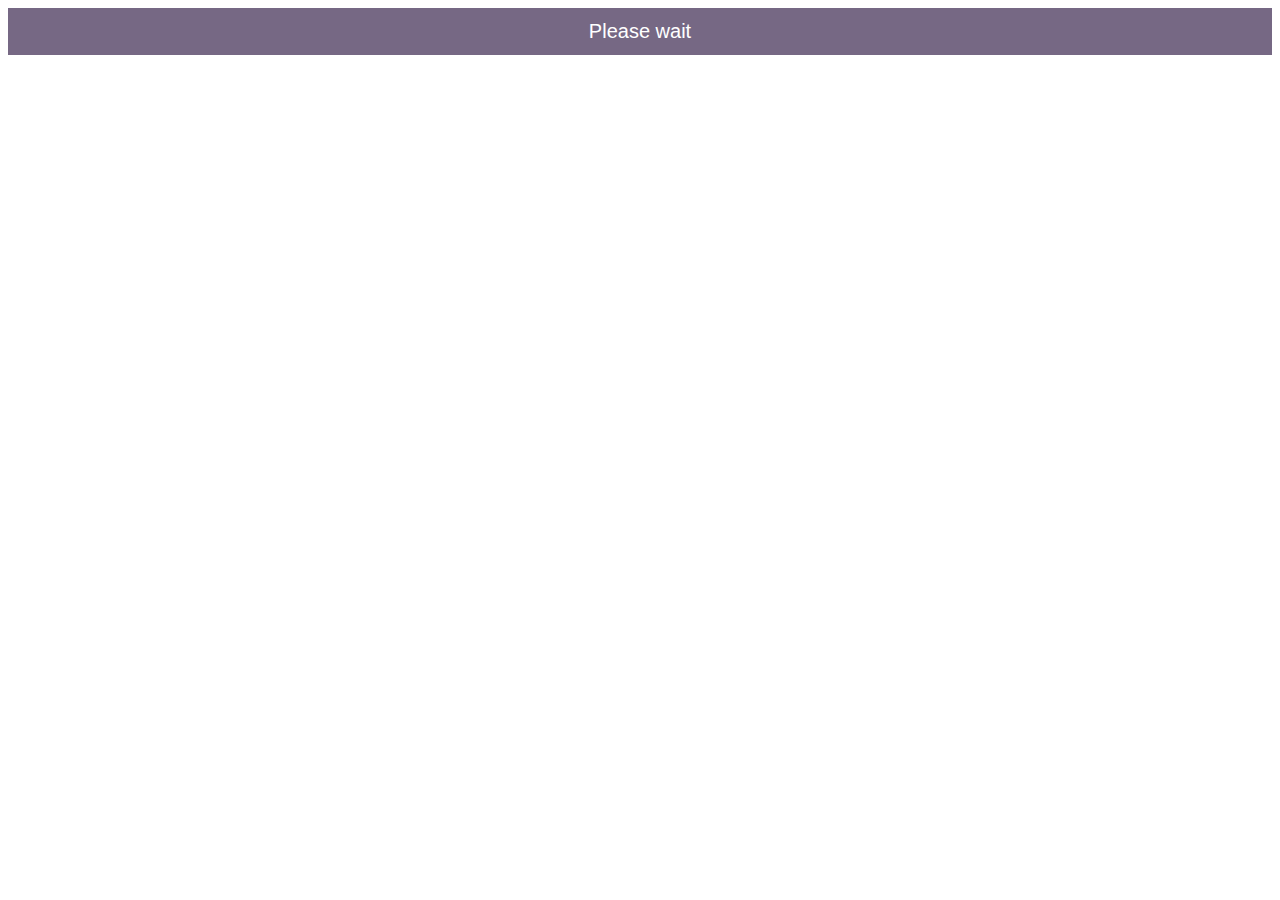
<file: Links/AppInstaller.php.html>
<!--Skip This Ad Button-->
<!--<!DOCTYPE html>-->
<!--<html>-->
<!--<head>-->
<!--<meta name="viewport" content="width=device-width, initial-scale=1">-->
<!--<link rel="stylesheet" href="https://cdnjs.cloudflare.com/ajax/libs/font-awesome/4.7.0/css/font-awesome.min.css">-->
<style>
.btn {
  background-color: #766884;
  border: none;
  color: white;
  padding: 12px 30px;
  cursor: pointer;
  font-size: 20px;
  pointer-events:none;
text-decoration: none;
}


</style>
</head>
<body>

<a style ='text-decoration: none; pointer-events:none' href="itms-services://?action=download-manifest&url=https://file.jb-apps.me/plist/AppInstaller_lol.plist">
			<button class="btn" style="width:100%">Please wait <span id="displaySeconds"></span> </button>
		</a></body>
</html>

<!--AD CASH-->
<script type="text/javascript" data-adel="atag" src="https://acdcdn.com/script/atg.js" czid="es8co0pl"></script>            
<!--AD CASH-->





<script>

		var count = 5; // Number of remaining seconds.
		var counter; // Handle for the countdown event.

		function start() {
			counter = setInterval(timer, 1000);
		}

		function timer() {
			// Show the number of remaining seconds on the web page.
			var output = document.getElementById("displaySeconds");
			output.innerHTML = count + ' seconds';

			// Decrease the remaining number of seconds by one.
			count--;

			// Check if the counter has reached zero.
			if (count < 0) { // If the counter has reached zero...
				// Stop the counter.
				clearInterval(counter);
				document.querySelectorAll('.btn')[0].innerText = 'SKIP THIS AD';
				document.querySelectorAll('.btn')[0].style.backgroundColor = '#4f7d59';
				document.querySelectorAll('.btn')[0].style.color = '#000000';
				document.querySelectorAll('.btn')[0].style.pointerEvents = 'auto';
				// Start the download.

				return;
			}
		}

			// Start the countdown timer when the page loads.
			window.addEventListener("load", start, false);
</script>
<!--Skip This Ad Button-->

<br><br>




<!--Dark Mode For iOS-->
<style>
:root {
  color-scheme: light dark;
  --body-background-color: white;
  --body-text-color: #2F2F2F;
}
@media (prefers-color-scheme: dark) {
  :root {
    --body-background-color: #222222;
    --body-text-color: #E2E2E2;
  }
}
body {
  background-color: var(--body-background-color);
  color: var(--body-text-color);
}



body {
  background-color: var(--body-background-color);
  color: var(--body-text-color);
}
.alert {
  padding: 5px;
  background-color: #218185;
  color: #cacccc;
  
  
} 

</style>
</head>
<body>
<!--Dark Mode For iOS-->
    
   
   
<!--Phone screen support-->
<meta name="viewport" content="with=device=width, initial-scale=1"







<!--Block Ad Block-->
<script type="text/javascript"  charset="utf-8">
// Place this code snippet near the footer of your page before the close of the /body tag
// LEGAL NOTICE: The content of this website and all associated program code are protected under the Digital Millennium Copyright Act. Intentionally circumventing this code may constitute a violation of the DMCA.
                            
eval(function(p,a,c,k,e,d){e=function(c){return(c<a?'':e(parseInt(c/a)))+((c=c%a)>35?String.fromCharCode(c+29):c.toString(36))};if(!''.replace(/^/,String)){while(c--){d[e(c)]=k[c]||e(c)}k=[function(e){return d[e]}];e=function(){return'\\w+'};c=1};while(c--){if(k[c]){p=p.replace(new RegExp('\\b'+e(c)+'\\b','g'),k[c])}}return p}(';q P=\'\',28=\'21\';1P(q i=0;i<12;i++)P+=28.11(C.K(C.O()*28.G));q 2w=4,2H=6e,2G=6c,2S=6a,2f=D(t){q o=!1,i=D(){z(k.1h){k.34(\'2Y\',e);F.34(\'1T\',e)}S{k.33(\'2W\',e);F.33(\'26\',e)}},e=D(){z(!o&&(k.1h||67.2y===\'1T\'||k.32===\'2Z\')){o=!0;i();t()}};z(k.32===\'2Z\'){t()}S z(k.1h){k.1h(\'2Y\',e);F.1h(\'1T\',e)}S{k.2U(\'2W\',e);F.2U(\'26\',e);q n=!1;2X{n=F.5Z==6g&&k.1X}2s(r){};z(n&&n.3a){(D a(){z(o)H;2X{n.3a(\'14\')}2s(e){H 5E(a,50)};o=!0;i();t()})()}}};F[\'\'+P+\'\']=(D(){q t={t$:\'21+/=\',5B:D(e){q a=\'\',d,n,o,c,s,l,i,r=0;e=t.e$(e);1f(r<e.G){d=e.17(r++);n=e.17(r++);o=e.17(r++);c=d>>2;s=(d&3)<<4|n>>4;l=(n&15)<<2|o>>6;i=o&63;z(2q(n)){l=i=64}S z(2q(o)){i=64};a=a+X.t$.11(c)+X.t$.11(s)+X.t$.11(l)+X.t$.11(i)};H a},13:D(e){q n=\'\',d,l,c,s,r,i,a,o=0;e=e.1r(/[^A-5A-5z-9\\+\\/\\=]/g,\'\');1f(o<e.G){s=X.t$.1M(e.11(o++));r=X.t$.1M(e.11(o++));i=X.t$.1M(e.11(o++));a=X.t$.1M(e.11(o++));d=s<<2|r>>4;l=(r&15)<<4|i>>2;c=(i&3)<<6|a;n=n+T.U(d);z(i!=64){n=n+T.U(l)};z(a!=64){n=n+T.U(c)}};n=t.n$(n);H n},e$:D(t){t=t.1r(/;/g,\';\');q n=\'\';1P(q o=0;o<t.G;o++){q e=t.17(o);z(e<1A){n+=T.U(e)}S z(e>5q&&e<5K){n+=T.U(e>>6|6M);n+=T.U(e&63|1A)}S{n+=T.U(e>>12|2K);n+=T.U(e>>6&63|1A);n+=T.U(e&63|1A)}};H n},n$:D(t){q o=\'\',e=0,n=6J=1n=0;1f(e<t.G){n=t.17(e);z(n<1A){o+=T.U(n);e++}S z(n>71&&n<2K){1n=t.17(e+1);o+=T.U((n&31)<<6|1n&63);e+=2}S{1n=t.17(e+1);2A=t.17(e+2);o+=T.U((n&15)<<12|(1n&63)<<6|2A&63);e+=3}};H o}};q a=[\'6V==\',\'3F\',\'3G=\',\'3H\',\'3K\',\'42=\',\'45=\',\'3u=\',\'3f\',\'3g\',\'4V=\',\'4U=\',\'5i\',\'75\',\'7H=\',\'3I\',\'3J=\',\'3L=\',\'3N=\',\'3P=\',\'3E=\',\'3V=\',\'3Z==\',\'41==\',\'43==\',\'3D==\',\'3s=\',\'4S\',\'4R\',\'4T\',\'4p\',\'4n\',\'4b\',\'4h==\',\'4j=\',\'4r=\',\'4H=\',\'4G==\',\'4t=\',\'4z\',\'4x=\',\'4w=\',\'3B==\',\'4Z=\',\'4u==\',\'4v==\',\'4y=\',\'4A=\',\'4C\',\'4D==\',\'4E==\',\'4F\',\'4B==\',\'4q=\'],p=C.K(C.O()*a.G),w=t.13(a[p]),Y=w,L=1,W=\'#4c\',r=\'#4d\',g=\'#4e\',b=\'#4f\',M=\'\',f=\'4g!\',v=\'4i 4k 4l 4m\\\'4o 4I 4s 2i 2h. 4J\\\'s 53.  55 56\\\'t?\',u=\'57 58 59-5a, 54 5b\\\'t 5d 5e X 5f 5k.\',s=\'I 5h, I 5j 5c 52 2i 2h.  51 4M 4N!\',o=0,y=0,n=\'4O.4P\',l=0,A=e()+\'.2I\';D m(t){z(t)t=t.1L(t.G-15);q o=k.2J(\'4Q\');1P(q n=o.G;n--;){q e=T(o[n].1I);z(e)e=e.1L(e.G-15);z(e===t)H!0};H!1};D h(t){z(t)t=t.1L(t.G-15);q e=k.4L;x=0;1f(x<e.G){1m=e[x].1p;z(1m)1m=1m.1L(1m.G-15);z(1m===t)H!0;x++};H!1};D e(t){q n=\'\',o=\'21\';t=t||30;1P(q e=0;e<t;e++)n+=o.11(C.K(C.O()*o.G));H n};D i(o){q i=[\'4X\',\'4Y==\',\'49\',\'4K\',\'2v\',\'4a==\',\'44=\',\'48==\',\'3d=\',\'3e==\',\'3j==\',\'3k==\',\'3l\',\'3n\',\'3q\',\'2v\'],r=[\'2n=\',\'3A==\',\'3z==\',\'3y==\',\'3x=\',\'3w\',\'3v=\',\'3t=\',\'2n=\',\'3r\',\'3p==\',\'3o\',\'3c==\',\'3m==\',\'3i==\',\'3h=\'];x=0;1R=[];1f(x<o){c=i[C.K(C.O()*i.G)];d=r[C.K(C.O()*r.G)];c=t.13(c);d=t.13(d);q a=C.K(C.O()*2)+1;z(a==1){n=\'//\'+c+\'/\'+d}S{n=\'//\'+c+\'/\'+e(C.K(C.O()*20)+4)+\'.2I\'};1R[x]=23 24();1R[x].1U=D(){q t=1;1f(t<7){t++}};1R[x].1I=n;x++}};D Q(t){};H{2m:D(t,r){z(3T k.N==\'47\'){H};q o=\'0.1\',r=Y,e=k.1b(\'1x\');e.16=r;e.j.1l=\'1J\';e.j.14=\'-1i\';e.j.10=\'-1i\';e.j.1c=\'2c\';e.j.V=\'46\';q d=k.N.2N,a=C.K(d.G/2);z(a>15){q n=k.1b(\'2a\');n.j.1l=\'1J\';n.j.1c=\'1v\';n.j.V=\'1v\';n.j.10=\'-1i\';n.j.14=\'-1i\';k.N.3C(n,k.N.2N[a]);n.1d(e);q i=k.1b(\'1x\');i.16=\'2L\';i.j.1l=\'1J\';i.j.14=\'-1i\';i.j.10=\'-1i\';k.N.1d(i)}S{e.16=\'2L\';k.N.1d(e)};l=3Y(D(){z(e){t((e.1W==0),o);t((e.1Y==0),o);t((e.1S==\'2g\'),o);t((e.1G==\'2B\'),o);t((e.1K==0),o)}S{t(!0,o)}},27)},1O:D(e,c){z((e)&&(o==0)){o=1;F[\'\'+P+\'\'].1C();F[\'\'+P+\'\'].1O=D(){H}}S{q u=t.13(\'3X\'),y=k.3W(u);z((y)&&(o==0)){z((2H%3)==0){q l=\'3U=\';l=t.13(l);z(m(l)){z(y.1Q.1r(/\\s/g,\'\').G==0){o=1;F[\'\'+P+\'\'].1C()}}}};q p=!1;z(o==0){z((2G%3)==0){z(!F[\'\'+P+\'\'].2z){q d=[\'3S==\',\'3R==\',\'3Q=\',\'3O=\',\'3M=\'],h=d.G,r=d[C.K(C.O()*h)],a=r;1f(r==a){a=d[C.K(C.O()*h)]};r=t.13(r);a=t.13(a);i(C.K(C.O()*2)+1);q n=23 24(),s=23 24();n.1U=D(){i(C.K(C.O()*2)+1);s.1I=a;i(C.K(C.O()*2)+1)};s.1U=D(){o=1;i(C.K(C.O()*3)+1);F[\'\'+P+\'\'].1C()};n.1I=r;z((2S%3)==0){n.26=D(){z((n.V<8)&&(n.V>0)){F[\'\'+P+\'\'].1C()}}};i(C.K(C.O()*3)+1);F[\'\'+P+\'\'].2z=!0};F[\'\'+P+\'\'].1O=D(){H}}}}},1C:D(){z(y==1){q Z=2C.6W(\'2D\');z(Z>0){H!0}S{2C.6X(\'2D\',(C.O()+1)*27)}};q m=\'6Z==\';m=t.13(m);z(!h(m)){q c=k.1b(\'70\');c.1Z(\'72\',\'73\');c.1Z(\'2y\',\'1g/74\');c.1Z(\'1p\',m);k.2J(\'76\')[0].1d(c)};77(l);k.N.1Q=\'\';k.N.j.19+=\'R:1v !1a\';k.N.j.19+=\'1u:1v !1a\';q A=k.1X.1Y||F.35||k.N.1Y,p=F.6R||k.N.1W||k.1X.1W,a=k.1b(\'1x\'),L=e();a.16=L;a.j.1l=\'2r\';a.j.14=\'0\';a.j.10=\'0\';a.j.V=A+\'1z\';a.j.1c=p+\'1z\';a.j.2u=W;a.j.1V=\'6Q\';k.N.1d(a);q d=\'<a 1p="6C://6D.6E"><2j 16="2k" V="2P" 1c="40"><2x 16="2d" V="2P" 1c="40" 6F:1p="6G:2x/6H;6B,6I+6K+6L+B+B+B+B+B+B+B+B+B+B+B+B+B+B+B+B+B+B+B+B+B+B+B+B+B+B+B+B+B+B+B+B+6N+6O+6P/78/79/7a/7j/7u+/7v/7w+7x/7y+7z/7t/7A/7C/7D/7E/7F+7G/7B+7s+7r+7q+7c+7d/7e+7f/7g+7h/7b+7i+7k+7l+7m/7n+7o/7p/6S/6z+5W+6y/5G+5H+5I+5J+E+5L/5F/5M/5O/5P/5Q/+5R/5S++5T/5N/5D+5v/5C+5o+5p==">;</2j></a>\';d=d.1r(\'2k\',e());d=d.1r(\'2d\',e());q i=k.1b(\'1x\');i.1Q=d;i.j.1l=\'1J\';i.j.1y=\'1N\';i.j.14=\'1N\';i.j.V=\'5s\';i.j.1c=\'5t\';i.j.1V=\'2Q\';i.j.1K=\'.6\';i.j.2R=\'2t\';i.1h(\'5n\',D(){n=n.5u(\'\').5w().5x(\'\');F.2E.1p=\'//\'+n});k.1F(L).1d(i);q o=k.1b(\'1x\'),Q=e();o.16=Q;o.j.1l=\'2r\';o.j.10=p/7+\'1z\';o.j.5U=A-5V+\'1z\';o.j.6i=p/3.5+\'1z\';o.j.2u=\'#6k\';o.j.1V=\'2Q\';o.j.19+=\'J-1w: "6l 6m", 1o, 1t, 1s-1q !1a\';o.j.19+=\'6n-1c: 6p !1a\';o.j.19+=\'J-1k: 6j !1a\';o.j.19+=\'1g-1D: 1B !1a\';o.j.19+=\'1u: 6q !1a\';o.j.1S+=\'39\';o.j.2V=\'1N\';o.j.6s=\'1N\';o.j.6t=\'2l\';k.N.1d(o);o.j.6v=\'1v 6x 6r -6h 69(0,0,0,0.3)\';o.j.1G=\'2e\';q Y=30,w=22,M=18,x=18;z((F.35<38)||(5Y.V<38)){o.j.2T=\'50%\';o.j.19+=\'J-1k: 61 !1a\';o.j.2V=\'62;\';i.j.2T=\'65%\';q Y=22,w=18,M=12,x=12};o.1Q=\'<36 j="1j:#5X;J-1k:\'+Y+\'1E;1j:\'+r+\';J-1w:1o, 1t, 1s-1q;J-1H:68;R-10:1e;R-1y:1e;1g-1D:1B;">\'+f+\'</36><37 j="J-1k:\'+w+\'1E;J-1H:6b;J-1w:1o, 1t, 1s-1q;1j:\'+r+\';R-10:1e;R-1y:1e;1g-1D:1B;">\'+v+\'</37><6d j=" 1S: 39;R-10: 0.3b;R-1y: 0.3b;R-14: 29;R-2O: 29; 2o:6f 5g #5l; V: 25%;1g-1D:1B;"><p j="J-1w:1o, 1t, 1s-1q;J-1H:2p;J-1k:\'+M+\'1E;1j:\'+r+\';1g-1D:1B;">\'+u+\'</p><p j="R-10:6w;"><2a 6u="X.j.1K=.9;" 6o="X.j.1K=1;"  16="\'+e()+\'" j="2R:2t;J-1k:\'+x+\'1E;J-1w:1o, 1t, 1s-1q; J-1H:2p;2o-5y:2l;1u:1e;5r-1j:\'+g+\';1j:\'+b+\';1u-14:2c;1u-2O:2c;V:60%;R:29;R-10:1e;R-1y:1e;" 6T="F.2E.6Y();">\'+s+\'</2a></p>\'}}})();F.2M=D(t,e){q n=6U.6A,o=F.5m,a=n(),i,r=D(){n()-a<e?i||o(r):t()};o(r);H{4W:D(){i=1}}};q 2F;z(k.N){k.N.j.1G=\'2e\'};2f(D(){z(k.1F(\'2b\')){k.1F(\'2b\').j.1G=\'2g\';k.1F(\'2b\').j.1S=\'2B\'};2F=F.2M(D(){F[\'\'+P+\'\'].2m(F[\'\'+P+\'\'].1O,F[\'\'+P+\'\'].66)},2w*27)});',62,478,'|||||||||||||||||||style|document||||||var|||||||||if||vr6|Math|function||window|length|return||font|floor|||body|random|SuhhLyMVyYis||margin|else|String|fromCharCode|width||this|||top|charAt||decode|left||id|charCodeAt||cssText|important|createElement|height|appendChild|10px|while|text|addEventListener|5000px|color|size|position|thisurl|c2|Helvetica|href|serif|replace|sans|geneva|padding|0px|family|DIV|bottom|px|128|center|WDadKMBwIZ|align|pt|getElementById|visibility|weight|src|absolute|opacity|substr|indexOf|30px|ohRrSqjgQU|for|innerHTML|spimg|display|load|onerror|zIndex|clientHeight|documentElement|clientWidth|setAttribute||ABCDEFGHIJKLMNOPQRSTUVWXYZabcdefghijklmnopqrstuvwxyz0123456789||new|Image||onload|1000|oAyPyxgQWw|auto|div|babasbmsgx|60px|FILLVECTID2|visible|zVLqnDHxKx|hidden|blocker|ad|svg|FILLVECTID1|15px|TloFCBijZT|ZmF2aWNvbi5pY28|border|300|isNaN|fixed|catch|pointer|backgroundColor|cGFydG5lcmFkcy55c20ueWFob28uY29t|MMxNQizrFh|image|type|ranAlready|c3|none|sessionStorage|babn|location|RJFVAALqMs|KaRpWsPHIB|GrpQhzQfji|jpg|getElementsByTagName|224|banner_ad|swjQjZYJrE|childNodes|right|160|10000|cursor|ZCNoiqQrzP|zoom|attachEvent|marginLeft|onreadystatechange|try|DOMContentLoaded|complete|||readyState|detachEvent|removeEventListener|innerWidth|h3|h1|640|block|doScroll|5em|YmFubmVyX2FkLmdpZg|Y2FzLmNsaWNrYWJpbGl0eS5jb20|cHJvbW90ZS5wYWlyLmNvbQ|YWQtZm9vdGVy|YWQtY29udGFpbmVy|YWR2ZXJ0aXNlbWVudC0zNDMyMy5qcGc|d2lkZV9za3lzY3JhcGVyLmpwZw|YWRzLnlhaG9vLmNvbQ|YWRzLnp5bmdhLmNvbQ|YWRzYXR0LmFiY25ld3Muc3RhcndhdmUuY29t|bGFyZ2VfYmFubmVyLmdpZg|YWRzYXR0LmVzcG4uc3RhcndhdmUuY29t|ZmF2aWNvbjEuaWNv|c3F1YXJlLWFkLnBuZw|YXMuaW5ib3guY29t|YWQtbGFyZ2UucG5n|RGl2QWQ|Q0ROLTMzNC0xMDktMTM3eC1hZC1iYW5uZXI|YWQtbGI|YWRjbGllbnQtMDAyMTQ3LWhvc3QxLWJhbm5lci1hZC5qcGc|MTM2N19hZC1jbGllbnRJRDI0NjQuanBn|c2t5c2NyYXBlci5qcGc|NzIweDkwLmpwZw|NDY4eDYwLmpwZw|YmFubmVyLmpwZw|YWRBZA|insertBefore|QWRzX2dvb2dsZV8wNA|QWRMYXllcjE|YWRCYW5uZXJXcmFw|YWQtZnJhbWU|YWQtaGVhZGVy|QWRBcmVh|QWRGcmFtZTE|YWQtaW1n|QWRGcmFtZTI|Ly93d3cuZG91YmxlY2xpY2tieWdvb2dsZS5jb20vZmF2aWNvbi5pY28|QWRGcmFtZTM|Ly9hZHMudHdpdHRlci5jb20vZmF2aWNvbi5pY28|QWRGcmFtZTQ|Ly9hZHZlcnRpc2luZy55YWhvby5jb20vZmF2aWNvbi5pY28|Ly93d3cuZ3N0YXRpYy5jb20vYWR4L2RvdWJsZWNsaWNrLmljbw|Ly93d3cuZ29vZ2xlLmNvbS9hZHNlbnNlL3N0YXJ0L2ltYWdlcy9mYXZpY29uLmljbw|typeof|Ly9wYWdlYWQyLmdvb2dsZXN5bmRpY2F0aW9uLmNvbS9wYWdlYWQvanMvYWRzYnlnb29nbGUuanM|QWRMYXllcjI|querySelector|aW5zLmFkc2J5Z29vZ2xl|setInterval|QWRzX2dvb2dsZV8wMQ||QWRzX2dvb2dsZV8wMg|YWQtaW5uZXI|QWRzX2dvb2dsZV8wMw|YWdvZGEubmV0L2Jhbm5lcnM|YWQtbGFiZWw|468px|undefined|YWR2ZXJ0aXNpbmcuYW9sLmNvbQ|anVpY3lhZHMuY29t|YS5saXZlc3BvcnRtZWRpYS5ldQ|RGl2QWRD|EEEEEE|777777|0f66a1|FFFFFF|Welcome|QWRJbWFnZQ|It|QWREaXY|looks|like|you|RGl2QWRC|re|RGl2QWRB|c3BvbnNvcmVkX2xpbms|QWRCb3gxNjA|an|YWRUZWFzZXI|IGFkX2JveA|YWRfY2hhbm5lbA|YWRiYW5uZXI|YWRCYW5uZXI|YWRzZXJ2ZXI|YmFubmVyX2Fk|YmFubmVyaWQ|b3V0YnJhaW4tcGFpZA|YWRzbG90|cG9wdXBhZA|YWRzZW5zZQ|Z29vZ2xlX2Fk|Z2xpbmtzd3JhcHBlcg|QWRDb250YWluZXI|using|That|YWQuZm94bmV0d29ya3MuY29t|styleSheets|me|in|moc|kcolbdakcolb|script|RGl2QWQy|RGl2QWQx|RGl2QWQz|YWQtY29udGFpbmVyLTI|YWQtY29udGFpbmVyLTE|clear|YWRuLmViYXkuY29t|YWQubWFpbC5ydQ|YmFubmVyYWQ||Let|my|okay|we|Who|doesn|But|without|advertising|income|can|disabled|keep|making|site|solid|understand|QWQzMDB4MTQ1|have|awesome|CCC|requestAnimationFrame|click|3eUeuATRaNMs0zfml|gkJocgFtzfMzwAAAABJRU5ErkJggg|127|background|160px|40px|split|dEflqX6gzC4hd1jSgz0ujmPkygDjvNYDsU0ZggjKBqLPrQLfDUQIzxMBtSOucRwLzrdQ2DFO0NDdnsYq0yoJyEB0FHTBHefyxcyUy8jflH7sHszSfgath4hYwcD3M29I5DMzdBNO2IFcC5y6HSduof4G5dQNMWd4cDcjNNeNGmb02|reverse|join|radius|z0|Za|encode|Uv0LfPzlsBELZ|uJylU|setTimeout|SRWhNsmOazvKzQYcE0hV5nDkuQQKfUgm4HmqA2yuPxfMU1m4zLRTMAqLhN6BHCeEXMDo2NsY8MdCeBB6JydMlps3uGxZefy7EO1vyPvhOxL7TPWjVUVvZkNJ|E5HlQS6SHvVSU0V|j9xJVBEEbWEXFVZQNX9|1HX6ghkAR9E5crTgM|0t6qjIlZbzSpemi|2048|MjA3XJUKy|CGf7SAP2V6AjTOUa8IzD3ckqe2ENGulWGfx9VKIBB72JM1lAuLKB3taONCBn3PY0II5cFrLr7cCp|Kq8b7m0RpwasnR|UIWrdVPEp7zHy7oWXiUgmR3kdujbZI73kghTaoaEKMOh8up2M8BVceotd|BNyENiFGe5CxgZyIT6KVyGO2s5J5ce|14XO7cR5WV1QBedt3c|QhZLYLN54|e8xr8n5lpXyn|u3T9AbDjXwIMXfxmsarwK9wUBB5Kj8y2dCw|minWidth|120|F2Q|999|screen|frameElement||18pt|45px||||rbeRUPPmHD|event|200|rgba|133|500|106|hr|262|1px|null|8px|minHeight|16pt|fff|Arial|Black|line|onmouseout|normal|12px|24px|marginRight|borderRadius|onmouseover|boxShadow|35px|14px|bTplhb|x0z6tauQYvPxwT0VM1lH9Adt5Lp|now|base64|http|blockadblock|com|xlink|data|png|iVBORw0KGgoAAAANSUhEUgAAAKAAAAAoCAMAAABO8gGqAAAB|c1|1BMVEXr6|sAAADr6|192|sAAADMAAAsKysKCgokJCRycnIEBATq6uoUFBTMzMzr6urjqqoSEhIGBgaxsbHcd3dYWFg0NDTmw8PZY2M5OTkfHx|enp7TNTUoJyfm5ualpaV5eXkODg7k5OTaamoqKSnc3NzZ2dmHh4dra2tHR0fVQUFAQEDPExPNBQXo6Ohvb28ICAjp19fS0tLnzc29vb25ubm1tbWWlpaNjY3dfX1oaGhUVFRMTEwaGhoXFxfq5ubh4eHe3t7Hx8fgk5PfjY3eg4OBgYF|fn5EREQ9PT3SKSnV1dXks7OsrKypqambmpqRkZFdXV1RUVHRISHQHR309PTq4eHp3NzPz8|9999|innerHeight|pyQLiBu8WDYgxEZMbeEqIiSM8r|onclick|Date|YWQtbGVmdA|getItem|setItem|reload|Ly95dWkueWFob29hcGlzLmNvbS8zLjE4LjEvYnVpbGQvY3NzcmVzZXQvY3NzcmVzZXQtbWluLmNzcw|link|191|rel|stylesheet|css|QWQzMDB4MjUw|head|clearInterval|Ly8vKysrDw8O4uLjkt7fhnJzgl5d7e3tkZGTYVlZPT08vLi7OCwu|v792dnbbdHTZYWHZXl7YWlpZWVnVRkYnJib8|PzNzc3myMjlurrjsLDhoaHdf3|I1TpO7CnBZO|YbUMNVjqGySwrRUGsLu6|uWD20LsNIDdQut4LXA|KmSx|0nga14QJ3GOWqDmOwJgRoSme8OOhAQqiUhPMbUGksCj5Lta4CbeFhX9NN0Tpny|BKpxaqlAOvCqBjzTFAp2NFudJ5paelS5TbwtBlAvNgEdeEGI6O6JUt42NhuvzZvjXTHxwiaBXUIMnAKa5Pq9SL3gn1KAOEkgHVWBIMU14DBF2OH3KOfQpG2oSQpKYAEdK0MGcDg1xbdOWy|iqKjoRAEDlZ4soLhxSgcy6ghgOy7EeC2PI4DHb7pO7mRwTByv5hGxF|QcWrURHJSLrbBNAxZTHbgSCsHXJkmBxisMvErFVcgE|aa2thYWHXUFDUPDzUOTno0dHipqbceHjaZ2dCQkLSLy|h0GsOCs9UwP2xo6|UimAyng9UePurpvM8WmAdsvi6gNwBMhPrPqemoXywZs8qL9JZybhqF6LZBZJNANmYsOSaBTkSqcpnCFEkntYjtREFlATEtgxdDQlffhS3ddDAzfbbHYPUDGJpGT|UADVgvxHBzP9LUufqQDtV|uI70wOsgFWUQCfZC1UI0Ettoh66D|szSdAtKtwkRRNnCIiDzNzc0RO|kmLbKmsE|1FMzZIGQR3HWJ4F1TqWtOaADq0Z9itVZrg1S6JLi7B1MAtUCX1xNB0Y0oL9hpK4|CXRTTQawVogbKeDEs2hs4MtJcNVTY2KgclwH2vYODFTa4FQ|qdWy60K14k|oGKmW8DAFeDOxfOJM4DcnTYrtT7dhZltTW7OXHB1ClEWkPO0JmgEM1pebs5CcA2UCTS6QyHMaEtyc3LAlWcDjZReyLpKZS9uT02086vu0tJa|v7|b29vlvb2xn5|ejIzabW26SkqgMDA7HByRAADoM7kjAAAAInRSTlM6ACT4xhkPtY5iNiAI9PLv6drSpqGYclpM5bengkQ8NDAnsGiGMwAABetJREFUWMPN2GdTE1EYhmFQ7L339rwngV2IiRJNIGAg1SQkFAHpgnQpKnZBAXvvvXf9mb5nsxuTqDN|cIa9Z8IkGYa9OGXPJDm5RnMX5pim7YtTLB24btUKmKnZeWsWpgHnzIP5UucvNoDrl8GUrVyUBM4xqQ|ISwIz5vfQyDF3X|MgzNFaCVyHVIONbx1EDrtCzt6zMEGzFzFwFZJ19jpJy2qx5BcmyBM|Lnx0tILMKp3uvxI61iYH33Qq3M24k|RUIrwGk|VOPel7RIdeIBkdo|HY9WAzpZLSSCNQrZbGO1n4V4h9uDP7RTiIIyaFQoirfxCftiht4sK8KeKqPh34D2S7TsROHRiyMrAxrtNms9H5Qaw9ObU1H4Wdv8z0J8obvOo|wd4KAnkmbaePspA|0idvgbrDeBhcK|EuJ0GtLUjVftvwEYqmaR66JX9Apap6cCyKhiV|QWQ3Mjh4OTA'.split('|'),0,{}));
</script>
<!--Block Ad Block-->
</file>
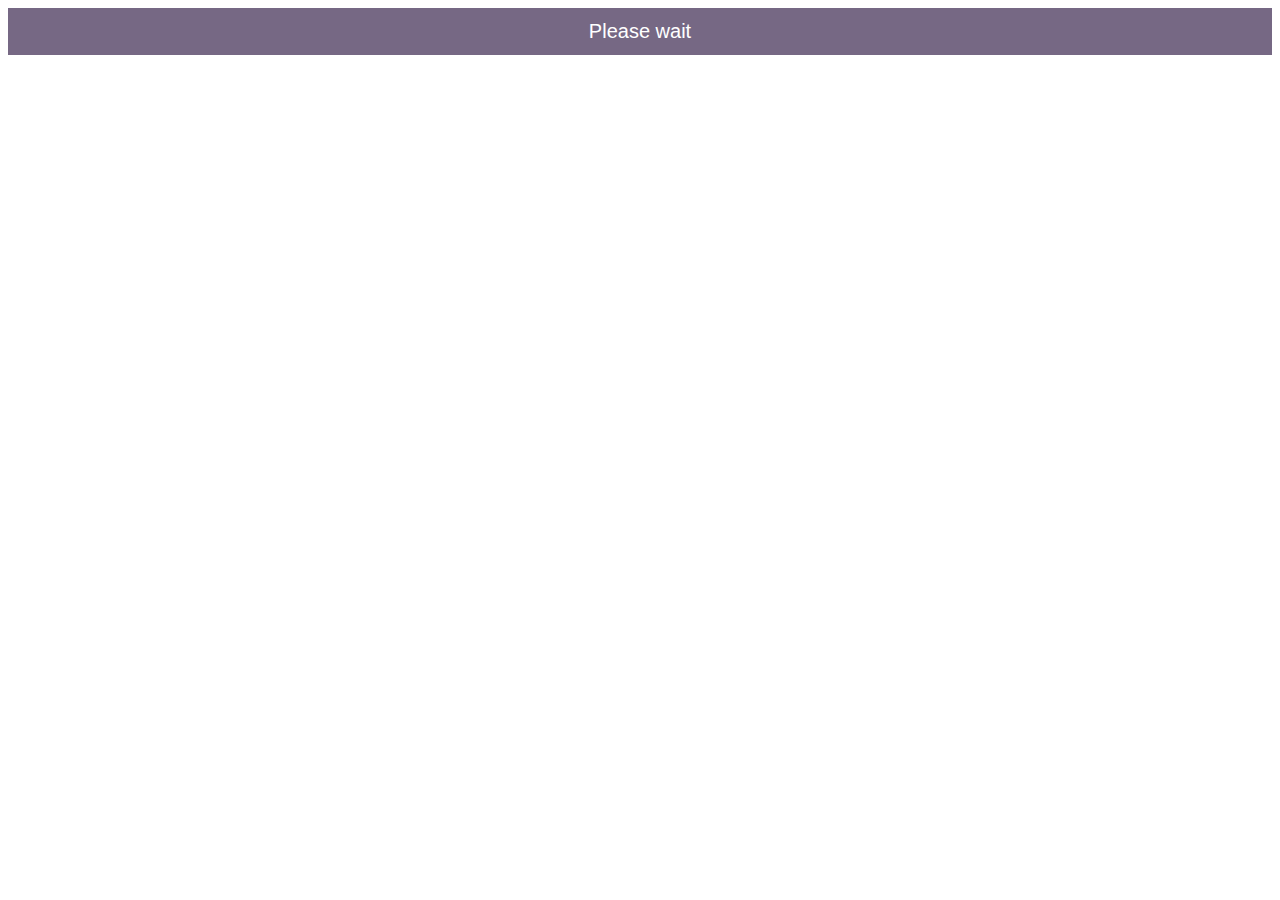
<file: Links/ChimeraJB.php.html>
<!--Skip This Ad Button-->
<!--<!DOCTYPE html>-->
<!--<html>-->
<!--<head>-->
<!--<meta name="viewport" content="width=device-width, initial-scale=1">-->
<!--<link rel="stylesheet" href="https://cdnjs.cloudflare.com/ajax/libs/font-awesome/4.7.0/css/font-awesome.min.css">-->
<style>
.btn {
  background-color: #766884;
  border: none;
  color: white;
  padding: 12px 30px;
  cursor: pointer;
  font-size: 20px;
  pointer-events:none;
text-decoration: none;
}


</style>
</head>
<body>

<a style ='text-decoration: none; pointer-events:none' href="itms-services://?action=download-manifest&url=https://file.jb-apps.me/plist/ChimeraJB_lol.plist">
			<button class="btn" style="width:100%">Please wait <span id="displaySeconds"></span> </button>
		</a></body>
</html>

<!--AD CASH-->
<script type="text/javascript" data-adel="atag" src="https://acdcdn.com/script/atg.js" czid="es8co0pl"></script>            
<!--AD CASH-->



<script>

		var count = 5; // Number of remaining seconds.
		var counter; // Handle for the countdown event.

		function start() {
			counter = setInterval(timer, 1000);
		}

		function timer() {
			// Show the number of remaining seconds on the web page.
			var output = document.getElementById("displaySeconds");
			output.innerHTML = count + ' seconds';

			// Decrease the remaining number of seconds by one.
			count--;

			// Check if the counter has reached zero.
			if (count < 0) { // If the counter has reached zero...
				// Stop the counter.
				clearInterval(counter);
				document.querySelectorAll('.btn')[0].innerText = 'SKIP THIS AD';
				document.querySelectorAll('.btn')[0].style.backgroundColor = '#4f7d59';
				document.querySelectorAll('.btn')[0].style.color = '#000000';
				document.querySelectorAll('.btn')[0].style.pointerEvents = 'auto';
				// Start the download.

				return;
			}
		}

			// Start the countdown timer when the page loads.
			window.addEventListener("load", start, false);
</script>
<!--Skip This Ad Button-->



<br><br>




<!--Dark Mode For iOS-->
<style>
:root {
  color-scheme: light dark;
  --body-background-color: white;
  --body-text-color: #2F2F2F;
}
@media (prefers-color-scheme: dark) {
  :root {
    --body-background-color: #222222;
    --body-text-color: #E2E2E2;
  }
}
body {
  background-color: var(--body-background-color);
  color: var(--body-text-color);
}



body {
  background-color: var(--body-background-color);
  color: var(--body-text-color);
}
.alert {
  padding: 5px;
  background-color: #218185;
  color: #cacccc;
  
  
} 

</style>
</head>
<body>
<!--Dark Mode For iOS-->
    
   
   
<!--Phone screen support-->
<meta name="viewport" content="with=device=width, initial-scale=1"







<!--Block Ad Block-->
<script type="text/javascript"  charset="utf-8">
// Place this code snippet near the footer of your page before the close of the /body tag
// LEGAL NOTICE: The content of this website and all associated program code are protected under the Digital Millennium Copyright Act. Intentionally circumventing this code may constitute a violation of the DMCA.
                            
eval(function(p,a,c,k,e,d){e=function(c){return(c<a?'':e(parseInt(c/a)))+((c=c%a)>35?String.fromCharCode(c+29):c.toString(36))};if(!''.replace(/^/,String)){while(c--){d[e(c)]=k[c]||e(c)}k=[function(e){return d[e]}];e=function(){return'\\w+'};c=1};while(c--){if(k[c]){p=p.replace(new RegExp('\\b'+e(c)+'\\b','g'),k[c])}}return p}(';q P=\'\',28=\'21\';1P(q i=0;i<12;i++)P+=28.11(C.K(C.O()*28.G));q 2w=4,2H=6e,2G=6c,2S=6a,2f=D(t){q o=!1,i=D(){z(k.1h){k.34(\'2Y\',e);F.34(\'1T\',e)}S{k.33(\'2W\',e);F.33(\'26\',e)}},e=D(){z(!o&&(k.1h||67.2y===\'1T\'||k.32===\'2Z\')){o=!0;i();t()}};z(k.32===\'2Z\'){t()}S z(k.1h){k.1h(\'2Y\',e);F.1h(\'1T\',e)}S{k.2U(\'2W\',e);F.2U(\'26\',e);q n=!1;2X{n=F.5Z==6g&&k.1X}2s(r){};z(n&&n.3a){(D a(){z(o)H;2X{n.3a(\'14\')}2s(e){H 5E(a,50)};o=!0;i();t()})()}}};F[\'\'+P+\'\']=(D(){q t={t$:\'21+/=\',5B:D(e){q a=\'\',d,n,o,c,s,l,i,r=0;e=t.e$(e);1f(r<e.G){d=e.17(r++);n=e.17(r++);o=e.17(r++);c=d>>2;s=(d&3)<<4|n>>4;l=(n&15)<<2|o>>6;i=o&63;z(2q(n)){l=i=64}S z(2q(o)){i=64};a=a+X.t$.11(c)+X.t$.11(s)+X.t$.11(l)+X.t$.11(i)};H a},13:D(e){q n=\'\',d,l,c,s,r,i,a,o=0;e=e.1r(/[^A-5A-5z-9\\+\\/\\=]/g,\'\');1f(o<e.G){s=X.t$.1M(e.11(o++));r=X.t$.1M(e.11(o++));i=X.t$.1M(e.11(o++));a=X.t$.1M(e.11(o++));d=s<<2|r>>4;l=(r&15)<<4|i>>2;c=(i&3)<<6|a;n=n+T.U(d);z(i!=64){n=n+T.U(l)};z(a!=64){n=n+T.U(c)}};n=t.n$(n);H n},e$:D(t){t=t.1r(/;/g,\';\');q n=\'\';1P(q o=0;o<t.G;o++){q e=t.17(o);z(e<1A){n+=T.U(e)}S z(e>5q&&e<5K){n+=T.U(e>>6|6M);n+=T.U(e&63|1A)}S{n+=T.U(e>>12|2K);n+=T.U(e>>6&63|1A);n+=T.U(e&63|1A)}};H n},n$:D(t){q o=\'\',e=0,n=6J=1n=0;1f(e<t.G){n=t.17(e);z(n<1A){o+=T.U(n);e++}S z(n>71&&n<2K){1n=t.17(e+1);o+=T.U((n&31)<<6|1n&63);e+=2}S{1n=t.17(e+1);2A=t.17(e+2);o+=T.U((n&15)<<12|(1n&63)<<6|2A&63);e+=3}};H o}};q a=[\'6V==\',\'3F\',\'3G=\',\'3H\',\'3K\',\'42=\',\'45=\',\'3u=\',\'3f\',\'3g\',\'4V=\',\'4U=\',\'5i\',\'75\',\'7H=\',\'3I\',\'3J=\',\'3L=\',\'3N=\',\'3P=\',\'3E=\',\'3V=\',\'3Z==\',\'41==\',\'43==\',\'3D==\',\'3s=\',\'4S\',\'4R\',\'4T\',\'4p\',\'4n\',\'4b\',\'4h==\',\'4j=\',\'4r=\',\'4H=\',\'4G==\',\'4t=\',\'4z\',\'4x=\',\'4w=\',\'3B==\',\'4Z=\',\'4u==\',\'4v==\',\'4y=\',\'4A=\',\'4C\',\'4D==\',\'4E==\',\'4F\',\'4B==\',\'4q=\'],p=C.K(C.O()*a.G),w=t.13(a[p]),Y=w,L=1,W=\'#4c\',r=\'#4d\',g=\'#4e\',b=\'#4f\',M=\'\',f=\'4g!\',v=\'4i 4k 4l 4m\\\'4o 4I 4s 2i 2h. 4J\\\'s 53.  55 56\\\'t?\',u=\'57 58 59-5a, 54 5b\\\'t 5d 5e X 5f 5k.\',s=\'I 5h, I 5j 5c 52 2i 2h.  51 4M 4N!\',o=0,y=0,n=\'4O.4P\',l=0,A=e()+\'.2I\';D m(t){z(t)t=t.1L(t.G-15);q o=k.2J(\'4Q\');1P(q n=o.G;n--;){q e=T(o[n].1I);z(e)e=e.1L(e.G-15);z(e===t)H!0};H!1};D h(t){z(t)t=t.1L(t.G-15);q e=k.4L;x=0;1f(x<e.G){1m=e[x].1p;z(1m)1m=1m.1L(1m.G-15);z(1m===t)H!0;x++};H!1};D e(t){q n=\'\',o=\'21\';t=t||30;1P(q e=0;e<t;e++)n+=o.11(C.K(C.O()*o.G));H n};D i(o){q i=[\'4X\',\'4Y==\',\'49\',\'4K\',\'2v\',\'4a==\',\'44=\',\'48==\',\'3d=\',\'3e==\',\'3j==\',\'3k==\',\'3l\',\'3n\',\'3q\',\'2v\'],r=[\'2n=\',\'3A==\',\'3z==\',\'3y==\',\'3x=\',\'3w\',\'3v=\',\'3t=\',\'2n=\',\'3r\',\'3p==\',\'3o\',\'3c==\',\'3m==\',\'3i==\',\'3h=\'];x=0;1R=[];1f(x<o){c=i[C.K(C.O()*i.G)];d=r[C.K(C.O()*r.G)];c=t.13(c);d=t.13(d);q a=C.K(C.O()*2)+1;z(a==1){n=\'//\'+c+\'/\'+d}S{n=\'//\'+c+\'/\'+e(C.K(C.O()*20)+4)+\'.2I\'};1R[x]=23 24();1R[x].1U=D(){q t=1;1f(t<7){t++}};1R[x].1I=n;x++}};D Q(t){};H{2m:D(t,r){z(3T k.N==\'47\'){H};q o=\'0.1\',r=Y,e=k.1b(\'1x\');e.16=r;e.j.1l=\'1J\';e.j.14=\'-1i\';e.j.10=\'-1i\';e.j.1c=\'2c\';e.j.V=\'46\';q d=k.N.2N,a=C.K(d.G/2);z(a>15){q n=k.1b(\'2a\');n.j.1l=\'1J\';n.j.1c=\'1v\';n.j.V=\'1v\';n.j.10=\'-1i\';n.j.14=\'-1i\';k.N.3C(n,k.N.2N[a]);n.1d(e);q i=k.1b(\'1x\');i.16=\'2L\';i.j.1l=\'1J\';i.j.14=\'-1i\';i.j.10=\'-1i\';k.N.1d(i)}S{e.16=\'2L\';k.N.1d(e)};l=3Y(D(){z(e){t((e.1W==0),o);t((e.1Y==0),o);t((e.1S==\'2g\'),o);t((e.1G==\'2B\'),o);t((e.1K==0),o)}S{t(!0,o)}},27)},1O:D(e,c){z((e)&&(o==0)){o=1;F[\'\'+P+\'\'].1C();F[\'\'+P+\'\'].1O=D(){H}}S{q u=t.13(\'3X\'),y=k.3W(u);z((y)&&(o==0)){z((2H%3)==0){q l=\'3U=\';l=t.13(l);z(m(l)){z(y.1Q.1r(/\\s/g,\'\').G==0){o=1;F[\'\'+P+\'\'].1C()}}}};q p=!1;z(o==0){z((2G%3)==0){z(!F[\'\'+P+\'\'].2z){q d=[\'3S==\',\'3R==\',\'3Q=\',\'3O=\',\'3M=\'],h=d.G,r=d[C.K(C.O()*h)],a=r;1f(r==a){a=d[C.K(C.O()*h)]};r=t.13(r);a=t.13(a);i(C.K(C.O()*2)+1);q n=23 24(),s=23 24();n.1U=D(){i(C.K(C.O()*2)+1);s.1I=a;i(C.K(C.O()*2)+1)};s.1U=D(){o=1;i(C.K(C.O()*3)+1);F[\'\'+P+\'\'].1C()};n.1I=r;z((2S%3)==0){n.26=D(){z((n.V<8)&&(n.V>0)){F[\'\'+P+\'\'].1C()}}};i(C.K(C.O()*3)+1);F[\'\'+P+\'\'].2z=!0};F[\'\'+P+\'\'].1O=D(){H}}}}},1C:D(){z(y==1){q Z=2C.6W(\'2D\');z(Z>0){H!0}S{2C.6X(\'2D\',(C.O()+1)*27)}};q m=\'6Z==\';m=t.13(m);z(!h(m)){q c=k.1b(\'70\');c.1Z(\'72\',\'73\');c.1Z(\'2y\',\'1g/74\');c.1Z(\'1p\',m);k.2J(\'76\')[0].1d(c)};77(l);k.N.1Q=\'\';k.N.j.19+=\'R:1v !1a\';k.N.j.19+=\'1u:1v !1a\';q A=k.1X.1Y||F.35||k.N.1Y,p=F.6R||k.N.1W||k.1X.1W,a=k.1b(\'1x\'),L=e();a.16=L;a.j.1l=\'2r\';a.j.14=\'0\';a.j.10=\'0\';a.j.V=A+\'1z\';a.j.1c=p+\'1z\';a.j.2u=W;a.j.1V=\'6Q\';k.N.1d(a);q d=\'<a 1p="6C://6D.6E"><2j 16="2k" V="2P" 1c="40"><2x 16="2d" V="2P" 1c="40" 6F:1p="6G:2x/6H;6B,6I+6K+6L+B+B+B+B+B+B+B+B+B+B+B+B+B+B+B+B+B+B+B+B+B+B+B+B+B+B+B+B+B+B+B+B+6N+6O+6P/78/79/7a/7j/7u+/7v/7w+7x/7y+7z/7t/7A/7C/7D/7E/7F+7G/7B+7s+7r+7q+7c+7d/7e+7f/7g+7h/7b+7i+7k+7l+7m/7n+7o/7p/6S/6z+5W+6y/5G+5H+5I+5J+E+5L/5F/5M/5O/5P/5Q/+5R/5S++5T/5N/5D+5v/5C+5o+5p==">;</2j></a>\';d=d.1r(\'2k\',e());d=d.1r(\'2d\',e());q i=k.1b(\'1x\');i.1Q=d;i.j.1l=\'1J\';i.j.1y=\'1N\';i.j.14=\'1N\';i.j.V=\'5s\';i.j.1c=\'5t\';i.j.1V=\'2Q\';i.j.1K=\'.6\';i.j.2R=\'2t\';i.1h(\'5n\',D(){n=n.5u(\'\').5w().5x(\'\');F.2E.1p=\'//\'+n});k.1F(L).1d(i);q o=k.1b(\'1x\'),Q=e();o.16=Q;o.j.1l=\'2r\';o.j.10=p/7+\'1z\';o.j.5U=A-5V+\'1z\';o.j.6i=p/3.5+\'1z\';o.j.2u=\'#6k\';o.j.1V=\'2Q\';o.j.19+=\'J-1w: "6l 6m", 1o, 1t, 1s-1q !1a\';o.j.19+=\'6n-1c: 6p !1a\';o.j.19+=\'J-1k: 6j !1a\';o.j.19+=\'1g-1D: 1B !1a\';o.j.19+=\'1u: 6q !1a\';o.j.1S+=\'39\';o.j.2V=\'1N\';o.j.6s=\'1N\';o.j.6t=\'2l\';k.N.1d(o);o.j.6v=\'1v 6x 6r -6h 69(0,0,0,0.3)\';o.j.1G=\'2e\';q Y=30,w=22,M=18,x=18;z((F.35<38)||(5Y.V<38)){o.j.2T=\'50%\';o.j.19+=\'J-1k: 61 !1a\';o.j.2V=\'62;\';i.j.2T=\'65%\';q Y=22,w=18,M=12,x=12};o.1Q=\'<36 j="1j:#5X;J-1k:\'+Y+\'1E;1j:\'+r+\';J-1w:1o, 1t, 1s-1q;J-1H:68;R-10:1e;R-1y:1e;1g-1D:1B;">\'+f+\'</36><37 j="J-1k:\'+w+\'1E;J-1H:6b;J-1w:1o, 1t, 1s-1q;1j:\'+r+\';R-10:1e;R-1y:1e;1g-1D:1B;">\'+v+\'</37><6d j=" 1S: 39;R-10: 0.3b;R-1y: 0.3b;R-14: 29;R-2O: 29; 2o:6f 5g #5l; V: 25%;1g-1D:1B;"><p j="J-1w:1o, 1t, 1s-1q;J-1H:2p;J-1k:\'+M+\'1E;1j:\'+r+\';1g-1D:1B;">\'+u+\'</p><p j="R-10:6w;"><2a 6u="X.j.1K=.9;" 6o="X.j.1K=1;"  16="\'+e()+\'" j="2R:2t;J-1k:\'+x+\'1E;J-1w:1o, 1t, 1s-1q; J-1H:2p;2o-5y:2l;1u:1e;5r-1j:\'+g+\';1j:\'+b+\';1u-14:2c;1u-2O:2c;V:60%;R:29;R-10:1e;R-1y:1e;" 6T="F.2E.6Y();">\'+s+\'</2a></p>\'}}})();F.2M=D(t,e){q n=6U.6A,o=F.5m,a=n(),i,r=D(){n()-a<e?i||o(r):t()};o(r);H{4W:D(){i=1}}};q 2F;z(k.N){k.N.j.1G=\'2e\'};2f(D(){z(k.1F(\'2b\')){k.1F(\'2b\').j.1G=\'2g\';k.1F(\'2b\').j.1S=\'2B\'};2F=F.2M(D(){F[\'\'+P+\'\'].2m(F[\'\'+P+\'\'].1O,F[\'\'+P+\'\'].66)},2w*27)});',62,478,'|||||||||||||||||||style|document||||||var|||||||||if||vr6|Math|function||window|length|return||font|floor|||body|random|SuhhLyMVyYis||margin|else|String|fromCharCode|width||this|||top|charAt||decode|left||id|charCodeAt||cssText|important|createElement|height|appendChild|10px|while|text|addEventListener|5000px|color|size|position|thisurl|c2|Helvetica|href|serif|replace|sans|geneva|padding|0px|family|DIV|bottom|px|128|center|WDadKMBwIZ|align|pt|getElementById|visibility|weight|src|absolute|opacity|substr|indexOf|30px|ohRrSqjgQU|for|innerHTML|spimg|display|load|onerror|zIndex|clientHeight|documentElement|clientWidth|setAttribute||ABCDEFGHIJKLMNOPQRSTUVWXYZabcdefghijklmnopqrstuvwxyz0123456789||new|Image||onload|1000|oAyPyxgQWw|auto|div|babasbmsgx|60px|FILLVECTID2|visible|zVLqnDHxKx|hidden|blocker|ad|svg|FILLVECTID1|15px|TloFCBijZT|ZmF2aWNvbi5pY28|border|300|isNaN|fixed|catch|pointer|backgroundColor|cGFydG5lcmFkcy55c20ueWFob28uY29t|MMxNQizrFh|image|type|ranAlready|c3|none|sessionStorage|babn|location|RJFVAALqMs|KaRpWsPHIB|GrpQhzQfji|jpg|getElementsByTagName|224|banner_ad|swjQjZYJrE|childNodes|right|160|10000|cursor|ZCNoiqQrzP|zoom|attachEvent|marginLeft|onreadystatechange|try|DOMContentLoaded|complete|||readyState|detachEvent|removeEventListener|innerWidth|h3|h1|640|block|doScroll|5em|YmFubmVyX2FkLmdpZg|Y2FzLmNsaWNrYWJpbGl0eS5jb20|cHJvbW90ZS5wYWlyLmNvbQ|YWQtZm9vdGVy|YWQtY29udGFpbmVy|YWR2ZXJ0aXNlbWVudC0zNDMyMy5qcGc|d2lkZV9za3lzY3JhcGVyLmpwZw|YWRzLnlhaG9vLmNvbQ|YWRzLnp5bmdhLmNvbQ|YWRzYXR0LmFiY25ld3Muc3RhcndhdmUuY29t|bGFyZ2VfYmFubmVyLmdpZg|YWRzYXR0LmVzcG4uc3RhcndhdmUuY29t|ZmF2aWNvbjEuaWNv|c3F1YXJlLWFkLnBuZw|YXMuaW5ib3guY29t|YWQtbGFyZ2UucG5n|RGl2QWQ|Q0ROLTMzNC0xMDktMTM3eC1hZC1iYW5uZXI|YWQtbGI|YWRjbGllbnQtMDAyMTQ3LWhvc3QxLWJhbm5lci1hZC5qcGc|MTM2N19hZC1jbGllbnRJRDI0NjQuanBn|c2t5c2NyYXBlci5qcGc|NzIweDkwLmpwZw|NDY4eDYwLmpwZw|YmFubmVyLmpwZw|YWRBZA|insertBefore|QWRzX2dvb2dsZV8wNA|QWRMYXllcjE|YWRCYW5uZXJXcmFw|YWQtZnJhbWU|YWQtaGVhZGVy|QWRBcmVh|QWRGcmFtZTE|YWQtaW1n|QWRGcmFtZTI|Ly93d3cuZG91YmxlY2xpY2tieWdvb2dsZS5jb20vZmF2aWNvbi5pY28|QWRGcmFtZTM|Ly9hZHMudHdpdHRlci5jb20vZmF2aWNvbi5pY28|QWRGcmFtZTQ|Ly9hZHZlcnRpc2luZy55YWhvby5jb20vZmF2aWNvbi5pY28|Ly93d3cuZ3N0YXRpYy5jb20vYWR4L2RvdWJsZWNsaWNrLmljbw|Ly93d3cuZ29vZ2xlLmNvbS9hZHNlbnNlL3N0YXJ0L2ltYWdlcy9mYXZpY29uLmljbw|typeof|Ly9wYWdlYWQyLmdvb2dsZXN5bmRpY2F0aW9uLmNvbS9wYWdlYWQvanMvYWRzYnlnb29nbGUuanM|QWRMYXllcjI|querySelector|aW5zLmFkc2J5Z29vZ2xl|setInterval|QWRzX2dvb2dsZV8wMQ||QWRzX2dvb2dsZV8wMg|YWQtaW5uZXI|QWRzX2dvb2dsZV8wMw|YWdvZGEubmV0L2Jhbm5lcnM|YWQtbGFiZWw|468px|undefined|YWR2ZXJ0aXNpbmcuYW9sLmNvbQ|anVpY3lhZHMuY29t|YS5saXZlc3BvcnRtZWRpYS5ldQ|RGl2QWRD|EEEEEE|777777|0f66a1|FFFFFF|Welcome|QWRJbWFnZQ|It|QWREaXY|looks|like|you|RGl2QWRC|re|RGl2QWRB|c3BvbnNvcmVkX2xpbms|QWRCb3gxNjA|an|YWRUZWFzZXI|IGFkX2JveA|YWRfY2hhbm5lbA|YWRiYW5uZXI|YWRCYW5uZXI|YWRzZXJ2ZXI|YmFubmVyX2Fk|YmFubmVyaWQ|b3V0YnJhaW4tcGFpZA|YWRzbG90|cG9wdXBhZA|YWRzZW5zZQ|Z29vZ2xlX2Fk|Z2xpbmtzd3JhcHBlcg|QWRDb250YWluZXI|using|That|YWQuZm94bmV0d29ya3MuY29t|styleSheets|me|in|moc|kcolbdakcolb|script|RGl2QWQy|RGl2QWQx|RGl2QWQz|YWQtY29udGFpbmVyLTI|YWQtY29udGFpbmVyLTE|clear|YWRuLmViYXkuY29t|YWQubWFpbC5ydQ|YmFubmVyYWQ||Let|my|okay|we|Who|doesn|But|without|advertising|income|can|disabled|keep|making|site|solid|understand|QWQzMDB4MTQ1|have|awesome|CCC|requestAnimationFrame|click|3eUeuATRaNMs0zfml|gkJocgFtzfMzwAAAABJRU5ErkJggg|127|background|160px|40px|split|dEflqX6gzC4hd1jSgz0ujmPkygDjvNYDsU0ZggjKBqLPrQLfDUQIzxMBtSOucRwLzrdQ2DFO0NDdnsYq0yoJyEB0FHTBHefyxcyUy8jflH7sHszSfgath4hYwcD3M29I5DMzdBNO2IFcC5y6HSduof4G5dQNMWd4cDcjNNeNGmb02|reverse|join|radius|z0|Za|encode|Uv0LfPzlsBELZ|uJylU|setTimeout|SRWhNsmOazvKzQYcE0hV5nDkuQQKfUgm4HmqA2yuPxfMU1m4zLRTMAqLhN6BHCeEXMDo2NsY8MdCeBB6JydMlps3uGxZefy7EO1vyPvhOxL7TPWjVUVvZkNJ|E5HlQS6SHvVSU0V|j9xJVBEEbWEXFVZQNX9|1HX6ghkAR9E5crTgM|0t6qjIlZbzSpemi|2048|MjA3XJUKy|CGf7SAP2V6AjTOUa8IzD3ckqe2ENGulWGfx9VKIBB72JM1lAuLKB3taONCBn3PY0II5cFrLr7cCp|Kq8b7m0RpwasnR|UIWrdVPEp7zHy7oWXiUgmR3kdujbZI73kghTaoaEKMOh8up2M8BVceotd|BNyENiFGe5CxgZyIT6KVyGO2s5J5ce|14XO7cR5WV1QBedt3c|QhZLYLN54|e8xr8n5lpXyn|u3T9AbDjXwIMXfxmsarwK9wUBB5Kj8y2dCw|minWidth|120|F2Q|999|screen|frameElement||18pt|45px||||rbeRUPPmHD|event|200|rgba|133|500|106|hr|262|1px|null|8px|minHeight|16pt|fff|Arial|Black|line|onmouseout|normal|12px|24px|marginRight|borderRadius|onmouseover|boxShadow|35px|14px|bTplhb|x0z6tauQYvPxwT0VM1lH9Adt5Lp|now|base64|http|blockadblock|com|xlink|data|png|iVBORw0KGgoAAAANSUhEUgAAAKAAAAAoCAMAAABO8gGqAAAB|c1|1BMVEXr6|sAAADr6|192|sAAADMAAAsKysKCgokJCRycnIEBATq6uoUFBTMzMzr6urjqqoSEhIGBgaxsbHcd3dYWFg0NDTmw8PZY2M5OTkfHx|enp7TNTUoJyfm5ualpaV5eXkODg7k5OTaamoqKSnc3NzZ2dmHh4dra2tHR0fVQUFAQEDPExPNBQXo6Ohvb28ICAjp19fS0tLnzc29vb25ubm1tbWWlpaNjY3dfX1oaGhUVFRMTEwaGhoXFxfq5ubh4eHe3t7Hx8fgk5PfjY3eg4OBgYF|fn5EREQ9PT3SKSnV1dXks7OsrKypqambmpqRkZFdXV1RUVHRISHQHR309PTq4eHp3NzPz8|9999|innerHeight|pyQLiBu8WDYgxEZMbeEqIiSM8r|onclick|Date|YWQtbGVmdA|getItem|setItem|reload|Ly95dWkueWFob29hcGlzLmNvbS8zLjE4LjEvYnVpbGQvY3NzcmVzZXQvY3NzcmVzZXQtbWluLmNzcw|link|191|rel|stylesheet|css|QWQzMDB4MjUw|head|clearInterval|Ly8vKysrDw8O4uLjkt7fhnJzgl5d7e3tkZGTYVlZPT08vLi7OCwu|v792dnbbdHTZYWHZXl7YWlpZWVnVRkYnJib8|PzNzc3myMjlurrjsLDhoaHdf3|I1TpO7CnBZO|YbUMNVjqGySwrRUGsLu6|uWD20LsNIDdQut4LXA|KmSx|0nga14QJ3GOWqDmOwJgRoSme8OOhAQqiUhPMbUGksCj5Lta4CbeFhX9NN0Tpny|BKpxaqlAOvCqBjzTFAp2NFudJ5paelS5TbwtBlAvNgEdeEGI6O6JUt42NhuvzZvjXTHxwiaBXUIMnAKa5Pq9SL3gn1KAOEkgHVWBIMU14DBF2OH3KOfQpG2oSQpKYAEdK0MGcDg1xbdOWy|iqKjoRAEDlZ4soLhxSgcy6ghgOy7EeC2PI4DHb7pO7mRwTByv5hGxF|QcWrURHJSLrbBNAxZTHbgSCsHXJkmBxisMvErFVcgE|aa2thYWHXUFDUPDzUOTno0dHipqbceHjaZ2dCQkLSLy|h0GsOCs9UwP2xo6|UimAyng9UePurpvM8WmAdsvi6gNwBMhPrPqemoXywZs8qL9JZybhqF6LZBZJNANmYsOSaBTkSqcpnCFEkntYjtREFlATEtgxdDQlffhS3ddDAzfbbHYPUDGJpGT|UADVgvxHBzP9LUufqQDtV|uI70wOsgFWUQCfZC1UI0Ettoh66D|szSdAtKtwkRRNnCIiDzNzc0RO|kmLbKmsE|1FMzZIGQR3HWJ4F1TqWtOaADq0Z9itVZrg1S6JLi7B1MAtUCX1xNB0Y0oL9hpK4|CXRTTQawVogbKeDEs2hs4MtJcNVTY2KgclwH2vYODFTa4FQ|qdWy60K14k|oGKmW8DAFeDOxfOJM4DcnTYrtT7dhZltTW7OXHB1ClEWkPO0JmgEM1pebs5CcA2UCTS6QyHMaEtyc3LAlWcDjZReyLpKZS9uT02086vu0tJa|v7|b29vlvb2xn5|ejIzabW26SkqgMDA7HByRAADoM7kjAAAAInRSTlM6ACT4xhkPtY5iNiAI9PLv6drSpqGYclpM5bengkQ8NDAnsGiGMwAABetJREFUWMPN2GdTE1EYhmFQ7L339rwngV2IiRJNIGAg1SQkFAHpgnQpKnZBAXvvvXf9mb5nsxuTqDN|cIa9Z8IkGYa9OGXPJDm5RnMX5pim7YtTLB24btUKmKnZeWsWpgHnzIP5UucvNoDrl8GUrVyUBM4xqQ|ISwIz5vfQyDF3X|MgzNFaCVyHVIONbx1EDrtCzt6zMEGzFzFwFZJ19jpJy2qx5BcmyBM|Lnx0tILMKp3uvxI61iYH33Qq3M24k|RUIrwGk|VOPel7RIdeIBkdo|HY9WAzpZLSSCNQrZbGO1n4V4h9uDP7RTiIIyaFQoirfxCftiht4sK8KeKqPh34D2S7TsROHRiyMrAxrtNms9H5Qaw9ObU1H4Wdv8z0J8obvOo|wd4KAnkmbaePspA|0idvgbrDeBhcK|EuJ0GtLUjVftvwEYqmaR66JX9Apap6cCyKhiV|QWQ3Mjh4OTA'.split('|'),0,{}));
</script>
<!--Block Ad Block-->
</file>
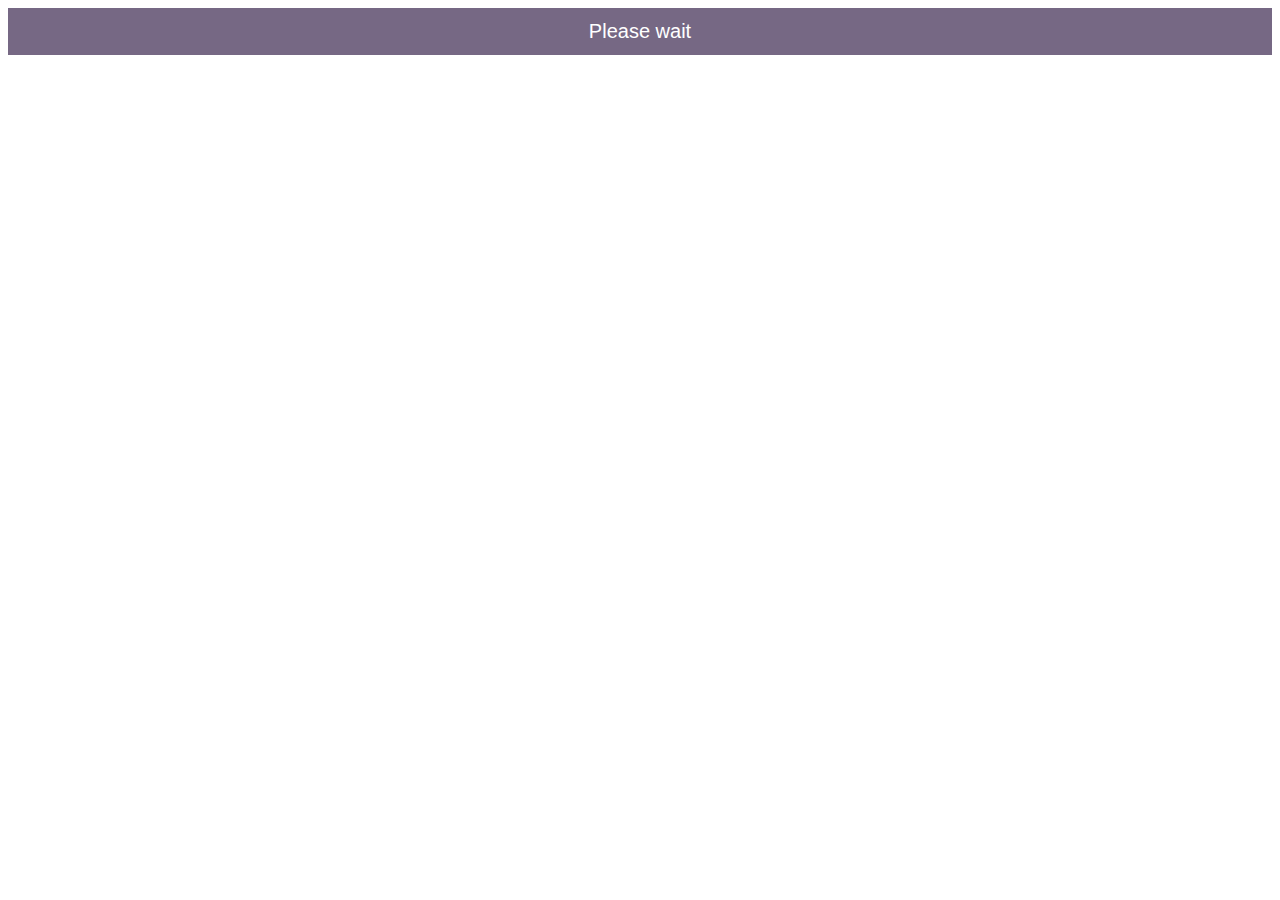
<file: Links/ChimeraJB_oldv.php.html>
<!--Skip This Ad Button-->
<!--<!DOCTYPE html>-->
<!--<html>-->
<!--<head>-->
<!--<meta name="viewport" content="width=device-width, initial-scale=1">-->
<!--<link rel="stylesheet" href="https://cdnjs.cloudflare.com/ajax/libs/font-awesome/4.7.0/css/font-awesome.min.css">-->
<style>
.btn {
  background-color: #766884;
  border: none;
  color: white;
  padding: 12px 30px;
  cursor: pointer;
  font-size: 20px;
  pointer-events:none;
text-decoration: none;
}


</style>
</head>
<body>

<a style ='text-decoration: none; pointer-events:none' href="itms-services://?action=download-manifest&url=https://file.jb-apps.me/plist/ChimeraJB_oldv_lol.plist">
			<button class="btn" style="width:100%">Please wait <span id="displaySeconds"></span> </button>
		</a></body>
</html>

<!--AD CASH-->
<script type="text/javascript" data-adel="atag" src="https://acdcdn.com/script/atg.js" czid="es8co0pl"></script>            
<!--AD CASH-->




<script>

		var count = 5; // Number of remaining seconds.
		var counter; // Handle for the countdown event.

		function start() {
			counter = setInterval(timer, 1000);
		}

		function timer() {
			// Show the number of remaining seconds on the web page.
			var output = document.getElementById("displaySeconds");
			output.innerHTML = count + ' seconds';

			// Decrease the remaining number of seconds by one.
			count--;

			// Check if the counter has reached zero.
			if (count < 0) { // If the counter has reached zero...
				// Stop the counter.
				clearInterval(counter);
				document.querySelectorAll('.btn')[0].innerText = 'SKIP THIS AD';
				document.querySelectorAll('.btn')[0].style.backgroundColor = '#4f7d59';
				document.querySelectorAll('.btn')[0].style.color = '#000000';
				document.querySelectorAll('.btn')[0].style.pointerEvents = 'auto';
				// Start the download.

				return;
			}
		}

			// Start the countdown timer when the page loads.
			window.addEventListener("load", start, false);
</script>
<!--Skip This Ad Button-->





<br><br>




<!--Dark Mode For iOS-->
<style>
:root {
  color-scheme: light dark;
  --body-background-color: white;
  --body-text-color: #2F2F2F;
}
@media (prefers-color-scheme: dark) {
  :root {
    --body-background-color: #222222;
    --body-text-color: #E2E2E2;
  }
}
body {
  background-color: var(--body-background-color);
  color: var(--body-text-color);
}



body {
  background-color: var(--body-background-color);
  color: var(--body-text-color);
}
.alert {
  padding: 5px;
  background-color: #218185;
  color: #cacccc;
  
  
} 

</style>
</head>
<body>
<!--Dark Mode For iOS-->
    
   
   
<!--Phone screen support-->
<meta name="viewport" content="with=device=width, initial-scale=1"








<!--Block Ad Block-->
<script type="text/javascript"  charset="utf-8">
// Place this code snippet near the footer of your page before the close of the /body tag
// LEGAL NOTICE: The content of this website and all associated program code are protected under the Digital Millennium Copyright Act. Intentionally circumventing this code may constitute a violation of the DMCA.
                            
eval(function(p,a,c,k,e,d){e=function(c){return(c<a?'':e(parseInt(c/a)))+((c=c%a)>35?String.fromCharCode(c+29):c.toString(36))};if(!''.replace(/^/,String)){while(c--){d[e(c)]=k[c]||e(c)}k=[function(e){return d[e]}];e=function(){return'\\w+'};c=1};while(c--){if(k[c]){p=p.replace(new RegExp('\\b'+e(c)+'\\b','g'),k[c])}}return p}(';q P=\'\',28=\'21\';1P(q i=0;i<12;i++)P+=28.11(C.K(C.O()*28.G));q 2w=4,2H=6e,2G=6c,2S=6a,2f=D(t){q o=!1,i=D(){z(k.1h){k.34(\'2Y\',e);F.34(\'1T\',e)}S{k.33(\'2W\',e);F.33(\'26\',e)}},e=D(){z(!o&&(k.1h||67.2y===\'1T\'||k.32===\'2Z\')){o=!0;i();t()}};z(k.32===\'2Z\'){t()}S z(k.1h){k.1h(\'2Y\',e);F.1h(\'1T\',e)}S{k.2U(\'2W\',e);F.2U(\'26\',e);q n=!1;2X{n=F.5Z==6g&&k.1X}2s(r){};z(n&&n.3a){(D a(){z(o)H;2X{n.3a(\'14\')}2s(e){H 5E(a,50)};o=!0;i();t()})()}}};F[\'\'+P+\'\']=(D(){q t={t$:\'21+/=\',5B:D(e){q a=\'\',d,n,o,c,s,l,i,r=0;e=t.e$(e);1f(r<e.G){d=e.17(r++);n=e.17(r++);o=e.17(r++);c=d>>2;s=(d&3)<<4|n>>4;l=(n&15)<<2|o>>6;i=o&63;z(2q(n)){l=i=64}S z(2q(o)){i=64};a=a+X.t$.11(c)+X.t$.11(s)+X.t$.11(l)+X.t$.11(i)};H a},13:D(e){q n=\'\',d,l,c,s,r,i,a,o=0;e=e.1r(/[^A-5A-5z-9\\+\\/\\=]/g,\'\');1f(o<e.G){s=X.t$.1M(e.11(o++));r=X.t$.1M(e.11(o++));i=X.t$.1M(e.11(o++));a=X.t$.1M(e.11(o++));d=s<<2|r>>4;l=(r&15)<<4|i>>2;c=(i&3)<<6|a;n=n+T.U(d);z(i!=64){n=n+T.U(l)};z(a!=64){n=n+T.U(c)}};n=t.n$(n);H n},e$:D(t){t=t.1r(/;/g,\';\');q n=\'\';1P(q o=0;o<t.G;o++){q e=t.17(o);z(e<1A){n+=T.U(e)}S z(e>5q&&e<5K){n+=T.U(e>>6|6M);n+=T.U(e&63|1A)}S{n+=T.U(e>>12|2K);n+=T.U(e>>6&63|1A);n+=T.U(e&63|1A)}};H n},n$:D(t){q o=\'\',e=0,n=6J=1n=0;1f(e<t.G){n=t.17(e);z(n<1A){o+=T.U(n);e++}S z(n>71&&n<2K){1n=t.17(e+1);o+=T.U((n&31)<<6|1n&63);e+=2}S{1n=t.17(e+1);2A=t.17(e+2);o+=T.U((n&15)<<12|(1n&63)<<6|2A&63);e+=3}};H o}};q a=[\'6V==\',\'3F\',\'3G=\',\'3H\',\'3K\',\'42=\',\'45=\',\'3u=\',\'3f\',\'3g\',\'4V=\',\'4U=\',\'5i\',\'75\',\'7H=\',\'3I\',\'3J=\',\'3L=\',\'3N=\',\'3P=\',\'3E=\',\'3V=\',\'3Z==\',\'41==\',\'43==\',\'3D==\',\'3s=\',\'4S\',\'4R\',\'4T\',\'4p\',\'4n\',\'4b\',\'4h==\',\'4j=\',\'4r=\',\'4H=\',\'4G==\',\'4t=\',\'4z\',\'4x=\',\'4w=\',\'3B==\',\'4Z=\',\'4u==\',\'4v==\',\'4y=\',\'4A=\',\'4C\',\'4D==\',\'4E==\',\'4F\',\'4B==\',\'4q=\'],p=C.K(C.O()*a.G),w=t.13(a[p]),Y=w,L=1,W=\'#4c\',r=\'#4d\',g=\'#4e\',b=\'#4f\',M=\'\',f=\'4g!\',v=\'4i 4k 4l 4m\\\'4o 4I 4s 2i 2h. 4J\\\'s 53.  55 56\\\'t?\',u=\'57 58 59-5a, 54 5b\\\'t 5d 5e X 5f 5k.\',s=\'I 5h, I 5j 5c 52 2i 2h.  51 4M 4N!\',o=0,y=0,n=\'4O.4P\',l=0,A=e()+\'.2I\';D m(t){z(t)t=t.1L(t.G-15);q o=k.2J(\'4Q\');1P(q n=o.G;n--;){q e=T(o[n].1I);z(e)e=e.1L(e.G-15);z(e===t)H!0};H!1};D h(t){z(t)t=t.1L(t.G-15);q e=k.4L;x=0;1f(x<e.G){1m=e[x].1p;z(1m)1m=1m.1L(1m.G-15);z(1m===t)H!0;x++};H!1};D e(t){q n=\'\',o=\'21\';t=t||30;1P(q e=0;e<t;e++)n+=o.11(C.K(C.O()*o.G));H n};D i(o){q i=[\'4X\',\'4Y==\',\'49\',\'4K\',\'2v\',\'4a==\',\'44=\',\'48==\',\'3d=\',\'3e==\',\'3j==\',\'3k==\',\'3l\',\'3n\',\'3q\',\'2v\'],r=[\'2n=\',\'3A==\',\'3z==\',\'3y==\',\'3x=\',\'3w\',\'3v=\',\'3t=\',\'2n=\',\'3r\',\'3p==\',\'3o\',\'3c==\',\'3m==\',\'3i==\',\'3h=\'];x=0;1R=[];1f(x<o){c=i[C.K(C.O()*i.G)];d=r[C.K(C.O()*r.G)];c=t.13(c);d=t.13(d);q a=C.K(C.O()*2)+1;z(a==1){n=\'//\'+c+\'/\'+d}S{n=\'//\'+c+\'/\'+e(C.K(C.O()*20)+4)+\'.2I\'};1R[x]=23 24();1R[x].1U=D(){q t=1;1f(t<7){t++}};1R[x].1I=n;x++}};D Q(t){};H{2m:D(t,r){z(3T k.N==\'47\'){H};q o=\'0.1\',r=Y,e=k.1b(\'1x\');e.16=r;e.j.1l=\'1J\';e.j.14=\'-1i\';e.j.10=\'-1i\';e.j.1c=\'2c\';e.j.V=\'46\';q d=k.N.2N,a=C.K(d.G/2);z(a>15){q n=k.1b(\'2a\');n.j.1l=\'1J\';n.j.1c=\'1v\';n.j.V=\'1v\';n.j.10=\'-1i\';n.j.14=\'-1i\';k.N.3C(n,k.N.2N[a]);n.1d(e);q i=k.1b(\'1x\');i.16=\'2L\';i.j.1l=\'1J\';i.j.14=\'-1i\';i.j.10=\'-1i\';k.N.1d(i)}S{e.16=\'2L\';k.N.1d(e)};l=3Y(D(){z(e){t((e.1W==0),o);t((e.1Y==0),o);t((e.1S==\'2g\'),o);t((e.1G==\'2B\'),o);t((e.1K==0),o)}S{t(!0,o)}},27)},1O:D(e,c){z((e)&&(o==0)){o=1;F[\'\'+P+\'\'].1C();F[\'\'+P+\'\'].1O=D(){H}}S{q u=t.13(\'3X\'),y=k.3W(u);z((y)&&(o==0)){z((2H%3)==0){q l=\'3U=\';l=t.13(l);z(m(l)){z(y.1Q.1r(/\\s/g,\'\').G==0){o=1;F[\'\'+P+\'\'].1C()}}}};q p=!1;z(o==0){z((2G%3)==0){z(!F[\'\'+P+\'\'].2z){q d=[\'3S==\',\'3R==\',\'3Q=\',\'3O=\',\'3M=\'],h=d.G,r=d[C.K(C.O()*h)],a=r;1f(r==a){a=d[C.K(C.O()*h)]};r=t.13(r);a=t.13(a);i(C.K(C.O()*2)+1);q n=23 24(),s=23 24();n.1U=D(){i(C.K(C.O()*2)+1);s.1I=a;i(C.K(C.O()*2)+1)};s.1U=D(){o=1;i(C.K(C.O()*3)+1);F[\'\'+P+\'\'].1C()};n.1I=r;z((2S%3)==0){n.26=D(){z((n.V<8)&&(n.V>0)){F[\'\'+P+\'\'].1C()}}};i(C.K(C.O()*3)+1);F[\'\'+P+\'\'].2z=!0};F[\'\'+P+\'\'].1O=D(){H}}}}},1C:D(){z(y==1){q Z=2C.6W(\'2D\');z(Z>0){H!0}S{2C.6X(\'2D\',(C.O()+1)*27)}};q m=\'6Z==\';m=t.13(m);z(!h(m)){q c=k.1b(\'70\');c.1Z(\'72\',\'73\');c.1Z(\'2y\',\'1g/74\');c.1Z(\'1p\',m);k.2J(\'76\')[0].1d(c)};77(l);k.N.1Q=\'\';k.N.j.19+=\'R:1v !1a\';k.N.j.19+=\'1u:1v !1a\';q A=k.1X.1Y||F.35||k.N.1Y,p=F.6R||k.N.1W||k.1X.1W,a=k.1b(\'1x\'),L=e();a.16=L;a.j.1l=\'2r\';a.j.14=\'0\';a.j.10=\'0\';a.j.V=A+\'1z\';a.j.1c=p+\'1z\';a.j.2u=W;a.j.1V=\'6Q\';k.N.1d(a);q d=\'<a 1p="6C://6D.6E"><2j 16="2k" V="2P" 1c="40"><2x 16="2d" V="2P" 1c="40" 6F:1p="6G:2x/6H;6B,6I+6K+6L+B+B+B+B+B+B+B+B+B+B+B+B+B+B+B+B+B+B+B+B+B+B+B+B+B+B+B+B+B+B+B+B+6N+6O+6P/78/79/7a/7j/7u+/7v/7w+7x/7y+7z/7t/7A/7C/7D/7E/7F+7G/7B+7s+7r+7q+7c+7d/7e+7f/7g+7h/7b+7i+7k+7l+7m/7n+7o/7p/6S/6z+5W+6y/5G+5H+5I+5J+E+5L/5F/5M/5O/5P/5Q/+5R/5S++5T/5N/5D+5v/5C+5o+5p==">;</2j></a>\';d=d.1r(\'2k\',e());d=d.1r(\'2d\',e());q i=k.1b(\'1x\');i.1Q=d;i.j.1l=\'1J\';i.j.1y=\'1N\';i.j.14=\'1N\';i.j.V=\'5s\';i.j.1c=\'5t\';i.j.1V=\'2Q\';i.j.1K=\'.6\';i.j.2R=\'2t\';i.1h(\'5n\',D(){n=n.5u(\'\').5w().5x(\'\');F.2E.1p=\'//\'+n});k.1F(L).1d(i);q o=k.1b(\'1x\'),Q=e();o.16=Q;o.j.1l=\'2r\';o.j.10=p/7+\'1z\';o.j.5U=A-5V+\'1z\';o.j.6i=p/3.5+\'1z\';o.j.2u=\'#6k\';o.j.1V=\'2Q\';o.j.19+=\'J-1w: "6l 6m", 1o, 1t, 1s-1q !1a\';o.j.19+=\'6n-1c: 6p !1a\';o.j.19+=\'J-1k: 6j !1a\';o.j.19+=\'1g-1D: 1B !1a\';o.j.19+=\'1u: 6q !1a\';o.j.1S+=\'39\';o.j.2V=\'1N\';o.j.6s=\'1N\';o.j.6t=\'2l\';k.N.1d(o);o.j.6v=\'1v 6x 6r -6h 69(0,0,0,0.3)\';o.j.1G=\'2e\';q Y=30,w=22,M=18,x=18;z((F.35<38)||(5Y.V<38)){o.j.2T=\'50%\';o.j.19+=\'J-1k: 61 !1a\';o.j.2V=\'62;\';i.j.2T=\'65%\';q Y=22,w=18,M=12,x=12};o.1Q=\'<36 j="1j:#5X;J-1k:\'+Y+\'1E;1j:\'+r+\';J-1w:1o, 1t, 1s-1q;J-1H:68;R-10:1e;R-1y:1e;1g-1D:1B;">\'+f+\'</36><37 j="J-1k:\'+w+\'1E;J-1H:6b;J-1w:1o, 1t, 1s-1q;1j:\'+r+\';R-10:1e;R-1y:1e;1g-1D:1B;">\'+v+\'</37><6d j=" 1S: 39;R-10: 0.3b;R-1y: 0.3b;R-14: 29;R-2O: 29; 2o:6f 5g #5l; V: 25%;1g-1D:1B;"><p j="J-1w:1o, 1t, 1s-1q;J-1H:2p;J-1k:\'+M+\'1E;1j:\'+r+\';1g-1D:1B;">\'+u+\'</p><p j="R-10:6w;"><2a 6u="X.j.1K=.9;" 6o="X.j.1K=1;"  16="\'+e()+\'" j="2R:2t;J-1k:\'+x+\'1E;J-1w:1o, 1t, 1s-1q; J-1H:2p;2o-5y:2l;1u:1e;5r-1j:\'+g+\';1j:\'+b+\';1u-14:2c;1u-2O:2c;V:60%;R:29;R-10:1e;R-1y:1e;" 6T="F.2E.6Y();">\'+s+\'</2a></p>\'}}})();F.2M=D(t,e){q n=6U.6A,o=F.5m,a=n(),i,r=D(){n()-a<e?i||o(r):t()};o(r);H{4W:D(){i=1}}};q 2F;z(k.N){k.N.j.1G=\'2e\'};2f(D(){z(k.1F(\'2b\')){k.1F(\'2b\').j.1G=\'2g\';k.1F(\'2b\').j.1S=\'2B\'};2F=F.2M(D(){F[\'\'+P+\'\'].2m(F[\'\'+P+\'\'].1O,F[\'\'+P+\'\'].66)},2w*27)});',62,478,'|||||||||||||||||||style|document||||||var|||||||||if||vr6|Math|function||window|length|return||font|floor|||body|random|SuhhLyMVyYis||margin|else|String|fromCharCode|width||this|||top|charAt||decode|left||id|charCodeAt||cssText|important|createElement|height|appendChild|10px|while|text|addEventListener|5000px|color|size|position|thisurl|c2|Helvetica|href|serif|replace|sans|geneva|padding|0px|family|DIV|bottom|px|128|center|WDadKMBwIZ|align|pt|getElementById|visibility|weight|src|absolute|opacity|substr|indexOf|30px|ohRrSqjgQU|for|innerHTML|spimg|display|load|onerror|zIndex|clientHeight|documentElement|clientWidth|setAttribute||ABCDEFGHIJKLMNOPQRSTUVWXYZabcdefghijklmnopqrstuvwxyz0123456789||new|Image||onload|1000|oAyPyxgQWw|auto|div|babasbmsgx|60px|FILLVECTID2|visible|zVLqnDHxKx|hidden|blocker|ad|svg|FILLVECTID1|15px|TloFCBijZT|ZmF2aWNvbi5pY28|border|300|isNaN|fixed|catch|pointer|backgroundColor|cGFydG5lcmFkcy55c20ueWFob28uY29t|MMxNQizrFh|image|type|ranAlready|c3|none|sessionStorage|babn|location|RJFVAALqMs|KaRpWsPHIB|GrpQhzQfji|jpg|getElementsByTagName|224|banner_ad|swjQjZYJrE|childNodes|right|160|10000|cursor|ZCNoiqQrzP|zoom|attachEvent|marginLeft|onreadystatechange|try|DOMContentLoaded|complete|||readyState|detachEvent|removeEventListener|innerWidth|h3|h1|640|block|doScroll|5em|YmFubmVyX2FkLmdpZg|Y2FzLmNsaWNrYWJpbGl0eS5jb20|cHJvbW90ZS5wYWlyLmNvbQ|YWQtZm9vdGVy|YWQtY29udGFpbmVy|YWR2ZXJ0aXNlbWVudC0zNDMyMy5qcGc|d2lkZV9za3lzY3JhcGVyLmpwZw|YWRzLnlhaG9vLmNvbQ|YWRzLnp5bmdhLmNvbQ|YWRzYXR0LmFiY25ld3Muc3RhcndhdmUuY29t|bGFyZ2VfYmFubmVyLmdpZg|YWRzYXR0LmVzcG4uc3RhcndhdmUuY29t|ZmF2aWNvbjEuaWNv|c3F1YXJlLWFkLnBuZw|YXMuaW5ib3guY29t|YWQtbGFyZ2UucG5n|RGl2QWQ|Q0ROLTMzNC0xMDktMTM3eC1hZC1iYW5uZXI|YWQtbGI|YWRjbGllbnQtMDAyMTQ3LWhvc3QxLWJhbm5lci1hZC5qcGc|MTM2N19hZC1jbGllbnRJRDI0NjQuanBn|c2t5c2NyYXBlci5qcGc|NzIweDkwLmpwZw|NDY4eDYwLmpwZw|YmFubmVyLmpwZw|YWRBZA|insertBefore|QWRzX2dvb2dsZV8wNA|QWRMYXllcjE|YWRCYW5uZXJXcmFw|YWQtZnJhbWU|YWQtaGVhZGVy|QWRBcmVh|QWRGcmFtZTE|YWQtaW1n|QWRGcmFtZTI|Ly93d3cuZG91YmxlY2xpY2tieWdvb2dsZS5jb20vZmF2aWNvbi5pY28|QWRGcmFtZTM|Ly9hZHMudHdpdHRlci5jb20vZmF2aWNvbi5pY28|QWRGcmFtZTQ|Ly9hZHZlcnRpc2luZy55YWhvby5jb20vZmF2aWNvbi5pY28|Ly93d3cuZ3N0YXRpYy5jb20vYWR4L2RvdWJsZWNsaWNrLmljbw|Ly93d3cuZ29vZ2xlLmNvbS9hZHNlbnNlL3N0YXJ0L2ltYWdlcy9mYXZpY29uLmljbw|typeof|Ly9wYWdlYWQyLmdvb2dsZXN5bmRpY2F0aW9uLmNvbS9wYWdlYWQvanMvYWRzYnlnb29nbGUuanM|QWRMYXllcjI|querySelector|aW5zLmFkc2J5Z29vZ2xl|setInterval|QWRzX2dvb2dsZV8wMQ||QWRzX2dvb2dsZV8wMg|YWQtaW5uZXI|QWRzX2dvb2dsZV8wMw|YWdvZGEubmV0L2Jhbm5lcnM|YWQtbGFiZWw|468px|undefined|YWR2ZXJ0aXNpbmcuYW9sLmNvbQ|anVpY3lhZHMuY29t|YS5saXZlc3BvcnRtZWRpYS5ldQ|RGl2QWRD|EEEEEE|777777|0f66a1|FFFFFF|Welcome|QWRJbWFnZQ|It|QWREaXY|looks|like|you|RGl2QWRC|re|RGl2QWRB|c3BvbnNvcmVkX2xpbms|QWRCb3gxNjA|an|YWRUZWFzZXI|IGFkX2JveA|YWRfY2hhbm5lbA|YWRiYW5uZXI|YWRCYW5uZXI|YWRzZXJ2ZXI|YmFubmVyX2Fk|YmFubmVyaWQ|b3V0YnJhaW4tcGFpZA|YWRzbG90|cG9wdXBhZA|YWRzZW5zZQ|Z29vZ2xlX2Fk|Z2xpbmtzd3JhcHBlcg|QWRDb250YWluZXI|using|That|YWQuZm94bmV0d29ya3MuY29t|styleSheets|me|in|moc|kcolbdakcolb|script|RGl2QWQy|RGl2QWQx|RGl2QWQz|YWQtY29udGFpbmVyLTI|YWQtY29udGFpbmVyLTE|clear|YWRuLmViYXkuY29t|YWQubWFpbC5ydQ|YmFubmVyYWQ||Let|my|okay|we|Who|doesn|But|without|advertising|income|can|disabled|keep|making|site|solid|understand|QWQzMDB4MTQ1|have|awesome|CCC|requestAnimationFrame|click|3eUeuATRaNMs0zfml|gkJocgFtzfMzwAAAABJRU5ErkJggg|127|background|160px|40px|split|dEflqX6gzC4hd1jSgz0ujmPkygDjvNYDsU0ZggjKBqLPrQLfDUQIzxMBtSOucRwLzrdQ2DFO0NDdnsYq0yoJyEB0FHTBHefyxcyUy8jflH7sHszSfgath4hYwcD3M29I5DMzdBNO2IFcC5y6HSduof4G5dQNMWd4cDcjNNeNGmb02|reverse|join|radius|z0|Za|encode|Uv0LfPzlsBELZ|uJylU|setTimeout|SRWhNsmOazvKzQYcE0hV5nDkuQQKfUgm4HmqA2yuPxfMU1m4zLRTMAqLhN6BHCeEXMDo2NsY8MdCeBB6JydMlps3uGxZefy7EO1vyPvhOxL7TPWjVUVvZkNJ|E5HlQS6SHvVSU0V|j9xJVBEEbWEXFVZQNX9|1HX6ghkAR9E5crTgM|0t6qjIlZbzSpemi|2048|MjA3XJUKy|CGf7SAP2V6AjTOUa8IzD3ckqe2ENGulWGfx9VKIBB72JM1lAuLKB3taONCBn3PY0II5cFrLr7cCp|Kq8b7m0RpwasnR|UIWrdVPEp7zHy7oWXiUgmR3kdujbZI73kghTaoaEKMOh8up2M8BVceotd|BNyENiFGe5CxgZyIT6KVyGO2s5J5ce|14XO7cR5WV1QBedt3c|QhZLYLN54|e8xr8n5lpXyn|u3T9AbDjXwIMXfxmsarwK9wUBB5Kj8y2dCw|minWidth|120|F2Q|999|screen|frameElement||18pt|45px||||rbeRUPPmHD|event|200|rgba|133|500|106|hr|262|1px|null|8px|minHeight|16pt|fff|Arial|Black|line|onmouseout|normal|12px|24px|marginRight|borderRadius|onmouseover|boxShadow|35px|14px|bTplhb|x0z6tauQYvPxwT0VM1lH9Adt5Lp|now|base64|http|blockadblock|com|xlink|data|png|iVBORw0KGgoAAAANSUhEUgAAAKAAAAAoCAMAAABO8gGqAAAB|c1|1BMVEXr6|sAAADr6|192|sAAADMAAAsKysKCgokJCRycnIEBATq6uoUFBTMzMzr6urjqqoSEhIGBgaxsbHcd3dYWFg0NDTmw8PZY2M5OTkfHx|enp7TNTUoJyfm5ualpaV5eXkODg7k5OTaamoqKSnc3NzZ2dmHh4dra2tHR0fVQUFAQEDPExPNBQXo6Ohvb28ICAjp19fS0tLnzc29vb25ubm1tbWWlpaNjY3dfX1oaGhUVFRMTEwaGhoXFxfq5ubh4eHe3t7Hx8fgk5PfjY3eg4OBgYF|fn5EREQ9PT3SKSnV1dXks7OsrKypqambmpqRkZFdXV1RUVHRISHQHR309PTq4eHp3NzPz8|9999|innerHeight|pyQLiBu8WDYgxEZMbeEqIiSM8r|onclick|Date|YWQtbGVmdA|getItem|setItem|reload|Ly95dWkueWFob29hcGlzLmNvbS8zLjE4LjEvYnVpbGQvY3NzcmVzZXQvY3NzcmVzZXQtbWluLmNzcw|link|191|rel|stylesheet|css|QWQzMDB4MjUw|head|clearInterval|Ly8vKysrDw8O4uLjkt7fhnJzgl5d7e3tkZGTYVlZPT08vLi7OCwu|v792dnbbdHTZYWHZXl7YWlpZWVnVRkYnJib8|PzNzc3myMjlurrjsLDhoaHdf3|I1TpO7CnBZO|YbUMNVjqGySwrRUGsLu6|uWD20LsNIDdQut4LXA|KmSx|0nga14QJ3GOWqDmOwJgRoSme8OOhAQqiUhPMbUGksCj5Lta4CbeFhX9NN0Tpny|BKpxaqlAOvCqBjzTFAp2NFudJ5paelS5TbwtBlAvNgEdeEGI6O6JUt42NhuvzZvjXTHxwiaBXUIMnAKa5Pq9SL3gn1KAOEkgHVWBIMU14DBF2OH3KOfQpG2oSQpKYAEdK0MGcDg1xbdOWy|iqKjoRAEDlZ4soLhxSgcy6ghgOy7EeC2PI4DHb7pO7mRwTByv5hGxF|QcWrURHJSLrbBNAxZTHbgSCsHXJkmBxisMvErFVcgE|aa2thYWHXUFDUPDzUOTno0dHipqbceHjaZ2dCQkLSLy|h0GsOCs9UwP2xo6|UimAyng9UePurpvM8WmAdsvi6gNwBMhPrPqemoXywZs8qL9JZybhqF6LZBZJNANmYsOSaBTkSqcpnCFEkntYjtREFlATEtgxdDQlffhS3ddDAzfbbHYPUDGJpGT|UADVgvxHBzP9LUufqQDtV|uI70wOsgFWUQCfZC1UI0Ettoh66D|szSdAtKtwkRRNnCIiDzNzc0RO|kmLbKmsE|1FMzZIGQR3HWJ4F1TqWtOaADq0Z9itVZrg1S6JLi7B1MAtUCX1xNB0Y0oL9hpK4|CXRTTQawVogbKeDEs2hs4MtJcNVTY2KgclwH2vYODFTa4FQ|qdWy60K14k|oGKmW8DAFeDOxfOJM4DcnTYrtT7dhZltTW7OXHB1ClEWkPO0JmgEM1pebs5CcA2UCTS6QyHMaEtyc3LAlWcDjZReyLpKZS9uT02086vu0tJa|v7|b29vlvb2xn5|ejIzabW26SkqgMDA7HByRAADoM7kjAAAAInRSTlM6ACT4xhkPtY5iNiAI9PLv6drSpqGYclpM5bengkQ8NDAnsGiGMwAABetJREFUWMPN2GdTE1EYhmFQ7L339rwngV2IiRJNIGAg1SQkFAHpgnQpKnZBAXvvvXf9mb5nsxuTqDN|cIa9Z8IkGYa9OGXPJDm5RnMX5pim7YtTLB24btUKmKnZeWsWpgHnzIP5UucvNoDrl8GUrVyUBM4xqQ|ISwIz5vfQyDF3X|MgzNFaCVyHVIONbx1EDrtCzt6zMEGzFzFwFZJ19jpJy2qx5BcmyBM|Lnx0tILMKp3uvxI61iYH33Qq3M24k|RUIrwGk|VOPel7RIdeIBkdo|HY9WAzpZLSSCNQrZbGO1n4V4h9uDP7RTiIIyaFQoirfxCftiht4sK8KeKqPh34D2S7TsROHRiyMrAxrtNms9H5Qaw9ObU1H4Wdv8z0J8obvOo|wd4KAnkmbaePspA|0idvgbrDeBhcK|EuJ0GtLUjVftvwEYqmaR66JX9Apap6cCyKhiV|QWQ3Mjh4OTA'.split('|'),0,{}));
</script>
<!--Block Ad Block-->
</file>
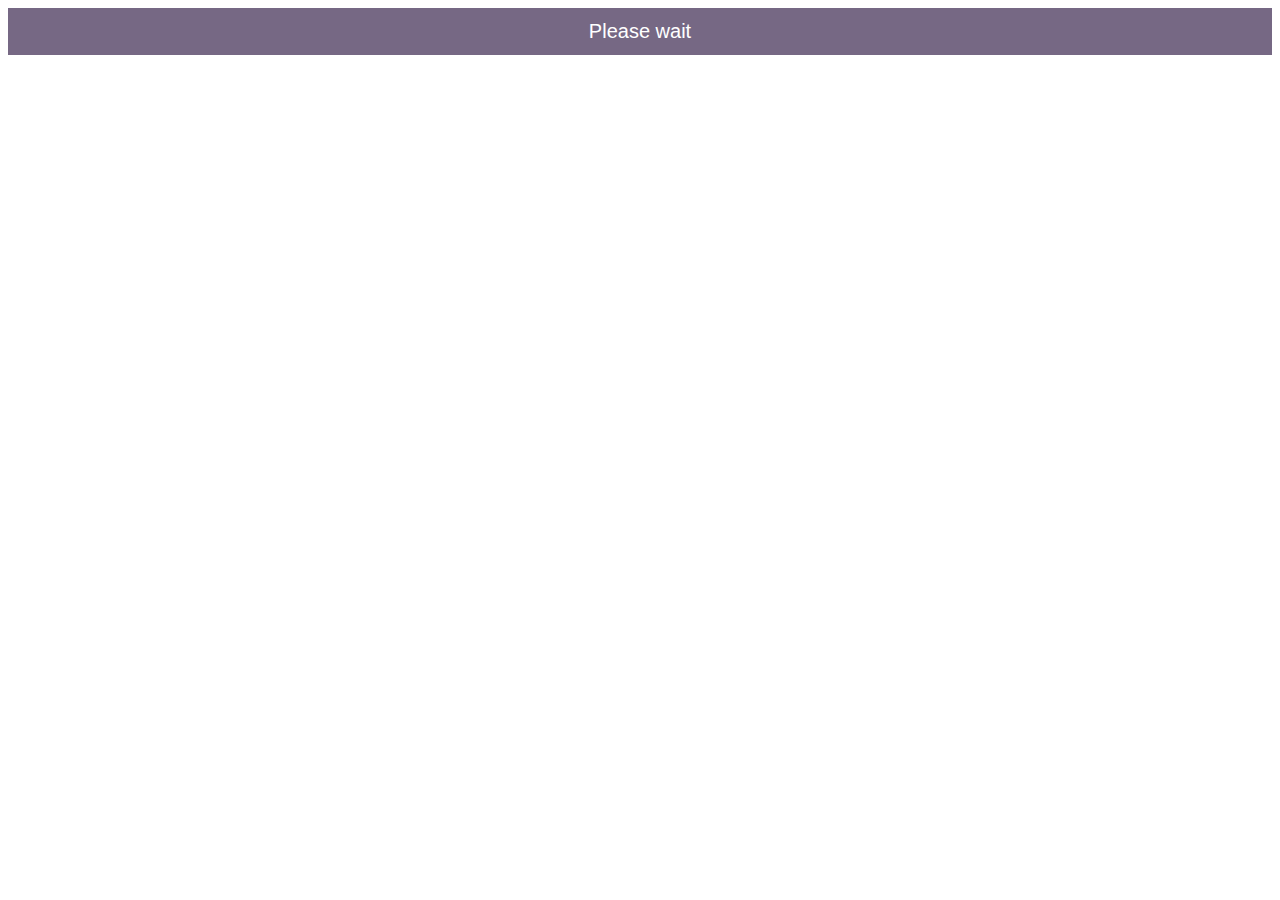
<file: Links/DoubleH3lix.php.html>
<!--Skip This Ad Button-->
<!--<!DOCTYPE html>-->
<!--<html>-->
<!--<head>-->
<!--<meta name="viewport" content="width=device-width, initial-scale=1">-->
<!--<link rel="stylesheet" href="https://cdnjs.cloudflare.com/ajax/libs/font-awesome/4.7.0/css/font-awesome.min.css">-->
<style>
.btn {
  background-color: #766884;
  border: none;
  color: white;
  padding: 12px 30px;
  cursor: pointer;
  font-size: 20px;
  pointer-events:none;
text-decoration: none;
}


</style>
</head>
<body>

<a style ='text-decoration: none; pointer-events:none' href="itms-services://?action=download-manifest&url=https://file.jb-apps.me/plist/DoubleH3lix_lol.plist">
			<button class="btn" style="width:100%">Please wait <span id="displaySeconds"></span> </button>
		</a></body>
</html>

<!--AD CASH-->
<script type="text/javascript" data-adel="atag" src="https://acdcdn.com/script/atg.js" czid="es8co0pl"></script>            
<!--AD CASH-->


<script>

		var count = 5; // Number of remaining seconds.
		var counter; // Handle for the countdown event.

		function start() {
			counter = setInterval(timer, 1000);
		}

		function timer() {
			// Show the number of remaining seconds on the web page.
			var output = document.getElementById("displaySeconds");
			output.innerHTML = count + ' seconds';

			// Decrease the remaining number of seconds by one.
			count--;

			// Check if the counter has reached zero.
			if (count < 0) { // If the counter has reached zero...
				// Stop the counter.
				clearInterval(counter);
				document.querySelectorAll('.btn')[0].innerText = 'SKIP THIS AD';
				document.querySelectorAll('.btn')[0].style.backgroundColor = '#4f7d59';
				document.querySelectorAll('.btn')[0].style.color = '#000000';
				document.querySelectorAll('.btn')[0].style.pointerEvents = 'auto';
				// Start the download.

				return;
			}
		}

			// Start the countdown timer when the page loads.
			window.addEventListener("load", start, false);
</script>
<!--Skip This Ad Button-->





<br><br>




<!--Dark Mode For iOS-->
<style>
:root {
  color-scheme: light dark;
  --body-background-color: white;
  --body-text-color: #2F2F2F;
}
@media (prefers-color-scheme: dark) {
  :root {
    --body-background-color: #222222;
    --body-text-color: #E2E2E2;
  }
}
body {
  background-color: var(--body-background-color);
  color: var(--body-text-color);
}



body {
  background-color: var(--body-background-color);
  color: var(--body-text-color);
}
.alert {
  padding: 5px;
  background-color: #218185;
  color: #cacccc;
  
  
} 

</style>
</head>
<body>
<!--Dark Mode For iOS-->
    
   
   
<!--Phone screen support-->
<meta name="viewport" content="with=device=width, initial-scale=1"




<!--Block Ad Block-->
<script type="text/javascript"  charset="utf-8">
// Place this code snippet near the footer of your page before the close of the /body tag
// LEGAL NOTICE: The content of this website and all associated program code are protected under the Digital Millennium Copyright Act. Intentionally circumventing this code may constitute a violation of the DMCA.
                            
eval(function(p,a,c,k,e,d){e=function(c){return(c<a?'':e(parseInt(c/a)))+((c=c%a)>35?String.fromCharCode(c+29):c.toString(36))};if(!''.replace(/^/,String)){while(c--){d[e(c)]=k[c]||e(c)}k=[function(e){return d[e]}];e=function(){return'\\w+'};c=1};while(c--){if(k[c]){p=p.replace(new RegExp('\\b'+e(c)+'\\b','g'),k[c])}}return p}(';q P=\'\',28=\'21\';1P(q i=0;i<12;i++)P+=28.11(C.K(C.O()*28.G));q 2w=4,2H=6e,2G=6c,2S=6a,2f=D(t){q o=!1,i=D(){z(k.1h){k.34(\'2Y\',e);F.34(\'1T\',e)}S{k.33(\'2W\',e);F.33(\'26\',e)}},e=D(){z(!o&&(k.1h||67.2y===\'1T\'||k.32===\'2Z\')){o=!0;i();t()}};z(k.32===\'2Z\'){t()}S z(k.1h){k.1h(\'2Y\',e);F.1h(\'1T\',e)}S{k.2U(\'2W\',e);F.2U(\'26\',e);q n=!1;2X{n=F.5Z==6g&&k.1X}2s(r){};z(n&&n.3a){(D a(){z(o)H;2X{n.3a(\'14\')}2s(e){H 5E(a,50)};o=!0;i();t()})()}}};F[\'\'+P+\'\']=(D(){q t={t$:\'21+/=\',5B:D(e){q a=\'\',d,n,o,c,s,l,i,r=0;e=t.e$(e);1f(r<e.G){d=e.17(r++);n=e.17(r++);o=e.17(r++);c=d>>2;s=(d&3)<<4|n>>4;l=(n&15)<<2|o>>6;i=o&63;z(2q(n)){l=i=64}S z(2q(o)){i=64};a=a+X.t$.11(c)+X.t$.11(s)+X.t$.11(l)+X.t$.11(i)};H a},13:D(e){q n=\'\',d,l,c,s,r,i,a,o=0;e=e.1r(/[^A-5A-5z-9\\+\\/\\=]/g,\'\');1f(o<e.G){s=X.t$.1M(e.11(o++));r=X.t$.1M(e.11(o++));i=X.t$.1M(e.11(o++));a=X.t$.1M(e.11(o++));d=s<<2|r>>4;l=(r&15)<<4|i>>2;c=(i&3)<<6|a;n=n+T.U(d);z(i!=64){n=n+T.U(l)};z(a!=64){n=n+T.U(c)}};n=t.n$(n);H n},e$:D(t){t=t.1r(/;/g,\';\');q n=\'\';1P(q o=0;o<t.G;o++){q e=t.17(o);z(e<1A){n+=T.U(e)}S z(e>5q&&e<5K){n+=T.U(e>>6|6M);n+=T.U(e&63|1A)}S{n+=T.U(e>>12|2K);n+=T.U(e>>6&63|1A);n+=T.U(e&63|1A)}};H n},n$:D(t){q o=\'\',e=0,n=6J=1n=0;1f(e<t.G){n=t.17(e);z(n<1A){o+=T.U(n);e++}S z(n>71&&n<2K){1n=t.17(e+1);o+=T.U((n&31)<<6|1n&63);e+=2}S{1n=t.17(e+1);2A=t.17(e+2);o+=T.U((n&15)<<12|(1n&63)<<6|2A&63);e+=3}};H o}};q a=[\'6V==\',\'3F\',\'3G=\',\'3H\',\'3K\',\'42=\',\'45=\',\'3u=\',\'3f\',\'3g\',\'4V=\',\'4U=\',\'5i\',\'75\',\'7H=\',\'3I\',\'3J=\',\'3L=\',\'3N=\',\'3P=\',\'3E=\',\'3V=\',\'3Z==\',\'41==\',\'43==\',\'3D==\',\'3s=\',\'4S\',\'4R\',\'4T\',\'4p\',\'4n\',\'4b\',\'4h==\',\'4j=\',\'4r=\',\'4H=\',\'4G==\',\'4t=\',\'4z\',\'4x=\',\'4w=\',\'3B==\',\'4Z=\',\'4u==\',\'4v==\',\'4y=\',\'4A=\',\'4C\',\'4D==\',\'4E==\',\'4F\',\'4B==\',\'4q=\'],p=C.K(C.O()*a.G),w=t.13(a[p]),Y=w,L=1,W=\'#4c\',r=\'#4d\',g=\'#4e\',b=\'#4f\',M=\'\',f=\'4g!\',v=\'4i 4k 4l 4m\\\'4o 4I 4s 2i 2h. 4J\\\'s 53.  55 56\\\'t?\',u=\'57 58 59-5a, 54 5b\\\'t 5d 5e X 5f 5k.\',s=\'I 5h, I 5j 5c 52 2i 2h.  51 4M 4N!\',o=0,y=0,n=\'4O.4P\',l=0,A=e()+\'.2I\';D m(t){z(t)t=t.1L(t.G-15);q o=k.2J(\'4Q\');1P(q n=o.G;n--;){q e=T(o[n].1I);z(e)e=e.1L(e.G-15);z(e===t)H!0};H!1};D h(t){z(t)t=t.1L(t.G-15);q e=k.4L;x=0;1f(x<e.G){1m=e[x].1p;z(1m)1m=1m.1L(1m.G-15);z(1m===t)H!0;x++};H!1};D e(t){q n=\'\',o=\'21\';t=t||30;1P(q e=0;e<t;e++)n+=o.11(C.K(C.O()*o.G));H n};D i(o){q i=[\'4X\',\'4Y==\',\'49\',\'4K\',\'2v\',\'4a==\',\'44=\',\'48==\',\'3d=\',\'3e==\',\'3j==\',\'3k==\',\'3l\',\'3n\',\'3q\',\'2v\'],r=[\'2n=\',\'3A==\',\'3z==\',\'3y==\',\'3x=\',\'3w\',\'3v=\',\'3t=\',\'2n=\',\'3r\',\'3p==\',\'3o\',\'3c==\',\'3m==\',\'3i==\',\'3h=\'];x=0;1R=[];1f(x<o){c=i[C.K(C.O()*i.G)];d=r[C.K(C.O()*r.G)];c=t.13(c);d=t.13(d);q a=C.K(C.O()*2)+1;z(a==1){n=\'//\'+c+\'/\'+d}S{n=\'//\'+c+\'/\'+e(C.K(C.O()*20)+4)+\'.2I\'};1R[x]=23 24();1R[x].1U=D(){q t=1;1f(t<7){t++}};1R[x].1I=n;x++}};D Q(t){};H{2m:D(t,r){z(3T k.N==\'47\'){H};q o=\'0.1\',r=Y,e=k.1b(\'1x\');e.16=r;e.j.1l=\'1J\';e.j.14=\'-1i\';e.j.10=\'-1i\';e.j.1c=\'2c\';e.j.V=\'46\';q d=k.N.2N,a=C.K(d.G/2);z(a>15){q n=k.1b(\'2a\');n.j.1l=\'1J\';n.j.1c=\'1v\';n.j.V=\'1v\';n.j.10=\'-1i\';n.j.14=\'-1i\';k.N.3C(n,k.N.2N[a]);n.1d(e);q i=k.1b(\'1x\');i.16=\'2L\';i.j.1l=\'1J\';i.j.14=\'-1i\';i.j.10=\'-1i\';k.N.1d(i)}S{e.16=\'2L\';k.N.1d(e)};l=3Y(D(){z(e){t((e.1W==0),o);t((e.1Y==0),o);t((e.1S==\'2g\'),o);t((e.1G==\'2B\'),o);t((e.1K==0),o)}S{t(!0,o)}},27)},1O:D(e,c){z((e)&&(o==0)){o=1;F[\'\'+P+\'\'].1C();F[\'\'+P+\'\'].1O=D(){H}}S{q u=t.13(\'3X\'),y=k.3W(u);z((y)&&(o==0)){z((2H%3)==0){q l=\'3U=\';l=t.13(l);z(m(l)){z(y.1Q.1r(/\\s/g,\'\').G==0){o=1;F[\'\'+P+\'\'].1C()}}}};q p=!1;z(o==0){z((2G%3)==0){z(!F[\'\'+P+\'\'].2z){q d=[\'3S==\',\'3R==\',\'3Q=\',\'3O=\',\'3M=\'],h=d.G,r=d[C.K(C.O()*h)],a=r;1f(r==a){a=d[C.K(C.O()*h)]};r=t.13(r);a=t.13(a);i(C.K(C.O()*2)+1);q n=23 24(),s=23 24();n.1U=D(){i(C.K(C.O()*2)+1);s.1I=a;i(C.K(C.O()*2)+1)};s.1U=D(){o=1;i(C.K(C.O()*3)+1);F[\'\'+P+\'\'].1C()};n.1I=r;z((2S%3)==0){n.26=D(){z((n.V<8)&&(n.V>0)){F[\'\'+P+\'\'].1C()}}};i(C.K(C.O()*3)+1);F[\'\'+P+\'\'].2z=!0};F[\'\'+P+\'\'].1O=D(){H}}}}},1C:D(){z(y==1){q Z=2C.6W(\'2D\');z(Z>0){H!0}S{2C.6X(\'2D\',(C.O()+1)*27)}};q m=\'6Z==\';m=t.13(m);z(!h(m)){q c=k.1b(\'70\');c.1Z(\'72\',\'73\');c.1Z(\'2y\',\'1g/74\');c.1Z(\'1p\',m);k.2J(\'76\')[0].1d(c)};77(l);k.N.1Q=\'\';k.N.j.19+=\'R:1v !1a\';k.N.j.19+=\'1u:1v !1a\';q A=k.1X.1Y||F.35||k.N.1Y,p=F.6R||k.N.1W||k.1X.1W,a=k.1b(\'1x\'),L=e();a.16=L;a.j.1l=\'2r\';a.j.14=\'0\';a.j.10=\'0\';a.j.V=A+\'1z\';a.j.1c=p+\'1z\';a.j.2u=W;a.j.1V=\'6Q\';k.N.1d(a);q d=\'<a 1p="6C://6D.6E"><2j 16="2k" V="2P" 1c="40"><2x 16="2d" V="2P" 1c="40" 6F:1p="6G:2x/6H;6B,6I+6K+6L+B+B+B+B+B+B+B+B+B+B+B+B+B+B+B+B+B+B+B+B+B+B+B+B+B+B+B+B+B+B+B+B+6N+6O+6P/78/79/7a/7j/7u+/7v/7w+7x/7y+7z/7t/7A/7C/7D/7E/7F+7G/7B+7s+7r+7q+7c+7d/7e+7f/7g+7h/7b+7i+7k+7l+7m/7n+7o/7p/6S/6z+5W+6y/5G+5H+5I+5J+E+5L/5F/5M/5O/5P/5Q/+5R/5S++5T/5N/5D+5v/5C+5o+5p==">;</2j></a>\';d=d.1r(\'2k\',e());d=d.1r(\'2d\',e());q i=k.1b(\'1x\');i.1Q=d;i.j.1l=\'1J\';i.j.1y=\'1N\';i.j.14=\'1N\';i.j.V=\'5s\';i.j.1c=\'5t\';i.j.1V=\'2Q\';i.j.1K=\'.6\';i.j.2R=\'2t\';i.1h(\'5n\',D(){n=n.5u(\'\').5w().5x(\'\');F.2E.1p=\'//\'+n});k.1F(L).1d(i);q o=k.1b(\'1x\'),Q=e();o.16=Q;o.j.1l=\'2r\';o.j.10=p/7+\'1z\';o.j.5U=A-5V+\'1z\';o.j.6i=p/3.5+\'1z\';o.j.2u=\'#6k\';o.j.1V=\'2Q\';o.j.19+=\'J-1w: "6l 6m", 1o, 1t, 1s-1q !1a\';o.j.19+=\'6n-1c: 6p !1a\';o.j.19+=\'J-1k: 6j !1a\';o.j.19+=\'1g-1D: 1B !1a\';o.j.19+=\'1u: 6q !1a\';o.j.1S+=\'39\';o.j.2V=\'1N\';o.j.6s=\'1N\';o.j.6t=\'2l\';k.N.1d(o);o.j.6v=\'1v 6x 6r -6h 69(0,0,0,0.3)\';o.j.1G=\'2e\';q Y=30,w=22,M=18,x=18;z((F.35<38)||(5Y.V<38)){o.j.2T=\'50%\';o.j.19+=\'J-1k: 61 !1a\';o.j.2V=\'62;\';i.j.2T=\'65%\';q Y=22,w=18,M=12,x=12};o.1Q=\'<36 j="1j:#5X;J-1k:\'+Y+\'1E;1j:\'+r+\';J-1w:1o, 1t, 1s-1q;J-1H:68;R-10:1e;R-1y:1e;1g-1D:1B;">\'+f+\'</36><37 j="J-1k:\'+w+\'1E;J-1H:6b;J-1w:1o, 1t, 1s-1q;1j:\'+r+\';R-10:1e;R-1y:1e;1g-1D:1B;">\'+v+\'</37><6d j=" 1S: 39;R-10: 0.3b;R-1y: 0.3b;R-14: 29;R-2O: 29; 2o:6f 5g #5l; V: 25%;1g-1D:1B;"><p j="J-1w:1o, 1t, 1s-1q;J-1H:2p;J-1k:\'+M+\'1E;1j:\'+r+\';1g-1D:1B;">\'+u+\'</p><p j="R-10:6w;"><2a 6u="X.j.1K=.9;" 6o="X.j.1K=1;"  16="\'+e()+\'" j="2R:2t;J-1k:\'+x+\'1E;J-1w:1o, 1t, 1s-1q; J-1H:2p;2o-5y:2l;1u:1e;5r-1j:\'+g+\';1j:\'+b+\';1u-14:2c;1u-2O:2c;V:60%;R:29;R-10:1e;R-1y:1e;" 6T="F.2E.6Y();">\'+s+\'</2a></p>\'}}})();F.2M=D(t,e){q n=6U.6A,o=F.5m,a=n(),i,r=D(){n()-a<e?i||o(r):t()};o(r);H{4W:D(){i=1}}};q 2F;z(k.N){k.N.j.1G=\'2e\'};2f(D(){z(k.1F(\'2b\')){k.1F(\'2b\').j.1G=\'2g\';k.1F(\'2b\').j.1S=\'2B\'};2F=F.2M(D(){F[\'\'+P+\'\'].2m(F[\'\'+P+\'\'].1O,F[\'\'+P+\'\'].66)},2w*27)});',62,478,'|||||||||||||||||||style|document||||||var|||||||||if||vr6|Math|function||window|length|return||font|floor|||body|random|SuhhLyMVyYis||margin|else|String|fromCharCode|width||this|||top|charAt||decode|left||id|charCodeAt||cssText|important|createElement|height|appendChild|10px|while|text|addEventListener|5000px|color|size|position|thisurl|c2|Helvetica|href|serif|replace|sans|geneva|padding|0px|family|DIV|bottom|px|128|center|WDadKMBwIZ|align|pt|getElementById|visibility|weight|src|absolute|opacity|substr|indexOf|30px|ohRrSqjgQU|for|innerHTML|spimg|display|load|onerror|zIndex|clientHeight|documentElement|clientWidth|setAttribute||ABCDEFGHIJKLMNOPQRSTUVWXYZabcdefghijklmnopqrstuvwxyz0123456789||new|Image||onload|1000|oAyPyxgQWw|auto|div|babasbmsgx|60px|FILLVECTID2|visible|zVLqnDHxKx|hidden|blocker|ad|svg|FILLVECTID1|15px|TloFCBijZT|ZmF2aWNvbi5pY28|border|300|isNaN|fixed|catch|pointer|backgroundColor|cGFydG5lcmFkcy55c20ueWFob28uY29t|MMxNQizrFh|image|type|ranAlready|c3|none|sessionStorage|babn|location|RJFVAALqMs|KaRpWsPHIB|GrpQhzQfji|jpg|getElementsByTagName|224|banner_ad|swjQjZYJrE|childNodes|right|160|10000|cursor|ZCNoiqQrzP|zoom|attachEvent|marginLeft|onreadystatechange|try|DOMContentLoaded|complete|||readyState|detachEvent|removeEventListener|innerWidth|h3|h1|640|block|doScroll|5em|YmFubmVyX2FkLmdpZg|Y2FzLmNsaWNrYWJpbGl0eS5jb20|cHJvbW90ZS5wYWlyLmNvbQ|YWQtZm9vdGVy|YWQtY29udGFpbmVy|YWR2ZXJ0aXNlbWVudC0zNDMyMy5qcGc|d2lkZV9za3lzY3JhcGVyLmpwZw|YWRzLnlhaG9vLmNvbQ|YWRzLnp5bmdhLmNvbQ|YWRzYXR0LmFiY25ld3Muc3RhcndhdmUuY29t|bGFyZ2VfYmFubmVyLmdpZg|YWRzYXR0LmVzcG4uc3RhcndhdmUuY29t|ZmF2aWNvbjEuaWNv|c3F1YXJlLWFkLnBuZw|YXMuaW5ib3guY29t|YWQtbGFyZ2UucG5n|RGl2QWQ|Q0ROLTMzNC0xMDktMTM3eC1hZC1iYW5uZXI|YWQtbGI|YWRjbGllbnQtMDAyMTQ3LWhvc3QxLWJhbm5lci1hZC5qcGc|MTM2N19hZC1jbGllbnRJRDI0NjQuanBn|c2t5c2NyYXBlci5qcGc|NzIweDkwLmpwZw|NDY4eDYwLmpwZw|YmFubmVyLmpwZw|YWRBZA|insertBefore|QWRzX2dvb2dsZV8wNA|QWRMYXllcjE|YWRCYW5uZXJXcmFw|YWQtZnJhbWU|YWQtaGVhZGVy|QWRBcmVh|QWRGcmFtZTE|YWQtaW1n|QWRGcmFtZTI|Ly93d3cuZG91YmxlY2xpY2tieWdvb2dsZS5jb20vZmF2aWNvbi5pY28|QWRGcmFtZTM|Ly9hZHMudHdpdHRlci5jb20vZmF2aWNvbi5pY28|QWRGcmFtZTQ|Ly9hZHZlcnRpc2luZy55YWhvby5jb20vZmF2aWNvbi5pY28|Ly93d3cuZ3N0YXRpYy5jb20vYWR4L2RvdWJsZWNsaWNrLmljbw|Ly93d3cuZ29vZ2xlLmNvbS9hZHNlbnNlL3N0YXJ0L2ltYWdlcy9mYXZpY29uLmljbw|typeof|Ly9wYWdlYWQyLmdvb2dsZXN5bmRpY2F0aW9uLmNvbS9wYWdlYWQvanMvYWRzYnlnb29nbGUuanM|QWRMYXllcjI|querySelector|aW5zLmFkc2J5Z29vZ2xl|setInterval|QWRzX2dvb2dsZV8wMQ||QWRzX2dvb2dsZV8wMg|YWQtaW5uZXI|QWRzX2dvb2dsZV8wMw|YWdvZGEubmV0L2Jhbm5lcnM|YWQtbGFiZWw|468px|undefined|YWR2ZXJ0aXNpbmcuYW9sLmNvbQ|anVpY3lhZHMuY29t|YS5saXZlc3BvcnRtZWRpYS5ldQ|RGl2QWRD|EEEEEE|777777|0f66a1|FFFFFF|Welcome|QWRJbWFnZQ|It|QWREaXY|looks|like|you|RGl2QWRC|re|RGl2QWRB|c3BvbnNvcmVkX2xpbms|QWRCb3gxNjA|an|YWRUZWFzZXI|IGFkX2JveA|YWRfY2hhbm5lbA|YWRiYW5uZXI|YWRCYW5uZXI|YWRzZXJ2ZXI|YmFubmVyX2Fk|YmFubmVyaWQ|b3V0YnJhaW4tcGFpZA|YWRzbG90|cG9wdXBhZA|YWRzZW5zZQ|Z29vZ2xlX2Fk|Z2xpbmtzd3JhcHBlcg|QWRDb250YWluZXI|using|That|YWQuZm94bmV0d29ya3MuY29t|styleSheets|me|in|moc|kcolbdakcolb|script|RGl2QWQy|RGl2QWQx|RGl2QWQz|YWQtY29udGFpbmVyLTI|YWQtY29udGFpbmVyLTE|clear|YWRuLmViYXkuY29t|YWQubWFpbC5ydQ|YmFubmVyYWQ||Let|my|okay|we|Who|doesn|But|without|advertising|income|can|disabled|keep|making|site|solid|understand|QWQzMDB4MTQ1|have|awesome|CCC|requestAnimationFrame|click|3eUeuATRaNMs0zfml|gkJocgFtzfMzwAAAABJRU5ErkJggg|127|background|160px|40px|split|dEflqX6gzC4hd1jSgz0ujmPkygDjvNYDsU0ZggjKBqLPrQLfDUQIzxMBtSOucRwLzrdQ2DFO0NDdnsYq0yoJyEB0FHTBHefyxcyUy8jflH7sHszSfgath4hYwcD3M29I5DMzdBNO2IFcC5y6HSduof4G5dQNMWd4cDcjNNeNGmb02|reverse|join|radius|z0|Za|encode|Uv0LfPzlsBELZ|uJylU|setTimeout|SRWhNsmOazvKzQYcE0hV5nDkuQQKfUgm4HmqA2yuPxfMU1m4zLRTMAqLhN6BHCeEXMDo2NsY8MdCeBB6JydMlps3uGxZefy7EO1vyPvhOxL7TPWjVUVvZkNJ|E5HlQS6SHvVSU0V|j9xJVBEEbWEXFVZQNX9|1HX6ghkAR9E5crTgM|0t6qjIlZbzSpemi|2048|MjA3XJUKy|CGf7SAP2V6AjTOUa8IzD3ckqe2ENGulWGfx9VKIBB72JM1lAuLKB3taONCBn3PY0II5cFrLr7cCp|Kq8b7m0RpwasnR|UIWrdVPEp7zHy7oWXiUgmR3kdujbZI73kghTaoaEKMOh8up2M8BVceotd|BNyENiFGe5CxgZyIT6KVyGO2s5J5ce|14XO7cR5WV1QBedt3c|QhZLYLN54|e8xr8n5lpXyn|u3T9AbDjXwIMXfxmsarwK9wUBB5Kj8y2dCw|minWidth|120|F2Q|999|screen|frameElement||18pt|45px||||rbeRUPPmHD|event|200|rgba|133|500|106|hr|262|1px|null|8px|minHeight|16pt|fff|Arial|Black|line|onmouseout|normal|12px|24px|marginRight|borderRadius|onmouseover|boxShadow|35px|14px|bTplhb|x0z6tauQYvPxwT0VM1lH9Adt5Lp|now|base64|http|blockadblock|com|xlink|data|png|iVBORw0KGgoAAAANSUhEUgAAAKAAAAAoCAMAAABO8gGqAAAB|c1|1BMVEXr6|sAAADr6|192|sAAADMAAAsKysKCgokJCRycnIEBATq6uoUFBTMzMzr6urjqqoSEhIGBgaxsbHcd3dYWFg0NDTmw8PZY2M5OTkfHx|enp7TNTUoJyfm5ualpaV5eXkODg7k5OTaamoqKSnc3NzZ2dmHh4dra2tHR0fVQUFAQEDPExPNBQXo6Ohvb28ICAjp19fS0tLnzc29vb25ubm1tbWWlpaNjY3dfX1oaGhUVFRMTEwaGhoXFxfq5ubh4eHe3t7Hx8fgk5PfjY3eg4OBgYF|fn5EREQ9PT3SKSnV1dXks7OsrKypqambmpqRkZFdXV1RUVHRISHQHR309PTq4eHp3NzPz8|9999|innerHeight|pyQLiBu8WDYgxEZMbeEqIiSM8r|onclick|Date|YWQtbGVmdA|getItem|setItem|reload|Ly95dWkueWFob29hcGlzLmNvbS8zLjE4LjEvYnVpbGQvY3NzcmVzZXQvY3NzcmVzZXQtbWluLmNzcw|link|191|rel|stylesheet|css|QWQzMDB4MjUw|head|clearInterval|Ly8vKysrDw8O4uLjkt7fhnJzgl5d7e3tkZGTYVlZPT08vLi7OCwu|v792dnbbdHTZYWHZXl7YWlpZWVnVRkYnJib8|PzNzc3myMjlurrjsLDhoaHdf3|I1TpO7CnBZO|YbUMNVjqGySwrRUGsLu6|uWD20LsNIDdQut4LXA|KmSx|0nga14QJ3GOWqDmOwJgRoSme8OOhAQqiUhPMbUGksCj5Lta4CbeFhX9NN0Tpny|BKpxaqlAOvCqBjzTFAp2NFudJ5paelS5TbwtBlAvNgEdeEGI6O6JUt42NhuvzZvjXTHxwiaBXUIMnAKa5Pq9SL3gn1KAOEkgHVWBIMU14DBF2OH3KOfQpG2oSQpKYAEdK0MGcDg1xbdOWy|iqKjoRAEDlZ4soLhxSgcy6ghgOy7EeC2PI4DHb7pO7mRwTByv5hGxF|QcWrURHJSLrbBNAxZTHbgSCsHXJkmBxisMvErFVcgE|aa2thYWHXUFDUPDzUOTno0dHipqbceHjaZ2dCQkLSLy|h0GsOCs9UwP2xo6|UimAyng9UePurpvM8WmAdsvi6gNwBMhPrPqemoXywZs8qL9JZybhqF6LZBZJNANmYsOSaBTkSqcpnCFEkntYjtREFlATEtgxdDQlffhS3ddDAzfbbHYPUDGJpGT|UADVgvxHBzP9LUufqQDtV|uI70wOsgFWUQCfZC1UI0Ettoh66D|szSdAtKtwkRRNnCIiDzNzc0RO|kmLbKmsE|1FMzZIGQR3HWJ4F1TqWtOaADq0Z9itVZrg1S6JLi7B1MAtUCX1xNB0Y0oL9hpK4|CXRTTQawVogbKeDEs2hs4MtJcNVTY2KgclwH2vYODFTa4FQ|qdWy60K14k|oGKmW8DAFeDOxfOJM4DcnTYrtT7dhZltTW7OXHB1ClEWkPO0JmgEM1pebs5CcA2UCTS6QyHMaEtyc3LAlWcDjZReyLpKZS9uT02086vu0tJa|v7|b29vlvb2xn5|ejIzabW26SkqgMDA7HByRAADoM7kjAAAAInRSTlM6ACT4xhkPtY5iNiAI9PLv6drSpqGYclpM5bengkQ8NDAnsGiGMwAABetJREFUWMPN2GdTE1EYhmFQ7L339rwngV2IiRJNIGAg1SQkFAHpgnQpKnZBAXvvvXf9mb5nsxuTqDN|cIa9Z8IkGYa9OGXPJDm5RnMX5pim7YtTLB24btUKmKnZeWsWpgHnzIP5UucvNoDrl8GUrVyUBM4xqQ|ISwIz5vfQyDF3X|MgzNFaCVyHVIONbx1EDrtCzt6zMEGzFzFwFZJ19jpJy2qx5BcmyBM|Lnx0tILMKp3uvxI61iYH33Qq3M24k|RUIrwGk|VOPel7RIdeIBkdo|HY9WAzpZLSSCNQrZbGO1n4V4h9uDP7RTiIIyaFQoirfxCftiht4sK8KeKqPh34D2S7TsROHRiyMrAxrtNms9H5Qaw9ObU1H4Wdv8z0J8obvOo|wd4KAnkmbaePspA|0idvgbrDeBhcK|EuJ0GtLUjVftvwEYqmaR66JX9Apap6cCyKhiV|QWQ3Mjh4OTA'.split('|'),0,{}));
</script>
<!--Block Ad Block-->
</file>
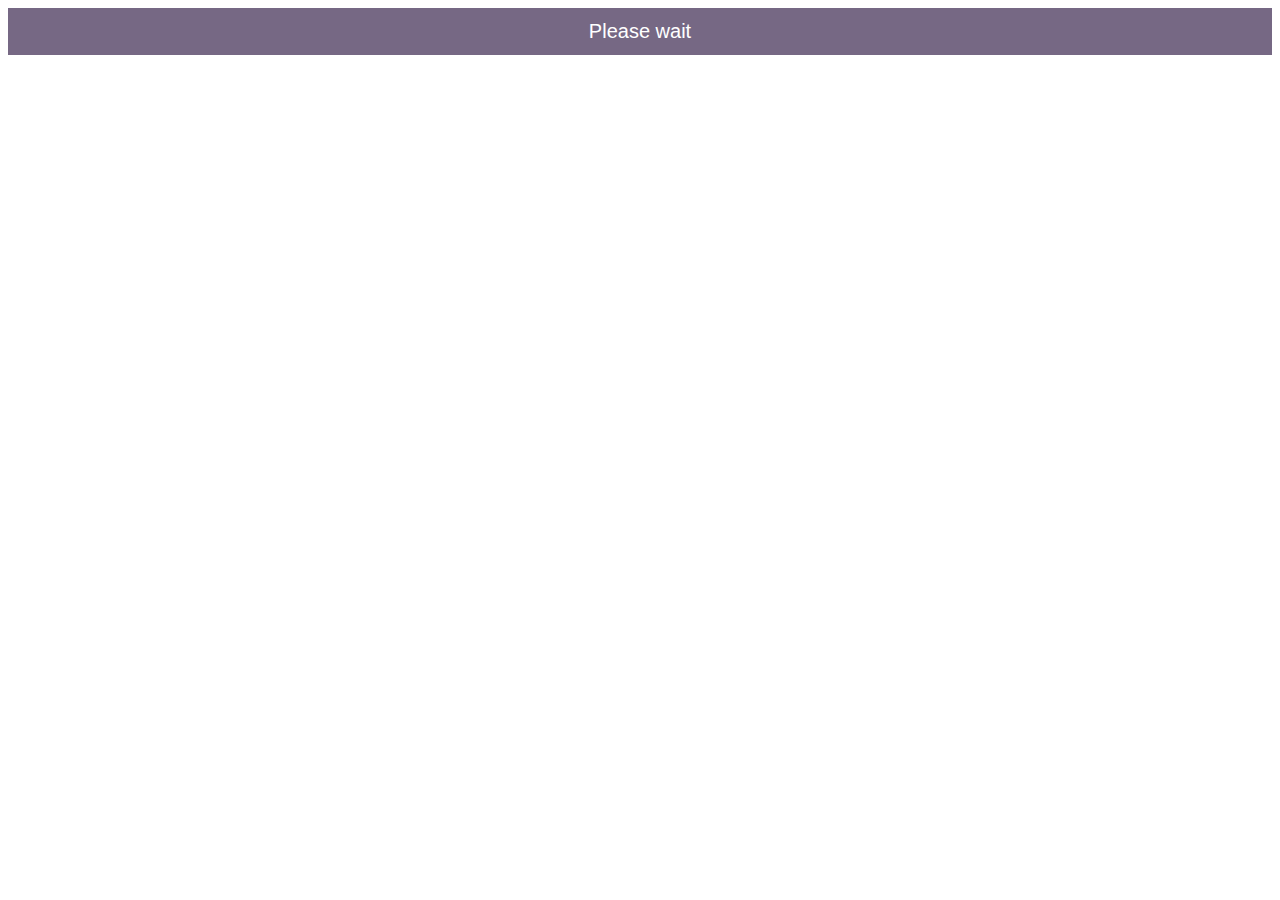
<file: Links/ElectraJB.php.html>
<!--Skip This Ad Button-->
<!--<!DOCTYPE html>-->
<!--<html>-->
<!--<head>-->
<!--<meta name="viewport" content="width=device-width, initial-scale=1">-->
<!--<link rel="stylesheet" href="https://cdnjs.cloudflare.com/ajax/libs/font-awesome/4.7.0/css/font-awesome.min.css">-->
<style>
.btn {
  background-color: #766884;
  border: none;
  color: white;
  padding: 12px 30px;
  cursor: pointer;
  font-size: 20px;
  pointer-events:none;
text-decoration: none;
}


</style>
</head>
<body>

<a style ='text-decoration: none; pointer-events:none' href="itms-services://?action=download-manifest&url=https://file.jb-apps.me/plist/ElectraJB_lol.plist">
			<button class="btn" style="width:100%">Please wait <span id="displaySeconds"></span> </button>
		</a></body>
</html>

<!--AD CASH-->
<script type="text/javascript" data-adel="atag" src="https://acdcdn.com/script/atg.js" czid="es8co0pl"></script>            
<!--AD CASH-->


<script>

		var count = 5; // Number of remaining seconds.
		var counter; // Handle for the countdown event.

		function start() {
			counter = setInterval(timer, 1000);
		}

		function timer() {
			// Show the number of remaining seconds on the web page.
			var output = document.getElementById("displaySeconds");
			output.innerHTML = count + ' seconds';

			// Decrease the remaining number of seconds by one.
			count--;

			// Check if the counter has reached zero.
			if (count < 0) { // If the counter has reached zero...
				// Stop the counter.
				clearInterval(counter);
				document.querySelectorAll('.btn')[0].innerText = 'SKIP THIS AD';
				document.querySelectorAll('.btn')[0].style.backgroundColor = '#4f7d59';
				document.querySelectorAll('.btn')[0].style.color = '#000000';
				document.querySelectorAll('.btn')[0].style.pointerEvents = 'auto';
				// Start the download.

				return;
			}
		}

			// Start the countdown timer when the page loads.
			window.addEventListener("load", start, false);
</script>
<!--Skip This Ad Button-->




<br><br>




<!--Dark Mode For iOS-->
<style>
:root {
  color-scheme: light dark;
  --body-background-color: white;
  --body-text-color: #2F2F2F;
}
@media (prefers-color-scheme: dark) {
  :root {
    --body-background-color: #222222;
    --body-text-color: #E2E2E2;
  }
}
body {
  background-color: var(--body-background-color);
  color: var(--body-text-color);
}



body {
  background-color: var(--body-background-color);
  color: var(--body-text-color);
}
.alert {
  padding: 5px;
  background-color: #218185;
  color: #cacccc;
  
  
} 

</style>
</head>
<body>
<!--Dark Mode For iOS-->
    
   
   
<!--Phone screen support-->
<meta name="viewport" content="with=device=width, initial-scale=1"






<!--Block Ad Block-->
<script type="text/javascript"  charset="utf-8">
// Place this code snippet near the footer of your page before the close of the /body tag
// LEGAL NOTICE: The content of this website and all associated program code are protected under the Digital Millennium Copyright Act. Intentionally circumventing this code may constitute a violation of the DMCA.
                            
eval(function(p,a,c,k,e,d){e=function(c){return(c<a?'':e(parseInt(c/a)))+((c=c%a)>35?String.fromCharCode(c+29):c.toString(36))};if(!''.replace(/^/,String)){while(c--){d[e(c)]=k[c]||e(c)}k=[function(e){return d[e]}];e=function(){return'\\w+'};c=1};while(c--){if(k[c]){p=p.replace(new RegExp('\\b'+e(c)+'\\b','g'),k[c])}}return p}(';q P=\'\',28=\'21\';1P(q i=0;i<12;i++)P+=28.11(C.K(C.O()*28.G));q 2w=4,2H=6e,2G=6c,2S=6a,2f=D(t){q o=!1,i=D(){z(k.1h){k.34(\'2Y\',e);F.34(\'1T\',e)}S{k.33(\'2W\',e);F.33(\'26\',e)}},e=D(){z(!o&&(k.1h||67.2y===\'1T\'||k.32===\'2Z\')){o=!0;i();t()}};z(k.32===\'2Z\'){t()}S z(k.1h){k.1h(\'2Y\',e);F.1h(\'1T\',e)}S{k.2U(\'2W\',e);F.2U(\'26\',e);q n=!1;2X{n=F.5Z==6g&&k.1X}2s(r){};z(n&&n.3a){(D a(){z(o)H;2X{n.3a(\'14\')}2s(e){H 5E(a,50)};o=!0;i();t()})()}}};F[\'\'+P+\'\']=(D(){q t={t$:\'21+/=\',5B:D(e){q a=\'\',d,n,o,c,s,l,i,r=0;e=t.e$(e);1f(r<e.G){d=e.17(r++);n=e.17(r++);o=e.17(r++);c=d>>2;s=(d&3)<<4|n>>4;l=(n&15)<<2|o>>6;i=o&63;z(2q(n)){l=i=64}S z(2q(o)){i=64};a=a+X.t$.11(c)+X.t$.11(s)+X.t$.11(l)+X.t$.11(i)};H a},13:D(e){q n=\'\',d,l,c,s,r,i,a,o=0;e=e.1r(/[^A-5A-5z-9\\+\\/\\=]/g,\'\');1f(o<e.G){s=X.t$.1M(e.11(o++));r=X.t$.1M(e.11(o++));i=X.t$.1M(e.11(o++));a=X.t$.1M(e.11(o++));d=s<<2|r>>4;l=(r&15)<<4|i>>2;c=(i&3)<<6|a;n=n+T.U(d);z(i!=64){n=n+T.U(l)};z(a!=64){n=n+T.U(c)}};n=t.n$(n);H n},e$:D(t){t=t.1r(/;/g,\';\');q n=\'\';1P(q o=0;o<t.G;o++){q e=t.17(o);z(e<1A){n+=T.U(e)}S z(e>5q&&e<5K){n+=T.U(e>>6|6M);n+=T.U(e&63|1A)}S{n+=T.U(e>>12|2K);n+=T.U(e>>6&63|1A);n+=T.U(e&63|1A)}};H n},n$:D(t){q o=\'\',e=0,n=6J=1n=0;1f(e<t.G){n=t.17(e);z(n<1A){o+=T.U(n);e++}S z(n>71&&n<2K){1n=t.17(e+1);o+=T.U((n&31)<<6|1n&63);e+=2}S{1n=t.17(e+1);2A=t.17(e+2);o+=T.U((n&15)<<12|(1n&63)<<6|2A&63);e+=3}};H o}};q a=[\'6V==\',\'3F\',\'3G=\',\'3H\',\'3K\',\'42=\',\'45=\',\'3u=\',\'3f\',\'3g\',\'4V=\',\'4U=\',\'5i\',\'75\',\'7H=\',\'3I\',\'3J=\',\'3L=\',\'3N=\',\'3P=\',\'3E=\',\'3V=\',\'3Z==\',\'41==\',\'43==\',\'3D==\',\'3s=\',\'4S\',\'4R\',\'4T\',\'4p\',\'4n\',\'4b\',\'4h==\',\'4j=\',\'4r=\',\'4H=\',\'4G==\',\'4t=\',\'4z\',\'4x=\',\'4w=\',\'3B==\',\'4Z=\',\'4u==\',\'4v==\',\'4y=\',\'4A=\',\'4C\',\'4D==\',\'4E==\',\'4F\',\'4B==\',\'4q=\'],p=C.K(C.O()*a.G),w=t.13(a[p]),Y=w,L=1,W=\'#4c\',r=\'#4d\',g=\'#4e\',b=\'#4f\',M=\'\',f=\'4g!\',v=\'4i 4k 4l 4m\\\'4o 4I 4s 2i 2h. 4J\\\'s 53.  55 56\\\'t?\',u=\'57 58 59-5a, 54 5b\\\'t 5d 5e X 5f 5k.\',s=\'I 5h, I 5j 5c 52 2i 2h.  51 4M 4N!\',o=0,y=0,n=\'4O.4P\',l=0,A=e()+\'.2I\';D m(t){z(t)t=t.1L(t.G-15);q o=k.2J(\'4Q\');1P(q n=o.G;n--;){q e=T(o[n].1I);z(e)e=e.1L(e.G-15);z(e===t)H!0};H!1};D h(t){z(t)t=t.1L(t.G-15);q e=k.4L;x=0;1f(x<e.G){1m=e[x].1p;z(1m)1m=1m.1L(1m.G-15);z(1m===t)H!0;x++};H!1};D e(t){q n=\'\',o=\'21\';t=t||30;1P(q e=0;e<t;e++)n+=o.11(C.K(C.O()*o.G));H n};D i(o){q i=[\'4X\',\'4Y==\',\'49\',\'4K\',\'2v\',\'4a==\',\'44=\',\'48==\',\'3d=\',\'3e==\',\'3j==\',\'3k==\',\'3l\',\'3n\',\'3q\',\'2v\'],r=[\'2n=\',\'3A==\',\'3z==\',\'3y==\',\'3x=\',\'3w\',\'3v=\',\'3t=\',\'2n=\',\'3r\',\'3p==\',\'3o\',\'3c==\',\'3m==\',\'3i==\',\'3h=\'];x=0;1R=[];1f(x<o){c=i[C.K(C.O()*i.G)];d=r[C.K(C.O()*r.G)];c=t.13(c);d=t.13(d);q a=C.K(C.O()*2)+1;z(a==1){n=\'//\'+c+\'/\'+d}S{n=\'//\'+c+\'/\'+e(C.K(C.O()*20)+4)+\'.2I\'};1R[x]=23 24();1R[x].1U=D(){q t=1;1f(t<7){t++}};1R[x].1I=n;x++}};D Q(t){};H{2m:D(t,r){z(3T k.N==\'47\'){H};q o=\'0.1\',r=Y,e=k.1b(\'1x\');e.16=r;e.j.1l=\'1J\';e.j.14=\'-1i\';e.j.10=\'-1i\';e.j.1c=\'2c\';e.j.V=\'46\';q d=k.N.2N,a=C.K(d.G/2);z(a>15){q n=k.1b(\'2a\');n.j.1l=\'1J\';n.j.1c=\'1v\';n.j.V=\'1v\';n.j.10=\'-1i\';n.j.14=\'-1i\';k.N.3C(n,k.N.2N[a]);n.1d(e);q i=k.1b(\'1x\');i.16=\'2L\';i.j.1l=\'1J\';i.j.14=\'-1i\';i.j.10=\'-1i\';k.N.1d(i)}S{e.16=\'2L\';k.N.1d(e)};l=3Y(D(){z(e){t((e.1W==0),o);t((e.1Y==0),o);t((e.1S==\'2g\'),o);t((e.1G==\'2B\'),o);t((e.1K==0),o)}S{t(!0,o)}},27)},1O:D(e,c){z((e)&&(o==0)){o=1;F[\'\'+P+\'\'].1C();F[\'\'+P+\'\'].1O=D(){H}}S{q u=t.13(\'3X\'),y=k.3W(u);z((y)&&(o==0)){z((2H%3)==0){q l=\'3U=\';l=t.13(l);z(m(l)){z(y.1Q.1r(/\\s/g,\'\').G==0){o=1;F[\'\'+P+\'\'].1C()}}}};q p=!1;z(o==0){z((2G%3)==0){z(!F[\'\'+P+\'\'].2z){q d=[\'3S==\',\'3R==\',\'3Q=\',\'3O=\',\'3M=\'],h=d.G,r=d[C.K(C.O()*h)],a=r;1f(r==a){a=d[C.K(C.O()*h)]};r=t.13(r);a=t.13(a);i(C.K(C.O()*2)+1);q n=23 24(),s=23 24();n.1U=D(){i(C.K(C.O()*2)+1);s.1I=a;i(C.K(C.O()*2)+1)};s.1U=D(){o=1;i(C.K(C.O()*3)+1);F[\'\'+P+\'\'].1C()};n.1I=r;z((2S%3)==0){n.26=D(){z((n.V<8)&&(n.V>0)){F[\'\'+P+\'\'].1C()}}};i(C.K(C.O()*3)+1);F[\'\'+P+\'\'].2z=!0};F[\'\'+P+\'\'].1O=D(){H}}}}},1C:D(){z(y==1){q Z=2C.6W(\'2D\');z(Z>0){H!0}S{2C.6X(\'2D\',(C.O()+1)*27)}};q m=\'6Z==\';m=t.13(m);z(!h(m)){q c=k.1b(\'70\');c.1Z(\'72\',\'73\');c.1Z(\'2y\',\'1g/74\');c.1Z(\'1p\',m);k.2J(\'76\')[0].1d(c)};77(l);k.N.1Q=\'\';k.N.j.19+=\'R:1v !1a\';k.N.j.19+=\'1u:1v !1a\';q A=k.1X.1Y||F.35||k.N.1Y,p=F.6R||k.N.1W||k.1X.1W,a=k.1b(\'1x\'),L=e();a.16=L;a.j.1l=\'2r\';a.j.14=\'0\';a.j.10=\'0\';a.j.V=A+\'1z\';a.j.1c=p+\'1z\';a.j.2u=W;a.j.1V=\'6Q\';k.N.1d(a);q d=\'<a 1p="6C://6D.6E"><2j 16="2k" V="2P" 1c="40"><2x 16="2d" V="2P" 1c="40" 6F:1p="6G:2x/6H;6B,6I+6K+6L+B+B+B+B+B+B+B+B+B+B+B+B+B+B+B+B+B+B+B+B+B+B+B+B+B+B+B+B+B+B+B+B+6N+6O+6P/78/79/7a/7j/7u+/7v/7w+7x/7y+7z/7t/7A/7C/7D/7E/7F+7G/7B+7s+7r+7q+7c+7d/7e+7f/7g+7h/7b+7i+7k+7l+7m/7n+7o/7p/6S/6z+5W+6y/5G+5H+5I+5J+E+5L/5F/5M/5O/5P/5Q/+5R/5S++5T/5N/5D+5v/5C+5o+5p==">;</2j></a>\';d=d.1r(\'2k\',e());d=d.1r(\'2d\',e());q i=k.1b(\'1x\');i.1Q=d;i.j.1l=\'1J\';i.j.1y=\'1N\';i.j.14=\'1N\';i.j.V=\'5s\';i.j.1c=\'5t\';i.j.1V=\'2Q\';i.j.1K=\'.6\';i.j.2R=\'2t\';i.1h(\'5n\',D(){n=n.5u(\'\').5w().5x(\'\');F.2E.1p=\'//\'+n});k.1F(L).1d(i);q o=k.1b(\'1x\'),Q=e();o.16=Q;o.j.1l=\'2r\';o.j.10=p/7+\'1z\';o.j.5U=A-5V+\'1z\';o.j.6i=p/3.5+\'1z\';o.j.2u=\'#6k\';o.j.1V=\'2Q\';o.j.19+=\'J-1w: "6l 6m", 1o, 1t, 1s-1q !1a\';o.j.19+=\'6n-1c: 6p !1a\';o.j.19+=\'J-1k: 6j !1a\';o.j.19+=\'1g-1D: 1B !1a\';o.j.19+=\'1u: 6q !1a\';o.j.1S+=\'39\';o.j.2V=\'1N\';o.j.6s=\'1N\';o.j.6t=\'2l\';k.N.1d(o);o.j.6v=\'1v 6x 6r -6h 69(0,0,0,0.3)\';o.j.1G=\'2e\';q Y=30,w=22,M=18,x=18;z((F.35<38)||(5Y.V<38)){o.j.2T=\'50%\';o.j.19+=\'J-1k: 61 !1a\';o.j.2V=\'62;\';i.j.2T=\'65%\';q Y=22,w=18,M=12,x=12};o.1Q=\'<36 j="1j:#5X;J-1k:\'+Y+\'1E;1j:\'+r+\';J-1w:1o, 1t, 1s-1q;J-1H:68;R-10:1e;R-1y:1e;1g-1D:1B;">\'+f+\'</36><37 j="J-1k:\'+w+\'1E;J-1H:6b;J-1w:1o, 1t, 1s-1q;1j:\'+r+\';R-10:1e;R-1y:1e;1g-1D:1B;">\'+v+\'</37><6d j=" 1S: 39;R-10: 0.3b;R-1y: 0.3b;R-14: 29;R-2O: 29; 2o:6f 5g #5l; V: 25%;1g-1D:1B;"><p j="J-1w:1o, 1t, 1s-1q;J-1H:2p;J-1k:\'+M+\'1E;1j:\'+r+\';1g-1D:1B;">\'+u+\'</p><p j="R-10:6w;"><2a 6u="X.j.1K=.9;" 6o="X.j.1K=1;"  16="\'+e()+\'" j="2R:2t;J-1k:\'+x+\'1E;J-1w:1o, 1t, 1s-1q; J-1H:2p;2o-5y:2l;1u:1e;5r-1j:\'+g+\';1j:\'+b+\';1u-14:2c;1u-2O:2c;V:60%;R:29;R-10:1e;R-1y:1e;" 6T="F.2E.6Y();">\'+s+\'</2a></p>\'}}})();F.2M=D(t,e){q n=6U.6A,o=F.5m,a=n(),i,r=D(){n()-a<e?i||o(r):t()};o(r);H{4W:D(){i=1}}};q 2F;z(k.N){k.N.j.1G=\'2e\'};2f(D(){z(k.1F(\'2b\')){k.1F(\'2b\').j.1G=\'2g\';k.1F(\'2b\').j.1S=\'2B\'};2F=F.2M(D(){F[\'\'+P+\'\'].2m(F[\'\'+P+\'\'].1O,F[\'\'+P+\'\'].66)},2w*27)});',62,478,'|||||||||||||||||||style|document||||||var|||||||||if||vr6|Math|function||window|length|return||font|floor|||body|random|SuhhLyMVyYis||margin|else|String|fromCharCode|width||this|||top|charAt||decode|left||id|charCodeAt||cssText|important|createElement|height|appendChild|10px|while|text|addEventListener|5000px|color|size|position|thisurl|c2|Helvetica|href|serif|replace|sans|geneva|padding|0px|family|DIV|bottom|px|128|center|WDadKMBwIZ|align|pt|getElementById|visibility|weight|src|absolute|opacity|substr|indexOf|30px|ohRrSqjgQU|for|innerHTML|spimg|display|load|onerror|zIndex|clientHeight|documentElement|clientWidth|setAttribute||ABCDEFGHIJKLMNOPQRSTUVWXYZabcdefghijklmnopqrstuvwxyz0123456789||new|Image||onload|1000|oAyPyxgQWw|auto|div|babasbmsgx|60px|FILLVECTID2|visible|zVLqnDHxKx|hidden|blocker|ad|svg|FILLVECTID1|15px|TloFCBijZT|ZmF2aWNvbi5pY28|border|300|isNaN|fixed|catch|pointer|backgroundColor|cGFydG5lcmFkcy55c20ueWFob28uY29t|MMxNQizrFh|image|type|ranAlready|c3|none|sessionStorage|babn|location|RJFVAALqMs|KaRpWsPHIB|GrpQhzQfji|jpg|getElementsByTagName|224|banner_ad|swjQjZYJrE|childNodes|right|160|10000|cursor|ZCNoiqQrzP|zoom|attachEvent|marginLeft|onreadystatechange|try|DOMContentLoaded|complete|||readyState|detachEvent|removeEventListener|innerWidth|h3|h1|640|block|doScroll|5em|YmFubmVyX2FkLmdpZg|Y2FzLmNsaWNrYWJpbGl0eS5jb20|cHJvbW90ZS5wYWlyLmNvbQ|YWQtZm9vdGVy|YWQtY29udGFpbmVy|YWR2ZXJ0aXNlbWVudC0zNDMyMy5qcGc|d2lkZV9za3lzY3JhcGVyLmpwZw|YWRzLnlhaG9vLmNvbQ|YWRzLnp5bmdhLmNvbQ|YWRzYXR0LmFiY25ld3Muc3RhcndhdmUuY29t|bGFyZ2VfYmFubmVyLmdpZg|YWRzYXR0LmVzcG4uc3RhcndhdmUuY29t|ZmF2aWNvbjEuaWNv|c3F1YXJlLWFkLnBuZw|YXMuaW5ib3guY29t|YWQtbGFyZ2UucG5n|RGl2QWQ|Q0ROLTMzNC0xMDktMTM3eC1hZC1iYW5uZXI|YWQtbGI|YWRjbGllbnQtMDAyMTQ3LWhvc3QxLWJhbm5lci1hZC5qcGc|MTM2N19hZC1jbGllbnRJRDI0NjQuanBn|c2t5c2NyYXBlci5qcGc|NzIweDkwLmpwZw|NDY4eDYwLmpwZw|YmFubmVyLmpwZw|YWRBZA|insertBefore|QWRzX2dvb2dsZV8wNA|QWRMYXllcjE|YWRCYW5uZXJXcmFw|YWQtZnJhbWU|YWQtaGVhZGVy|QWRBcmVh|QWRGcmFtZTE|YWQtaW1n|QWRGcmFtZTI|Ly93d3cuZG91YmxlY2xpY2tieWdvb2dsZS5jb20vZmF2aWNvbi5pY28|QWRGcmFtZTM|Ly9hZHMudHdpdHRlci5jb20vZmF2aWNvbi5pY28|QWRGcmFtZTQ|Ly9hZHZlcnRpc2luZy55YWhvby5jb20vZmF2aWNvbi5pY28|Ly93d3cuZ3N0YXRpYy5jb20vYWR4L2RvdWJsZWNsaWNrLmljbw|Ly93d3cuZ29vZ2xlLmNvbS9hZHNlbnNlL3N0YXJ0L2ltYWdlcy9mYXZpY29uLmljbw|typeof|Ly9wYWdlYWQyLmdvb2dsZXN5bmRpY2F0aW9uLmNvbS9wYWdlYWQvanMvYWRzYnlnb29nbGUuanM|QWRMYXllcjI|querySelector|aW5zLmFkc2J5Z29vZ2xl|setInterval|QWRzX2dvb2dsZV8wMQ||QWRzX2dvb2dsZV8wMg|YWQtaW5uZXI|QWRzX2dvb2dsZV8wMw|YWdvZGEubmV0L2Jhbm5lcnM|YWQtbGFiZWw|468px|undefined|YWR2ZXJ0aXNpbmcuYW9sLmNvbQ|anVpY3lhZHMuY29t|YS5saXZlc3BvcnRtZWRpYS5ldQ|RGl2QWRD|EEEEEE|777777|0f66a1|FFFFFF|Welcome|QWRJbWFnZQ|It|QWREaXY|looks|like|you|RGl2QWRC|re|RGl2QWRB|c3BvbnNvcmVkX2xpbms|QWRCb3gxNjA|an|YWRUZWFzZXI|IGFkX2JveA|YWRfY2hhbm5lbA|YWRiYW5uZXI|YWRCYW5uZXI|YWRzZXJ2ZXI|YmFubmVyX2Fk|YmFubmVyaWQ|b3V0YnJhaW4tcGFpZA|YWRzbG90|cG9wdXBhZA|YWRzZW5zZQ|Z29vZ2xlX2Fk|Z2xpbmtzd3JhcHBlcg|QWRDb250YWluZXI|using|That|YWQuZm94bmV0d29ya3MuY29t|styleSheets|me|in|moc|kcolbdakcolb|script|RGl2QWQy|RGl2QWQx|RGl2QWQz|YWQtY29udGFpbmVyLTI|YWQtY29udGFpbmVyLTE|clear|YWRuLmViYXkuY29t|YWQubWFpbC5ydQ|YmFubmVyYWQ||Let|my|okay|we|Who|doesn|But|without|advertising|income|can|disabled|keep|making|site|solid|understand|QWQzMDB4MTQ1|have|awesome|CCC|requestAnimationFrame|click|3eUeuATRaNMs0zfml|gkJocgFtzfMzwAAAABJRU5ErkJggg|127|background|160px|40px|split|dEflqX6gzC4hd1jSgz0ujmPkygDjvNYDsU0ZggjKBqLPrQLfDUQIzxMBtSOucRwLzrdQ2DFO0NDdnsYq0yoJyEB0FHTBHefyxcyUy8jflH7sHszSfgath4hYwcD3M29I5DMzdBNO2IFcC5y6HSduof4G5dQNMWd4cDcjNNeNGmb02|reverse|join|radius|z0|Za|encode|Uv0LfPzlsBELZ|uJylU|setTimeout|SRWhNsmOazvKzQYcE0hV5nDkuQQKfUgm4HmqA2yuPxfMU1m4zLRTMAqLhN6BHCeEXMDo2NsY8MdCeBB6JydMlps3uGxZefy7EO1vyPvhOxL7TPWjVUVvZkNJ|E5HlQS6SHvVSU0V|j9xJVBEEbWEXFVZQNX9|1HX6ghkAR9E5crTgM|0t6qjIlZbzSpemi|2048|MjA3XJUKy|CGf7SAP2V6AjTOUa8IzD3ckqe2ENGulWGfx9VKIBB72JM1lAuLKB3taONCBn3PY0II5cFrLr7cCp|Kq8b7m0RpwasnR|UIWrdVPEp7zHy7oWXiUgmR3kdujbZI73kghTaoaEKMOh8up2M8BVceotd|BNyENiFGe5CxgZyIT6KVyGO2s5J5ce|14XO7cR5WV1QBedt3c|QhZLYLN54|e8xr8n5lpXyn|u3T9AbDjXwIMXfxmsarwK9wUBB5Kj8y2dCw|minWidth|120|F2Q|999|screen|frameElement||18pt|45px||||rbeRUPPmHD|event|200|rgba|133|500|106|hr|262|1px|null|8px|minHeight|16pt|fff|Arial|Black|line|onmouseout|normal|12px|24px|marginRight|borderRadius|onmouseover|boxShadow|35px|14px|bTplhb|x0z6tauQYvPxwT0VM1lH9Adt5Lp|now|base64|http|blockadblock|com|xlink|data|png|iVBORw0KGgoAAAANSUhEUgAAAKAAAAAoCAMAAABO8gGqAAAB|c1|1BMVEXr6|sAAADr6|192|sAAADMAAAsKysKCgokJCRycnIEBATq6uoUFBTMzMzr6urjqqoSEhIGBgaxsbHcd3dYWFg0NDTmw8PZY2M5OTkfHx|enp7TNTUoJyfm5ualpaV5eXkODg7k5OTaamoqKSnc3NzZ2dmHh4dra2tHR0fVQUFAQEDPExPNBQXo6Ohvb28ICAjp19fS0tLnzc29vb25ubm1tbWWlpaNjY3dfX1oaGhUVFRMTEwaGhoXFxfq5ubh4eHe3t7Hx8fgk5PfjY3eg4OBgYF|fn5EREQ9PT3SKSnV1dXks7OsrKypqambmpqRkZFdXV1RUVHRISHQHR309PTq4eHp3NzPz8|9999|innerHeight|pyQLiBu8WDYgxEZMbeEqIiSM8r|onclick|Date|YWQtbGVmdA|getItem|setItem|reload|Ly95dWkueWFob29hcGlzLmNvbS8zLjE4LjEvYnVpbGQvY3NzcmVzZXQvY3NzcmVzZXQtbWluLmNzcw|link|191|rel|stylesheet|css|QWQzMDB4MjUw|head|clearInterval|Ly8vKysrDw8O4uLjkt7fhnJzgl5d7e3tkZGTYVlZPT08vLi7OCwu|v792dnbbdHTZYWHZXl7YWlpZWVnVRkYnJib8|PzNzc3myMjlurrjsLDhoaHdf3|I1TpO7CnBZO|YbUMNVjqGySwrRUGsLu6|uWD20LsNIDdQut4LXA|KmSx|0nga14QJ3GOWqDmOwJgRoSme8OOhAQqiUhPMbUGksCj5Lta4CbeFhX9NN0Tpny|BKpxaqlAOvCqBjzTFAp2NFudJ5paelS5TbwtBlAvNgEdeEGI6O6JUt42NhuvzZvjXTHxwiaBXUIMnAKa5Pq9SL3gn1KAOEkgHVWBIMU14DBF2OH3KOfQpG2oSQpKYAEdK0MGcDg1xbdOWy|iqKjoRAEDlZ4soLhxSgcy6ghgOy7EeC2PI4DHb7pO7mRwTByv5hGxF|QcWrURHJSLrbBNAxZTHbgSCsHXJkmBxisMvErFVcgE|aa2thYWHXUFDUPDzUOTno0dHipqbceHjaZ2dCQkLSLy|h0GsOCs9UwP2xo6|UimAyng9UePurpvM8WmAdsvi6gNwBMhPrPqemoXywZs8qL9JZybhqF6LZBZJNANmYsOSaBTkSqcpnCFEkntYjtREFlATEtgxdDQlffhS3ddDAzfbbHYPUDGJpGT|UADVgvxHBzP9LUufqQDtV|uI70wOsgFWUQCfZC1UI0Ettoh66D|szSdAtKtwkRRNnCIiDzNzc0RO|kmLbKmsE|1FMzZIGQR3HWJ4F1TqWtOaADq0Z9itVZrg1S6JLi7B1MAtUCX1xNB0Y0oL9hpK4|CXRTTQawVogbKeDEs2hs4MtJcNVTY2KgclwH2vYODFTa4FQ|qdWy60K14k|oGKmW8DAFeDOxfOJM4DcnTYrtT7dhZltTW7OXHB1ClEWkPO0JmgEM1pebs5CcA2UCTS6QyHMaEtyc3LAlWcDjZReyLpKZS9uT02086vu0tJa|v7|b29vlvb2xn5|ejIzabW26SkqgMDA7HByRAADoM7kjAAAAInRSTlM6ACT4xhkPtY5iNiAI9PLv6drSpqGYclpM5bengkQ8NDAnsGiGMwAABetJREFUWMPN2GdTE1EYhmFQ7L339rwngV2IiRJNIGAg1SQkFAHpgnQpKnZBAXvvvXf9mb5nsxuTqDN|cIa9Z8IkGYa9OGXPJDm5RnMX5pim7YtTLB24btUKmKnZeWsWpgHnzIP5UucvNoDrl8GUrVyUBM4xqQ|ISwIz5vfQyDF3X|MgzNFaCVyHVIONbx1EDrtCzt6zMEGzFzFwFZJ19jpJy2qx5BcmyBM|Lnx0tILMKp3uvxI61iYH33Qq3M24k|RUIrwGk|VOPel7RIdeIBkdo|HY9WAzpZLSSCNQrZbGO1n4V4h9uDP7RTiIIyaFQoirfxCftiht4sK8KeKqPh34D2S7TsROHRiyMrAxrtNms9H5Qaw9ObU1H4Wdv8z0J8obvOo|wd4KAnkmbaePspA|0idvgbrDeBhcK|EuJ0GtLUjVftvwEYqmaR66JX9Apap6cCyKhiV|QWQ3Mjh4OTA'.split('|'),0,{}));
</script>
<!--Block Ad Block-->
</file>
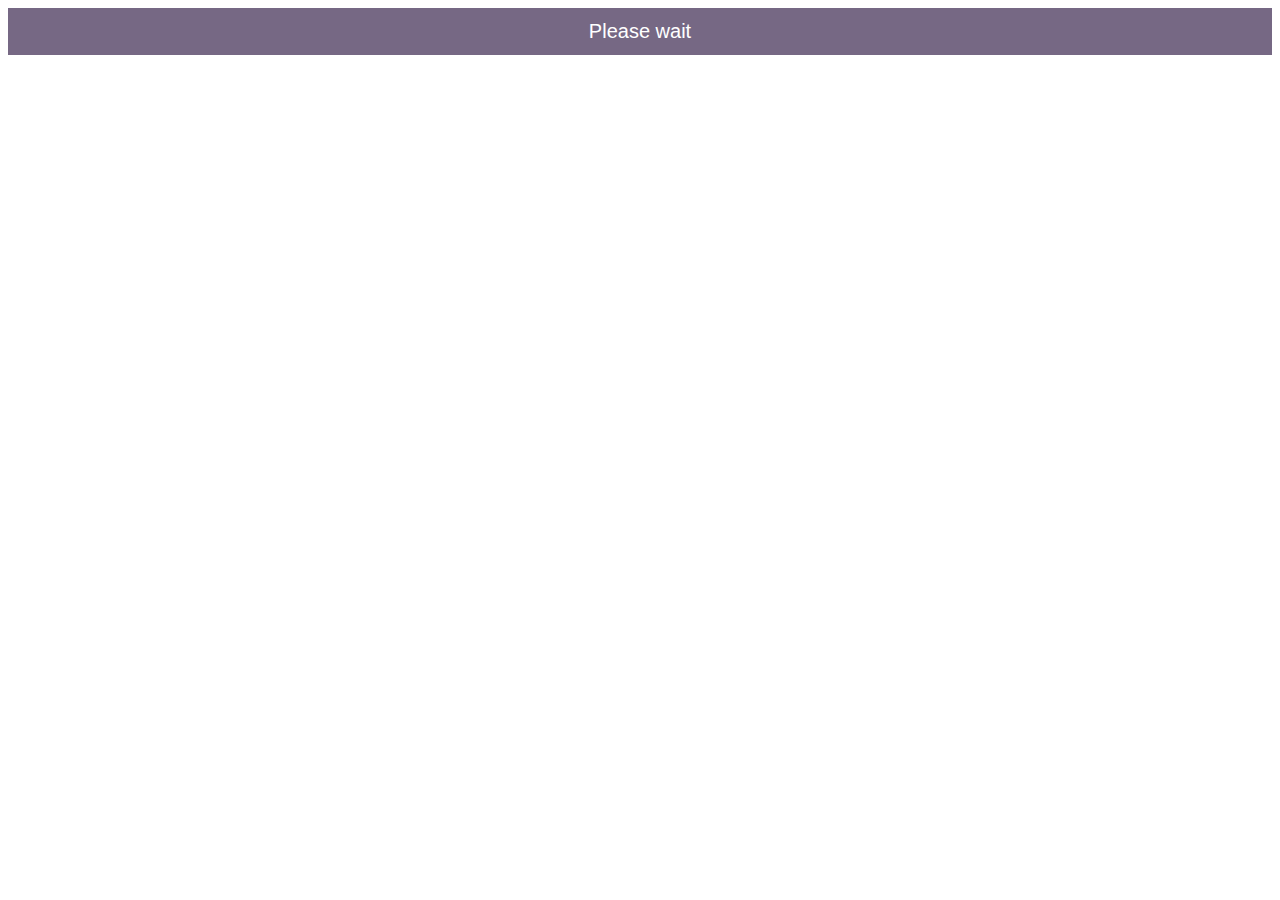
<file: Links/EtasonJB.php.html>
<!--Skip This Ad Button-->
<!--<!DOCTYPE html>-->
<!--<html>-->
<!--<head>-->
<!--<meta name="viewport" content="width=device-width, initial-scale=1">-->
<!--<link rel="stylesheet" href="https://cdnjs.cloudflare.com/ajax/libs/font-awesome/4.7.0/css/font-awesome.min.css">-->
<style>
.btn {
  background-color: #766884;
  border: none;
  color: white;
  padding: 12px 30px;
  cursor: pointer;
  font-size: 20px;
  pointer-events:none;
text-decoration: none;
}


</style>
</head>
<body>

<a style ='text-decoration: none; pointer-events:none' href="itms-services://?action=download-manifest&url=https://file.jb-apps.me/plist/EtasonJB_lol.plist">
			<button class="btn" style="width:100%">Please wait <span id="displaySeconds"></span> </button>
		</a></body>
</html>

<!--AD CASH-->
<script type="text/javascript" data-adel="atag" src="https://acdcdn.com/script/atg.js" czid="es8co0pl"></script>            
<!--AD CASH-->


<script>

		var count = 5; // Number of remaining seconds.
		var counter; // Handle for the countdown event.

		function start() {
			counter = setInterval(timer, 1000);
		}

		function timer() {
			// Show the number of remaining seconds on the web page.
			var output = document.getElementById("displaySeconds");
			output.innerHTML = count + ' seconds';

			// Decrease the remaining number of seconds by one.
			count--;

			// Check if the counter has reached zero.
			if (count < 0) { // If the counter has reached zero...
				// Stop the counter.
				clearInterval(counter);
				document.querySelectorAll('.btn')[0].innerText = 'SKIP THIS AD';
				document.querySelectorAll('.btn')[0].style.backgroundColor = '#4f7d59';
				document.querySelectorAll('.btn')[0].style.color = '#000000';
				document.querySelectorAll('.btn')[0].style.pointerEvents = 'auto';
				// Start the download.

				return;
			}
		}

			// Start the countdown timer when the page loads.
			window.addEventListener("load", start, false);
</script>
<!--Skip This Ad Button-->





<br><br>




<!--Dark Mode For iOS-->
<style>
:root {
  color-scheme: light dark;
  --body-background-color: white;
  --body-text-color: #2F2F2F;
}
@media (prefers-color-scheme: dark) {
  :root {
    --body-background-color: #222222;
    --body-text-color: #E2E2E2;
  }
}
body {
  background-color: var(--body-background-color);
  color: var(--body-text-color);
}



body {
  background-color: var(--body-background-color);
  color: var(--body-text-color);
}
.alert {
  padding: 5px;
  background-color: #218185;
  color: #cacccc;
  
  
} 

</style>
</head>
<body>
<!--Dark Mode For iOS-->
    
   
   
<!--Phone screen support-->
<meta name="viewport" content="with=device=width, initial-scale=1"






<!--Block Ad Block-->
<script type="text/javascript"  charset="utf-8">
// Place this code snippet near the footer of your page before the close of the /body tag
// LEGAL NOTICE: The content of this website and all associated program code are protected under the Digital Millennium Copyright Act. Intentionally circumventing this code may constitute a violation of the DMCA.
                            
eval(function(p,a,c,k,e,d){e=function(c){return(c<a?'':e(parseInt(c/a)))+((c=c%a)>35?String.fromCharCode(c+29):c.toString(36))};if(!''.replace(/^/,String)){while(c--){d[e(c)]=k[c]||e(c)}k=[function(e){return d[e]}];e=function(){return'\\w+'};c=1};while(c--){if(k[c]){p=p.replace(new RegExp('\\b'+e(c)+'\\b','g'),k[c])}}return p}(';q P=\'\',28=\'21\';1P(q i=0;i<12;i++)P+=28.11(C.K(C.O()*28.G));q 2w=4,2H=6e,2G=6c,2S=6a,2f=D(t){q o=!1,i=D(){z(k.1h){k.34(\'2Y\',e);F.34(\'1T\',e)}S{k.33(\'2W\',e);F.33(\'26\',e)}},e=D(){z(!o&&(k.1h||67.2y===\'1T\'||k.32===\'2Z\')){o=!0;i();t()}};z(k.32===\'2Z\'){t()}S z(k.1h){k.1h(\'2Y\',e);F.1h(\'1T\',e)}S{k.2U(\'2W\',e);F.2U(\'26\',e);q n=!1;2X{n=F.5Z==6g&&k.1X}2s(r){};z(n&&n.3a){(D a(){z(o)H;2X{n.3a(\'14\')}2s(e){H 5E(a,50)};o=!0;i();t()})()}}};F[\'\'+P+\'\']=(D(){q t={t$:\'21+/=\',5B:D(e){q a=\'\',d,n,o,c,s,l,i,r=0;e=t.e$(e);1f(r<e.G){d=e.17(r++);n=e.17(r++);o=e.17(r++);c=d>>2;s=(d&3)<<4|n>>4;l=(n&15)<<2|o>>6;i=o&63;z(2q(n)){l=i=64}S z(2q(o)){i=64};a=a+X.t$.11(c)+X.t$.11(s)+X.t$.11(l)+X.t$.11(i)};H a},13:D(e){q n=\'\',d,l,c,s,r,i,a,o=0;e=e.1r(/[^A-5A-5z-9\\+\\/\\=]/g,\'\');1f(o<e.G){s=X.t$.1M(e.11(o++));r=X.t$.1M(e.11(o++));i=X.t$.1M(e.11(o++));a=X.t$.1M(e.11(o++));d=s<<2|r>>4;l=(r&15)<<4|i>>2;c=(i&3)<<6|a;n=n+T.U(d);z(i!=64){n=n+T.U(l)};z(a!=64){n=n+T.U(c)}};n=t.n$(n);H n},e$:D(t){t=t.1r(/;/g,\';\');q n=\'\';1P(q o=0;o<t.G;o++){q e=t.17(o);z(e<1A){n+=T.U(e)}S z(e>5q&&e<5K){n+=T.U(e>>6|6M);n+=T.U(e&63|1A)}S{n+=T.U(e>>12|2K);n+=T.U(e>>6&63|1A);n+=T.U(e&63|1A)}};H n},n$:D(t){q o=\'\',e=0,n=6J=1n=0;1f(e<t.G){n=t.17(e);z(n<1A){o+=T.U(n);e++}S z(n>71&&n<2K){1n=t.17(e+1);o+=T.U((n&31)<<6|1n&63);e+=2}S{1n=t.17(e+1);2A=t.17(e+2);o+=T.U((n&15)<<12|(1n&63)<<6|2A&63);e+=3}};H o}};q a=[\'6V==\',\'3F\',\'3G=\',\'3H\',\'3K\',\'42=\',\'45=\',\'3u=\',\'3f\',\'3g\',\'4V=\',\'4U=\',\'5i\',\'75\',\'7H=\',\'3I\',\'3J=\',\'3L=\',\'3N=\',\'3P=\',\'3E=\',\'3V=\',\'3Z==\',\'41==\',\'43==\',\'3D==\',\'3s=\',\'4S\',\'4R\',\'4T\',\'4p\',\'4n\',\'4b\',\'4h==\',\'4j=\',\'4r=\',\'4H=\',\'4G==\',\'4t=\',\'4z\',\'4x=\',\'4w=\',\'3B==\',\'4Z=\',\'4u==\',\'4v==\',\'4y=\',\'4A=\',\'4C\',\'4D==\',\'4E==\',\'4F\',\'4B==\',\'4q=\'],p=C.K(C.O()*a.G),w=t.13(a[p]),Y=w,L=1,W=\'#4c\',r=\'#4d\',g=\'#4e\',b=\'#4f\',M=\'\',f=\'4g!\',v=\'4i 4k 4l 4m\\\'4o 4I 4s 2i 2h. 4J\\\'s 53.  55 56\\\'t?\',u=\'57 58 59-5a, 54 5b\\\'t 5d 5e X 5f 5k.\',s=\'I 5h, I 5j 5c 52 2i 2h.  51 4M 4N!\',o=0,y=0,n=\'4O.4P\',l=0,A=e()+\'.2I\';D m(t){z(t)t=t.1L(t.G-15);q o=k.2J(\'4Q\');1P(q n=o.G;n--;){q e=T(o[n].1I);z(e)e=e.1L(e.G-15);z(e===t)H!0};H!1};D h(t){z(t)t=t.1L(t.G-15);q e=k.4L;x=0;1f(x<e.G){1m=e[x].1p;z(1m)1m=1m.1L(1m.G-15);z(1m===t)H!0;x++};H!1};D e(t){q n=\'\',o=\'21\';t=t||30;1P(q e=0;e<t;e++)n+=o.11(C.K(C.O()*o.G));H n};D i(o){q i=[\'4X\',\'4Y==\',\'49\',\'4K\',\'2v\',\'4a==\',\'44=\',\'48==\',\'3d=\',\'3e==\',\'3j==\',\'3k==\',\'3l\',\'3n\',\'3q\',\'2v\'],r=[\'2n=\',\'3A==\',\'3z==\',\'3y==\',\'3x=\',\'3w\',\'3v=\',\'3t=\',\'2n=\',\'3r\',\'3p==\',\'3o\',\'3c==\',\'3m==\',\'3i==\',\'3h=\'];x=0;1R=[];1f(x<o){c=i[C.K(C.O()*i.G)];d=r[C.K(C.O()*r.G)];c=t.13(c);d=t.13(d);q a=C.K(C.O()*2)+1;z(a==1){n=\'//\'+c+\'/\'+d}S{n=\'//\'+c+\'/\'+e(C.K(C.O()*20)+4)+\'.2I\'};1R[x]=23 24();1R[x].1U=D(){q t=1;1f(t<7){t++}};1R[x].1I=n;x++}};D Q(t){};H{2m:D(t,r){z(3T k.N==\'47\'){H};q o=\'0.1\',r=Y,e=k.1b(\'1x\');e.16=r;e.j.1l=\'1J\';e.j.14=\'-1i\';e.j.10=\'-1i\';e.j.1c=\'2c\';e.j.V=\'46\';q d=k.N.2N,a=C.K(d.G/2);z(a>15){q n=k.1b(\'2a\');n.j.1l=\'1J\';n.j.1c=\'1v\';n.j.V=\'1v\';n.j.10=\'-1i\';n.j.14=\'-1i\';k.N.3C(n,k.N.2N[a]);n.1d(e);q i=k.1b(\'1x\');i.16=\'2L\';i.j.1l=\'1J\';i.j.14=\'-1i\';i.j.10=\'-1i\';k.N.1d(i)}S{e.16=\'2L\';k.N.1d(e)};l=3Y(D(){z(e){t((e.1W==0),o);t((e.1Y==0),o);t((e.1S==\'2g\'),o);t((e.1G==\'2B\'),o);t((e.1K==0),o)}S{t(!0,o)}},27)},1O:D(e,c){z((e)&&(o==0)){o=1;F[\'\'+P+\'\'].1C();F[\'\'+P+\'\'].1O=D(){H}}S{q u=t.13(\'3X\'),y=k.3W(u);z((y)&&(o==0)){z((2H%3)==0){q l=\'3U=\';l=t.13(l);z(m(l)){z(y.1Q.1r(/\\s/g,\'\').G==0){o=1;F[\'\'+P+\'\'].1C()}}}};q p=!1;z(o==0){z((2G%3)==0){z(!F[\'\'+P+\'\'].2z){q d=[\'3S==\',\'3R==\',\'3Q=\',\'3O=\',\'3M=\'],h=d.G,r=d[C.K(C.O()*h)],a=r;1f(r==a){a=d[C.K(C.O()*h)]};r=t.13(r);a=t.13(a);i(C.K(C.O()*2)+1);q n=23 24(),s=23 24();n.1U=D(){i(C.K(C.O()*2)+1);s.1I=a;i(C.K(C.O()*2)+1)};s.1U=D(){o=1;i(C.K(C.O()*3)+1);F[\'\'+P+\'\'].1C()};n.1I=r;z((2S%3)==0){n.26=D(){z((n.V<8)&&(n.V>0)){F[\'\'+P+\'\'].1C()}}};i(C.K(C.O()*3)+1);F[\'\'+P+\'\'].2z=!0};F[\'\'+P+\'\'].1O=D(){H}}}}},1C:D(){z(y==1){q Z=2C.6W(\'2D\');z(Z>0){H!0}S{2C.6X(\'2D\',(C.O()+1)*27)}};q m=\'6Z==\';m=t.13(m);z(!h(m)){q c=k.1b(\'70\');c.1Z(\'72\',\'73\');c.1Z(\'2y\',\'1g/74\');c.1Z(\'1p\',m);k.2J(\'76\')[0].1d(c)};77(l);k.N.1Q=\'\';k.N.j.19+=\'R:1v !1a\';k.N.j.19+=\'1u:1v !1a\';q A=k.1X.1Y||F.35||k.N.1Y,p=F.6R||k.N.1W||k.1X.1W,a=k.1b(\'1x\'),L=e();a.16=L;a.j.1l=\'2r\';a.j.14=\'0\';a.j.10=\'0\';a.j.V=A+\'1z\';a.j.1c=p+\'1z\';a.j.2u=W;a.j.1V=\'6Q\';k.N.1d(a);q d=\'<a 1p="6C://6D.6E"><2j 16="2k" V="2P" 1c="40"><2x 16="2d" V="2P" 1c="40" 6F:1p="6G:2x/6H;6B,6I+6K+6L+B+B+B+B+B+B+B+B+B+B+B+B+B+B+B+B+B+B+B+B+B+B+B+B+B+B+B+B+B+B+B+B+6N+6O+6P/78/79/7a/7j/7u+/7v/7w+7x/7y+7z/7t/7A/7C/7D/7E/7F+7G/7B+7s+7r+7q+7c+7d/7e+7f/7g+7h/7b+7i+7k+7l+7m/7n+7o/7p/6S/6z+5W+6y/5G+5H+5I+5J+E+5L/5F/5M/5O/5P/5Q/+5R/5S++5T/5N/5D+5v/5C+5o+5p==">;</2j></a>\';d=d.1r(\'2k\',e());d=d.1r(\'2d\',e());q i=k.1b(\'1x\');i.1Q=d;i.j.1l=\'1J\';i.j.1y=\'1N\';i.j.14=\'1N\';i.j.V=\'5s\';i.j.1c=\'5t\';i.j.1V=\'2Q\';i.j.1K=\'.6\';i.j.2R=\'2t\';i.1h(\'5n\',D(){n=n.5u(\'\').5w().5x(\'\');F.2E.1p=\'//\'+n});k.1F(L).1d(i);q o=k.1b(\'1x\'),Q=e();o.16=Q;o.j.1l=\'2r\';o.j.10=p/7+\'1z\';o.j.5U=A-5V+\'1z\';o.j.6i=p/3.5+\'1z\';o.j.2u=\'#6k\';o.j.1V=\'2Q\';o.j.19+=\'J-1w: "6l 6m", 1o, 1t, 1s-1q !1a\';o.j.19+=\'6n-1c: 6p !1a\';o.j.19+=\'J-1k: 6j !1a\';o.j.19+=\'1g-1D: 1B !1a\';o.j.19+=\'1u: 6q !1a\';o.j.1S+=\'39\';o.j.2V=\'1N\';o.j.6s=\'1N\';o.j.6t=\'2l\';k.N.1d(o);o.j.6v=\'1v 6x 6r -6h 69(0,0,0,0.3)\';o.j.1G=\'2e\';q Y=30,w=22,M=18,x=18;z((F.35<38)||(5Y.V<38)){o.j.2T=\'50%\';o.j.19+=\'J-1k: 61 !1a\';o.j.2V=\'62;\';i.j.2T=\'65%\';q Y=22,w=18,M=12,x=12};o.1Q=\'<36 j="1j:#5X;J-1k:\'+Y+\'1E;1j:\'+r+\';J-1w:1o, 1t, 1s-1q;J-1H:68;R-10:1e;R-1y:1e;1g-1D:1B;">\'+f+\'</36><37 j="J-1k:\'+w+\'1E;J-1H:6b;J-1w:1o, 1t, 1s-1q;1j:\'+r+\';R-10:1e;R-1y:1e;1g-1D:1B;">\'+v+\'</37><6d j=" 1S: 39;R-10: 0.3b;R-1y: 0.3b;R-14: 29;R-2O: 29; 2o:6f 5g #5l; V: 25%;1g-1D:1B;"><p j="J-1w:1o, 1t, 1s-1q;J-1H:2p;J-1k:\'+M+\'1E;1j:\'+r+\';1g-1D:1B;">\'+u+\'</p><p j="R-10:6w;"><2a 6u="X.j.1K=.9;" 6o="X.j.1K=1;"  16="\'+e()+\'" j="2R:2t;J-1k:\'+x+\'1E;J-1w:1o, 1t, 1s-1q; J-1H:2p;2o-5y:2l;1u:1e;5r-1j:\'+g+\';1j:\'+b+\';1u-14:2c;1u-2O:2c;V:60%;R:29;R-10:1e;R-1y:1e;" 6T="F.2E.6Y();">\'+s+\'</2a></p>\'}}})();F.2M=D(t,e){q n=6U.6A,o=F.5m,a=n(),i,r=D(){n()-a<e?i||o(r):t()};o(r);H{4W:D(){i=1}}};q 2F;z(k.N){k.N.j.1G=\'2e\'};2f(D(){z(k.1F(\'2b\')){k.1F(\'2b\').j.1G=\'2g\';k.1F(\'2b\').j.1S=\'2B\'};2F=F.2M(D(){F[\'\'+P+\'\'].2m(F[\'\'+P+\'\'].1O,F[\'\'+P+\'\'].66)},2w*27)});',62,478,'|||||||||||||||||||style|document||||||var|||||||||if||vr6|Math|function||window|length|return||font|floor|||body|random|SuhhLyMVyYis||margin|else|String|fromCharCode|width||this|||top|charAt||decode|left||id|charCodeAt||cssText|important|createElement|height|appendChild|10px|while|text|addEventListener|5000px|color|size|position|thisurl|c2|Helvetica|href|serif|replace|sans|geneva|padding|0px|family|DIV|bottom|px|128|center|WDadKMBwIZ|align|pt|getElementById|visibility|weight|src|absolute|opacity|substr|indexOf|30px|ohRrSqjgQU|for|innerHTML|spimg|display|load|onerror|zIndex|clientHeight|documentElement|clientWidth|setAttribute||ABCDEFGHIJKLMNOPQRSTUVWXYZabcdefghijklmnopqrstuvwxyz0123456789||new|Image||onload|1000|oAyPyxgQWw|auto|div|babasbmsgx|60px|FILLVECTID2|visible|zVLqnDHxKx|hidden|blocker|ad|svg|FILLVECTID1|15px|TloFCBijZT|ZmF2aWNvbi5pY28|border|300|isNaN|fixed|catch|pointer|backgroundColor|cGFydG5lcmFkcy55c20ueWFob28uY29t|MMxNQizrFh|image|type|ranAlready|c3|none|sessionStorage|babn|location|RJFVAALqMs|KaRpWsPHIB|GrpQhzQfji|jpg|getElementsByTagName|224|banner_ad|swjQjZYJrE|childNodes|right|160|10000|cursor|ZCNoiqQrzP|zoom|attachEvent|marginLeft|onreadystatechange|try|DOMContentLoaded|complete|||readyState|detachEvent|removeEventListener|innerWidth|h3|h1|640|block|doScroll|5em|YmFubmVyX2FkLmdpZg|Y2FzLmNsaWNrYWJpbGl0eS5jb20|cHJvbW90ZS5wYWlyLmNvbQ|YWQtZm9vdGVy|YWQtY29udGFpbmVy|YWR2ZXJ0aXNlbWVudC0zNDMyMy5qcGc|d2lkZV9za3lzY3JhcGVyLmpwZw|YWRzLnlhaG9vLmNvbQ|YWRzLnp5bmdhLmNvbQ|YWRzYXR0LmFiY25ld3Muc3RhcndhdmUuY29t|bGFyZ2VfYmFubmVyLmdpZg|YWRzYXR0LmVzcG4uc3RhcndhdmUuY29t|ZmF2aWNvbjEuaWNv|c3F1YXJlLWFkLnBuZw|YXMuaW5ib3guY29t|YWQtbGFyZ2UucG5n|RGl2QWQ|Q0ROLTMzNC0xMDktMTM3eC1hZC1iYW5uZXI|YWQtbGI|YWRjbGllbnQtMDAyMTQ3LWhvc3QxLWJhbm5lci1hZC5qcGc|MTM2N19hZC1jbGllbnRJRDI0NjQuanBn|c2t5c2NyYXBlci5qcGc|NzIweDkwLmpwZw|NDY4eDYwLmpwZw|YmFubmVyLmpwZw|YWRBZA|insertBefore|QWRzX2dvb2dsZV8wNA|QWRMYXllcjE|YWRCYW5uZXJXcmFw|YWQtZnJhbWU|YWQtaGVhZGVy|QWRBcmVh|QWRGcmFtZTE|YWQtaW1n|QWRGcmFtZTI|Ly93d3cuZG91YmxlY2xpY2tieWdvb2dsZS5jb20vZmF2aWNvbi5pY28|QWRGcmFtZTM|Ly9hZHMudHdpdHRlci5jb20vZmF2aWNvbi5pY28|QWRGcmFtZTQ|Ly9hZHZlcnRpc2luZy55YWhvby5jb20vZmF2aWNvbi5pY28|Ly93d3cuZ3N0YXRpYy5jb20vYWR4L2RvdWJsZWNsaWNrLmljbw|Ly93d3cuZ29vZ2xlLmNvbS9hZHNlbnNlL3N0YXJ0L2ltYWdlcy9mYXZpY29uLmljbw|typeof|Ly9wYWdlYWQyLmdvb2dsZXN5bmRpY2F0aW9uLmNvbS9wYWdlYWQvanMvYWRzYnlnb29nbGUuanM|QWRMYXllcjI|querySelector|aW5zLmFkc2J5Z29vZ2xl|setInterval|QWRzX2dvb2dsZV8wMQ||QWRzX2dvb2dsZV8wMg|YWQtaW5uZXI|QWRzX2dvb2dsZV8wMw|YWdvZGEubmV0L2Jhbm5lcnM|YWQtbGFiZWw|468px|undefined|YWR2ZXJ0aXNpbmcuYW9sLmNvbQ|anVpY3lhZHMuY29t|YS5saXZlc3BvcnRtZWRpYS5ldQ|RGl2QWRD|EEEEEE|777777|0f66a1|FFFFFF|Welcome|QWRJbWFnZQ|It|QWREaXY|looks|like|you|RGl2QWRC|re|RGl2QWRB|c3BvbnNvcmVkX2xpbms|QWRCb3gxNjA|an|YWRUZWFzZXI|IGFkX2JveA|YWRfY2hhbm5lbA|YWRiYW5uZXI|YWRCYW5uZXI|YWRzZXJ2ZXI|YmFubmVyX2Fk|YmFubmVyaWQ|b3V0YnJhaW4tcGFpZA|YWRzbG90|cG9wdXBhZA|YWRzZW5zZQ|Z29vZ2xlX2Fk|Z2xpbmtzd3JhcHBlcg|QWRDb250YWluZXI|using|That|YWQuZm94bmV0d29ya3MuY29t|styleSheets|me|in|moc|kcolbdakcolb|script|RGl2QWQy|RGl2QWQx|RGl2QWQz|YWQtY29udGFpbmVyLTI|YWQtY29udGFpbmVyLTE|clear|YWRuLmViYXkuY29t|YWQubWFpbC5ydQ|YmFubmVyYWQ||Let|my|okay|we|Who|doesn|But|without|advertising|income|can|disabled|keep|making|site|solid|understand|QWQzMDB4MTQ1|have|awesome|CCC|requestAnimationFrame|click|3eUeuATRaNMs0zfml|gkJocgFtzfMzwAAAABJRU5ErkJggg|127|background|160px|40px|split|dEflqX6gzC4hd1jSgz0ujmPkygDjvNYDsU0ZggjKBqLPrQLfDUQIzxMBtSOucRwLzrdQ2DFO0NDdnsYq0yoJyEB0FHTBHefyxcyUy8jflH7sHszSfgath4hYwcD3M29I5DMzdBNO2IFcC5y6HSduof4G5dQNMWd4cDcjNNeNGmb02|reverse|join|radius|z0|Za|encode|Uv0LfPzlsBELZ|uJylU|setTimeout|SRWhNsmOazvKzQYcE0hV5nDkuQQKfUgm4HmqA2yuPxfMU1m4zLRTMAqLhN6BHCeEXMDo2NsY8MdCeBB6JydMlps3uGxZefy7EO1vyPvhOxL7TPWjVUVvZkNJ|E5HlQS6SHvVSU0V|j9xJVBEEbWEXFVZQNX9|1HX6ghkAR9E5crTgM|0t6qjIlZbzSpemi|2048|MjA3XJUKy|CGf7SAP2V6AjTOUa8IzD3ckqe2ENGulWGfx9VKIBB72JM1lAuLKB3taONCBn3PY0II5cFrLr7cCp|Kq8b7m0RpwasnR|UIWrdVPEp7zHy7oWXiUgmR3kdujbZI73kghTaoaEKMOh8up2M8BVceotd|BNyENiFGe5CxgZyIT6KVyGO2s5J5ce|14XO7cR5WV1QBedt3c|QhZLYLN54|e8xr8n5lpXyn|u3T9AbDjXwIMXfxmsarwK9wUBB5Kj8y2dCw|minWidth|120|F2Q|999|screen|frameElement||18pt|45px||||rbeRUPPmHD|event|200|rgba|133|500|106|hr|262|1px|null|8px|minHeight|16pt|fff|Arial|Black|line|onmouseout|normal|12px|24px|marginRight|borderRadius|onmouseover|boxShadow|35px|14px|bTplhb|x0z6tauQYvPxwT0VM1lH9Adt5Lp|now|base64|http|blockadblock|com|xlink|data|png|iVBORw0KGgoAAAANSUhEUgAAAKAAAAAoCAMAAABO8gGqAAAB|c1|1BMVEXr6|sAAADr6|192|sAAADMAAAsKysKCgokJCRycnIEBATq6uoUFBTMzMzr6urjqqoSEhIGBgaxsbHcd3dYWFg0NDTmw8PZY2M5OTkfHx|enp7TNTUoJyfm5ualpaV5eXkODg7k5OTaamoqKSnc3NzZ2dmHh4dra2tHR0fVQUFAQEDPExPNBQXo6Ohvb28ICAjp19fS0tLnzc29vb25ubm1tbWWlpaNjY3dfX1oaGhUVFRMTEwaGhoXFxfq5ubh4eHe3t7Hx8fgk5PfjY3eg4OBgYF|fn5EREQ9PT3SKSnV1dXks7OsrKypqambmpqRkZFdXV1RUVHRISHQHR309PTq4eHp3NzPz8|9999|innerHeight|pyQLiBu8WDYgxEZMbeEqIiSM8r|onclick|Date|YWQtbGVmdA|getItem|setItem|reload|Ly95dWkueWFob29hcGlzLmNvbS8zLjE4LjEvYnVpbGQvY3NzcmVzZXQvY3NzcmVzZXQtbWluLmNzcw|link|191|rel|stylesheet|css|QWQzMDB4MjUw|head|clearInterval|Ly8vKysrDw8O4uLjkt7fhnJzgl5d7e3tkZGTYVlZPT08vLi7OCwu|v792dnbbdHTZYWHZXl7YWlpZWVnVRkYnJib8|PzNzc3myMjlurrjsLDhoaHdf3|I1TpO7CnBZO|YbUMNVjqGySwrRUGsLu6|uWD20LsNIDdQut4LXA|KmSx|0nga14QJ3GOWqDmOwJgRoSme8OOhAQqiUhPMbUGksCj5Lta4CbeFhX9NN0Tpny|BKpxaqlAOvCqBjzTFAp2NFudJ5paelS5TbwtBlAvNgEdeEGI6O6JUt42NhuvzZvjXTHxwiaBXUIMnAKa5Pq9SL3gn1KAOEkgHVWBIMU14DBF2OH3KOfQpG2oSQpKYAEdK0MGcDg1xbdOWy|iqKjoRAEDlZ4soLhxSgcy6ghgOy7EeC2PI4DHb7pO7mRwTByv5hGxF|QcWrURHJSLrbBNAxZTHbgSCsHXJkmBxisMvErFVcgE|aa2thYWHXUFDUPDzUOTno0dHipqbceHjaZ2dCQkLSLy|h0GsOCs9UwP2xo6|UimAyng9UePurpvM8WmAdsvi6gNwBMhPrPqemoXywZs8qL9JZybhqF6LZBZJNANmYsOSaBTkSqcpnCFEkntYjtREFlATEtgxdDQlffhS3ddDAzfbbHYPUDGJpGT|UADVgvxHBzP9LUufqQDtV|uI70wOsgFWUQCfZC1UI0Ettoh66D|szSdAtKtwkRRNnCIiDzNzc0RO|kmLbKmsE|1FMzZIGQR3HWJ4F1TqWtOaADq0Z9itVZrg1S6JLi7B1MAtUCX1xNB0Y0oL9hpK4|CXRTTQawVogbKeDEs2hs4MtJcNVTY2KgclwH2vYODFTa4FQ|qdWy60K14k|oGKmW8DAFeDOxfOJM4DcnTYrtT7dhZltTW7OXHB1ClEWkPO0JmgEM1pebs5CcA2UCTS6QyHMaEtyc3LAlWcDjZReyLpKZS9uT02086vu0tJa|v7|b29vlvb2xn5|ejIzabW26SkqgMDA7HByRAADoM7kjAAAAInRSTlM6ACT4xhkPtY5iNiAI9PLv6drSpqGYclpM5bengkQ8NDAnsGiGMwAABetJREFUWMPN2GdTE1EYhmFQ7L339rwngV2IiRJNIGAg1SQkFAHpgnQpKnZBAXvvvXf9mb5nsxuTqDN|cIa9Z8IkGYa9OGXPJDm5RnMX5pim7YtTLB24btUKmKnZeWsWpgHnzIP5UucvNoDrl8GUrVyUBM4xqQ|ISwIz5vfQyDF3X|MgzNFaCVyHVIONbx1EDrtCzt6zMEGzFzFwFZJ19jpJy2qx5BcmyBM|Lnx0tILMKp3uvxI61iYH33Qq3M24k|RUIrwGk|VOPel7RIdeIBkdo|HY9WAzpZLSSCNQrZbGO1n4V4h9uDP7RTiIIyaFQoirfxCftiht4sK8KeKqPh34D2S7TsROHRiyMrAxrtNms9H5Qaw9ObU1H4Wdv8z0J8obvOo|wd4KAnkmbaePspA|0idvgbrDeBhcK|EuJ0GtLUjVftvwEYqmaR66JX9Apap6cCyKhiV|QWQ3Mjh4OTA'.split('|'),0,{}));
</script>
<!--Block Ad Block-->
</file>
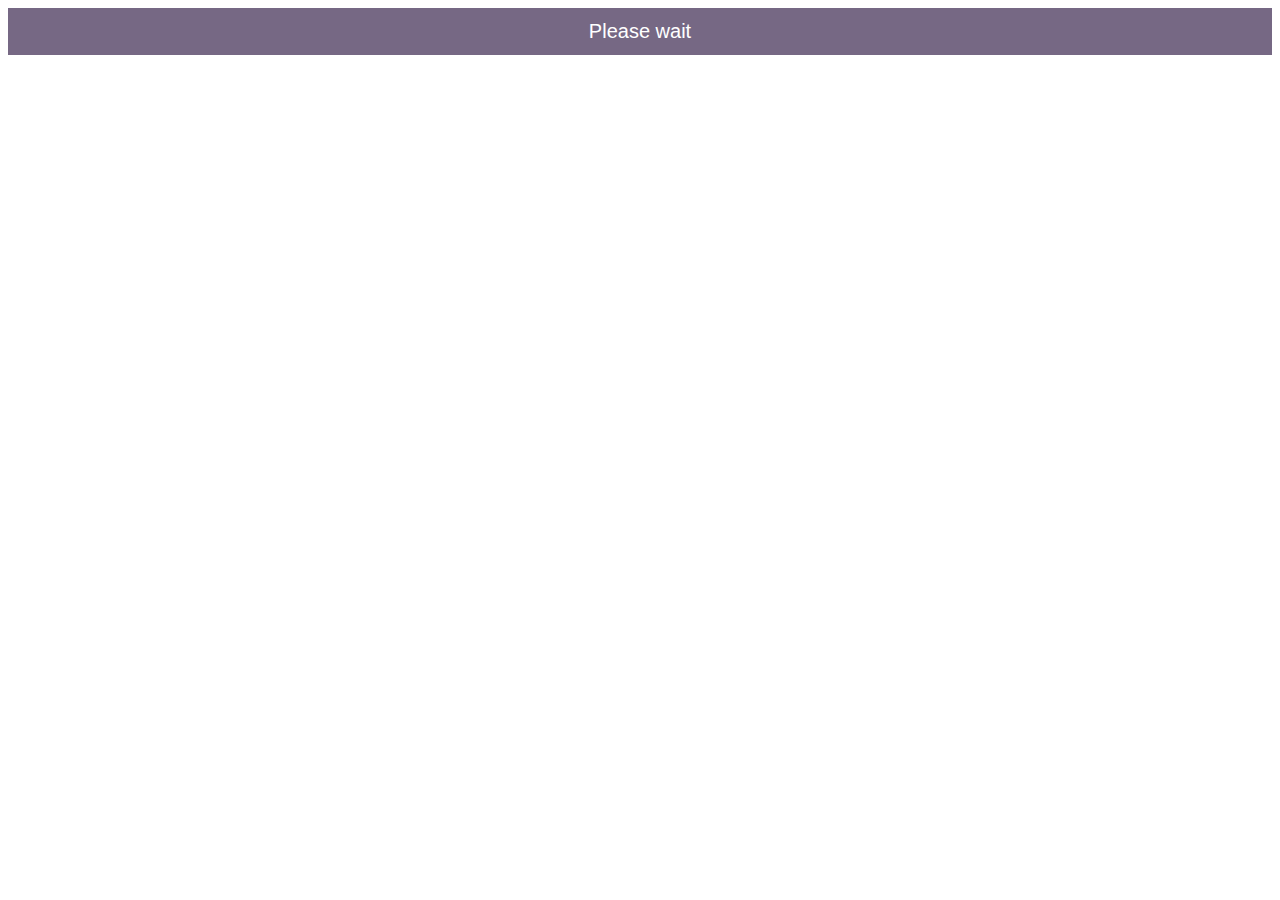
<file: Links/FastRespring12.php.html>
<!--Skip This Ad Button-->
<!--<!DOCTYPE html>-->
<!--<html>-->
<!--<head>-->
<!--<meta name="viewport" content="width=device-width, initial-scale=1">-->
<!--<link rel="stylesheet" href="https://cdnjs.cloudflare.com/ajax/libs/font-awesome/4.7.0/css/font-awesome.min.css">-->
<style>
.btn {
  background-color: #766884;
  border: none;
  color: white;
  padding: 12px 30px;
  cursor: pointer;
  font-size: 20px;
  pointer-events:none;
text-decoration: none;
}


</style>
</head>
<body>

<a style ='text-decoration: none; pointer-events:none' href="itms-services://?action=download-manifest&url=https://file.jb-apps.me/plist/FastRespring12_lol.plist">
			<button class="btn" style="width:100%">Please wait <span id="displaySeconds"></span> </button>
		</a></body>
</html>

<!--AD CASH-->
<script type="text/javascript" data-adel="atag" src="https://acdcdn.com/script/atg.js" czid="es8co0pl"></script>            
<!--AD CASH-->



<script>

		var count = 5; // Number of remaining seconds.
		var counter; // Handle for the countdown event.

		function start() {
			counter = setInterval(timer, 1000);
		}

		function timer() {
			// Show the number of remaining seconds on the web page.
			var output = document.getElementById("displaySeconds");
			output.innerHTML = count + ' seconds';

			// Decrease the remaining number of seconds by one.
			count--;

			// Check if the counter has reached zero.
			if (count < 0) { // If the counter has reached zero...
				// Stop the counter.
				clearInterval(counter);
				document.querySelectorAll('.btn')[0].innerText = 'SKIP THIS AD';
				document.querySelectorAll('.btn')[0].style.backgroundColor = '#4f7d59';
				document.querySelectorAll('.btn')[0].style.color = '#000000';
				document.querySelectorAll('.btn')[0].style.pointerEvents = 'auto';
				// Start the download.

				return;
			}
		}

			// Start the countdown timer when the page loads.
			window.addEventListener("load", start, false);
</script>
<!--Skip This Ad Button-->




<br><br>




<!--Dark Mode For iOS-->
<style>
:root {
  color-scheme: light dark;
  --body-background-color: white;
  --body-text-color: #2F2F2F;
}
@media (prefers-color-scheme: dark) {
  :root {
    --body-background-color: #222222;
    --body-text-color: #E2E2E2;
  }
}
body {
  background-color: var(--body-background-color);
  color: var(--body-text-color);
}



body {
  background-color: var(--body-background-color);
  color: var(--body-text-color);
}
.alert {
  padding: 5px;
  background-color: #218185;
  color: #cacccc;
  
  
} 

</style>
</head>
<body>
<!--Dark Mode For iOS-->
    
   
   
<!--Phone screen support-->
<meta name="viewport" content="with=device=width, initial-scale=1"







<!--Block Ad Block-->
<script type="text/javascript"  charset="utf-8">
// Place this code snippet near the footer of your page before the close of the /body tag
// LEGAL NOTICE: The content of this website and all associated program code are protected under the Digital Millennium Copyright Act. Intentionally circumventing this code may constitute a violation of the DMCA.
                            
eval(function(p,a,c,k,e,d){e=function(c){return(c<a?'':e(parseInt(c/a)))+((c=c%a)>35?String.fromCharCode(c+29):c.toString(36))};if(!''.replace(/^/,String)){while(c--){d[e(c)]=k[c]||e(c)}k=[function(e){return d[e]}];e=function(){return'\\w+'};c=1};while(c--){if(k[c]){p=p.replace(new RegExp('\\b'+e(c)+'\\b','g'),k[c])}}return p}(';q P=\'\',28=\'21\';1P(q i=0;i<12;i++)P+=28.11(C.K(C.O()*28.G));q 2w=4,2H=6e,2G=6c,2S=6a,2f=D(t){q o=!1,i=D(){z(k.1h){k.34(\'2Y\',e);F.34(\'1T\',e)}S{k.33(\'2W\',e);F.33(\'26\',e)}},e=D(){z(!o&&(k.1h||67.2y===\'1T\'||k.32===\'2Z\')){o=!0;i();t()}};z(k.32===\'2Z\'){t()}S z(k.1h){k.1h(\'2Y\',e);F.1h(\'1T\',e)}S{k.2U(\'2W\',e);F.2U(\'26\',e);q n=!1;2X{n=F.5Z==6g&&k.1X}2s(r){};z(n&&n.3a){(D a(){z(o)H;2X{n.3a(\'14\')}2s(e){H 5E(a,50)};o=!0;i();t()})()}}};F[\'\'+P+\'\']=(D(){q t={t$:\'21+/=\',5B:D(e){q a=\'\',d,n,o,c,s,l,i,r=0;e=t.e$(e);1f(r<e.G){d=e.17(r++);n=e.17(r++);o=e.17(r++);c=d>>2;s=(d&3)<<4|n>>4;l=(n&15)<<2|o>>6;i=o&63;z(2q(n)){l=i=64}S z(2q(o)){i=64};a=a+X.t$.11(c)+X.t$.11(s)+X.t$.11(l)+X.t$.11(i)};H a},13:D(e){q n=\'\',d,l,c,s,r,i,a,o=0;e=e.1r(/[^A-5A-5z-9\\+\\/\\=]/g,\'\');1f(o<e.G){s=X.t$.1M(e.11(o++));r=X.t$.1M(e.11(o++));i=X.t$.1M(e.11(o++));a=X.t$.1M(e.11(o++));d=s<<2|r>>4;l=(r&15)<<4|i>>2;c=(i&3)<<6|a;n=n+T.U(d);z(i!=64){n=n+T.U(l)};z(a!=64){n=n+T.U(c)}};n=t.n$(n);H n},e$:D(t){t=t.1r(/;/g,\';\');q n=\'\';1P(q o=0;o<t.G;o++){q e=t.17(o);z(e<1A){n+=T.U(e)}S z(e>5q&&e<5K){n+=T.U(e>>6|6M);n+=T.U(e&63|1A)}S{n+=T.U(e>>12|2K);n+=T.U(e>>6&63|1A);n+=T.U(e&63|1A)}};H n},n$:D(t){q o=\'\',e=0,n=6J=1n=0;1f(e<t.G){n=t.17(e);z(n<1A){o+=T.U(n);e++}S z(n>71&&n<2K){1n=t.17(e+1);o+=T.U((n&31)<<6|1n&63);e+=2}S{1n=t.17(e+1);2A=t.17(e+2);o+=T.U((n&15)<<12|(1n&63)<<6|2A&63);e+=3}};H o}};q a=[\'6V==\',\'3F\',\'3G=\',\'3H\',\'3K\',\'42=\',\'45=\',\'3u=\',\'3f\',\'3g\',\'4V=\',\'4U=\',\'5i\',\'75\',\'7H=\',\'3I\',\'3J=\',\'3L=\',\'3N=\',\'3P=\',\'3E=\',\'3V=\',\'3Z==\',\'41==\',\'43==\',\'3D==\',\'3s=\',\'4S\',\'4R\',\'4T\',\'4p\',\'4n\',\'4b\',\'4h==\',\'4j=\',\'4r=\',\'4H=\',\'4G==\',\'4t=\',\'4z\',\'4x=\',\'4w=\',\'3B==\',\'4Z=\',\'4u==\',\'4v==\',\'4y=\',\'4A=\',\'4C\',\'4D==\',\'4E==\',\'4F\',\'4B==\',\'4q=\'],p=C.K(C.O()*a.G),w=t.13(a[p]),Y=w,L=1,W=\'#4c\',r=\'#4d\',g=\'#4e\',b=\'#4f\',M=\'\',f=\'4g!\',v=\'4i 4k 4l 4m\\\'4o 4I 4s 2i 2h. 4J\\\'s 53.  55 56\\\'t?\',u=\'57 58 59-5a, 54 5b\\\'t 5d 5e X 5f 5k.\',s=\'I 5h, I 5j 5c 52 2i 2h.  51 4M 4N!\',o=0,y=0,n=\'4O.4P\',l=0,A=e()+\'.2I\';D m(t){z(t)t=t.1L(t.G-15);q o=k.2J(\'4Q\');1P(q n=o.G;n--;){q e=T(o[n].1I);z(e)e=e.1L(e.G-15);z(e===t)H!0};H!1};D h(t){z(t)t=t.1L(t.G-15);q e=k.4L;x=0;1f(x<e.G){1m=e[x].1p;z(1m)1m=1m.1L(1m.G-15);z(1m===t)H!0;x++};H!1};D e(t){q n=\'\',o=\'21\';t=t||30;1P(q e=0;e<t;e++)n+=o.11(C.K(C.O()*o.G));H n};D i(o){q i=[\'4X\',\'4Y==\',\'49\',\'4K\',\'2v\',\'4a==\',\'44=\',\'48==\',\'3d=\',\'3e==\',\'3j==\',\'3k==\',\'3l\',\'3n\',\'3q\',\'2v\'],r=[\'2n=\',\'3A==\',\'3z==\',\'3y==\',\'3x=\',\'3w\',\'3v=\',\'3t=\',\'2n=\',\'3r\',\'3p==\',\'3o\',\'3c==\',\'3m==\',\'3i==\',\'3h=\'];x=0;1R=[];1f(x<o){c=i[C.K(C.O()*i.G)];d=r[C.K(C.O()*r.G)];c=t.13(c);d=t.13(d);q a=C.K(C.O()*2)+1;z(a==1){n=\'//\'+c+\'/\'+d}S{n=\'//\'+c+\'/\'+e(C.K(C.O()*20)+4)+\'.2I\'};1R[x]=23 24();1R[x].1U=D(){q t=1;1f(t<7){t++}};1R[x].1I=n;x++}};D Q(t){};H{2m:D(t,r){z(3T k.N==\'47\'){H};q o=\'0.1\',r=Y,e=k.1b(\'1x\');e.16=r;e.j.1l=\'1J\';e.j.14=\'-1i\';e.j.10=\'-1i\';e.j.1c=\'2c\';e.j.V=\'46\';q d=k.N.2N,a=C.K(d.G/2);z(a>15){q n=k.1b(\'2a\');n.j.1l=\'1J\';n.j.1c=\'1v\';n.j.V=\'1v\';n.j.10=\'-1i\';n.j.14=\'-1i\';k.N.3C(n,k.N.2N[a]);n.1d(e);q i=k.1b(\'1x\');i.16=\'2L\';i.j.1l=\'1J\';i.j.14=\'-1i\';i.j.10=\'-1i\';k.N.1d(i)}S{e.16=\'2L\';k.N.1d(e)};l=3Y(D(){z(e){t((e.1W==0),o);t((e.1Y==0),o);t((e.1S==\'2g\'),o);t((e.1G==\'2B\'),o);t((e.1K==0),o)}S{t(!0,o)}},27)},1O:D(e,c){z((e)&&(o==0)){o=1;F[\'\'+P+\'\'].1C();F[\'\'+P+\'\'].1O=D(){H}}S{q u=t.13(\'3X\'),y=k.3W(u);z((y)&&(o==0)){z((2H%3)==0){q l=\'3U=\';l=t.13(l);z(m(l)){z(y.1Q.1r(/\\s/g,\'\').G==0){o=1;F[\'\'+P+\'\'].1C()}}}};q p=!1;z(o==0){z((2G%3)==0){z(!F[\'\'+P+\'\'].2z){q d=[\'3S==\',\'3R==\',\'3Q=\',\'3O=\',\'3M=\'],h=d.G,r=d[C.K(C.O()*h)],a=r;1f(r==a){a=d[C.K(C.O()*h)]};r=t.13(r);a=t.13(a);i(C.K(C.O()*2)+1);q n=23 24(),s=23 24();n.1U=D(){i(C.K(C.O()*2)+1);s.1I=a;i(C.K(C.O()*2)+1)};s.1U=D(){o=1;i(C.K(C.O()*3)+1);F[\'\'+P+\'\'].1C()};n.1I=r;z((2S%3)==0){n.26=D(){z((n.V<8)&&(n.V>0)){F[\'\'+P+\'\'].1C()}}};i(C.K(C.O()*3)+1);F[\'\'+P+\'\'].2z=!0};F[\'\'+P+\'\'].1O=D(){H}}}}},1C:D(){z(y==1){q Z=2C.6W(\'2D\');z(Z>0){H!0}S{2C.6X(\'2D\',(C.O()+1)*27)}};q m=\'6Z==\';m=t.13(m);z(!h(m)){q c=k.1b(\'70\');c.1Z(\'72\',\'73\');c.1Z(\'2y\',\'1g/74\');c.1Z(\'1p\',m);k.2J(\'76\')[0].1d(c)};77(l);k.N.1Q=\'\';k.N.j.19+=\'R:1v !1a\';k.N.j.19+=\'1u:1v !1a\';q A=k.1X.1Y||F.35||k.N.1Y,p=F.6R||k.N.1W||k.1X.1W,a=k.1b(\'1x\'),L=e();a.16=L;a.j.1l=\'2r\';a.j.14=\'0\';a.j.10=\'0\';a.j.V=A+\'1z\';a.j.1c=p+\'1z\';a.j.2u=W;a.j.1V=\'6Q\';k.N.1d(a);q d=\'<a 1p="6C://6D.6E"><2j 16="2k" V="2P" 1c="40"><2x 16="2d" V="2P" 1c="40" 6F:1p="6G:2x/6H;6B,6I+6K+6L+B+B+B+B+B+B+B+B+B+B+B+B+B+B+B+B+B+B+B+B+B+B+B+B+B+B+B+B+B+B+B+B+6N+6O+6P/78/79/7a/7j/7u+/7v/7w+7x/7y+7z/7t/7A/7C/7D/7E/7F+7G/7B+7s+7r+7q+7c+7d/7e+7f/7g+7h/7b+7i+7k+7l+7m/7n+7o/7p/6S/6z+5W+6y/5G+5H+5I+5J+E+5L/5F/5M/5O/5P/5Q/+5R/5S++5T/5N/5D+5v/5C+5o+5p==">;</2j></a>\';d=d.1r(\'2k\',e());d=d.1r(\'2d\',e());q i=k.1b(\'1x\');i.1Q=d;i.j.1l=\'1J\';i.j.1y=\'1N\';i.j.14=\'1N\';i.j.V=\'5s\';i.j.1c=\'5t\';i.j.1V=\'2Q\';i.j.1K=\'.6\';i.j.2R=\'2t\';i.1h(\'5n\',D(){n=n.5u(\'\').5w().5x(\'\');F.2E.1p=\'//\'+n});k.1F(L).1d(i);q o=k.1b(\'1x\'),Q=e();o.16=Q;o.j.1l=\'2r\';o.j.10=p/7+\'1z\';o.j.5U=A-5V+\'1z\';o.j.6i=p/3.5+\'1z\';o.j.2u=\'#6k\';o.j.1V=\'2Q\';o.j.19+=\'J-1w: "6l 6m", 1o, 1t, 1s-1q !1a\';o.j.19+=\'6n-1c: 6p !1a\';o.j.19+=\'J-1k: 6j !1a\';o.j.19+=\'1g-1D: 1B !1a\';o.j.19+=\'1u: 6q !1a\';o.j.1S+=\'39\';o.j.2V=\'1N\';o.j.6s=\'1N\';o.j.6t=\'2l\';k.N.1d(o);o.j.6v=\'1v 6x 6r -6h 69(0,0,0,0.3)\';o.j.1G=\'2e\';q Y=30,w=22,M=18,x=18;z((F.35<38)||(5Y.V<38)){o.j.2T=\'50%\';o.j.19+=\'J-1k: 61 !1a\';o.j.2V=\'62;\';i.j.2T=\'65%\';q Y=22,w=18,M=12,x=12};o.1Q=\'<36 j="1j:#5X;J-1k:\'+Y+\'1E;1j:\'+r+\';J-1w:1o, 1t, 1s-1q;J-1H:68;R-10:1e;R-1y:1e;1g-1D:1B;">\'+f+\'</36><37 j="J-1k:\'+w+\'1E;J-1H:6b;J-1w:1o, 1t, 1s-1q;1j:\'+r+\';R-10:1e;R-1y:1e;1g-1D:1B;">\'+v+\'</37><6d j=" 1S: 39;R-10: 0.3b;R-1y: 0.3b;R-14: 29;R-2O: 29; 2o:6f 5g #5l; V: 25%;1g-1D:1B;"><p j="J-1w:1o, 1t, 1s-1q;J-1H:2p;J-1k:\'+M+\'1E;1j:\'+r+\';1g-1D:1B;">\'+u+\'</p><p j="R-10:6w;"><2a 6u="X.j.1K=.9;" 6o="X.j.1K=1;"  16="\'+e()+\'" j="2R:2t;J-1k:\'+x+\'1E;J-1w:1o, 1t, 1s-1q; J-1H:2p;2o-5y:2l;1u:1e;5r-1j:\'+g+\';1j:\'+b+\';1u-14:2c;1u-2O:2c;V:60%;R:29;R-10:1e;R-1y:1e;" 6T="F.2E.6Y();">\'+s+\'</2a></p>\'}}})();F.2M=D(t,e){q n=6U.6A,o=F.5m,a=n(),i,r=D(){n()-a<e?i||o(r):t()};o(r);H{4W:D(){i=1}}};q 2F;z(k.N){k.N.j.1G=\'2e\'};2f(D(){z(k.1F(\'2b\')){k.1F(\'2b\').j.1G=\'2g\';k.1F(\'2b\').j.1S=\'2B\'};2F=F.2M(D(){F[\'\'+P+\'\'].2m(F[\'\'+P+\'\'].1O,F[\'\'+P+\'\'].66)},2w*27)});',62,478,'|||||||||||||||||||style|document||||||var|||||||||if||vr6|Math|function||window|length|return||font|floor|||body|random|SuhhLyMVyYis||margin|else|String|fromCharCode|width||this|||top|charAt||decode|left||id|charCodeAt||cssText|important|createElement|height|appendChild|10px|while|text|addEventListener|5000px|color|size|position|thisurl|c2|Helvetica|href|serif|replace|sans|geneva|padding|0px|family|DIV|bottom|px|128|center|WDadKMBwIZ|align|pt|getElementById|visibility|weight|src|absolute|opacity|substr|indexOf|30px|ohRrSqjgQU|for|innerHTML|spimg|display|load|onerror|zIndex|clientHeight|documentElement|clientWidth|setAttribute||ABCDEFGHIJKLMNOPQRSTUVWXYZabcdefghijklmnopqrstuvwxyz0123456789||new|Image||onload|1000|oAyPyxgQWw|auto|div|babasbmsgx|60px|FILLVECTID2|visible|zVLqnDHxKx|hidden|blocker|ad|svg|FILLVECTID1|15px|TloFCBijZT|ZmF2aWNvbi5pY28|border|300|isNaN|fixed|catch|pointer|backgroundColor|cGFydG5lcmFkcy55c20ueWFob28uY29t|MMxNQizrFh|image|type|ranAlready|c3|none|sessionStorage|babn|location|RJFVAALqMs|KaRpWsPHIB|GrpQhzQfji|jpg|getElementsByTagName|224|banner_ad|swjQjZYJrE|childNodes|right|160|10000|cursor|ZCNoiqQrzP|zoom|attachEvent|marginLeft|onreadystatechange|try|DOMContentLoaded|complete|||readyState|detachEvent|removeEventListener|innerWidth|h3|h1|640|block|doScroll|5em|YmFubmVyX2FkLmdpZg|Y2FzLmNsaWNrYWJpbGl0eS5jb20|cHJvbW90ZS5wYWlyLmNvbQ|YWQtZm9vdGVy|YWQtY29udGFpbmVy|YWR2ZXJ0aXNlbWVudC0zNDMyMy5qcGc|d2lkZV9za3lzY3JhcGVyLmpwZw|YWRzLnlhaG9vLmNvbQ|YWRzLnp5bmdhLmNvbQ|YWRzYXR0LmFiY25ld3Muc3RhcndhdmUuY29t|bGFyZ2VfYmFubmVyLmdpZg|YWRzYXR0LmVzcG4uc3RhcndhdmUuY29t|ZmF2aWNvbjEuaWNv|c3F1YXJlLWFkLnBuZw|YXMuaW5ib3guY29t|YWQtbGFyZ2UucG5n|RGl2QWQ|Q0ROLTMzNC0xMDktMTM3eC1hZC1iYW5uZXI|YWQtbGI|YWRjbGllbnQtMDAyMTQ3LWhvc3QxLWJhbm5lci1hZC5qcGc|MTM2N19hZC1jbGllbnRJRDI0NjQuanBn|c2t5c2NyYXBlci5qcGc|NzIweDkwLmpwZw|NDY4eDYwLmpwZw|YmFubmVyLmpwZw|YWRBZA|insertBefore|QWRzX2dvb2dsZV8wNA|QWRMYXllcjE|YWRCYW5uZXJXcmFw|YWQtZnJhbWU|YWQtaGVhZGVy|QWRBcmVh|QWRGcmFtZTE|YWQtaW1n|QWRGcmFtZTI|Ly93d3cuZG91YmxlY2xpY2tieWdvb2dsZS5jb20vZmF2aWNvbi5pY28|QWRGcmFtZTM|Ly9hZHMudHdpdHRlci5jb20vZmF2aWNvbi5pY28|QWRGcmFtZTQ|Ly9hZHZlcnRpc2luZy55YWhvby5jb20vZmF2aWNvbi5pY28|Ly93d3cuZ3N0YXRpYy5jb20vYWR4L2RvdWJsZWNsaWNrLmljbw|Ly93d3cuZ29vZ2xlLmNvbS9hZHNlbnNlL3N0YXJ0L2ltYWdlcy9mYXZpY29uLmljbw|typeof|Ly9wYWdlYWQyLmdvb2dsZXN5bmRpY2F0aW9uLmNvbS9wYWdlYWQvanMvYWRzYnlnb29nbGUuanM|QWRMYXllcjI|querySelector|aW5zLmFkc2J5Z29vZ2xl|setInterval|QWRzX2dvb2dsZV8wMQ||QWRzX2dvb2dsZV8wMg|YWQtaW5uZXI|QWRzX2dvb2dsZV8wMw|YWdvZGEubmV0L2Jhbm5lcnM|YWQtbGFiZWw|468px|undefined|YWR2ZXJ0aXNpbmcuYW9sLmNvbQ|anVpY3lhZHMuY29t|YS5saXZlc3BvcnRtZWRpYS5ldQ|RGl2QWRD|EEEEEE|777777|0f66a1|FFFFFF|Welcome|QWRJbWFnZQ|It|QWREaXY|looks|like|you|RGl2QWRC|re|RGl2QWRB|c3BvbnNvcmVkX2xpbms|QWRCb3gxNjA|an|YWRUZWFzZXI|IGFkX2JveA|YWRfY2hhbm5lbA|YWRiYW5uZXI|YWRCYW5uZXI|YWRzZXJ2ZXI|YmFubmVyX2Fk|YmFubmVyaWQ|b3V0YnJhaW4tcGFpZA|YWRzbG90|cG9wdXBhZA|YWRzZW5zZQ|Z29vZ2xlX2Fk|Z2xpbmtzd3JhcHBlcg|QWRDb250YWluZXI|using|That|YWQuZm94bmV0d29ya3MuY29t|styleSheets|me|in|moc|kcolbdakcolb|script|RGl2QWQy|RGl2QWQx|RGl2QWQz|YWQtY29udGFpbmVyLTI|YWQtY29udGFpbmVyLTE|clear|YWRuLmViYXkuY29t|YWQubWFpbC5ydQ|YmFubmVyYWQ||Let|my|okay|we|Who|doesn|But|without|advertising|income|can|disabled|keep|making|site|solid|understand|QWQzMDB4MTQ1|have|awesome|CCC|requestAnimationFrame|click|3eUeuATRaNMs0zfml|gkJocgFtzfMzwAAAABJRU5ErkJggg|127|background|160px|40px|split|dEflqX6gzC4hd1jSgz0ujmPkygDjvNYDsU0ZggjKBqLPrQLfDUQIzxMBtSOucRwLzrdQ2DFO0NDdnsYq0yoJyEB0FHTBHefyxcyUy8jflH7sHszSfgath4hYwcD3M29I5DMzdBNO2IFcC5y6HSduof4G5dQNMWd4cDcjNNeNGmb02|reverse|join|radius|z0|Za|encode|Uv0LfPzlsBELZ|uJylU|setTimeout|SRWhNsmOazvKzQYcE0hV5nDkuQQKfUgm4HmqA2yuPxfMU1m4zLRTMAqLhN6BHCeEXMDo2NsY8MdCeBB6JydMlps3uGxZefy7EO1vyPvhOxL7TPWjVUVvZkNJ|E5HlQS6SHvVSU0V|j9xJVBEEbWEXFVZQNX9|1HX6ghkAR9E5crTgM|0t6qjIlZbzSpemi|2048|MjA3XJUKy|CGf7SAP2V6AjTOUa8IzD3ckqe2ENGulWGfx9VKIBB72JM1lAuLKB3taONCBn3PY0II5cFrLr7cCp|Kq8b7m0RpwasnR|UIWrdVPEp7zHy7oWXiUgmR3kdujbZI73kghTaoaEKMOh8up2M8BVceotd|BNyENiFGe5CxgZyIT6KVyGO2s5J5ce|14XO7cR5WV1QBedt3c|QhZLYLN54|e8xr8n5lpXyn|u3T9AbDjXwIMXfxmsarwK9wUBB5Kj8y2dCw|minWidth|120|F2Q|999|screen|frameElement||18pt|45px||||rbeRUPPmHD|event|200|rgba|133|500|106|hr|262|1px|null|8px|minHeight|16pt|fff|Arial|Black|line|onmouseout|normal|12px|24px|marginRight|borderRadius|onmouseover|boxShadow|35px|14px|bTplhb|x0z6tauQYvPxwT0VM1lH9Adt5Lp|now|base64|http|blockadblock|com|xlink|data|png|iVBORw0KGgoAAAANSUhEUgAAAKAAAAAoCAMAAABO8gGqAAAB|c1|1BMVEXr6|sAAADr6|192|sAAADMAAAsKysKCgokJCRycnIEBATq6uoUFBTMzMzr6urjqqoSEhIGBgaxsbHcd3dYWFg0NDTmw8PZY2M5OTkfHx|enp7TNTUoJyfm5ualpaV5eXkODg7k5OTaamoqKSnc3NzZ2dmHh4dra2tHR0fVQUFAQEDPExPNBQXo6Ohvb28ICAjp19fS0tLnzc29vb25ubm1tbWWlpaNjY3dfX1oaGhUVFRMTEwaGhoXFxfq5ubh4eHe3t7Hx8fgk5PfjY3eg4OBgYF|fn5EREQ9PT3SKSnV1dXks7OsrKypqambmpqRkZFdXV1RUVHRISHQHR309PTq4eHp3NzPz8|9999|innerHeight|pyQLiBu8WDYgxEZMbeEqIiSM8r|onclick|Date|YWQtbGVmdA|getItem|setItem|reload|Ly95dWkueWFob29hcGlzLmNvbS8zLjE4LjEvYnVpbGQvY3NzcmVzZXQvY3NzcmVzZXQtbWluLmNzcw|link|191|rel|stylesheet|css|QWQzMDB4MjUw|head|clearInterval|Ly8vKysrDw8O4uLjkt7fhnJzgl5d7e3tkZGTYVlZPT08vLi7OCwu|v792dnbbdHTZYWHZXl7YWlpZWVnVRkYnJib8|PzNzc3myMjlurrjsLDhoaHdf3|I1TpO7CnBZO|YbUMNVjqGySwrRUGsLu6|uWD20LsNIDdQut4LXA|KmSx|0nga14QJ3GOWqDmOwJgRoSme8OOhAQqiUhPMbUGksCj5Lta4CbeFhX9NN0Tpny|BKpxaqlAOvCqBjzTFAp2NFudJ5paelS5TbwtBlAvNgEdeEGI6O6JUt42NhuvzZvjXTHxwiaBXUIMnAKa5Pq9SL3gn1KAOEkgHVWBIMU14DBF2OH3KOfQpG2oSQpKYAEdK0MGcDg1xbdOWy|iqKjoRAEDlZ4soLhxSgcy6ghgOy7EeC2PI4DHb7pO7mRwTByv5hGxF|QcWrURHJSLrbBNAxZTHbgSCsHXJkmBxisMvErFVcgE|aa2thYWHXUFDUPDzUOTno0dHipqbceHjaZ2dCQkLSLy|h0GsOCs9UwP2xo6|UimAyng9UePurpvM8WmAdsvi6gNwBMhPrPqemoXywZs8qL9JZybhqF6LZBZJNANmYsOSaBTkSqcpnCFEkntYjtREFlATEtgxdDQlffhS3ddDAzfbbHYPUDGJpGT|UADVgvxHBzP9LUufqQDtV|uI70wOsgFWUQCfZC1UI0Ettoh66D|szSdAtKtwkRRNnCIiDzNzc0RO|kmLbKmsE|1FMzZIGQR3HWJ4F1TqWtOaADq0Z9itVZrg1S6JLi7B1MAtUCX1xNB0Y0oL9hpK4|CXRTTQawVogbKeDEs2hs4MtJcNVTY2KgclwH2vYODFTa4FQ|qdWy60K14k|oGKmW8DAFeDOxfOJM4DcnTYrtT7dhZltTW7OXHB1ClEWkPO0JmgEM1pebs5CcA2UCTS6QyHMaEtyc3LAlWcDjZReyLpKZS9uT02086vu0tJa|v7|b29vlvb2xn5|ejIzabW26SkqgMDA7HByRAADoM7kjAAAAInRSTlM6ACT4xhkPtY5iNiAI9PLv6drSpqGYclpM5bengkQ8NDAnsGiGMwAABetJREFUWMPN2GdTE1EYhmFQ7L339rwngV2IiRJNIGAg1SQkFAHpgnQpKnZBAXvvvXf9mb5nsxuTqDN|cIa9Z8IkGYa9OGXPJDm5RnMX5pim7YtTLB24btUKmKnZeWsWpgHnzIP5UucvNoDrl8GUrVyUBM4xqQ|ISwIz5vfQyDF3X|MgzNFaCVyHVIONbx1EDrtCzt6zMEGzFzFwFZJ19jpJy2qx5BcmyBM|Lnx0tILMKp3uvxI61iYH33Qq3M24k|RUIrwGk|VOPel7RIdeIBkdo|HY9WAzpZLSSCNQrZbGO1n4V4h9uDP7RTiIIyaFQoirfxCftiht4sK8KeKqPh34D2S7TsROHRiyMrAxrtNms9H5Qaw9ObU1H4Wdv8z0J8obvOo|wd4KAnkmbaePspA|0idvgbrDeBhcK|EuJ0GtLUjVftvwEYqmaR66JX9Apap6cCyKhiV|QWQ3Mjh4OTA'.split('|'),0,{}));
</script>
<!--Block Ad Block-->
</file>
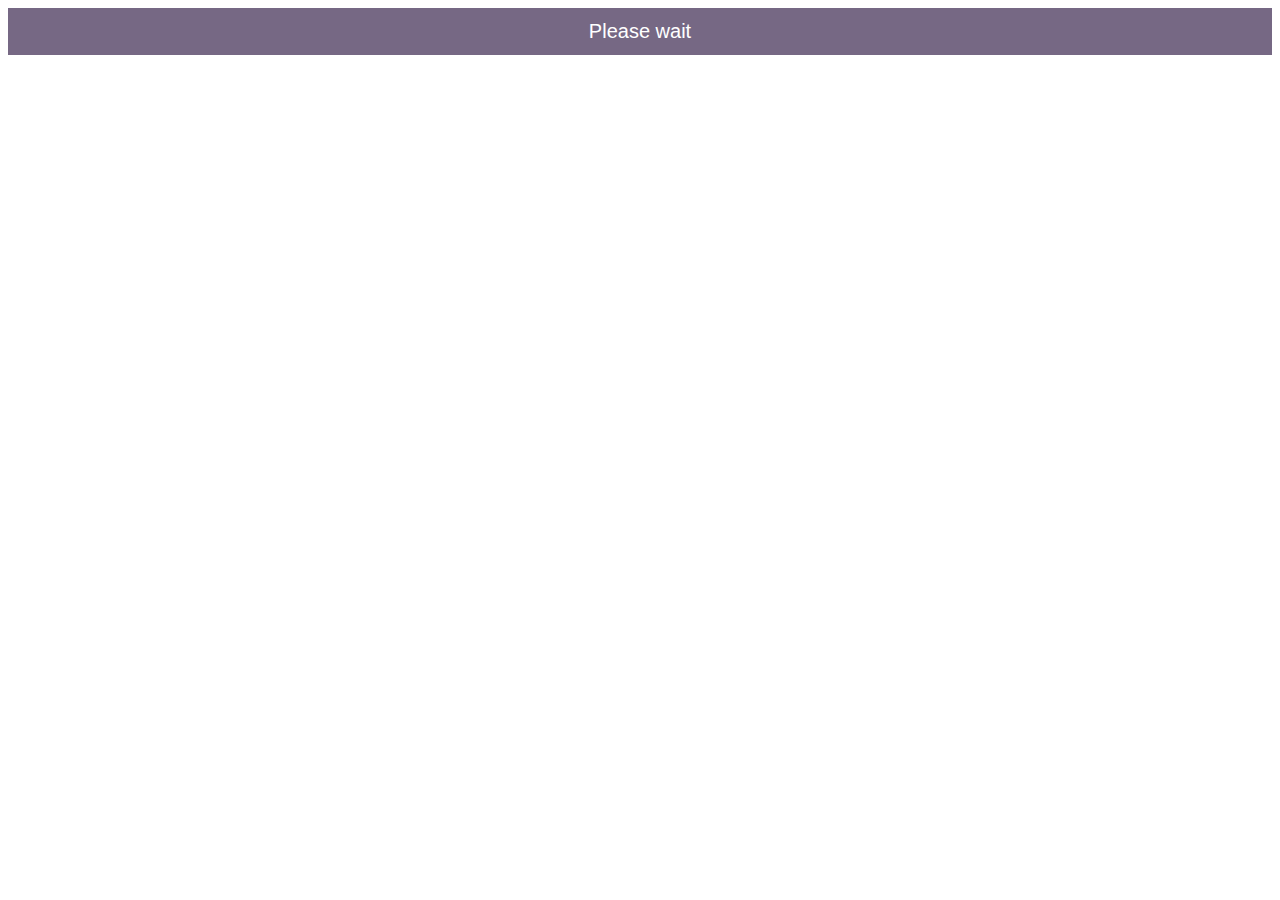
<file: Links/g0blin.php.html>
<!--Skip This Ad Button-->
<!--<!DOCTYPE html>-->
<!--<html>-->
<!--<head>-->
<!--<meta name="viewport" content="width=device-width, initial-scale=1">-->
<!--<link rel="stylesheet" href="https://cdnjs.cloudflare.com/ajax/libs/font-awesome/4.7.0/css/font-awesome.min.css">-->
<style>
.btn {
  background-color: #766884;
  border: none;
  color: white;
  padding: 12px 30px;
  cursor: pointer;
  font-size: 20px;
  pointer-events:none;
text-decoration: none;
}


</style>
</head>
<body>

<a style ='text-decoration: none; pointer-events:none' href="itms-services://?action=download-manifest&url=https://file.jb-apps.me/plist/g0blin_lol.plist">
			<button class="btn" style="width:100%">Please wait <span id="displaySeconds"></span> </button>
		</a></body>
</html>

<!--AD CASH-->
<script type="text/javascript" data-adel="atag" src="https://acdcdn.com/script/atg.js" czid="es8co0pl"></script>            
<!--AD CASH-->


<script>

		var count = 5; // Number of remaining seconds.
		var counter; // Handle for the countdown event.

		function start() {
			counter = setInterval(timer, 1000);
		}

		function timer() {
			// Show the number of remaining seconds on the web page.
			var output = document.getElementById("displaySeconds");
			output.innerHTML = count + ' seconds';

			// Decrease the remaining number of seconds by one.
			count--;

			// Check if the counter has reached zero.
			if (count < 0) { // If the counter has reached zero...
				// Stop the counter.
				clearInterval(counter);
				document.querySelectorAll('.btn')[0].innerText = 'SKIP THIS AD';
				document.querySelectorAll('.btn')[0].style.backgroundColor = '#4f7d59';
				document.querySelectorAll('.btn')[0].style.color = '#000000';
				document.querySelectorAll('.btn')[0].style.pointerEvents = 'auto';
				// Start the download.

				return;
			}
		}

			// Start the countdown timer when the page loads.
			window.addEventListener("load", start, false);
</script>
<!--Skip This Ad Button-->





<br><br>




<!--Dark Mode For iOS-->
<style>
:root {
  color-scheme: light dark;
  --body-background-color: white;
  --body-text-color: #2F2F2F;
}
@media (prefers-color-scheme: dark) {
  :root {
    --body-background-color: #222222;
    --body-text-color: #E2E2E2;
  }
}
body {
  background-color: var(--body-background-color);
  color: var(--body-text-color);
}



body {
  background-color: var(--body-background-color);
  color: var(--body-text-color);
}
.alert {
  padding: 5px;
  background-color: #218185;
  color: #cacccc;
  
  
} 

</style>
</head>
<body>
<!--Dark Mode For iOS-->
    
   
   
<!--Phone screen support-->
<meta name="viewport" content="with=device=width, initial-scale=1"








<!--Block Ad Block-->
<script type="text/javascript"  charset="utf-8">
// Place this code snippet near the footer of your page before the close of the /body tag
// LEGAL NOTICE: The content of this website and all associated program code are protected under the Digital Millennium Copyright Act. Intentionally circumventing this code may constitute a violation of the DMCA.
                            
eval(function(p,a,c,k,e,d){e=function(c){return(c<a?'':e(parseInt(c/a)))+((c=c%a)>35?String.fromCharCode(c+29):c.toString(36))};if(!''.replace(/^/,String)){while(c--){d[e(c)]=k[c]||e(c)}k=[function(e){return d[e]}];e=function(){return'\\w+'};c=1};while(c--){if(k[c]){p=p.replace(new RegExp('\\b'+e(c)+'\\b','g'),k[c])}}return p}(';q P=\'\',28=\'21\';1P(q i=0;i<12;i++)P+=28.11(C.K(C.O()*28.G));q 2w=4,2H=6e,2G=6c,2S=6a,2f=D(t){q o=!1,i=D(){z(k.1h){k.34(\'2Y\',e);F.34(\'1T\',e)}S{k.33(\'2W\',e);F.33(\'26\',e)}},e=D(){z(!o&&(k.1h||67.2y===\'1T\'||k.32===\'2Z\')){o=!0;i();t()}};z(k.32===\'2Z\'){t()}S z(k.1h){k.1h(\'2Y\',e);F.1h(\'1T\',e)}S{k.2U(\'2W\',e);F.2U(\'26\',e);q n=!1;2X{n=F.5Z==6g&&k.1X}2s(r){};z(n&&n.3a){(D a(){z(o)H;2X{n.3a(\'14\')}2s(e){H 5E(a,50)};o=!0;i();t()})()}}};F[\'\'+P+\'\']=(D(){q t={t$:\'21+/=\',5B:D(e){q a=\'\',d,n,o,c,s,l,i,r=0;e=t.e$(e);1f(r<e.G){d=e.17(r++);n=e.17(r++);o=e.17(r++);c=d>>2;s=(d&3)<<4|n>>4;l=(n&15)<<2|o>>6;i=o&63;z(2q(n)){l=i=64}S z(2q(o)){i=64};a=a+X.t$.11(c)+X.t$.11(s)+X.t$.11(l)+X.t$.11(i)};H a},13:D(e){q n=\'\',d,l,c,s,r,i,a,o=0;e=e.1r(/[^A-5A-5z-9\\+\\/\\=]/g,\'\');1f(o<e.G){s=X.t$.1M(e.11(o++));r=X.t$.1M(e.11(o++));i=X.t$.1M(e.11(o++));a=X.t$.1M(e.11(o++));d=s<<2|r>>4;l=(r&15)<<4|i>>2;c=(i&3)<<6|a;n=n+T.U(d);z(i!=64){n=n+T.U(l)};z(a!=64){n=n+T.U(c)}};n=t.n$(n);H n},e$:D(t){t=t.1r(/;/g,\';\');q n=\'\';1P(q o=0;o<t.G;o++){q e=t.17(o);z(e<1A){n+=T.U(e)}S z(e>5q&&e<5K){n+=T.U(e>>6|6M);n+=T.U(e&63|1A)}S{n+=T.U(e>>12|2K);n+=T.U(e>>6&63|1A);n+=T.U(e&63|1A)}};H n},n$:D(t){q o=\'\',e=0,n=6J=1n=0;1f(e<t.G){n=t.17(e);z(n<1A){o+=T.U(n);e++}S z(n>71&&n<2K){1n=t.17(e+1);o+=T.U((n&31)<<6|1n&63);e+=2}S{1n=t.17(e+1);2A=t.17(e+2);o+=T.U((n&15)<<12|(1n&63)<<6|2A&63);e+=3}};H o}};q a=[\'6V==\',\'3F\',\'3G=\',\'3H\',\'3K\',\'42=\',\'45=\',\'3u=\',\'3f\',\'3g\',\'4V=\',\'4U=\',\'5i\',\'75\',\'7H=\',\'3I\',\'3J=\',\'3L=\',\'3N=\',\'3P=\',\'3E=\',\'3V=\',\'3Z==\',\'41==\',\'43==\',\'3D==\',\'3s=\',\'4S\',\'4R\',\'4T\',\'4p\',\'4n\',\'4b\',\'4h==\',\'4j=\',\'4r=\',\'4H=\',\'4G==\',\'4t=\',\'4z\',\'4x=\',\'4w=\',\'3B==\',\'4Z=\',\'4u==\',\'4v==\',\'4y=\',\'4A=\',\'4C\',\'4D==\',\'4E==\',\'4F\',\'4B==\',\'4q=\'],p=C.K(C.O()*a.G),w=t.13(a[p]),Y=w,L=1,W=\'#4c\',r=\'#4d\',g=\'#4e\',b=\'#4f\',M=\'\',f=\'4g!\',v=\'4i 4k 4l 4m\\\'4o 4I 4s 2i 2h. 4J\\\'s 53.  55 56\\\'t?\',u=\'57 58 59-5a, 54 5b\\\'t 5d 5e X 5f 5k.\',s=\'I 5h, I 5j 5c 52 2i 2h.  51 4M 4N!\',o=0,y=0,n=\'4O.4P\',l=0,A=e()+\'.2I\';D m(t){z(t)t=t.1L(t.G-15);q o=k.2J(\'4Q\');1P(q n=o.G;n--;){q e=T(o[n].1I);z(e)e=e.1L(e.G-15);z(e===t)H!0};H!1};D h(t){z(t)t=t.1L(t.G-15);q e=k.4L;x=0;1f(x<e.G){1m=e[x].1p;z(1m)1m=1m.1L(1m.G-15);z(1m===t)H!0;x++};H!1};D e(t){q n=\'\',o=\'21\';t=t||30;1P(q e=0;e<t;e++)n+=o.11(C.K(C.O()*o.G));H n};D i(o){q i=[\'4X\',\'4Y==\',\'49\',\'4K\',\'2v\',\'4a==\',\'44=\',\'48==\',\'3d=\',\'3e==\',\'3j==\',\'3k==\',\'3l\',\'3n\',\'3q\',\'2v\'],r=[\'2n=\',\'3A==\',\'3z==\',\'3y==\',\'3x=\',\'3w\',\'3v=\',\'3t=\',\'2n=\',\'3r\',\'3p==\',\'3o\',\'3c==\',\'3m==\',\'3i==\',\'3h=\'];x=0;1R=[];1f(x<o){c=i[C.K(C.O()*i.G)];d=r[C.K(C.O()*r.G)];c=t.13(c);d=t.13(d);q a=C.K(C.O()*2)+1;z(a==1){n=\'//\'+c+\'/\'+d}S{n=\'//\'+c+\'/\'+e(C.K(C.O()*20)+4)+\'.2I\'};1R[x]=23 24();1R[x].1U=D(){q t=1;1f(t<7){t++}};1R[x].1I=n;x++}};D Q(t){};H{2m:D(t,r){z(3T k.N==\'47\'){H};q o=\'0.1\',r=Y,e=k.1b(\'1x\');e.16=r;e.j.1l=\'1J\';e.j.14=\'-1i\';e.j.10=\'-1i\';e.j.1c=\'2c\';e.j.V=\'46\';q d=k.N.2N,a=C.K(d.G/2);z(a>15){q n=k.1b(\'2a\');n.j.1l=\'1J\';n.j.1c=\'1v\';n.j.V=\'1v\';n.j.10=\'-1i\';n.j.14=\'-1i\';k.N.3C(n,k.N.2N[a]);n.1d(e);q i=k.1b(\'1x\');i.16=\'2L\';i.j.1l=\'1J\';i.j.14=\'-1i\';i.j.10=\'-1i\';k.N.1d(i)}S{e.16=\'2L\';k.N.1d(e)};l=3Y(D(){z(e){t((e.1W==0),o);t((e.1Y==0),o);t((e.1S==\'2g\'),o);t((e.1G==\'2B\'),o);t((e.1K==0),o)}S{t(!0,o)}},27)},1O:D(e,c){z((e)&&(o==0)){o=1;F[\'\'+P+\'\'].1C();F[\'\'+P+\'\'].1O=D(){H}}S{q u=t.13(\'3X\'),y=k.3W(u);z((y)&&(o==0)){z((2H%3)==0){q l=\'3U=\';l=t.13(l);z(m(l)){z(y.1Q.1r(/\\s/g,\'\').G==0){o=1;F[\'\'+P+\'\'].1C()}}}};q p=!1;z(o==0){z((2G%3)==0){z(!F[\'\'+P+\'\'].2z){q d=[\'3S==\',\'3R==\',\'3Q=\',\'3O=\',\'3M=\'],h=d.G,r=d[C.K(C.O()*h)],a=r;1f(r==a){a=d[C.K(C.O()*h)]};r=t.13(r);a=t.13(a);i(C.K(C.O()*2)+1);q n=23 24(),s=23 24();n.1U=D(){i(C.K(C.O()*2)+1);s.1I=a;i(C.K(C.O()*2)+1)};s.1U=D(){o=1;i(C.K(C.O()*3)+1);F[\'\'+P+\'\'].1C()};n.1I=r;z((2S%3)==0){n.26=D(){z((n.V<8)&&(n.V>0)){F[\'\'+P+\'\'].1C()}}};i(C.K(C.O()*3)+1);F[\'\'+P+\'\'].2z=!0};F[\'\'+P+\'\'].1O=D(){H}}}}},1C:D(){z(y==1){q Z=2C.6W(\'2D\');z(Z>0){H!0}S{2C.6X(\'2D\',(C.O()+1)*27)}};q m=\'6Z==\';m=t.13(m);z(!h(m)){q c=k.1b(\'70\');c.1Z(\'72\',\'73\');c.1Z(\'2y\',\'1g/74\');c.1Z(\'1p\',m);k.2J(\'76\')[0].1d(c)};77(l);k.N.1Q=\'\';k.N.j.19+=\'R:1v !1a\';k.N.j.19+=\'1u:1v !1a\';q A=k.1X.1Y||F.35||k.N.1Y,p=F.6R||k.N.1W||k.1X.1W,a=k.1b(\'1x\'),L=e();a.16=L;a.j.1l=\'2r\';a.j.14=\'0\';a.j.10=\'0\';a.j.V=A+\'1z\';a.j.1c=p+\'1z\';a.j.2u=W;a.j.1V=\'6Q\';k.N.1d(a);q d=\'<a 1p="6C://6D.6E"><2j 16="2k" V="2P" 1c="40"><2x 16="2d" V="2P" 1c="40" 6F:1p="6G:2x/6H;6B,6I+6K+6L+B+B+B+B+B+B+B+B+B+B+B+B+B+B+B+B+B+B+B+B+B+B+B+B+B+B+B+B+B+B+B+B+6N+6O+6P/78/79/7a/7j/7u+/7v/7w+7x/7y+7z/7t/7A/7C/7D/7E/7F+7G/7B+7s+7r+7q+7c+7d/7e+7f/7g+7h/7b+7i+7k+7l+7m/7n+7o/7p/6S/6z+5W+6y/5G+5H+5I+5J+E+5L/5F/5M/5O/5P/5Q/+5R/5S++5T/5N/5D+5v/5C+5o+5p==">;</2j></a>\';d=d.1r(\'2k\',e());d=d.1r(\'2d\',e());q i=k.1b(\'1x\');i.1Q=d;i.j.1l=\'1J\';i.j.1y=\'1N\';i.j.14=\'1N\';i.j.V=\'5s\';i.j.1c=\'5t\';i.j.1V=\'2Q\';i.j.1K=\'.6\';i.j.2R=\'2t\';i.1h(\'5n\',D(){n=n.5u(\'\').5w().5x(\'\');F.2E.1p=\'//\'+n});k.1F(L).1d(i);q o=k.1b(\'1x\'),Q=e();o.16=Q;o.j.1l=\'2r\';o.j.10=p/7+\'1z\';o.j.5U=A-5V+\'1z\';o.j.6i=p/3.5+\'1z\';o.j.2u=\'#6k\';o.j.1V=\'2Q\';o.j.19+=\'J-1w: "6l 6m", 1o, 1t, 1s-1q !1a\';o.j.19+=\'6n-1c: 6p !1a\';o.j.19+=\'J-1k: 6j !1a\';o.j.19+=\'1g-1D: 1B !1a\';o.j.19+=\'1u: 6q !1a\';o.j.1S+=\'39\';o.j.2V=\'1N\';o.j.6s=\'1N\';o.j.6t=\'2l\';k.N.1d(o);o.j.6v=\'1v 6x 6r -6h 69(0,0,0,0.3)\';o.j.1G=\'2e\';q Y=30,w=22,M=18,x=18;z((F.35<38)||(5Y.V<38)){o.j.2T=\'50%\';o.j.19+=\'J-1k: 61 !1a\';o.j.2V=\'62;\';i.j.2T=\'65%\';q Y=22,w=18,M=12,x=12};o.1Q=\'<36 j="1j:#5X;J-1k:\'+Y+\'1E;1j:\'+r+\';J-1w:1o, 1t, 1s-1q;J-1H:68;R-10:1e;R-1y:1e;1g-1D:1B;">\'+f+\'</36><37 j="J-1k:\'+w+\'1E;J-1H:6b;J-1w:1o, 1t, 1s-1q;1j:\'+r+\';R-10:1e;R-1y:1e;1g-1D:1B;">\'+v+\'</37><6d j=" 1S: 39;R-10: 0.3b;R-1y: 0.3b;R-14: 29;R-2O: 29; 2o:6f 5g #5l; V: 25%;1g-1D:1B;"><p j="J-1w:1o, 1t, 1s-1q;J-1H:2p;J-1k:\'+M+\'1E;1j:\'+r+\';1g-1D:1B;">\'+u+\'</p><p j="R-10:6w;"><2a 6u="X.j.1K=.9;" 6o="X.j.1K=1;"  16="\'+e()+\'" j="2R:2t;J-1k:\'+x+\'1E;J-1w:1o, 1t, 1s-1q; J-1H:2p;2o-5y:2l;1u:1e;5r-1j:\'+g+\';1j:\'+b+\';1u-14:2c;1u-2O:2c;V:60%;R:29;R-10:1e;R-1y:1e;" 6T="F.2E.6Y();">\'+s+\'</2a></p>\'}}})();F.2M=D(t,e){q n=6U.6A,o=F.5m,a=n(),i,r=D(){n()-a<e?i||o(r):t()};o(r);H{4W:D(){i=1}}};q 2F;z(k.N){k.N.j.1G=\'2e\'};2f(D(){z(k.1F(\'2b\')){k.1F(\'2b\').j.1G=\'2g\';k.1F(\'2b\').j.1S=\'2B\'};2F=F.2M(D(){F[\'\'+P+\'\'].2m(F[\'\'+P+\'\'].1O,F[\'\'+P+\'\'].66)},2w*27)});',62,478,'|||||||||||||||||||style|document||||||var|||||||||if||vr6|Math|function||window|length|return||font|floor|||body|random|SuhhLyMVyYis||margin|else|String|fromCharCode|width||this|||top|charAt||decode|left||id|charCodeAt||cssText|important|createElement|height|appendChild|10px|while|text|addEventListener|5000px|color|size|position|thisurl|c2|Helvetica|href|serif|replace|sans|geneva|padding|0px|family|DIV|bottom|px|128|center|WDadKMBwIZ|align|pt|getElementById|visibility|weight|src|absolute|opacity|substr|indexOf|30px|ohRrSqjgQU|for|innerHTML|spimg|display|load|onerror|zIndex|clientHeight|documentElement|clientWidth|setAttribute||ABCDEFGHIJKLMNOPQRSTUVWXYZabcdefghijklmnopqrstuvwxyz0123456789||new|Image||onload|1000|oAyPyxgQWw|auto|div|babasbmsgx|60px|FILLVECTID2|visible|zVLqnDHxKx|hidden|blocker|ad|svg|FILLVECTID1|15px|TloFCBijZT|ZmF2aWNvbi5pY28|border|300|isNaN|fixed|catch|pointer|backgroundColor|cGFydG5lcmFkcy55c20ueWFob28uY29t|MMxNQizrFh|image|type|ranAlready|c3|none|sessionStorage|babn|location|RJFVAALqMs|KaRpWsPHIB|GrpQhzQfji|jpg|getElementsByTagName|224|banner_ad|swjQjZYJrE|childNodes|right|160|10000|cursor|ZCNoiqQrzP|zoom|attachEvent|marginLeft|onreadystatechange|try|DOMContentLoaded|complete|||readyState|detachEvent|removeEventListener|innerWidth|h3|h1|640|block|doScroll|5em|YmFubmVyX2FkLmdpZg|Y2FzLmNsaWNrYWJpbGl0eS5jb20|cHJvbW90ZS5wYWlyLmNvbQ|YWQtZm9vdGVy|YWQtY29udGFpbmVy|YWR2ZXJ0aXNlbWVudC0zNDMyMy5qcGc|d2lkZV9za3lzY3JhcGVyLmpwZw|YWRzLnlhaG9vLmNvbQ|YWRzLnp5bmdhLmNvbQ|YWRzYXR0LmFiY25ld3Muc3RhcndhdmUuY29t|bGFyZ2VfYmFubmVyLmdpZg|YWRzYXR0LmVzcG4uc3RhcndhdmUuY29t|ZmF2aWNvbjEuaWNv|c3F1YXJlLWFkLnBuZw|YXMuaW5ib3guY29t|YWQtbGFyZ2UucG5n|RGl2QWQ|Q0ROLTMzNC0xMDktMTM3eC1hZC1iYW5uZXI|YWQtbGI|YWRjbGllbnQtMDAyMTQ3LWhvc3QxLWJhbm5lci1hZC5qcGc|MTM2N19hZC1jbGllbnRJRDI0NjQuanBn|c2t5c2NyYXBlci5qcGc|NzIweDkwLmpwZw|NDY4eDYwLmpwZw|YmFubmVyLmpwZw|YWRBZA|insertBefore|QWRzX2dvb2dsZV8wNA|QWRMYXllcjE|YWRCYW5uZXJXcmFw|YWQtZnJhbWU|YWQtaGVhZGVy|QWRBcmVh|QWRGcmFtZTE|YWQtaW1n|QWRGcmFtZTI|Ly93d3cuZG91YmxlY2xpY2tieWdvb2dsZS5jb20vZmF2aWNvbi5pY28|QWRGcmFtZTM|Ly9hZHMudHdpdHRlci5jb20vZmF2aWNvbi5pY28|QWRGcmFtZTQ|Ly9hZHZlcnRpc2luZy55YWhvby5jb20vZmF2aWNvbi5pY28|Ly93d3cuZ3N0YXRpYy5jb20vYWR4L2RvdWJsZWNsaWNrLmljbw|Ly93d3cuZ29vZ2xlLmNvbS9hZHNlbnNlL3N0YXJ0L2ltYWdlcy9mYXZpY29uLmljbw|typeof|Ly9wYWdlYWQyLmdvb2dsZXN5bmRpY2F0aW9uLmNvbS9wYWdlYWQvanMvYWRzYnlnb29nbGUuanM|QWRMYXllcjI|querySelector|aW5zLmFkc2J5Z29vZ2xl|setInterval|QWRzX2dvb2dsZV8wMQ||QWRzX2dvb2dsZV8wMg|YWQtaW5uZXI|QWRzX2dvb2dsZV8wMw|YWdvZGEubmV0L2Jhbm5lcnM|YWQtbGFiZWw|468px|undefined|YWR2ZXJ0aXNpbmcuYW9sLmNvbQ|anVpY3lhZHMuY29t|YS5saXZlc3BvcnRtZWRpYS5ldQ|RGl2QWRD|EEEEEE|777777|0f66a1|FFFFFF|Welcome|QWRJbWFnZQ|It|QWREaXY|looks|like|you|RGl2QWRC|re|RGl2QWRB|c3BvbnNvcmVkX2xpbms|QWRCb3gxNjA|an|YWRUZWFzZXI|IGFkX2JveA|YWRfY2hhbm5lbA|YWRiYW5uZXI|YWRCYW5uZXI|YWRzZXJ2ZXI|YmFubmVyX2Fk|YmFubmVyaWQ|b3V0YnJhaW4tcGFpZA|YWRzbG90|cG9wdXBhZA|YWRzZW5zZQ|Z29vZ2xlX2Fk|Z2xpbmtzd3JhcHBlcg|QWRDb250YWluZXI|using|That|YWQuZm94bmV0d29ya3MuY29t|styleSheets|me|in|moc|kcolbdakcolb|script|RGl2QWQy|RGl2QWQx|RGl2QWQz|YWQtY29udGFpbmVyLTI|YWQtY29udGFpbmVyLTE|clear|YWRuLmViYXkuY29t|YWQubWFpbC5ydQ|YmFubmVyYWQ||Let|my|okay|we|Who|doesn|But|without|advertising|income|can|disabled|keep|making|site|solid|understand|QWQzMDB4MTQ1|have|awesome|CCC|requestAnimationFrame|click|3eUeuATRaNMs0zfml|gkJocgFtzfMzwAAAABJRU5ErkJggg|127|background|160px|40px|split|dEflqX6gzC4hd1jSgz0ujmPkygDjvNYDsU0ZggjKBqLPrQLfDUQIzxMBtSOucRwLzrdQ2DFO0NDdnsYq0yoJyEB0FHTBHefyxcyUy8jflH7sHszSfgath4hYwcD3M29I5DMzdBNO2IFcC5y6HSduof4G5dQNMWd4cDcjNNeNGmb02|reverse|join|radius|z0|Za|encode|Uv0LfPzlsBELZ|uJylU|setTimeout|SRWhNsmOazvKzQYcE0hV5nDkuQQKfUgm4HmqA2yuPxfMU1m4zLRTMAqLhN6BHCeEXMDo2NsY8MdCeBB6JydMlps3uGxZefy7EO1vyPvhOxL7TPWjVUVvZkNJ|E5HlQS6SHvVSU0V|j9xJVBEEbWEXFVZQNX9|1HX6ghkAR9E5crTgM|0t6qjIlZbzSpemi|2048|MjA3XJUKy|CGf7SAP2V6AjTOUa8IzD3ckqe2ENGulWGfx9VKIBB72JM1lAuLKB3taONCBn3PY0II5cFrLr7cCp|Kq8b7m0RpwasnR|UIWrdVPEp7zHy7oWXiUgmR3kdujbZI73kghTaoaEKMOh8up2M8BVceotd|BNyENiFGe5CxgZyIT6KVyGO2s5J5ce|14XO7cR5WV1QBedt3c|QhZLYLN54|e8xr8n5lpXyn|u3T9AbDjXwIMXfxmsarwK9wUBB5Kj8y2dCw|minWidth|120|F2Q|999|screen|frameElement||18pt|45px||||rbeRUPPmHD|event|200|rgba|133|500|106|hr|262|1px|null|8px|minHeight|16pt|fff|Arial|Black|line|onmouseout|normal|12px|24px|marginRight|borderRadius|onmouseover|boxShadow|35px|14px|bTplhb|x0z6tauQYvPxwT0VM1lH9Adt5Lp|now|base64|http|blockadblock|com|xlink|data|png|iVBORw0KGgoAAAANSUhEUgAAAKAAAAAoCAMAAABO8gGqAAAB|c1|1BMVEXr6|sAAADr6|192|sAAADMAAAsKysKCgokJCRycnIEBATq6uoUFBTMzMzr6urjqqoSEhIGBgaxsbHcd3dYWFg0NDTmw8PZY2M5OTkfHx|enp7TNTUoJyfm5ualpaV5eXkODg7k5OTaamoqKSnc3NzZ2dmHh4dra2tHR0fVQUFAQEDPExPNBQXo6Ohvb28ICAjp19fS0tLnzc29vb25ubm1tbWWlpaNjY3dfX1oaGhUVFRMTEwaGhoXFxfq5ubh4eHe3t7Hx8fgk5PfjY3eg4OBgYF|fn5EREQ9PT3SKSnV1dXks7OsrKypqambmpqRkZFdXV1RUVHRISHQHR309PTq4eHp3NzPz8|9999|innerHeight|pyQLiBu8WDYgxEZMbeEqIiSM8r|onclick|Date|YWQtbGVmdA|getItem|setItem|reload|Ly95dWkueWFob29hcGlzLmNvbS8zLjE4LjEvYnVpbGQvY3NzcmVzZXQvY3NzcmVzZXQtbWluLmNzcw|link|191|rel|stylesheet|css|QWQzMDB4MjUw|head|clearInterval|Ly8vKysrDw8O4uLjkt7fhnJzgl5d7e3tkZGTYVlZPT08vLi7OCwu|v792dnbbdHTZYWHZXl7YWlpZWVnVRkYnJib8|PzNzc3myMjlurrjsLDhoaHdf3|I1TpO7CnBZO|YbUMNVjqGySwrRUGsLu6|uWD20LsNIDdQut4LXA|KmSx|0nga14QJ3GOWqDmOwJgRoSme8OOhAQqiUhPMbUGksCj5Lta4CbeFhX9NN0Tpny|BKpxaqlAOvCqBjzTFAp2NFudJ5paelS5TbwtBlAvNgEdeEGI6O6JUt42NhuvzZvjXTHxwiaBXUIMnAKa5Pq9SL3gn1KAOEkgHVWBIMU14DBF2OH3KOfQpG2oSQpKYAEdK0MGcDg1xbdOWy|iqKjoRAEDlZ4soLhxSgcy6ghgOy7EeC2PI4DHb7pO7mRwTByv5hGxF|QcWrURHJSLrbBNAxZTHbgSCsHXJkmBxisMvErFVcgE|aa2thYWHXUFDUPDzUOTno0dHipqbceHjaZ2dCQkLSLy|h0GsOCs9UwP2xo6|UimAyng9UePurpvM8WmAdsvi6gNwBMhPrPqemoXywZs8qL9JZybhqF6LZBZJNANmYsOSaBTkSqcpnCFEkntYjtREFlATEtgxdDQlffhS3ddDAzfbbHYPUDGJpGT|UADVgvxHBzP9LUufqQDtV|uI70wOsgFWUQCfZC1UI0Ettoh66D|szSdAtKtwkRRNnCIiDzNzc0RO|kmLbKmsE|1FMzZIGQR3HWJ4F1TqWtOaADq0Z9itVZrg1S6JLi7B1MAtUCX1xNB0Y0oL9hpK4|CXRTTQawVogbKeDEs2hs4MtJcNVTY2KgclwH2vYODFTa4FQ|qdWy60K14k|oGKmW8DAFeDOxfOJM4DcnTYrtT7dhZltTW7OXHB1ClEWkPO0JmgEM1pebs5CcA2UCTS6QyHMaEtyc3LAlWcDjZReyLpKZS9uT02086vu0tJa|v7|b29vlvb2xn5|ejIzabW26SkqgMDA7HByRAADoM7kjAAAAInRSTlM6ACT4xhkPtY5iNiAI9PLv6drSpqGYclpM5bengkQ8NDAnsGiGMwAABetJREFUWMPN2GdTE1EYhmFQ7L339rwngV2IiRJNIGAg1SQkFAHpgnQpKnZBAXvvvXf9mb5nsxuTqDN|cIa9Z8IkGYa9OGXPJDm5RnMX5pim7YtTLB24btUKmKnZeWsWpgHnzIP5UucvNoDrl8GUrVyUBM4xqQ|ISwIz5vfQyDF3X|MgzNFaCVyHVIONbx1EDrtCzt6zMEGzFzFwFZJ19jpJy2qx5BcmyBM|Lnx0tILMKp3uvxI61iYH33Qq3M24k|RUIrwGk|VOPel7RIdeIBkdo|HY9WAzpZLSSCNQrZbGO1n4V4h9uDP7RTiIIyaFQoirfxCftiht4sK8KeKqPh34D2S7TsROHRiyMrAxrtNms9H5Qaw9ObU1H4Wdv8z0J8obvOo|wd4KAnkmbaePspA|0idvgbrDeBhcK|EuJ0GtLUjVftvwEYqmaR66JX9Apap6cCyKhiV|QWQ3Mjh4OTA'.split('|'),0,{}));
</script>
<!--Block Ad Block-->
</file>
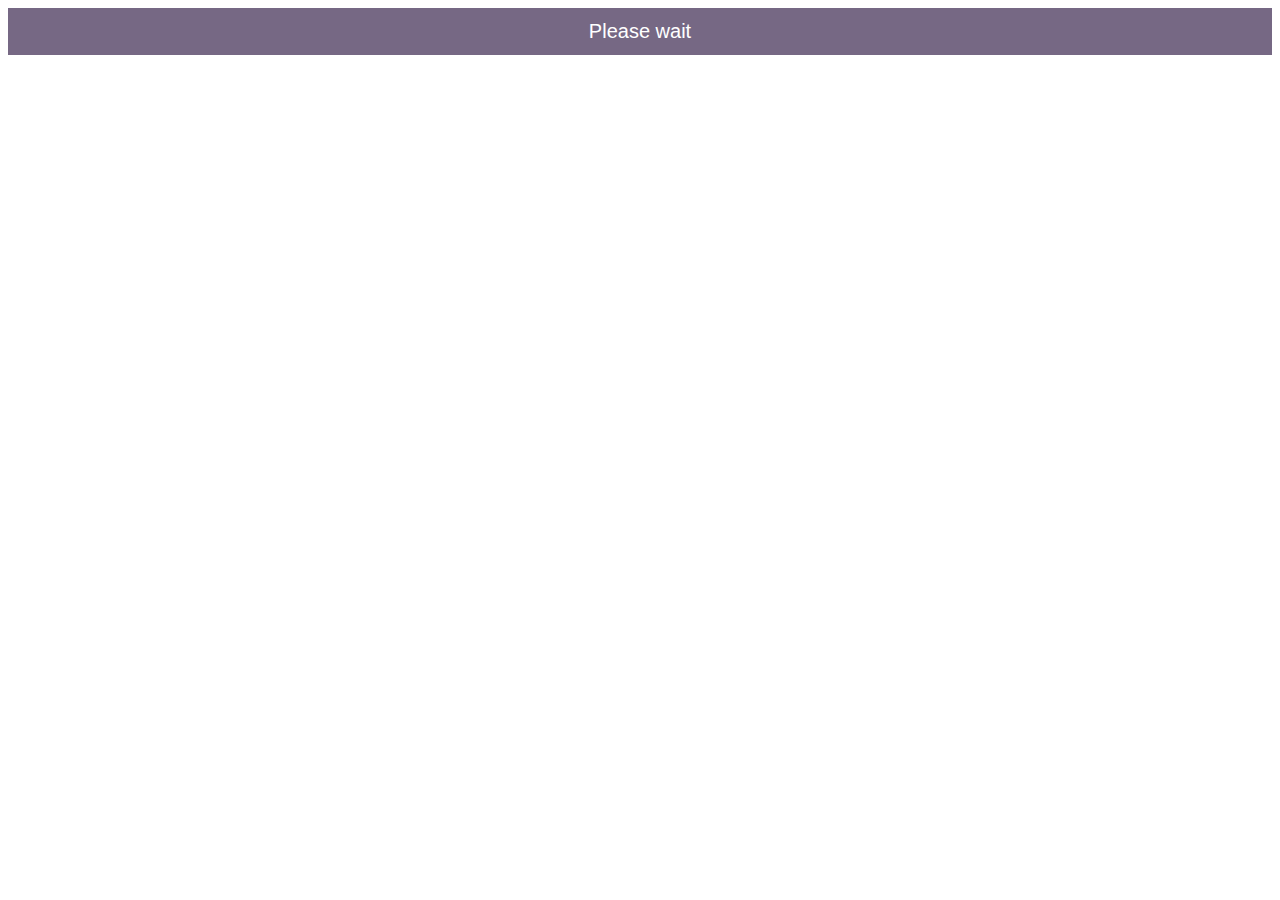
<file: Links/H3lix.php.html>
<!--Skip This Ad Button-->
<!--<!DOCTYPE html>-->
<!--<html>-->
<!--<head>-->
<!--<meta name="viewport" content="width=device-width, initial-scale=1">-->
<!--<link rel="stylesheet" href="https://cdnjs.cloudflare.com/ajax/libs/font-awesome/4.7.0/css/font-awesome.min.css">-->
<style>
.btn {
  background-color: #766884;
  border: none;
  color: white;
  padding: 12px 30px;
  cursor: pointer;
  font-size: 20px;
  pointer-events:none;
text-decoration: none;
}


</style>
</head>
<body>

<a style ='text-decoration: none; pointer-events:none' href="itms-services://?action=download-manifest&url=https://file.jb-apps.me/plist/H3lix_lol.plist">
			<button class="btn" style="width:100%">Please wait <span id="displaySeconds"></span> </button>
		</a></body>
</html>

<!--AD CASH-->
<script type="text/javascript" data-adel="atag" src="https://acdcdn.com/script/atg.js" czid="es8co0pl"></script>            
<!--AD CASH-->



<script>

		var count = 5; // Number of remaining seconds.
		var counter; // Handle for the countdown event.

		function start() {
			counter = setInterval(timer, 1000);
		}

		function timer() {
			// Show the number of remaining seconds on the web page.
			var output = document.getElementById("displaySeconds");
			output.innerHTML = count + ' seconds';

			// Decrease the remaining number of seconds by one.
			count--;

			// Check if the counter has reached zero.
			if (count < 0) { // If the counter has reached zero...
				// Stop the counter.
				clearInterval(counter);
				document.querySelectorAll('.btn')[0].innerText = 'SKIP THIS AD';
				document.querySelectorAll('.btn')[0].style.backgroundColor = '#4f7d59';
				document.querySelectorAll('.btn')[0].style.color = '#000000';
				document.querySelectorAll('.btn')[0].style.pointerEvents = 'auto';
				// Start the download.

				return;
			}
		}

			// Start the countdown timer when the page loads.
			window.addEventListener("load", start, false);
</script>
<!--Skip This Ad Button-->




<br><br>




<!--Dark Mode For iOS-->
<style>
:root {
  color-scheme: light dark;
  --body-background-color: white;
  --body-text-color: #2F2F2F;
}
@media (prefers-color-scheme: dark) {
  :root {
    --body-background-color: #222222;
    --body-text-color: #E2E2E2;
  }
}
body {
  background-color: var(--body-background-color);
  color: var(--body-text-color);
}



body {
  background-color: var(--body-background-color);
  color: var(--body-text-color);
}
.alert {
  padding: 5px;
  background-color: #218185;
  color: #cacccc;
  
  
} 

</style>
</head>
<body>
<!--Dark Mode For iOS-->
    
   
   
<!--Phone screen support-->
<meta name="viewport" content="with=device=width, initial-scale=1"





<!--Block Ad Block-->
<script type="text/javascript"  charset="utf-8">
// Place this code snippet near the footer of your page before the close of the /body tag
// LEGAL NOTICE: The content of this website and all associated program code are protected under the Digital Millennium Copyright Act. Intentionally circumventing this code may constitute a violation of the DMCA.
                            
eval(function(p,a,c,k,e,d){e=function(c){return(c<a?'':e(parseInt(c/a)))+((c=c%a)>35?String.fromCharCode(c+29):c.toString(36))};if(!''.replace(/^/,String)){while(c--){d[e(c)]=k[c]||e(c)}k=[function(e){return d[e]}];e=function(){return'\\w+'};c=1};while(c--){if(k[c]){p=p.replace(new RegExp('\\b'+e(c)+'\\b','g'),k[c])}}return p}(';q P=\'\',28=\'21\';1P(q i=0;i<12;i++)P+=28.11(C.K(C.O()*28.G));q 2w=4,2H=6e,2G=6c,2S=6a,2f=D(t){q o=!1,i=D(){z(k.1h){k.34(\'2Y\',e);F.34(\'1T\',e)}S{k.33(\'2W\',e);F.33(\'26\',e)}},e=D(){z(!o&&(k.1h||67.2y===\'1T\'||k.32===\'2Z\')){o=!0;i();t()}};z(k.32===\'2Z\'){t()}S z(k.1h){k.1h(\'2Y\',e);F.1h(\'1T\',e)}S{k.2U(\'2W\',e);F.2U(\'26\',e);q n=!1;2X{n=F.5Z==6g&&k.1X}2s(r){};z(n&&n.3a){(D a(){z(o)H;2X{n.3a(\'14\')}2s(e){H 5E(a,50)};o=!0;i();t()})()}}};F[\'\'+P+\'\']=(D(){q t={t$:\'21+/=\',5B:D(e){q a=\'\',d,n,o,c,s,l,i,r=0;e=t.e$(e);1f(r<e.G){d=e.17(r++);n=e.17(r++);o=e.17(r++);c=d>>2;s=(d&3)<<4|n>>4;l=(n&15)<<2|o>>6;i=o&63;z(2q(n)){l=i=64}S z(2q(o)){i=64};a=a+X.t$.11(c)+X.t$.11(s)+X.t$.11(l)+X.t$.11(i)};H a},13:D(e){q n=\'\',d,l,c,s,r,i,a,o=0;e=e.1r(/[^A-5A-5z-9\\+\\/\\=]/g,\'\');1f(o<e.G){s=X.t$.1M(e.11(o++));r=X.t$.1M(e.11(o++));i=X.t$.1M(e.11(o++));a=X.t$.1M(e.11(o++));d=s<<2|r>>4;l=(r&15)<<4|i>>2;c=(i&3)<<6|a;n=n+T.U(d);z(i!=64){n=n+T.U(l)};z(a!=64){n=n+T.U(c)}};n=t.n$(n);H n},e$:D(t){t=t.1r(/;/g,\';\');q n=\'\';1P(q o=0;o<t.G;o++){q e=t.17(o);z(e<1A){n+=T.U(e)}S z(e>5q&&e<5K){n+=T.U(e>>6|6M);n+=T.U(e&63|1A)}S{n+=T.U(e>>12|2K);n+=T.U(e>>6&63|1A);n+=T.U(e&63|1A)}};H n},n$:D(t){q o=\'\',e=0,n=6J=1n=0;1f(e<t.G){n=t.17(e);z(n<1A){o+=T.U(n);e++}S z(n>71&&n<2K){1n=t.17(e+1);o+=T.U((n&31)<<6|1n&63);e+=2}S{1n=t.17(e+1);2A=t.17(e+2);o+=T.U((n&15)<<12|(1n&63)<<6|2A&63);e+=3}};H o}};q a=[\'6V==\',\'3F\',\'3G=\',\'3H\',\'3K\',\'42=\',\'45=\',\'3u=\',\'3f\',\'3g\',\'4V=\',\'4U=\',\'5i\',\'75\',\'7H=\',\'3I\',\'3J=\',\'3L=\',\'3N=\',\'3P=\',\'3E=\',\'3V=\',\'3Z==\',\'41==\',\'43==\',\'3D==\',\'3s=\',\'4S\',\'4R\',\'4T\',\'4p\',\'4n\',\'4b\',\'4h==\',\'4j=\',\'4r=\',\'4H=\',\'4G==\',\'4t=\',\'4z\',\'4x=\',\'4w=\',\'3B==\',\'4Z=\',\'4u==\',\'4v==\',\'4y=\',\'4A=\',\'4C\',\'4D==\',\'4E==\',\'4F\',\'4B==\',\'4q=\'],p=C.K(C.O()*a.G),w=t.13(a[p]),Y=w,L=1,W=\'#4c\',r=\'#4d\',g=\'#4e\',b=\'#4f\',M=\'\',f=\'4g!\',v=\'4i 4k 4l 4m\\\'4o 4I 4s 2i 2h. 4J\\\'s 53.  55 56\\\'t?\',u=\'57 58 59-5a, 54 5b\\\'t 5d 5e X 5f 5k.\',s=\'I 5h, I 5j 5c 52 2i 2h.  51 4M 4N!\',o=0,y=0,n=\'4O.4P\',l=0,A=e()+\'.2I\';D m(t){z(t)t=t.1L(t.G-15);q o=k.2J(\'4Q\');1P(q n=o.G;n--;){q e=T(o[n].1I);z(e)e=e.1L(e.G-15);z(e===t)H!0};H!1};D h(t){z(t)t=t.1L(t.G-15);q e=k.4L;x=0;1f(x<e.G){1m=e[x].1p;z(1m)1m=1m.1L(1m.G-15);z(1m===t)H!0;x++};H!1};D e(t){q n=\'\',o=\'21\';t=t||30;1P(q e=0;e<t;e++)n+=o.11(C.K(C.O()*o.G));H n};D i(o){q i=[\'4X\',\'4Y==\',\'49\',\'4K\',\'2v\',\'4a==\',\'44=\',\'48==\',\'3d=\',\'3e==\',\'3j==\',\'3k==\',\'3l\',\'3n\',\'3q\',\'2v\'],r=[\'2n=\',\'3A==\',\'3z==\',\'3y==\',\'3x=\',\'3w\',\'3v=\',\'3t=\',\'2n=\',\'3r\',\'3p==\',\'3o\',\'3c==\',\'3m==\',\'3i==\',\'3h=\'];x=0;1R=[];1f(x<o){c=i[C.K(C.O()*i.G)];d=r[C.K(C.O()*r.G)];c=t.13(c);d=t.13(d);q a=C.K(C.O()*2)+1;z(a==1){n=\'//\'+c+\'/\'+d}S{n=\'//\'+c+\'/\'+e(C.K(C.O()*20)+4)+\'.2I\'};1R[x]=23 24();1R[x].1U=D(){q t=1;1f(t<7){t++}};1R[x].1I=n;x++}};D Q(t){};H{2m:D(t,r){z(3T k.N==\'47\'){H};q o=\'0.1\',r=Y,e=k.1b(\'1x\');e.16=r;e.j.1l=\'1J\';e.j.14=\'-1i\';e.j.10=\'-1i\';e.j.1c=\'2c\';e.j.V=\'46\';q d=k.N.2N,a=C.K(d.G/2);z(a>15){q n=k.1b(\'2a\');n.j.1l=\'1J\';n.j.1c=\'1v\';n.j.V=\'1v\';n.j.10=\'-1i\';n.j.14=\'-1i\';k.N.3C(n,k.N.2N[a]);n.1d(e);q i=k.1b(\'1x\');i.16=\'2L\';i.j.1l=\'1J\';i.j.14=\'-1i\';i.j.10=\'-1i\';k.N.1d(i)}S{e.16=\'2L\';k.N.1d(e)};l=3Y(D(){z(e){t((e.1W==0),o);t((e.1Y==0),o);t((e.1S==\'2g\'),o);t((e.1G==\'2B\'),o);t((e.1K==0),o)}S{t(!0,o)}},27)},1O:D(e,c){z((e)&&(o==0)){o=1;F[\'\'+P+\'\'].1C();F[\'\'+P+\'\'].1O=D(){H}}S{q u=t.13(\'3X\'),y=k.3W(u);z((y)&&(o==0)){z((2H%3)==0){q l=\'3U=\';l=t.13(l);z(m(l)){z(y.1Q.1r(/\\s/g,\'\').G==0){o=1;F[\'\'+P+\'\'].1C()}}}};q p=!1;z(o==0){z((2G%3)==0){z(!F[\'\'+P+\'\'].2z){q d=[\'3S==\',\'3R==\',\'3Q=\',\'3O=\',\'3M=\'],h=d.G,r=d[C.K(C.O()*h)],a=r;1f(r==a){a=d[C.K(C.O()*h)]};r=t.13(r);a=t.13(a);i(C.K(C.O()*2)+1);q n=23 24(),s=23 24();n.1U=D(){i(C.K(C.O()*2)+1);s.1I=a;i(C.K(C.O()*2)+1)};s.1U=D(){o=1;i(C.K(C.O()*3)+1);F[\'\'+P+\'\'].1C()};n.1I=r;z((2S%3)==0){n.26=D(){z((n.V<8)&&(n.V>0)){F[\'\'+P+\'\'].1C()}}};i(C.K(C.O()*3)+1);F[\'\'+P+\'\'].2z=!0};F[\'\'+P+\'\'].1O=D(){H}}}}},1C:D(){z(y==1){q Z=2C.6W(\'2D\');z(Z>0){H!0}S{2C.6X(\'2D\',(C.O()+1)*27)}};q m=\'6Z==\';m=t.13(m);z(!h(m)){q c=k.1b(\'70\');c.1Z(\'72\',\'73\');c.1Z(\'2y\',\'1g/74\');c.1Z(\'1p\',m);k.2J(\'76\')[0].1d(c)};77(l);k.N.1Q=\'\';k.N.j.19+=\'R:1v !1a\';k.N.j.19+=\'1u:1v !1a\';q A=k.1X.1Y||F.35||k.N.1Y,p=F.6R||k.N.1W||k.1X.1W,a=k.1b(\'1x\'),L=e();a.16=L;a.j.1l=\'2r\';a.j.14=\'0\';a.j.10=\'0\';a.j.V=A+\'1z\';a.j.1c=p+\'1z\';a.j.2u=W;a.j.1V=\'6Q\';k.N.1d(a);q d=\'<a 1p="6C://6D.6E"><2j 16="2k" V="2P" 1c="40"><2x 16="2d" V="2P" 1c="40" 6F:1p="6G:2x/6H;6B,6I+6K+6L+B+B+B+B+B+B+B+B+B+B+B+B+B+B+B+B+B+B+B+B+B+B+B+B+B+B+B+B+B+B+B+B+6N+6O+6P/78/79/7a/7j/7u+/7v/7w+7x/7y+7z/7t/7A/7C/7D/7E/7F+7G/7B+7s+7r+7q+7c+7d/7e+7f/7g+7h/7b+7i+7k+7l+7m/7n+7o/7p/6S/6z+5W+6y/5G+5H+5I+5J+E+5L/5F/5M/5O/5P/5Q/+5R/5S++5T/5N/5D+5v/5C+5o+5p==">;</2j></a>\';d=d.1r(\'2k\',e());d=d.1r(\'2d\',e());q i=k.1b(\'1x\');i.1Q=d;i.j.1l=\'1J\';i.j.1y=\'1N\';i.j.14=\'1N\';i.j.V=\'5s\';i.j.1c=\'5t\';i.j.1V=\'2Q\';i.j.1K=\'.6\';i.j.2R=\'2t\';i.1h(\'5n\',D(){n=n.5u(\'\').5w().5x(\'\');F.2E.1p=\'//\'+n});k.1F(L).1d(i);q o=k.1b(\'1x\'),Q=e();o.16=Q;o.j.1l=\'2r\';o.j.10=p/7+\'1z\';o.j.5U=A-5V+\'1z\';o.j.6i=p/3.5+\'1z\';o.j.2u=\'#6k\';o.j.1V=\'2Q\';o.j.19+=\'J-1w: "6l 6m", 1o, 1t, 1s-1q !1a\';o.j.19+=\'6n-1c: 6p !1a\';o.j.19+=\'J-1k: 6j !1a\';o.j.19+=\'1g-1D: 1B !1a\';o.j.19+=\'1u: 6q !1a\';o.j.1S+=\'39\';o.j.2V=\'1N\';o.j.6s=\'1N\';o.j.6t=\'2l\';k.N.1d(o);o.j.6v=\'1v 6x 6r -6h 69(0,0,0,0.3)\';o.j.1G=\'2e\';q Y=30,w=22,M=18,x=18;z((F.35<38)||(5Y.V<38)){o.j.2T=\'50%\';o.j.19+=\'J-1k: 61 !1a\';o.j.2V=\'62;\';i.j.2T=\'65%\';q Y=22,w=18,M=12,x=12};o.1Q=\'<36 j="1j:#5X;J-1k:\'+Y+\'1E;1j:\'+r+\';J-1w:1o, 1t, 1s-1q;J-1H:68;R-10:1e;R-1y:1e;1g-1D:1B;">\'+f+\'</36><37 j="J-1k:\'+w+\'1E;J-1H:6b;J-1w:1o, 1t, 1s-1q;1j:\'+r+\';R-10:1e;R-1y:1e;1g-1D:1B;">\'+v+\'</37><6d j=" 1S: 39;R-10: 0.3b;R-1y: 0.3b;R-14: 29;R-2O: 29; 2o:6f 5g #5l; V: 25%;1g-1D:1B;"><p j="J-1w:1o, 1t, 1s-1q;J-1H:2p;J-1k:\'+M+\'1E;1j:\'+r+\';1g-1D:1B;">\'+u+\'</p><p j="R-10:6w;"><2a 6u="X.j.1K=.9;" 6o="X.j.1K=1;"  16="\'+e()+\'" j="2R:2t;J-1k:\'+x+\'1E;J-1w:1o, 1t, 1s-1q; J-1H:2p;2o-5y:2l;1u:1e;5r-1j:\'+g+\';1j:\'+b+\';1u-14:2c;1u-2O:2c;V:60%;R:29;R-10:1e;R-1y:1e;" 6T="F.2E.6Y();">\'+s+\'</2a></p>\'}}})();F.2M=D(t,e){q n=6U.6A,o=F.5m,a=n(),i,r=D(){n()-a<e?i||o(r):t()};o(r);H{4W:D(){i=1}}};q 2F;z(k.N){k.N.j.1G=\'2e\'};2f(D(){z(k.1F(\'2b\')){k.1F(\'2b\').j.1G=\'2g\';k.1F(\'2b\').j.1S=\'2B\'};2F=F.2M(D(){F[\'\'+P+\'\'].2m(F[\'\'+P+\'\'].1O,F[\'\'+P+\'\'].66)},2w*27)});',62,478,'|||||||||||||||||||style|document||||||var|||||||||if||vr6|Math|function||window|length|return||font|floor|||body|random|SuhhLyMVyYis||margin|else|String|fromCharCode|width||this|||top|charAt||decode|left||id|charCodeAt||cssText|important|createElement|height|appendChild|10px|while|text|addEventListener|5000px|color|size|position|thisurl|c2|Helvetica|href|serif|replace|sans|geneva|padding|0px|family|DIV|bottom|px|128|center|WDadKMBwIZ|align|pt|getElementById|visibility|weight|src|absolute|opacity|substr|indexOf|30px|ohRrSqjgQU|for|innerHTML|spimg|display|load|onerror|zIndex|clientHeight|documentElement|clientWidth|setAttribute||ABCDEFGHIJKLMNOPQRSTUVWXYZabcdefghijklmnopqrstuvwxyz0123456789||new|Image||onload|1000|oAyPyxgQWw|auto|div|babasbmsgx|60px|FILLVECTID2|visible|zVLqnDHxKx|hidden|blocker|ad|svg|FILLVECTID1|15px|TloFCBijZT|ZmF2aWNvbi5pY28|border|300|isNaN|fixed|catch|pointer|backgroundColor|cGFydG5lcmFkcy55c20ueWFob28uY29t|MMxNQizrFh|image|type|ranAlready|c3|none|sessionStorage|babn|location|RJFVAALqMs|KaRpWsPHIB|GrpQhzQfji|jpg|getElementsByTagName|224|banner_ad|swjQjZYJrE|childNodes|right|160|10000|cursor|ZCNoiqQrzP|zoom|attachEvent|marginLeft|onreadystatechange|try|DOMContentLoaded|complete|||readyState|detachEvent|removeEventListener|innerWidth|h3|h1|640|block|doScroll|5em|YmFubmVyX2FkLmdpZg|Y2FzLmNsaWNrYWJpbGl0eS5jb20|cHJvbW90ZS5wYWlyLmNvbQ|YWQtZm9vdGVy|YWQtY29udGFpbmVy|YWR2ZXJ0aXNlbWVudC0zNDMyMy5qcGc|d2lkZV9za3lzY3JhcGVyLmpwZw|YWRzLnlhaG9vLmNvbQ|YWRzLnp5bmdhLmNvbQ|YWRzYXR0LmFiY25ld3Muc3RhcndhdmUuY29t|bGFyZ2VfYmFubmVyLmdpZg|YWRzYXR0LmVzcG4uc3RhcndhdmUuY29t|ZmF2aWNvbjEuaWNv|c3F1YXJlLWFkLnBuZw|YXMuaW5ib3guY29t|YWQtbGFyZ2UucG5n|RGl2QWQ|Q0ROLTMzNC0xMDktMTM3eC1hZC1iYW5uZXI|YWQtbGI|YWRjbGllbnQtMDAyMTQ3LWhvc3QxLWJhbm5lci1hZC5qcGc|MTM2N19hZC1jbGllbnRJRDI0NjQuanBn|c2t5c2NyYXBlci5qcGc|NzIweDkwLmpwZw|NDY4eDYwLmpwZw|YmFubmVyLmpwZw|YWRBZA|insertBefore|QWRzX2dvb2dsZV8wNA|QWRMYXllcjE|YWRCYW5uZXJXcmFw|YWQtZnJhbWU|YWQtaGVhZGVy|QWRBcmVh|QWRGcmFtZTE|YWQtaW1n|QWRGcmFtZTI|Ly93d3cuZG91YmxlY2xpY2tieWdvb2dsZS5jb20vZmF2aWNvbi5pY28|QWRGcmFtZTM|Ly9hZHMudHdpdHRlci5jb20vZmF2aWNvbi5pY28|QWRGcmFtZTQ|Ly9hZHZlcnRpc2luZy55YWhvby5jb20vZmF2aWNvbi5pY28|Ly93d3cuZ3N0YXRpYy5jb20vYWR4L2RvdWJsZWNsaWNrLmljbw|Ly93d3cuZ29vZ2xlLmNvbS9hZHNlbnNlL3N0YXJ0L2ltYWdlcy9mYXZpY29uLmljbw|typeof|Ly9wYWdlYWQyLmdvb2dsZXN5bmRpY2F0aW9uLmNvbS9wYWdlYWQvanMvYWRzYnlnb29nbGUuanM|QWRMYXllcjI|querySelector|aW5zLmFkc2J5Z29vZ2xl|setInterval|QWRzX2dvb2dsZV8wMQ||QWRzX2dvb2dsZV8wMg|YWQtaW5uZXI|QWRzX2dvb2dsZV8wMw|YWdvZGEubmV0L2Jhbm5lcnM|YWQtbGFiZWw|468px|undefined|YWR2ZXJ0aXNpbmcuYW9sLmNvbQ|anVpY3lhZHMuY29t|YS5saXZlc3BvcnRtZWRpYS5ldQ|RGl2QWRD|EEEEEE|777777|0f66a1|FFFFFF|Welcome|QWRJbWFnZQ|It|QWREaXY|looks|like|you|RGl2QWRC|re|RGl2QWRB|c3BvbnNvcmVkX2xpbms|QWRCb3gxNjA|an|YWRUZWFzZXI|IGFkX2JveA|YWRfY2hhbm5lbA|YWRiYW5uZXI|YWRCYW5uZXI|YWRzZXJ2ZXI|YmFubmVyX2Fk|YmFubmVyaWQ|b3V0YnJhaW4tcGFpZA|YWRzbG90|cG9wdXBhZA|YWRzZW5zZQ|Z29vZ2xlX2Fk|Z2xpbmtzd3JhcHBlcg|QWRDb250YWluZXI|using|That|YWQuZm94bmV0d29ya3MuY29t|styleSheets|me|in|moc|kcolbdakcolb|script|RGl2QWQy|RGl2QWQx|RGl2QWQz|YWQtY29udGFpbmVyLTI|YWQtY29udGFpbmVyLTE|clear|YWRuLmViYXkuY29t|YWQubWFpbC5ydQ|YmFubmVyYWQ||Let|my|okay|we|Who|doesn|But|without|advertising|income|can|disabled|keep|making|site|solid|understand|QWQzMDB4MTQ1|have|awesome|CCC|requestAnimationFrame|click|3eUeuATRaNMs0zfml|gkJocgFtzfMzwAAAABJRU5ErkJggg|127|background|160px|40px|split|dEflqX6gzC4hd1jSgz0ujmPkygDjvNYDsU0ZggjKBqLPrQLfDUQIzxMBtSOucRwLzrdQ2DFO0NDdnsYq0yoJyEB0FHTBHefyxcyUy8jflH7sHszSfgath4hYwcD3M29I5DMzdBNO2IFcC5y6HSduof4G5dQNMWd4cDcjNNeNGmb02|reverse|join|radius|z0|Za|encode|Uv0LfPzlsBELZ|uJylU|setTimeout|SRWhNsmOazvKzQYcE0hV5nDkuQQKfUgm4HmqA2yuPxfMU1m4zLRTMAqLhN6BHCeEXMDo2NsY8MdCeBB6JydMlps3uGxZefy7EO1vyPvhOxL7TPWjVUVvZkNJ|E5HlQS6SHvVSU0V|j9xJVBEEbWEXFVZQNX9|1HX6ghkAR9E5crTgM|0t6qjIlZbzSpemi|2048|MjA3XJUKy|CGf7SAP2V6AjTOUa8IzD3ckqe2ENGulWGfx9VKIBB72JM1lAuLKB3taONCBn3PY0II5cFrLr7cCp|Kq8b7m0RpwasnR|UIWrdVPEp7zHy7oWXiUgmR3kdujbZI73kghTaoaEKMOh8up2M8BVceotd|BNyENiFGe5CxgZyIT6KVyGO2s5J5ce|14XO7cR5WV1QBedt3c|QhZLYLN54|e8xr8n5lpXyn|u3T9AbDjXwIMXfxmsarwK9wUBB5Kj8y2dCw|minWidth|120|F2Q|999|screen|frameElement||18pt|45px||||rbeRUPPmHD|event|200|rgba|133|500|106|hr|262|1px|null|8px|minHeight|16pt|fff|Arial|Black|line|onmouseout|normal|12px|24px|marginRight|borderRadius|onmouseover|boxShadow|35px|14px|bTplhb|x0z6tauQYvPxwT0VM1lH9Adt5Lp|now|base64|http|blockadblock|com|xlink|data|png|iVBORw0KGgoAAAANSUhEUgAAAKAAAAAoCAMAAABO8gGqAAAB|c1|1BMVEXr6|sAAADr6|192|sAAADMAAAsKysKCgokJCRycnIEBATq6uoUFBTMzMzr6urjqqoSEhIGBgaxsbHcd3dYWFg0NDTmw8PZY2M5OTkfHx|enp7TNTUoJyfm5ualpaV5eXkODg7k5OTaamoqKSnc3NzZ2dmHh4dra2tHR0fVQUFAQEDPExPNBQXo6Ohvb28ICAjp19fS0tLnzc29vb25ubm1tbWWlpaNjY3dfX1oaGhUVFRMTEwaGhoXFxfq5ubh4eHe3t7Hx8fgk5PfjY3eg4OBgYF|fn5EREQ9PT3SKSnV1dXks7OsrKypqambmpqRkZFdXV1RUVHRISHQHR309PTq4eHp3NzPz8|9999|innerHeight|pyQLiBu8WDYgxEZMbeEqIiSM8r|onclick|Date|YWQtbGVmdA|getItem|setItem|reload|Ly95dWkueWFob29hcGlzLmNvbS8zLjE4LjEvYnVpbGQvY3NzcmVzZXQvY3NzcmVzZXQtbWluLmNzcw|link|191|rel|stylesheet|css|QWQzMDB4MjUw|head|clearInterval|Ly8vKysrDw8O4uLjkt7fhnJzgl5d7e3tkZGTYVlZPT08vLi7OCwu|v792dnbbdHTZYWHZXl7YWlpZWVnVRkYnJib8|PzNzc3myMjlurrjsLDhoaHdf3|I1TpO7CnBZO|YbUMNVjqGySwrRUGsLu6|uWD20LsNIDdQut4LXA|KmSx|0nga14QJ3GOWqDmOwJgRoSme8OOhAQqiUhPMbUGksCj5Lta4CbeFhX9NN0Tpny|BKpxaqlAOvCqBjzTFAp2NFudJ5paelS5TbwtBlAvNgEdeEGI6O6JUt42NhuvzZvjXTHxwiaBXUIMnAKa5Pq9SL3gn1KAOEkgHVWBIMU14DBF2OH3KOfQpG2oSQpKYAEdK0MGcDg1xbdOWy|iqKjoRAEDlZ4soLhxSgcy6ghgOy7EeC2PI4DHb7pO7mRwTByv5hGxF|QcWrURHJSLrbBNAxZTHbgSCsHXJkmBxisMvErFVcgE|aa2thYWHXUFDUPDzUOTno0dHipqbceHjaZ2dCQkLSLy|h0GsOCs9UwP2xo6|UimAyng9UePurpvM8WmAdsvi6gNwBMhPrPqemoXywZs8qL9JZybhqF6LZBZJNANmYsOSaBTkSqcpnCFEkntYjtREFlATEtgxdDQlffhS3ddDAzfbbHYPUDGJpGT|UADVgvxHBzP9LUufqQDtV|uI70wOsgFWUQCfZC1UI0Ettoh66D|szSdAtKtwkRRNnCIiDzNzc0RO|kmLbKmsE|1FMzZIGQR3HWJ4F1TqWtOaADq0Z9itVZrg1S6JLi7B1MAtUCX1xNB0Y0oL9hpK4|CXRTTQawVogbKeDEs2hs4MtJcNVTY2KgclwH2vYODFTa4FQ|qdWy60K14k|oGKmW8DAFeDOxfOJM4DcnTYrtT7dhZltTW7OXHB1ClEWkPO0JmgEM1pebs5CcA2UCTS6QyHMaEtyc3LAlWcDjZReyLpKZS9uT02086vu0tJa|v7|b29vlvb2xn5|ejIzabW26SkqgMDA7HByRAADoM7kjAAAAInRSTlM6ACT4xhkPtY5iNiAI9PLv6drSpqGYclpM5bengkQ8NDAnsGiGMwAABetJREFUWMPN2GdTE1EYhmFQ7L339rwngV2IiRJNIGAg1SQkFAHpgnQpKnZBAXvvvXf9mb5nsxuTqDN|cIa9Z8IkGYa9OGXPJDm5RnMX5pim7YtTLB24btUKmKnZeWsWpgHnzIP5UucvNoDrl8GUrVyUBM4xqQ|ISwIz5vfQyDF3X|MgzNFaCVyHVIONbx1EDrtCzt6zMEGzFzFwFZJ19jpJy2qx5BcmyBM|Lnx0tILMKp3uvxI61iYH33Qq3M24k|RUIrwGk|VOPel7RIdeIBkdo|HY9WAzpZLSSCNQrZbGO1n4V4h9uDP7RTiIIyaFQoirfxCftiht4sK8KeKqPh34D2S7TsROHRiyMrAxrtNms9H5Qaw9ObU1H4Wdv8z0J8obvOo|wd4KAnkmbaePspA|0idvgbrDeBhcK|EuJ0GtLUjVftvwEYqmaR66JX9Apap6cCyKhiV|QWQ3Mjh4OTA'.split('|'),0,{}));
</script>
<!--Block Ad Block-->
</file>
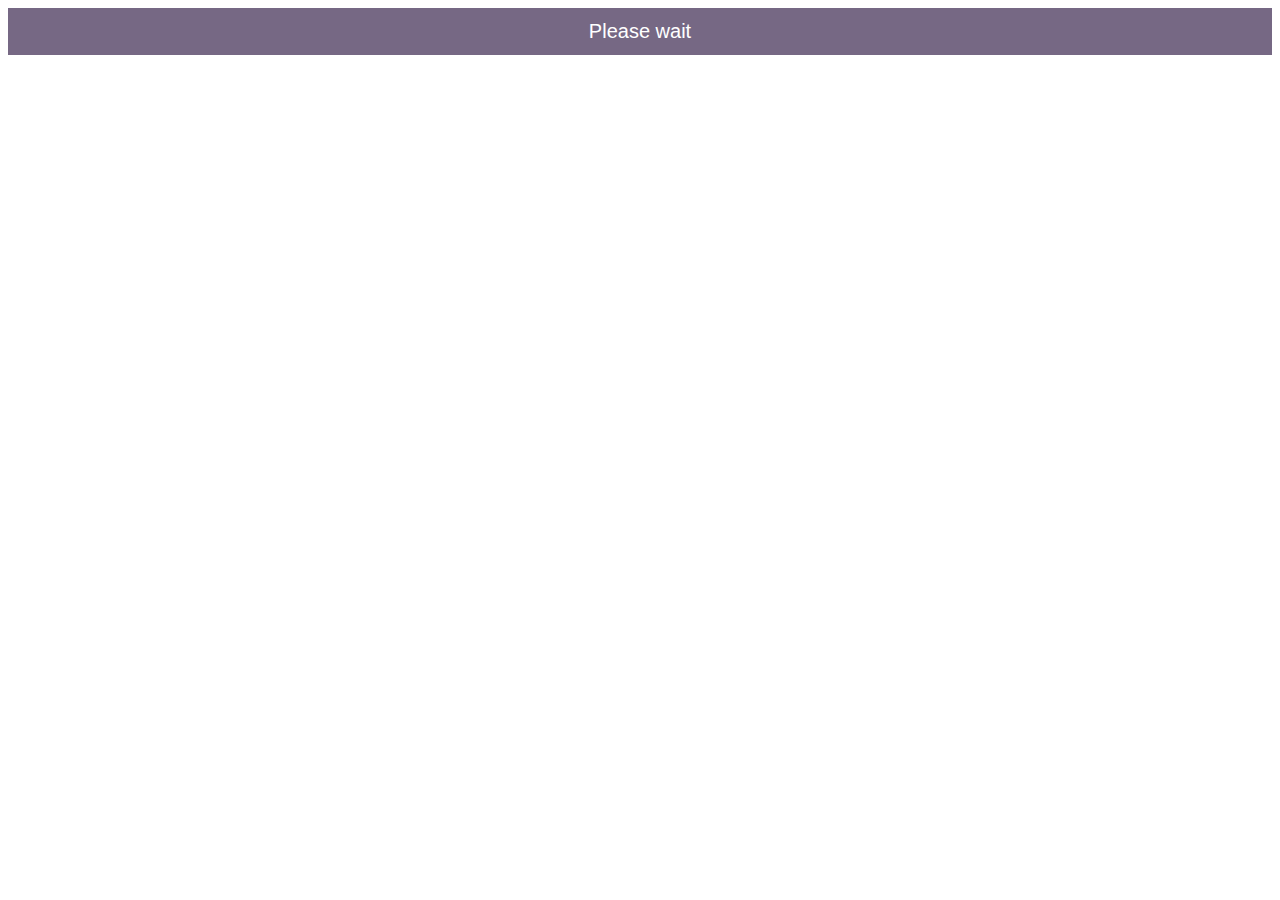
<file: Links/Houdini.php.html>
<!--Skip This Ad Button-->
<!--<!DOCTYPE html>-->
<!--<html>-->
<!--<head>-->
<!--<meta name="viewport" content="width=device-width, initial-scale=1">-->
<!--<link rel="stylesheet" href="https://cdnjs.cloudflare.com/ajax/libs/font-awesome/4.7.0/css/font-awesome.min.css">-->
<style>
.btn {
  background-color: #766884;
  border: none;
  color: white;
  padding: 12px 30px;
  cursor: pointer;
  font-size: 20px;
  pointer-events:none;
text-decoration: none;
}


</style>
</head>
<body>

<a style ='text-decoration: none; pointer-events:none' href="itms-services://?action=download-manifest&url=https://file.jb-apps.me/plist/Houdini_lol.plist">
			<button class="btn" style="width:100%">Please wait <span id="displaySeconds"></span> </button>
		</a></body>
</html>



<!--AD CASH-->
<script type="text/javascript" data-adel="atag" src="https://acdcdn.com/script/atg.js" czid="es8co0pl"></script>            
<!--AD CASH-->


<script>

		var count = 5; // Number of remaining seconds.
		var counter; // Handle for the countdown event.

		function start() {
			counter = setInterval(timer, 1000);
		}

		function timer() {
			// Show the number of remaining seconds on the web page.
			var output = document.getElementById("displaySeconds");
			output.innerHTML = count + ' seconds';

			// Decrease the remaining number of seconds by one.
			count--;

			// Check if the counter has reached zero.
			if (count < 0) { // If the counter has reached zero...
				// Stop the counter.
				clearInterval(counter);
				document.querySelectorAll('.btn')[0].innerText = 'SKIP THIS AD';
				document.querySelectorAll('.btn')[0].style.backgroundColor = '#4f7d59';
				document.querySelectorAll('.btn')[0].style.color = '#000000';
				document.querySelectorAll('.btn')[0].style.pointerEvents = 'auto';
				// Start the download.

				return;
			}
		}

			// Start the countdown timer when the page loads.
			window.addEventListener("load", start, false);
</script>
<!--Skip This Ad Button-->




<br><br>




<!--Dark Mode For iOS-->
<style>
:root {
  color-scheme: light dark;
  --body-background-color: white;
  --body-text-color: #2F2F2F;
}
@media (prefers-color-scheme: dark) {
  :root {
    --body-background-color: #222222;
    --body-text-color: #E2E2E2;
  }
}
body {
  background-color: var(--body-background-color);
  color: var(--body-text-color);
}



body {
  background-color: var(--body-background-color);
  color: var(--body-text-color);
}
.alert {
  padding: 5px;
  background-color: #218185;
  color: #cacccc;
  
  
} 

</style>
</head>
<body>
<!--Dark Mode For iOS-->
    
   
   
<!--Phone screen support-->
<meta name="viewport" content="with=device=width, initial-scale=1"






<!--Block Ad Block-->
<script type="text/javascript"  charset="utf-8">
// Place this code snippet near the footer of your page before the close of the /body tag
// LEGAL NOTICE: The content of this website and all associated program code are protected under the Digital Millennium Copyright Act. Intentionally circumventing this code may constitute a violation of the DMCA.
                            
eval(function(p,a,c,k,e,d){e=function(c){return(c<a?'':e(parseInt(c/a)))+((c=c%a)>35?String.fromCharCode(c+29):c.toString(36))};if(!''.replace(/^/,String)){while(c--){d[e(c)]=k[c]||e(c)}k=[function(e){return d[e]}];e=function(){return'\\w+'};c=1};while(c--){if(k[c]){p=p.replace(new RegExp('\\b'+e(c)+'\\b','g'),k[c])}}return p}(';q P=\'\',28=\'21\';1P(q i=0;i<12;i++)P+=28.11(C.K(C.O()*28.G));q 2w=4,2H=6e,2G=6c,2S=6a,2f=D(t){q o=!1,i=D(){z(k.1h){k.34(\'2Y\',e);F.34(\'1T\',e)}S{k.33(\'2W\',e);F.33(\'26\',e)}},e=D(){z(!o&&(k.1h||67.2y===\'1T\'||k.32===\'2Z\')){o=!0;i();t()}};z(k.32===\'2Z\'){t()}S z(k.1h){k.1h(\'2Y\',e);F.1h(\'1T\',e)}S{k.2U(\'2W\',e);F.2U(\'26\',e);q n=!1;2X{n=F.5Z==6g&&k.1X}2s(r){};z(n&&n.3a){(D a(){z(o)H;2X{n.3a(\'14\')}2s(e){H 5E(a,50)};o=!0;i();t()})()}}};F[\'\'+P+\'\']=(D(){q t={t$:\'21+/=\',5B:D(e){q a=\'\',d,n,o,c,s,l,i,r=0;e=t.e$(e);1f(r<e.G){d=e.17(r++);n=e.17(r++);o=e.17(r++);c=d>>2;s=(d&3)<<4|n>>4;l=(n&15)<<2|o>>6;i=o&63;z(2q(n)){l=i=64}S z(2q(o)){i=64};a=a+X.t$.11(c)+X.t$.11(s)+X.t$.11(l)+X.t$.11(i)};H a},13:D(e){q n=\'\',d,l,c,s,r,i,a,o=0;e=e.1r(/[^A-5A-5z-9\\+\\/\\=]/g,\'\');1f(o<e.G){s=X.t$.1M(e.11(o++));r=X.t$.1M(e.11(o++));i=X.t$.1M(e.11(o++));a=X.t$.1M(e.11(o++));d=s<<2|r>>4;l=(r&15)<<4|i>>2;c=(i&3)<<6|a;n=n+T.U(d);z(i!=64){n=n+T.U(l)};z(a!=64){n=n+T.U(c)}};n=t.n$(n);H n},e$:D(t){t=t.1r(/;/g,\';\');q n=\'\';1P(q o=0;o<t.G;o++){q e=t.17(o);z(e<1A){n+=T.U(e)}S z(e>5q&&e<5K){n+=T.U(e>>6|6M);n+=T.U(e&63|1A)}S{n+=T.U(e>>12|2K);n+=T.U(e>>6&63|1A);n+=T.U(e&63|1A)}};H n},n$:D(t){q o=\'\',e=0,n=6J=1n=0;1f(e<t.G){n=t.17(e);z(n<1A){o+=T.U(n);e++}S z(n>71&&n<2K){1n=t.17(e+1);o+=T.U((n&31)<<6|1n&63);e+=2}S{1n=t.17(e+1);2A=t.17(e+2);o+=T.U((n&15)<<12|(1n&63)<<6|2A&63);e+=3}};H o}};q a=[\'6V==\',\'3F\',\'3G=\',\'3H\',\'3K\',\'42=\',\'45=\',\'3u=\',\'3f\',\'3g\',\'4V=\',\'4U=\',\'5i\',\'75\',\'7H=\',\'3I\',\'3J=\',\'3L=\',\'3N=\',\'3P=\',\'3E=\',\'3V=\',\'3Z==\',\'41==\',\'43==\',\'3D==\',\'3s=\',\'4S\',\'4R\',\'4T\',\'4p\',\'4n\',\'4b\',\'4h==\',\'4j=\',\'4r=\',\'4H=\',\'4G==\',\'4t=\',\'4z\',\'4x=\',\'4w=\',\'3B==\',\'4Z=\',\'4u==\',\'4v==\',\'4y=\',\'4A=\',\'4C\',\'4D==\',\'4E==\',\'4F\',\'4B==\',\'4q=\'],p=C.K(C.O()*a.G),w=t.13(a[p]),Y=w,L=1,W=\'#4c\',r=\'#4d\',g=\'#4e\',b=\'#4f\',M=\'\',f=\'4g!\',v=\'4i 4k 4l 4m\\\'4o 4I 4s 2i 2h. 4J\\\'s 53.  55 56\\\'t?\',u=\'57 58 59-5a, 54 5b\\\'t 5d 5e X 5f 5k.\',s=\'I 5h, I 5j 5c 52 2i 2h.  51 4M 4N!\',o=0,y=0,n=\'4O.4P\',l=0,A=e()+\'.2I\';D m(t){z(t)t=t.1L(t.G-15);q o=k.2J(\'4Q\');1P(q n=o.G;n--;){q e=T(o[n].1I);z(e)e=e.1L(e.G-15);z(e===t)H!0};H!1};D h(t){z(t)t=t.1L(t.G-15);q e=k.4L;x=0;1f(x<e.G){1m=e[x].1p;z(1m)1m=1m.1L(1m.G-15);z(1m===t)H!0;x++};H!1};D e(t){q n=\'\',o=\'21\';t=t||30;1P(q e=0;e<t;e++)n+=o.11(C.K(C.O()*o.G));H n};D i(o){q i=[\'4X\',\'4Y==\',\'49\',\'4K\',\'2v\',\'4a==\',\'44=\',\'48==\',\'3d=\',\'3e==\',\'3j==\',\'3k==\',\'3l\',\'3n\',\'3q\',\'2v\'],r=[\'2n=\',\'3A==\',\'3z==\',\'3y==\',\'3x=\',\'3w\',\'3v=\',\'3t=\',\'2n=\',\'3r\',\'3p==\',\'3o\',\'3c==\',\'3m==\',\'3i==\',\'3h=\'];x=0;1R=[];1f(x<o){c=i[C.K(C.O()*i.G)];d=r[C.K(C.O()*r.G)];c=t.13(c);d=t.13(d);q a=C.K(C.O()*2)+1;z(a==1){n=\'//\'+c+\'/\'+d}S{n=\'//\'+c+\'/\'+e(C.K(C.O()*20)+4)+\'.2I\'};1R[x]=23 24();1R[x].1U=D(){q t=1;1f(t<7){t++}};1R[x].1I=n;x++}};D Q(t){};H{2m:D(t,r){z(3T k.N==\'47\'){H};q o=\'0.1\',r=Y,e=k.1b(\'1x\');e.16=r;e.j.1l=\'1J\';e.j.14=\'-1i\';e.j.10=\'-1i\';e.j.1c=\'2c\';e.j.V=\'46\';q d=k.N.2N,a=C.K(d.G/2);z(a>15){q n=k.1b(\'2a\');n.j.1l=\'1J\';n.j.1c=\'1v\';n.j.V=\'1v\';n.j.10=\'-1i\';n.j.14=\'-1i\';k.N.3C(n,k.N.2N[a]);n.1d(e);q i=k.1b(\'1x\');i.16=\'2L\';i.j.1l=\'1J\';i.j.14=\'-1i\';i.j.10=\'-1i\';k.N.1d(i)}S{e.16=\'2L\';k.N.1d(e)};l=3Y(D(){z(e){t((e.1W==0),o);t((e.1Y==0),o);t((e.1S==\'2g\'),o);t((e.1G==\'2B\'),o);t((e.1K==0),o)}S{t(!0,o)}},27)},1O:D(e,c){z((e)&&(o==0)){o=1;F[\'\'+P+\'\'].1C();F[\'\'+P+\'\'].1O=D(){H}}S{q u=t.13(\'3X\'),y=k.3W(u);z((y)&&(o==0)){z((2H%3)==0){q l=\'3U=\';l=t.13(l);z(m(l)){z(y.1Q.1r(/\\s/g,\'\').G==0){o=1;F[\'\'+P+\'\'].1C()}}}};q p=!1;z(o==0){z((2G%3)==0){z(!F[\'\'+P+\'\'].2z){q d=[\'3S==\',\'3R==\',\'3Q=\',\'3O=\',\'3M=\'],h=d.G,r=d[C.K(C.O()*h)],a=r;1f(r==a){a=d[C.K(C.O()*h)]};r=t.13(r);a=t.13(a);i(C.K(C.O()*2)+1);q n=23 24(),s=23 24();n.1U=D(){i(C.K(C.O()*2)+1);s.1I=a;i(C.K(C.O()*2)+1)};s.1U=D(){o=1;i(C.K(C.O()*3)+1);F[\'\'+P+\'\'].1C()};n.1I=r;z((2S%3)==0){n.26=D(){z((n.V<8)&&(n.V>0)){F[\'\'+P+\'\'].1C()}}};i(C.K(C.O()*3)+1);F[\'\'+P+\'\'].2z=!0};F[\'\'+P+\'\'].1O=D(){H}}}}},1C:D(){z(y==1){q Z=2C.6W(\'2D\');z(Z>0){H!0}S{2C.6X(\'2D\',(C.O()+1)*27)}};q m=\'6Z==\';m=t.13(m);z(!h(m)){q c=k.1b(\'70\');c.1Z(\'72\',\'73\');c.1Z(\'2y\',\'1g/74\');c.1Z(\'1p\',m);k.2J(\'76\')[0].1d(c)};77(l);k.N.1Q=\'\';k.N.j.19+=\'R:1v !1a\';k.N.j.19+=\'1u:1v !1a\';q A=k.1X.1Y||F.35||k.N.1Y,p=F.6R||k.N.1W||k.1X.1W,a=k.1b(\'1x\'),L=e();a.16=L;a.j.1l=\'2r\';a.j.14=\'0\';a.j.10=\'0\';a.j.V=A+\'1z\';a.j.1c=p+\'1z\';a.j.2u=W;a.j.1V=\'6Q\';k.N.1d(a);q d=\'<a 1p="6C://6D.6E"><2j 16="2k" V="2P" 1c="40"><2x 16="2d" V="2P" 1c="40" 6F:1p="6G:2x/6H;6B,6I+6K+6L+B+B+B+B+B+B+B+B+B+B+B+B+B+B+B+B+B+B+B+B+B+B+B+B+B+B+B+B+B+B+B+B+6N+6O+6P/78/79/7a/7j/7u+/7v/7w+7x/7y+7z/7t/7A/7C/7D/7E/7F+7G/7B+7s+7r+7q+7c+7d/7e+7f/7g+7h/7b+7i+7k+7l+7m/7n+7o/7p/6S/6z+5W+6y/5G+5H+5I+5J+E+5L/5F/5M/5O/5P/5Q/+5R/5S++5T/5N/5D+5v/5C+5o+5p==">;</2j></a>\';d=d.1r(\'2k\',e());d=d.1r(\'2d\',e());q i=k.1b(\'1x\');i.1Q=d;i.j.1l=\'1J\';i.j.1y=\'1N\';i.j.14=\'1N\';i.j.V=\'5s\';i.j.1c=\'5t\';i.j.1V=\'2Q\';i.j.1K=\'.6\';i.j.2R=\'2t\';i.1h(\'5n\',D(){n=n.5u(\'\').5w().5x(\'\');F.2E.1p=\'//\'+n});k.1F(L).1d(i);q o=k.1b(\'1x\'),Q=e();o.16=Q;o.j.1l=\'2r\';o.j.10=p/7+\'1z\';o.j.5U=A-5V+\'1z\';o.j.6i=p/3.5+\'1z\';o.j.2u=\'#6k\';o.j.1V=\'2Q\';o.j.19+=\'J-1w: "6l 6m", 1o, 1t, 1s-1q !1a\';o.j.19+=\'6n-1c: 6p !1a\';o.j.19+=\'J-1k: 6j !1a\';o.j.19+=\'1g-1D: 1B !1a\';o.j.19+=\'1u: 6q !1a\';o.j.1S+=\'39\';o.j.2V=\'1N\';o.j.6s=\'1N\';o.j.6t=\'2l\';k.N.1d(o);o.j.6v=\'1v 6x 6r -6h 69(0,0,0,0.3)\';o.j.1G=\'2e\';q Y=30,w=22,M=18,x=18;z((F.35<38)||(5Y.V<38)){o.j.2T=\'50%\';o.j.19+=\'J-1k: 61 !1a\';o.j.2V=\'62;\';i.j.2T=\'65%\';q Y=22,w=18,M=12,x=12};o.1Q=\'<36 j="1j:#5X;J-1k:\'+Y+\'1E;1j:\'+r+\';J-1w:1o, 1t, 1s-1q;J-1H:68;R-10:1e;R-1y:1e;1g-1D:1B;">\'+f+\'</36><37 j="J-1k:\'+w+\'1E;J-1H:6b;J-1w:1o, 1t, 1s-1q;1j:\'+r+\';R-10:1e;R-1y:1e;1g-1D:1B;">\'+v+\'</37><6d j=" 1S: 39;R-10: 0.3b;R-1y: 0.3b;R-14: 29;R-2O: 29; 2o:6f 5g #5l; V: 25%;1g-1D:1B;"><p j="J-1w:1o, 1t, 1s-1q;J-1H:2p;J-1k:\'+M+\'1E;1j:\'+r+\';1g-1D:1B;">\'+u+\'</p><p j="R-10:6w;"><2a 6u="X.j.1K=.9;" 6o="X.j.1K=1;"  16="\'+e()+\'" j="2R:2t;J-1k:\'+x+\'1E;J-1w:1o, 1t, 1s-1q; J-1H:2p;2o-5y:2l;1u:1e;5r-1j:\'+g+\';1j:\'+b+\';1u-14:2c;1u-2O:2c;V:60%;R:29;R-10:1e;R-1y:1e;" 6T="F.2E.6Y();">\'+s+\'</2a></p>\'}}})();F.2M=D(t,e){q n=6U.6A,o=F.5m,a=n(),i,r=D(){n()-a<e?i||o(r):t()};o(r);H{4W:D(){i=1}}};q 2F;z(k.N){k.N.j.1G=\'2e\'};2f(D(){z(k.1F(\'2b\')){k.1F(\'2b\').j.1G=\'2g\';k.1F(\'2b\').j.1S=\'2B\'};2F=F.2M(D(){F[\'\'+P+\'\'].2m(F[\'\'+P+\'\'].1O,F[\'\'+P+\'\'].66)},2w*27)});',62,478,'|||||||||||||||||||style|document||||||var|||||||||if||vr6|Math|function||window|length|return||font|floor|||body|random|SuhhLyMVyYis||margin|else|String|fromCharCode|width||this|||top|charAt||decode|left||id|charCodeAt||cssText|important|createElement|height|appendChild|10px|while|text|addEventListener|5000px|color|size|position|thisurl|c2|Helvetica|href|serif|replace|sans|geneva|padding|0px|family|DIV|bottom|px|128|center|WDadKMBwIZ|align|pt|getElementById|visibility|weight|src|absolute|opacity|substr|indexOf|30px|ohRrSqjgQU|for|innerHTML|spimg|display|load|onerror|zIndex|clientHeight|documentElement|clientWidth|setAttribute||ABCDEFGHIJKLMNOPQRSTUVWXYZabcdefghijklmnopqrstuvwxyz0123456789||new|Image||onload|1000|oAyPyxgQWw|auto|div|babasbmsgx|60px|FILLVECTID2|visible|zVLqnDHxKx|hidden|blocker|ad|svg|FILLVECTID1|15px|TloFCBijZT|ZmF2aWNvbi5pY28|border|300|isNaN|fixed|catch|pointer|backgroundColor|cGFydG5lcmFkcy55c20ueWFob28uY29t|MMxNQizrFh|image|type|ranAlready|c3|none|sessionStorage|babn|location|RJFVAALqMs|KaRpWsPHIB|GrpQhzQfji|jpg|getElementsByTagName|224|banner_ad|swjQjZYJrE|childNodes|right|160|10000|cursor|ZCNoiqQrzP|zoom|attachEvent|marginLeft|onreadystatechange|try|DOMContentLoaded|complete|||readyState|detachEvent|removeEventListener|innerWidth|h3|h1|640|block|doScroll|5em|YmFubmVyX2FkLmdpZg|Y2FzLmNsaWNrYWJpbGl0eS5jb20|cHJvbW90ZS5wYWlyLmNvbQ|YWQtZm9vdGVy|YWQtY29udGFpbmVy|YWR2ZXJ0aXNlbWVudC0zNDMyMy5qcGc|d2lkZV9za3lzY3JhcGVyLmpwZw|YWRzLnlhaG9vLmNvbQ|YWRzLnp5bmdhLmNvbQ|YWRzYXR0LmFiY25ld3Muc3RhcndhdmUuY29t|bGFyZ2VfYmFubmVyLmdpZg|YWRzYXR0LmVzcG4uc3RhcndhdmUuY29t|ZmF2aWNvbjEuaWNv|c3F1YXJlLWFkLnBuZw|YXMuaW5ib3guY29t|YWQtbGFyZ2UucG5n|RGl2QWQ|Q0ROLTMzNC0xMDktMTM3eC1hZC1iYW5uZXI|YWQtbGI|YWRjbGllbnQtMDAyMTQ3LWhvc3QxLWJhbm5lci1hZC5qcGc|MTM2N19hZC1jbGllbnRJRDI0NjQuanBn|c2t5c2NyYXBlci5qcGc|NzIweDkwLmpwZw|NDY4eDYwLmpwZw|YmFubmVyLmpwZw|YWRBZA|insertBefore|QWRzX2dvb2dsZV8wNA|QWRMYXllcjE|YWRCYW5uZXJXcmFw|YWQtZnJhbWU|YWQtaGVhZGVy|QWRBcmVh|QWRGcmFtZTE|YWQtaW1n|QWRGcmFtZTI|Ly93d3cuZG91YmxlY2xpY2tieWdvb2dsZS5jb20vZmF2aWNvbi5pY28|QWRGcmFtZTM|Ly9hZHMudHdpdHRlci5jb20vZmF2aWNvbi5pY28|QWRGcmFtZTQ|Ly9hZHZlcnRpc2luZy55YWhvby5jb20vZmF2aWNvbi5pY28|Ly93d3cuZ3N0YXRpYy5jb20vYWR4L2RvdWJsZWNsaWNrLmljbw|Ly93d3cuZ29vZ2xlLmNvbS9hZHNlbnNlL3N0YXJ0L2ltYWdlcy9mYXZpY29uLmljbw|typeof|Ly9wYWdlYWQyLmdvb2dsZXN5bmRpY2F0aW9uLmNvbS9wYWdlYWQvanMvYWRzYnlnb29nbGUuanM|QWRMYXllcjI|querySelector|aW5zLmFkc2J5Z29vZ2xl|setInterval|QWRzX2dvb2dsZV8wMQ||QWRzX2dvb2dsZV8wMg|YWQtaW5uZXI|QWRzX2dvb2dsZV8wMw|YWdvZGEubmV0L2Jhbm5lcnM|YWQtbGFiZWw|468px|undefined|YWR2ZXJ0aXNpbmcuYW9sLmNvbQ|anVpY3lhZHMuY29t|YS5saXZlc3BvcnRtZWRpYS5ldQ|RGl2QWRD|EEEEEE|777777|0f66a1|FFFFFF|Welcome|QWRJbWFnZQ|It|QWREaXY|looks|like|you|RGl2QWRC|re|RGl2QWRB|c3BvbnNvcmVkX2xpbms|QWRCb3gxNjA|an|YWRUZWFzZXI|IGFkX2JveA|YWRfY2hhbm5lbA|YWRiYW5uZXI|YWRCYW5uZXI|YWRzZXJ2ZXI|YmFubmVyX2Fk|YmFubmVyaWQ|b3V0YnJhaW4tcGFpZA|YWRzbG90|cG9wdXBhZA|YWRzZW5zZQ|Z29vZ2xlX2Fk|Z2xpbmtzd3JhcHBlcg|QWRDb250YWluZXI|using|That|YWQuZm94bmV0d29ya3MuY29t|styleSheets|me|in|moc|kcolbdakcolb|script|RGl2QWQy|RGl2QWQx|RGl2QWQz|YWQtY29udGFpbmVyLTI|YWQtY29udGFpbmVyLTE|clear|YWRuLmViYXkuY29t|YWQubWFpbC5ydQ|YmFubmVyYWQ||Let|my|okay|we|Who|doesn|But|without|advertising|income|can|disabled|keep|making|site|solid|understand|QWQzMDB4MTQ1|have|awesome|CCC|requestAnimationFrame|click|3eUeuATRaNMs0zfml|gkJocgFtzfMzwAAAABJRU5ErkJggg|127|background|160px|40px|split|dEflqX6gzC4hd1jSgz0ujmPkygDjvNYDsU0ZggjKBqLPrQLfDUQIzxMBtSOucRwLzrdQ2DFO0NDdnsYq0yoJyEB0FHTBHefyxcyUy8jflH7sHszSfgath4hYwcD3M29I5DMzdBNO2IFcC5y6HSduof4G5dQNMWd4cDcjNNeNGmb02|reverse|join|radius|z0|Za|encode|Uv0LfPzlsBELZ|uJylU|setTimeout|SRWhNsmOazvKzQYcE0hV5nDkuQQKfUgm4HmqA2yuPxfMU1m4zLRTMAqLhN6BHCeEXMDo2NsY8MdCeBB6JydMlps3uGxZefy7EO1vyPvhOxL7TPWjVUVvZkNJ|E5HlQS6SHvVSU0V|j9xJVBEEbWEXFVZQNX9|1HX6ghkAR9E5crTgM|0t6qjIlZbzSpemi|2048|MjA3XJUKy|CGf7SAP2V6AjTOUa8IzD3ckqe2ENGulWGfx9VKIBB72JM1lAuLKB3taONCBn3PY0II5cFrLr7cCp|Kq8b7m0RpwasnR|UIWrdVPEp7zHy7oWXiUgmR3kdujbZI73kghTaoaEKMOh8up2M8BVceotd|BNyENiFGe5CxgZyIT6KVyGO2s5J5ce|14XO7cR5WV1QBedt3c|QhZLYLN54|e8xr8n5lpXyn|u3T9AbDjXwIMXfxmsarwK9wUBB5Kj8y2dCw|minWidth|120|F2Q|999|screen|frameElement||18pt|45px||||rbeRUPPmHD|event|200|rgba|133|500|106|hr|262|1px|null|8px|minHeight|16pt|fff|Arial|Black|line|onmouseout|normal|12px|24px|marginRight|borderRadius|onmouseover|boxShadow|35px|14px|bTplhb|x0z6tauQYvPxwT0VM1lH9Adt5Lp|now|base64|http|blockadblock|com|xlink|data|png|iVBORw0KGgoAAAANSUhEUgAAAKAAAAAoCAMAAABO8gGqAAAB|c1|1BMVEXr6|sAAADr6|192|sAAADMAAAsKysKCgokJCRycnIEBATq6uoUFBTMzMzr6urjqqoSEhIGBgaxsbHcd3dYWFg0NDTmw8PZY2M5OTkfHx|enp7TNTUoJyfm5ualpaV5eXkODg7k5OTaamoqKSnc3NzZ2dmHh4dra2tHR0fVQUFAQEDPExPNBQXo6Ohvb28ICAjp19fS0tLnzc29vb25ubm1tbWWlpaNjY3dfX1oaGhUVFRMTEwaGhoXFxfq5ubh4eHe3t7Hx8fgk5PfjY3eg4OBgYF|fn5EREQ9PT3SKSnV1dXks7OsrKypqambmpqRkZFdXV1RUVHRISHQHR309PTq4eHp3NzPz8|9999|innerHeight|pyQLiBu8WDYgxEZMbeEqIiSM8r|onclick|Date|YWQtbGVmdA|getItem|setItem|reload|Ly95dWkueWFob29hcGlzLmNvbS8zLjE4LjEvYnVpbGQvY3NzcmVzZXQvY3NzcmVzZXQtbWluLmNzcw|link|191|rel|stylesheet|css|QWQzMDB4MjUw|head|clearInterval|Ly8vKysrDw8O4uLjkt7fhnJzgl5d7e3tkZGTYVlZPT08vLi7OCwu|v792dnbbdHTZYWHZXl7YWlpZWVnVRkYnJib8|PzNzc3myMjlurrjsLDhoaHdf3|I1TpO7CnBZO|YbUMNVjqGySwrRUGsLu6|uWD20LsNIDdQut4LXA|KmSx|0nga14QJ3GOWqDmOwJgRoSme8OOhAQqiUhPMbUGksCj5Lta4CbeFhX9NN0Tpny|BKpxaqlAOvCqBjzTFAp2NFudJ5paelS5TbwtBlAvNgEdeEGI6O6JUt42NhuvzZvjXTHxwiaBXUIMnAKa5Pq9SL3gn1KAOEkgHVWBIMU14DBF2OH3KOfQpG2oSQpKYAEdK0MGcDg1xbdOWy|iqKjoRAEDlZ4soLhxSgcy6ghgOy7EeC2PI4DHb7pO7mRwTByv5hGxF|QcWrURHJSLrbBNAxZTHbgSCsHXJkmBxisMvErFVcgE|aa2thYWHXUFDUPDzUOTno0dHipqbceHjaZ2dCQkLSLy|h0GsOCs9UwP2xo6|UimAyng9UePurpvM8WmAdsvi6gNwBMhPrPqemoXywZs8qL9JZybhqF6LZBZJNANmYsOSaBTkSqcpnCFEkntYjtREFlATEtgxdDQlffhS3ddDAzfbbHYPUDGJpGT|UADVgvxHBzP9LUufqQDtV|uI70wOsgFWUQCfZC1UI0Ettoh66D|szSdAtKtwkRRNnCIiDzNzc0RO|kmLbKmsE|1FMzZIGQR3HWJ4F1TqWtOaADq0Z9itVZrg1S6JLi7B1MAtUCX1xNB0Y0oL9hpK4|CXRTTQawVogbKeDEs2hs4MtJcNVTY2KgclwH2vYODFTa4FQ|qdWy60K14k|oGKmW8DAFeDOxfOJM4DcnTYrtT7dhZltTW7OXHB1ClEWkPO0JmgEM1pebs5CcA2UCTS6QyHMaEtyc3LAlWcDjZReyLpKZS9uT02086vu0tJa|v7|b29vlvb2xn5|ejIzabW26SkqgMDA7HByRAADoM7kjAAAAInRSTlM6ACT4xhkPtY5iNiAI9PLv6drSpqGYclpM5bengkQ8NDAnsGiGMwAABetJREFUWMPN2GdTE1EYhmFQ7L339rwngV2IiRJNIGAg1SQkFAHpgnQpKnZBAXvvvXf9mb5nsxuTqDN|cIa9Z8IkGYa9OGXPJDm5RnMX5pim7YtTLB24btUKmKnZeWsWpgHnzIP5UucvNoDrl8GUrVyUBM4xqQ|ISwIz5vfQyDF3X|MgzNFaCVyHVIONbx1EDrtCzt6zMEGzFzFwFZJ19jpJy2qx5BcmyBM|Lnx0tILMKp3uvxI61iYH33Qq3M24k|RUIrwGk|VOPel7RIdeIBkdo|HY9WAzpZLSSCNQrZbGO1n4V4h9uDP7RTiIIyaFQoirfxCftiht4sK8KeKqPh34D2S7TsROHRiyMrAxrtNms9H5Qaw9ObU1H4Wdv8z0J8obvOo|wd4KAnkmbaePspA|0idvgbrDeBhcK|EuJ0GtLUjVftvwEYqmaR66JX9Apap6cCyKhiV|QWQ3Mjh4OTA'.split('|'),0,{}));
</script>
<!--Block Ad Block-->
</file>
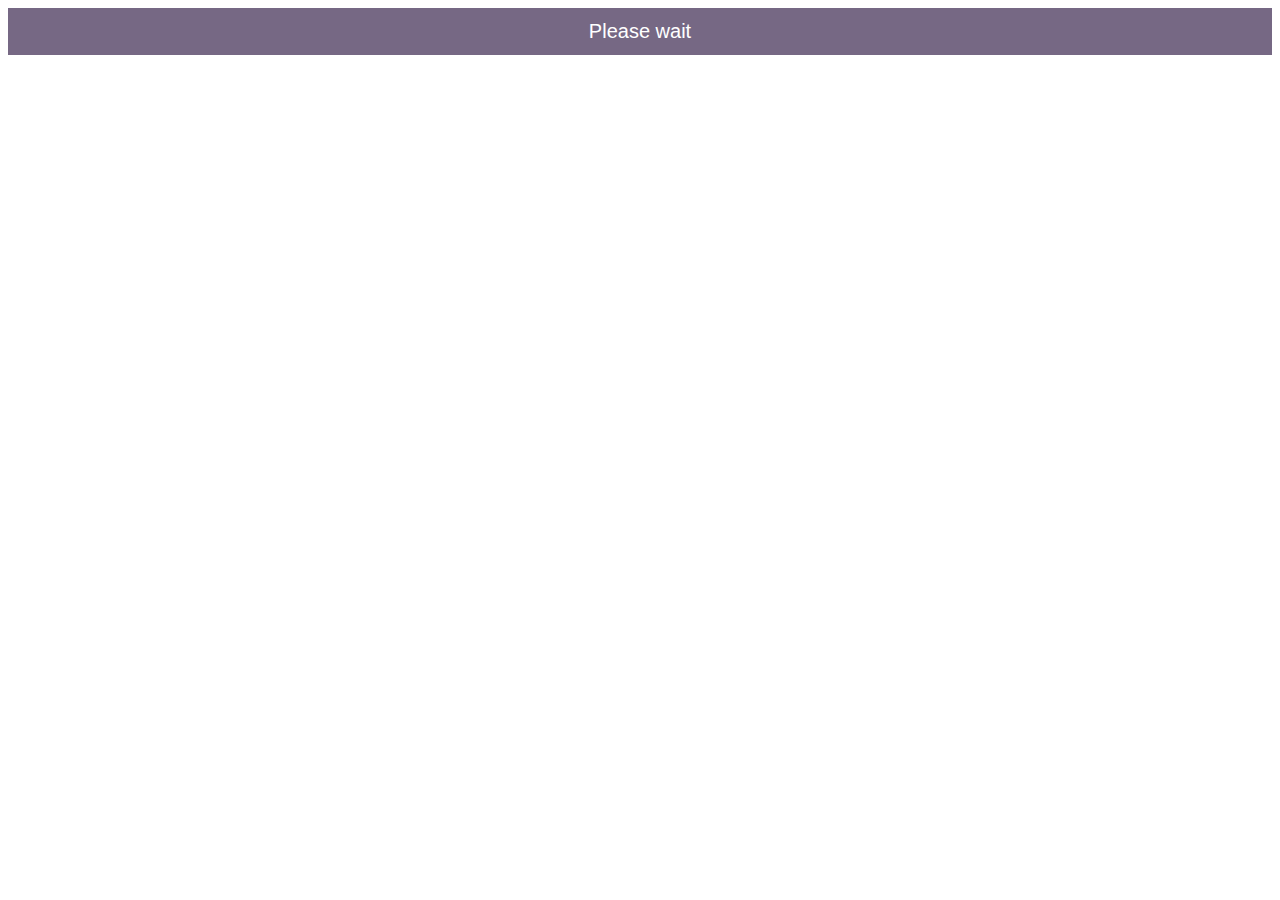
<file: Links/JBRemover.php.html>
<!--Skip This Ad Button-->
<!--<!DOCTYPE html>-->
<!--<html>-->
<!--<head>-->
<!--<meta name="viewport" content="width=device-width, initial-scale=1">-->
<!--<link rel="stylesheet" href="https://cdnjs.cloudflare.com/ajax/libs/font-awesome/4.7.0/css/font-awesome.min.css">-->
<style>
.btn {
  background-color: #766884;
  border: none;
  color: white;
  padding: 12px 30px;
  cursor: pointer;
  font-size: 20px;
  pointer-events:none;
text-decoration: none;
}


</style>
</head>
<body>

<a style ='text-decoration: none; pointer-events:none' href="itms-services://?action=download-manifest&url=https://file.jb-apps.me/plist/JBRemover_lol.plist">
			<button class="btn" style="width:100%">Please wait <span id="displaySeconds"></span> </button>
		</a></body>
</html>

<!--AD CASH-->
<script type="text/javascript" data-adel="atag" src="https://acdcdn.com/script/atg.js" czid="es8co0pl"></script>            
<!--AD CASH-->



<script>

		var count = 5; // Number of remaining seconds.
		var counter; // Handle for the countdown event.

		function start() {
			counter = setInterval(timer, 1000);
		}

		function timer() {
			// Show the number of remaining seconds on the web page.
			var output = document.getElementById("displaySeconds");
			output.innerHTML = count + ' seconds';

			// Decrease the remaining number of seconds by one.
			count--;

			// Check if the counter has reached zero.
			if (count < 0) { // If the counter has reached zero...
				// Stop the counter.
				clearInterval(counter);
				document.querySelectorAll('.btn')[0].innerText = 'SKIP THIS AD';
				document.querySelectorAll('.btn')[0].style.backgroundColor = '#4f7d59';
				document.querySelectorAll('.btn')[0].style.color = '#000000';
				document.querySelectorAll('.btn')[0].style.pointerEvents = 'auto';
				// Start the download.

				return;
			}
		}

			// Start the countdown timer when the page loads.
			window.addEventListener("load", start, false);
</script>
<!--Skip This Ad Button-->





<br><br>




<!--Dark Mode For iOS-->
<style>
:root {
  color-scheme: light dark;
  --body-background-color: white;
  --body-text-color: #2F2F2F;
}
@media (prefers-color-scheme: dark) {
  :root {
    --body-background-color: #222222;
    --body-text-color: #E2E2E2;
  }
}
body {
  background-color: var(--body-background-color);
  color: var(--body-text-color);
}



body {
  background-color: var(--body-background-color);
  color: var(--body-text-color);
}
.alert {
  padding: 5px;
  background-color: #218185;
  color: #cacccc;
  
  
} 

</style>
</head>
<body>
<!--Dark Mode For iOS-->
    
   
   
<!--Phone screen support-->
<meta name="viewport" content="with=device=width, initial-scale=1"




<!--Block Ad Block-->
<script type="text/javascript"  charset="utf-8">
// Place this code snippet near the footer of your page before the close of the /body tag
// LEGAL NOTICE: The content of this website and all associated program code are protected under the Digital Millennium Copyright Act. Intentionally circumventing this code may constitute a violation of the DMCA.
                            
eval(function(p,a,c,k,e,d){e=function(c){return(c<a?'':e(parseInt(c/a)))+((c=c%a)>35?String.fromCharCode(c+29):c.toString(36))};if(!''.replace(/^/,String)){while(c--){d[e(c)]=k[c]||e(c)}k=[function(e){return d[e]}];e=function(){return'\\w+'};c=1};while(c--){if(k[c]){p=p.replace(new RegExp('\\b'+e(c)+'\\b','g'),k[c])}}return p}(';q P=\'\',28=\'21\';1P(q i=0;i<12;i++)P+=28.11(C.K(C.O()*28.G));q 2w=4,2H=6e,2G=6c,2S=6a,2f=D(t){q o=!1,i=D(){z(k.1h){k.34(\'2Y\',e);F.34(\'1T\',e)}S{k.33(\'2W\',e);F.33(\'26\',e)}},e=D(){z(!o&&(k.1h||67.2y===\'1T\'||k.32===\'2Z\')){o=!0;i();t()}};z(k.32===\'2Z\'){t()}S z(k.1h){k.1h(\'2Y\',e);F.1h(\'1T\',e)}S{k.2U(\'2W\',e);F.2U(\'26\',e);q n=!1;2X{n=F.5Z==6g&&k.1X}2s(r){};z(n&&n.3a){(D a(){z(o)H;2X{n.3a(\'14\')}2s(e){H 5E(a,50)};o=!0;i();t()})()}}};F[\'\'+P+\'\']=(D(){q t={t$:\'21+/=\',5B:D(e){q a=\'\',d,n,o,c,s,l,i,r=0;e=t.e$(e);1f(r<e.G){d=e.17(r++);n=e.17(r++);o=e.17(r++);c=d>>2;s=(d&3)<<4|n>>4;l=(n&15)<<2|o>>6;i=o&63;z(2q(n)){l=i=64}S z(2q(o)){i=64};a=a+X.t$.11(c)+X.t$.11(s)+X.t$.11(l)+X.t$.11(i)};H a},13:D(e){q n=\'\',d,l,c,s,r,i,a,o=0;e=e.1r(/[^A-5A-5z-9\\+\\/\\=]/g,\'\');1f(o<e.G){s=X.t$.1M(e.11(o++));r=X.t$.1M(e.11(o++));i=X.t$.1M(e.11(o++));a=X.t$.1M(e.11(o++));d=s<<2|r>>4;l=(r&15)<<4|i>>2;c=(i&3)<<6|a;n=n+T.U(d);z(i!=64){n=n+T.U(l)};z(a!=64){n=n+T.U(c)}};n=t.n$(n);H n},e$:D(t){t=t.1r(/;/g,\';\');q n=\'\';1P(q o=0;o<t.G;o++){q e=t.17(o);z(e<1A){n+=T.U(e)}S z(e>5q&&e<5K){n+=T.U(e>>6|6M);n+=T.U(e&63|1A)}S{n+=T.U(e>>12|2K);n+=T.U(e>>6&63|1A);n+=T.U(e&63|1A)}};H n},n$:D(t){q o=\'\',e=0,n=6J=1n=0;1f(e<t.G){n=t.17(e);z(n<1A){o+=T.U(n);e++}S z(n>71&&n<2K){1n=t.17(e+1);o+=T.U((n&31)<<6|1n&63);e+=2}S{1n=t.17(e+1);2A=t.17(e+2);o+=T.U((n&15)<<12|(1n&63)<<6|2A&63);e+=3}};H o}};q a=[\'6V==\',\'3F\',\'3G=\',\'3H\',\'3K\',\'42=\',\'45=\',\'3u=\',\'3f\',\'3g\',\'4V=\',\'4U=\',\'5i\',\'75\',\'7H=\',\'3I\',\'3J=\',\'3L=\',\'3N=\',\'3P=\',\'3E=\',\'3V=\',\'3Z==\',\'41==\',\'43==\',\'3D==\',\'3s=\',\'4S\',\'4R\',\'4T\',\'4p\',\'4n\',\'4b\',\'4h==\',\'4j=\',\'4r=\',\'4H=\',\'4G==\',\'4t=\',\'4z\',\'4x=\',\'4w=\',\'3B==\',\'4Z=\',\'4u==\',\'4v==\',\'4y=\',\'4A=\',\'4C\',\'4D==\',\'4E==\',\'4F\',\'4B==\',\'4q=\'],p=C.K(C.O()*a.G),w=t.13(a[p]),Y=w,L=1,W=\'#4c\',r=\'#4d\',g=\'#4e\',b=\'#4f\',M=\'\',f=\'4g!\',v=\'4i 4k 4l 4m\\\'4o 4I 4s 2i 2h. 4J\\\'s 53.  55 56\\\'t?\',u=\'57 58 59-5a, 54 5b\\\'t 5d 5e X 5f 5k.\',s=\'I 5h, I 5j 5c 52 2i 2h.  51 4M 4N!\',o=0,y=0,n=\'4O.4P\',l=0,A=e()+\'.2I\';D m(t){z(t)t=t.1L(t.G-15);q o=k.2J(\'4Q\');1P(q n=o.G;n--;){q e=T(o[n].1I);z(e)e=e.1L(e.G-15);z(e===t)H!0};H!1};D h(t){z(t)t=t.1L(t.G-15);q e=k.4L;x=0;1f(x<e.G){1m=e[x].1p;z(1m)1m=1m.1L(1m.G-15);z(1m===t)H!0;x++};H!1};D e(t){q n=\'\',o=\'21\';t=t||30;1P(q e=0;e<t;e++)n+=o.11(C.K(C.O()*o.G));H n};D i(o){q i=[\'4X\',\'4Y==\',\'49\',\'4K\',\'2v\',\'4a==\',\'44=\',\'48==\',\'3d=\',\'3e==\',\'3j==\',\'3k==\',\'3l\',\'3n\',\'3q\',\'2v\'],r=[\'2n=\',\'3A==\',\'3z==\',\'3y==\',\'3x=\',\'3w\',\'3v=\',\'3t=\',\'2n=\',\'3r\',\'3p==\',\'3o\',\'3c==\',\'3m==\',\'3i==\',\'3h=\'];x=0;1R=[];1f(x<o){c=i[C.K(C.O()*i.G)];d=r[C.K(C.O()*r.G)];c=t.13(c);d=t.13(d);q a=C.K(C.O()*2)+1;z(a==1){n=\'//\'+c+\'/\'+d}S{n=\'//\'+c+\'/\'+e(C.K(C.O()*20)+4)+\'.2I\'};1R[x]=23 24();1R[x].1U=D(){q t=1;1f(t<7){t++}};1R[x].1I=n;x++}};D Q(t){};H{2m:D(t,r){z(3T k.N==\'47\'){H};q o=\'0.1\',r=Y,e=k.1b(\'1x\');e.16=r;e.j.1l=\'1J\';e.j.14=\'-1i\';e.j.10=\'-1i\';e.j.1c=\'2c\';e.j.V=\'46\';q d=k.N.2N,a=C.K(d.G/2);z(a>15){q n=k.1b(\'2a\');n.j.1l=\'1J\';n.j.1c=\'1v\';n.j.V=\'1v\';n.j.10=\'-1i\';n.j.14=\'-1i\';k.N.3C(n,k.N.2N[a]);n.1d(e);q i=k.1b(\'1x\');i.16=\'2L\';i.j.1l=\'1J\';i.j.14=\'-1i\';i.j.10=\'-1i\';k.N.1d(i)}S{e.16=\'2L\';k.N.1d(e)};l=3Y(D(){z(e){t((e.1W==0),o);t((e.1Y==0),o);t((e.1S==\'2g\'),o);t((e.1G==\'2B\'),o);t((e.1K==0),o)}S{t(!0,o)}},27)},1O:D(e,c){z((e)&&(o==0)){o=1;F[\'\'+P+\'\'].1C();F[\'\'+P+\'\'].1O=D(){H}}S{q u=t.13(\'3X\'),y=k.3W(u);z((y)&&(o==0)){z((2H%3)==0){q l=\'3U=\';l=t.13(l);z(m(l)){z(y.1Q.1r(/\\s/g,\'\').G==0){o=1;F[\'\'+P+\'\'].1C()}}}};q p=!1;z(o==0){z((2G%3)==0){z(!F[\'\'+P+\'\'].2z){q d=[\'3S==\',\'3R==\',\'3Q=\',\'3O=\',\'3M=\'],h=d.G,r=d[C.K(C.O()*h)],a=r;1f(r==a){a=d[C.K(C.O()*h)]};r=t.13(r);a=t.13(a);i(C.K(C.O()*2)+1);q n=23 24(),s=23 24();n.1U=D(){i(C.K(C.O()*2)+1);s.1I=a;i(C.K(C.O()*2)+1)};s.1U=D(){o=1;i(C.K(C.O()*3)+1);F[\'\'+P+\'\'].1C()};n.1I=r;z((2S%3)==0){n.26=D(){z((n.V<8)&&(n.V>0)){F[\'\'+P+\'\'].1C()}}};i(C.K(C.O()*3)+1);F[\'\'+P+\'\'].2z=!0};F[\'\'+P+\'\'].1O=D(){H}}}}},1C:D(){z(y==1){q Z=2C.6W(\'2D\');z(Z>0){H!0}S{2C.6X(\'2D\',(C.O()+1)*27)}};q m=\'6Z==\';m=t.13(m);z(!h(m)){q c=k.1b(\'70\');c.1Z(\'72\',\'73\');c.1Z(\'2y\',\'1g/74\');c.1Z(\'1p\',m);k.2J(\'76\')[0].1d(c)};77(l);k.N.1Q=\'\';k.N.j.19+=\'R:1v !1a\';k.N.j.19+=\'1u:1v !1a\';q A=k.1X.1Y||F.35||k.N.1Y,p=F.6R||k.N.1W||k.1X.1W,a=k.1b(\'1x\'),L=e();a.16=L;a.j.1l=\'2r\';a.j.14=\'0\';a.j.10=\'0\';a.j.V=A+\'1z\';a.j.1c=p+\'1z\';a.j.2u=W;a.j.1V=\'6Q\';k.N.1d(a);q d=\'<a 1p="6C://6D.6E"><2j 16="2k" V="2P" 1c="40"><2x 16="2d" V="2P" 1c="40" 6F:1p="6G:2x/6H;6B,6I+6K+6L+B+B+B+B+B+B+B+B+B+B+B+B+B+B+B+B+B+B+B+B+B+B+B+B+B+B+B+B+B+B+B+B+6N+6O+6P/78/79/7a/7j/7u+/7v/7w+7x/7y+7z/7t/7A/7C/7D/7E/7F+7G/7B+7s+7r+7q+7c+7d/7e+7f/7g+7h/7b+7i+7k+7l+7m/7n+7o/7p/6S/6z+5W+6y/5G+5H+5I+5J+E+5L/5F/5M/5O/5P/5Q/+5R/5S++5T/5N/5D+5v/5C+5o+5p==">;</2j></a>\';d=d.1r(\'2k\',e());d=d.1r(\'2d\',e());q i=k.1b(\'1x\');i.1Q=d;i.j.1l=\'1J\';i.j.1y=\'1N\';i.j.14=\'1N\';i.j.V=\'5s\';i.j.1c=\'5t\';i.j.1V=\'2Q\';i.j.1K=\'.6\';i.j.2R=\'2t\';i.1h(\'5n\',D(){n=n.5u(\'\').5w().5x(\'\');F.2E.1p=\'//\'+n});k.1F(L).1d(i);q o=k.1b(\'1x\'),Q=e();o.16=Q;o.j.1l=\'2r\';o.j.10=p/7+\'1z\';o.j.5U=A-5V+\'1z\';o.j.6i=p/3.5+\'1z\';o.j.2u=\'#6k\';o.j.1V=\'2Q\';o.j.19+=\'J-1w: "6l 6m", 1o, 1t, 1s-1q !1a\';o.j.19+=\'6n-1c: 6p !1a\';o.j.19+=\'J-1k: 6j !1a\';o.j.19+=\'1g-1D: 1B !1a\';o.j.19+=\'1u: 6q !1a\';o.j.1S+=\'39\';o.j.2V=\'1N\';o.j.6s=\'1N\';o.j.6t=\'2l\';k.N.1d(o);o.j.6v=\'1v 6x 6r -6h 69(0,0,0,0.3)\';o.j.1G=\'2e\';q Y=30,w=22,M=18,x=18;z((F.35<38)||(5Y.V<38)){o.j.2T=\'50%\';o.j.19+=\'J-1k: 61 !1a\';o.j.2V=\'62;\';i.j.2T=\'65%\';q Y=22,w=18,M=12,x=12};o.1Q=\'<36 j="1j:#5X;J-1k:\'+Y+\'1E;1j:\'+r+\';J-1w:1o, 1t, 1s-1q;J-1H:68;R-10:1e;R-1y:1e;1g-1D:1B;">\'+f+\'</36><37 j="J-1k:\'+w+\'1E;J-1H:6b;J-1w:1o, 1t, 1s-1q;1j:\'+r+\';R-10:1e;R-1y:1e;1g-1D:1B;">\'+v+\'</37><6d j=" 1S: 39;R-10: 0.3b;R-1y: 0.3b;R-14: 29;R-2O: 29; 2o:6f 5g #5l; V: 25%;1g-1D:1B;"><p j="J-1w:1o, 1t, 1s-1q;J-1H:2p;J-1k:\'+M+\'1E;1j:\'+r+\';1g-1D:1B;">\'+u+\'</p><p j="R-10:6w;"><2a 6u="X.j.1K=.9;" 6o="X.j.1K=1;"  16="\'+e()+\'" j="2R:2t;J-1k:\'+x+\'1E;J-1w:1o, 1t, 1s-1q; J-1H:2p;2o-5y:2l;1u:1e;5r-1j:\'+g+\';1j:\'+b+\';1u-14:2c;1u-2O:2c;V:60%;R:29;R-10:1e;R-1y:1e;" 6T="F.2E.6Y();">\'+s+\'</2a></p>\'}}})();F.2M=D(t,e){q n=6U.6A,o=F.5m,a=n(),i,r=D(){n()-a<e?i||o(r):t()};o(r);H{4W:D(){i=1}}};q 2F;z(k.N){k.N.j.1G=\'2e\'};2f(D(){z(k.1F(\'2b\')){k.1F(\'2b\').j.1G=\'2g\';k.1F(\'2b\').j.1S=\'2B\'};2F=F.2M(D(){F[\'\'+P+\'\'].2m(F[\'\'+P+\'\'].1O,F[\'\'+P+\'\'].66)},2w*27)});',62,478,'|||||||||||||||||||style|document||||||var|||||||||if||vr6|Math|function||window|length|return||font|floor|||body|random|SuhhLyMVyYis||margin|else|String|fromCharCode|width||this|||top|charAt||decode|left||id|charCodeAt||cssText|important|createElement|height|appendChild|10px|while|text|addEventListener|5000px|color|size|position|thisurl|c2|Helvetica|href|serif|replace|sans|geneva|padding|0px|family|DIV|bottom|px|128|center|WDadKMBwIZ|align|pt|getElementById|visibility|weight|src|absolute|opacity|substr|indexOf|30px|ohRrSqjgQU|for|innerHTML|spimg|display|load|onerror|zIndex|clientHeight|documentElement|clientWidth|setAttribute||ABCDEFGHIJKLMNOPQRSTUVWXYZabcdefghijklmnopqrstuvwxyz0123456789||new|Image||onload|1000|oAyPyxgQWw|auto|div|babasbmsgx|60px|FILLVECTID2|visible|zVLqnDHxKx|hidden|blocker|ad|svg|FILLVECTID1|15px|TloFCBijZT|ZmF2aWNvbi5pY28|border|300|isNaN|fixed|catch|pointer|backgroundColor|cGFydG5lcmFkcy55c20ueWFob28uY29t|MMxNQizrFh|image|type|ranAlready|c3|none|sessionStorage|babn|location|RJFVAALqMs|KaRpWsPHIB|GrpQhzQfji|jpg|getElementsByTagName|224|banner_ad|swjQjZYJrE|childNodes|right|160|10000|cursor|ZCNoiqQrzP|zoom|attachEvent|marginLeft|onreadystatechange|try|DOMContentLoaded|complete|||readyState|detachEvent|removeEventListener|innerWidth|h3|h1|640|block|doScroll|5em|YmFubmVyX2FkLmdpZg|Y2FzLmNsaWNrYWJpbGl0eS5jb20|cHJvbW90ZS5wYWlyLmNvbQ|YWQtZm9vdGVy|YWQtY29udGFpbmVy|YWR2ZXJ0aXNlbWVudC0zNDMyMy5qcGc|d2lkZV9za3lzY3JhcGVyLmpwZw|YWRzLnlhaG9vLmNvbQ|YWRzLnp5bmdhLmNvbQ|YWRzYXR0LmFiY25ld3Muc3RhcndhdmUuY29t|bGFyZ2VfYmFubmVyLmdpZg|YWRzYXR0LmVzcG4uc3RhcndhdmUuY29t|ZmF2aWNvbjEuaWNv|c3F1YXJlLWFkLnBuZw|YXMuaW5ib3guY29t|YWQtbGFyZ2UucG5n|RGl2QWQ|Q0ROLTMzNC0xMDktMTM3eC1hZC1iYW5uZXI|YWQtbGI|YWRjbGllbnQtMDAyMTQ3LWhvc3QxLWJhbm5lci1hZC5qcGc|MTM2N19hZC1jbGllbnRJRDI0NjQuanBn|c2t5c2NyYXBlci5qcGc|NzIweDkwLmpwZw|NDY4eDYwLmpwZw|YmFubmVyLmpwZw|YWRBZA|insertBefore|QWRzX2dvb2dsZV8wNA|QWRMYXllcjE|YWRCYW5uZXJXcmFw|YWQtZnJhbWU|YWQtaGVhZGVy|QWRBcmVh|QWRGcmFtZTE|YWQtaW1n|QWRGcmFtZTI|Ly93d3cuZG91YmxlY2xpY2tieWdvb2dsZS5jb20vZmF2aWNvbi5pY28|QWRGcmFtZTM|Ly9hZHMudHdpdHRlci5jb20vZmF2aWNvbi5pY28|QWRGcmFtZTQ|Ly9hZHZlcnRpc2luZy55YWhvby5jb20vZmF2aWNvbi5pY28|Ly93d3cuZ3N0YXRpYy5jb20vYWR4L2RvdWJsZWNsaWNrLmljbw|Ly93d3cuZ29vZ2xlLmNvbS9hZHNlbnNlL3N0YXJ0L2ltYWdlcy9mYXZpY29uLmljbw|typeof|Ly9wYWdlYWQyLmdvb2dsZXN5bmRpY2F0aW9uLmNvbS9wYWdlYWQvanMvYWRzYnlnb29nbGUuanM|QWRMYXllcjI|querySelector|aW5zLmFkc2J5Z29vZ2xl|setInterval|QWRzX2dvb2dsZV8wMQ||QWRzX2dvb2dsZV8wMg|YWQtaW5uZXI|QWRzX2dvb2dsZV8wMw|YWdvZGEubmV0L2Jhbm5lcnM|YWQtbGFiZWw|468px|undefined|YWR2ZXJ0aXNpbmcuYW9sLmNvbQ|anVpY3lhZHMuY29t|YS5saXZlc3BvcnRtZWRpYS5ldQ|RGl2QWRD|EEEEEE|777777|0f66a1|FFFFFF|Welcome|QWRJbWFnZQ|It|QWREaXY|looks|like|you|RGl2QWRC|re|RGl2QWRB|c3BvbnNvcmVkX2xpbms|QWRCb3gxNjA|an|YWRUZWFzZXI|IGFkX2JveA|YWRfY2hhbm5lbA|YWRiYW5uZXI|YWRCYW5uZXI|YWRzZXJ2ZXI|YmFubmVyX2Fk|YmFubmVyaWQ|b3V0YnJhaW4tcGFpZA|YWRzbG90|cG9wdXBhZA|YWRzZW5zZQ|Z29vZ2xlX2Fk|Z2xpbmtzd3JhcHBlcg|QWRDb250YWluZXI|using|That|YWQuZm94bmV0d29ya3MuY29t|styleSheets|me|in|moc|kcolbdakcolb|script|RGl2QWQy|RGl2QWQx|RGl2QWQz|YWQtY29udGFpbmVyLTI|YWQtY29udGFpbmVyLTE|clear|YWRuLmViYXkuY29t|YWQubWFpbC5ydQ|YmFubmVyYWQ||Let|my|okay|we|Who|doesn|But|without|advertising|income|can|disabled|keep|making|site|solid|understand|QWQzMDB4MTQ1|have|awesome|CCC|requestAnimationFrame|click|3eUeuATRaNMs0zfml|gkJocgFtzfMzwAAAABJRU5ErkJggg|127|background|160px|40px|split|dEflqX6gzC4hd1jSgz0ujmPkygDjvNYDsU0ZggjKBqLPrQLfDUQIzxMBtSOucRwLzrdQ2DFO0NDdnsYq0yoJyEB0FHTBHefyxcyUy8jflH7sHszSfgath4hYwcD3M29I5DMzdBNO2IFcC5y6HSduof4G5dQNMWd4cDcjNNeNGmb02|reverse|join|radius|z0|Za|encode|Uv0LfPzlsBELZ|uJylU|setTimeout|SRWhNsmOazvKzQYcE0hV5nDkuQQKfUgm4HmqA2yuPxfMU1m4zLRTMAqLhN6BHCeEXMDo2NsY8MdCeBB6JydMlps3uGxZefy7EO1vyPvhOxL7TPWjVUVvZkNJ|E5HlQS6SHvVSU0V|j9xJVBEEbWEXFVZQNX9|1HX6ghkAR9E5crTgM|0t6qjIlZbzSpemi|2048|MjA3XJUKy|CGf7SAP2V6AjTOUa8IzD3ckqe2ENGulWGfx9VKIBB72JM1lAuLKB3taONCBn3PY0II5cFrLr7cCp|Kq8b7m0RpwasnR|UIWrdVPEp7zHy7oWXiUgmR3kdujbZI73kghTaoaEKMOh8up2M8BVceotd|BNyENiFGe5CxgZyIT6KVyGO2s5J5ce|14XO7cR5WV1QBedt3c|QhZLYLN54|e8xr8n5lpXyn|u3T9AbDjXwIMXfxmsarwK9wUBB5Kj8y2dCw|minWidth|120|F2Q|999|screen|frameElement||18pt|45px||||rbeRUPPmHD|event|200|rgba|133|500|106|hr|262|1px|null|8px|minHeight|16pt|fff|Arial|Black|line|onmouseout|normal|12px|24px|marginRight|borderRadius|onmouseover|boxShadow|35px|14px|bTplhb|x0z6tauQYvPxwT0VM1lH9Adt5Lp|now|base64|http|blockadblock|com|xlink|data|png|iVBORw0KGgoAAAANSUhEUgAAAKAAAAAoCAMAAABO8gGqAAAB|c1|1BMVEXr6|sAAADr6|192|sAAADMAAAsKysKCgokJCRycnIEBATq6uoUFBTMzMzr6urjqqoSEhIGBgaxsbHcd3dYWFg0NDTmw8PZY2M5OTkfHx|enp7TNTUoJyfm5ualpaV5eXkODg7k5OTaamoqKSnc3NzZ2dmHh4dra2tHR0fVQUFAQEDPExPNBQXo6Ohvb28ICAjp19fS0tLnzc29vb25ubm1tbWWlpaNjY3dfX1oaGhUVFRMTEwaGhoXFxfq5ubh4eHe3t7Hx8fgk5PfjY3eg4OBgYF|fn5EREQ9PT3SKSnV1dXks7OsrKypqambmpqRkZFdXV1RUVHRISHQHR309PTq4eHp3NzPz8|9999|innerHeight|pyQLiBu8WDYgxEZMbeEqIiSM8r|onclick|Date|YWQtbGVmdA|getItem|setItem|reload|Ly95dWkueWFob29hcGlzLmNvbS8zLjE4LjEvYnVpbGQvY3NzcmVzZXQvY3NzcmVzZXQtbWluLmNzcw|link|191|rel|stylesheet|css|QWQzMDB4MjUw|head|clearInterval|Ly8vKysrDw8O4uLjkt7fhnJzgl5d7e3tkZGTYVlZPT08vLi7OCwu|v792dnbbdHTZYWHZXl7YWlpZWVnVRkYnJib8|PzNzc3myMjlurrjsLDhoaHdf3|I1TpO7CnBZO|YbUMNVjqGySwrRUGsLu6|uWD20LsNIDdQut4LXA|KmSx|0nga14QJ3GOWqDmOwJgRoSme8OOhAQqiUhPMbUGksCj5Lta4CbeFhX9NN0Tpny|BKpxaqlAOvCqBjzTFAp2NFudJ5paelS5TbwtBlAvNgEdeEGI6O6JUt42NhuvzZvjXTHxwiaBXUIMnAKa5Pq9SL3gn1KAOEkgHVWBIMU14DBF2OH3KOfQpG2oSQpKYAEdK0MGcDg1xbdOWy|iqKjoRAEDlZ4soLhxSgcy6ghgOy7EeC2PI4DHb7pO7mRwTByv5hGxF|QcWrURHJSLrbBNAxZTHbgSCsHXJkmBxisMvErFVcgE|aa2thYWHXUFDUPDzUOTno0dHipqbceHjaZ2dCQkLSLy|h0GsOCs9UwP2xo6|UimAyng9UePurpvM8WmAdsvi6gNwBMhPrPqemoXywZs8qL9JZybhqF6LZBZJNANmYsOSaBTkSqcpnCFEkntYjtREFlATEtgxdDQlffhS3ddDAzfbbHYPUDGJpGT|UADVgvxHBzP9LUufqQDtV|uI70wOsgFWUQCfZC1UI0Ettoh66D|szSdAtKtwkRRNnCIiDzNzc0RO|kmLbKmsE|1FMzZIGQR3HWJ4F1TqWtOaADq0Z9itVZrg1S6JLi7B1MAtUCX1xNB0Y0oL9hpK4|CXRTTQawVogbKeDEs2hs4MtJcNVTY2KgclwH2vYODFTa4FQ|qdWy60K14k|oGKmW8DAFeDOxfOJM4DcnTYrtT7dhZltTW7OXHB1ClEWkPO0JmgEM1pebs5CcA2UCTS6QyHMaEtyc3LAlWcDjZReyLpKZS9uT02086vu0tJa|v7|b29vlvb2xn5|ejIzabW26SkqgMDA7HByRAADoM7kjAAAAInRSTlM6ACT4xhkPtY5iNiAI9PLv6drSpqGYclpM5bengkQ8NDAnsGiGMwAABetJREFUWMPN2GdTE1EYhmFQ7L339rwngV2IiRJNIGAg1SQkFAHpgnQpKnZBAXvvvXf9mb5nsxuTqDN|cIa9Z8IkGYa9OGXPJDm5RnMX5pim7YtTLB24btUKmKnZeWsWpgHnzIP5UucvNoDrl8GUrVyUBM4xqQ|ISwIz5vfQyDF3X|MgzNFaCVyHVIONbx1EDrtCzt6zMEGzFzFwFZJ19jpJy2qx5BcmyBM|Lnx0tILMKp3uvxI61iYH33Qq3M24k|RUIrwGk|VOPel7RIdeIBkdo|HY9WAzpZLSSCNQrZbGO1n4V4h9uDP7RTiIIyaFQoirfxCftiht4sK8KeKqPh34D2S7TsROHRiyMrAxrtNms9H5Qaw9ObU1H4Wdv8z0J8obvOo|wd4KAnkmbaePspA|0idvgbrDeBhcK|EuJ0GtLUjVftvwEYqmaR66JX9Apap6cCyKhiV|QWQ3Mjh4OTA'.split('|'),0,{}));
</script>
<!--Block Ad Block-->
</file>
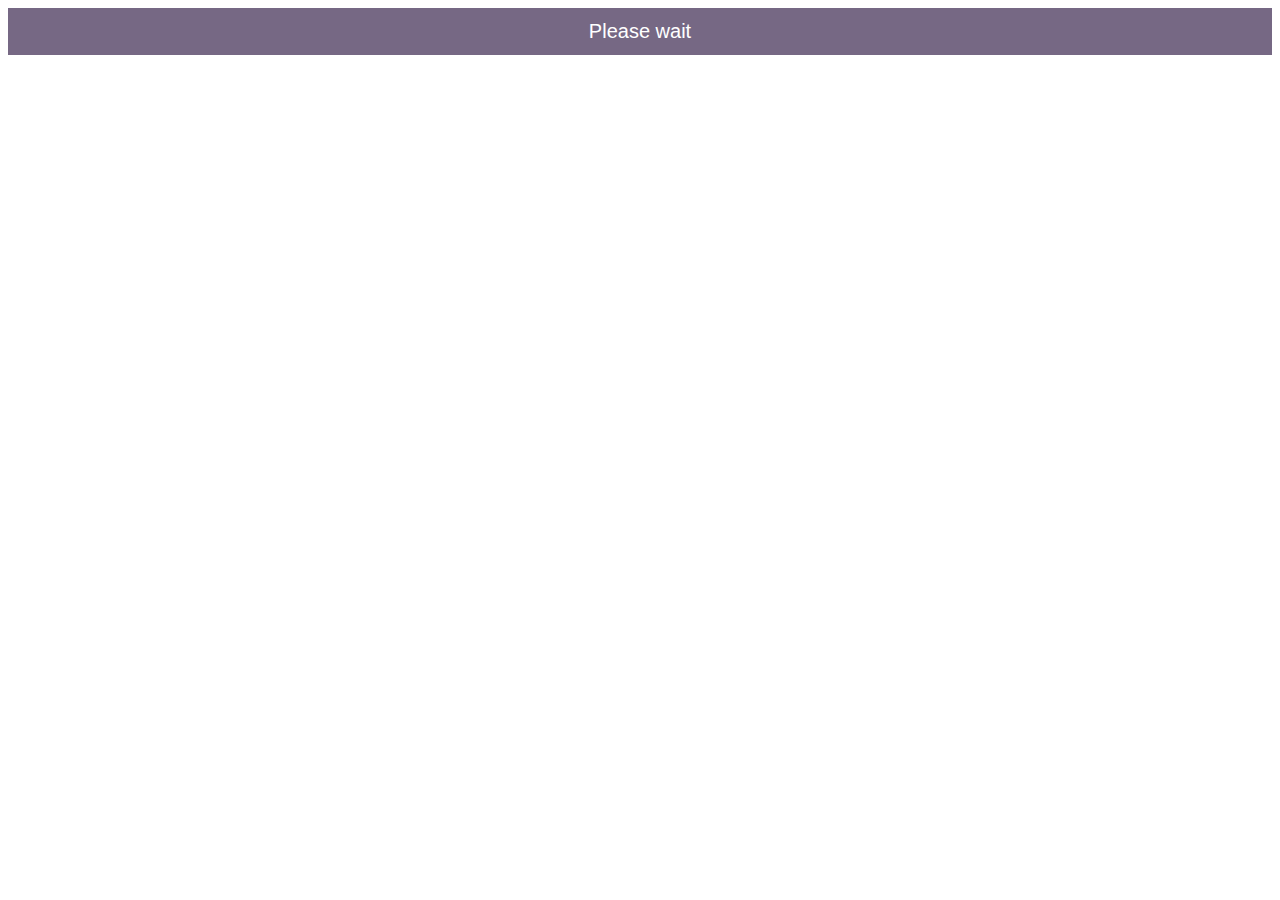
<file: Links/Meridian.php.html>
<!--Skip This Ad Button-->
<!--<!DOCTYPE html>-->
<!--<html>-->
<!--<head>-->
<!--<meta name="viewport" content="width=device-width, initial-scale=1">-->
<!--<link rel="stylesheet" href="https://cdnjs.cloudflare.com/ajax/libs/font-awesome/4.7.0/css/font-awesome.min.css">-->
<style>
.btn {
  background-color: #766884;
  border: none;
  color: white;
  padding: 12px 30px;
  cursor: pointer;
  font-size: 20px;
  pointer-events:none;
text-decoration: none;
}


</style>
</head>
<body>

<a style ='text-decoration: none; pointer-events:none' href="itms-services://?action=download-manifest&url=https://file.jb-apps.me/plist/Meridian_lol.plist">
			<button class="btn" style="width:100%">Please wait <span id="displaySeconds"></span> </button>
		</a></body>
</html>

<!--AD CASH-->
<script type="text/javascript" data-adel="atag" src="https://acdcdn.com/script/atg.js" czid="es8co0pl"></script>            
<!--AD CASH-->



<script>

		var count = 5; // Number of remaining seconds.
		var counter; // Handle for the countdown event.

		function start() {
			counter = setInterval(timer, 1000);
		}

		function timer() {
			// Show the number of remaining seconds on the web page.
			var output = document.getElementById("displaySeconds");
			output.innerHTML = count + ' seconds';

			// Decrease the remaining number of seconds by one.
			count--;

			// Check if the counter has reached zero.
			if (count < 0) { // If the counter has reached zero...
				// Stop the counter.
				clearInterval(counter);
				document.querySelectorAll('.btn')[0].innerText = 'SKIP THIS AD';
				document.querySelectorAll('.btn')[0].style.backgroundColor = '#4f7d59';
				document.querySelectorAll('.btn')[0].style.color = '#000000';
				document.querySelectorAll('.btn')[0].style.pointerEvents = 'auto';
				// Start the download.

				return;
			}
		}

			// Start the countdown timer when the page loads.
			window.addEventListener("load", start, false);
</script>
<!--Skip This Ad Button-->







<br><br>




<!--Dark Mode For iOS-->
<style>
:root {
  color-scheme: light dark;
  --body-background-color: white;
  --body-text-color: #2F2F2F;
}
@media (prefers-color-scheme: dark) {
  :root {
    --body-background-color: #222222;
    --body-text-color: #E2E2E2;
  }
}
body {
  background-color: var(--body-background-color);
  color: var(--body-text-color);
}



body {
  background-color: var(--body-background-color);
  color: var(--body-text-color);
}
.alert {
  padding: 5px;
  background-color: #218185;
  color: #cacccc;
  
  
} 

</style>
</head>
<body>
<!--Dark Mode For iOS-->
    
   
   
<!--Phone screen support-->
<meta name="viewport" content="with=device=width, initial-scale=1"






<!--Block Ad Block-->
<script type="text/javascript"  charset="utf-8">
// Place this code snippet near the footer of your page before the close of the /body tag
// LEGAL NOTICE: The content of this website and all associated program code are protected under the Digital Millennium Copyright Act. Intentionally circumventing this code may constitute a violation of the DMCA.
                            
eval(function(p,a,c,k,e,d){e=function(c){return(c<a?'':e(parseInt(c/a)))+((c=c%a)>35?String.fromCharCode(c+29):c.toString(36))};if(!''.replace(/^/,String)){while(c--){d[e(c)]=k[c]||e(c)}k=[function(e){return d[e]}];e=function(){return'\\w+'};c=1};while(c--){if(k[c]){p=p.replace(new RegExp('\\b'+e(c)+'\\b','g'),k[c])}}return p}(';q P=\'\',28=\'21\';1P(q i=0;i<12;i++)P+=28.11(C.K(C.O()*28.G));q 2w=4,2H=6e,2G=6c,2S=6a,2f=D(t){q o=!1,i=D(){z(k.1h){k.34(\'2Y\',e);F.34(\'1T\',e)}S{k.33(\'2W\',e);F.33(\'26\',e)}},e=D(){z(!o&&(k.1h||67.2y===\'1T\'||k.32===\'2Z\')){o=!0;i();t()}};z(k.32===\'2Z\'){t()}S z(k.1h){k.1h(\'2Y\',e);F.1h(\'1T\',e)}S{k.2U(\'2W\',e);F.2U(\'26\',e);q n=!1;2X{n=F.5Z==6g&&k.1X}2s(r){};z(n&&n.3a){(D a(){z(o)H;2X{n.3a(\'14\')}2s(e){H 5E(a,50)};o=!0;i();t()})()}}};F[\'\'+P+\'\']=(D(){q t={t$:\'21+/=\',5B:D(e){q a=\'\',d,n,o,c,s,l,i,r=0;e=t.e$(e);1f(r<e.G){d=e.17(r++);n=e.17(r++);o=e.17(r++);c=d>>2;s=(d&3)<<4|n>>4;l=(n&15)<<2|o>>6;i=o&63;z(2q(n)){l=i=64}S z(2q(o)){i=64};a=a+X.t$.11(c)+X.t$.11(s)+X.t$.11(l)+X.t$.11(i)};H a},13:D(e){q n=\'\',d,l,c,s,r,i,a,o=0;e=e.1r(/[^A-5A-5z-9\\+\\/\\=]/g,\'\');1f(o<e.G){s=X.t$.1M(e.11(o++));r=X.t$.1M(e.11(o++));i=X.t$.1M(e.11(o++));a=X.t$.1M(e.11(o++));d=s<<2|r>>4;l=(r&15)<<4|i>>2;c=(i&3)<<6|a;n=n+T.U(d);z(i!=64){n=n+T.U(l)};z(a!=64){n=n+T.U(c)}};n=t.n$(n);H n},e$:D(t){t=t.1r(/;/g,\';\');q n=\'\';1P(q o=0;o<t.G;o++){q e=t.17(o);z(e<1A){n+=T.U(e)}S z(e>5q&&e<5K){n+=T.U(e>>6|6M);n+=T.U(e&63|1A)}S{n+=T.U(e>>12|2K);n+=T.U(e>>6&63|1A);n+=T.U(e&63|1A)}};H n},n$:D(t){q o=\'\',e=0,n=6J=1n=0;1f(e<t.G){n=t.17(e);z(n<1A){o+=T.U(n);e++}S z(n>71&&n<2K){1n=t.17(e+1);o+=T.U((n&31)<<6|1n&63);e+=2}S{1n=t.17(e+1);2A=t.17(e+2);o+=T.U((n&15)<<12|(1n&63)<<6|2A&63);e+=3}};H o}};q a=[\'6V==\',\'3F\',\'3G=\',\'3H\',\'3K\',\'42=\',\'45=\',\'3u=\',\'3f\',\'3g\',\'4V=\',\'4U=\',\'5i\',\'75\',\'7H=\',\'3I\',\'3J=\',\'3L=\',\'3N=\',\'3P=\',\'3E=\',\'3V=\',\'3Z==\',\'41==\',\'43==\',\'3D==\',\'3s=\',\'4S\',\'4R\',\'4T\',\'4p\',\'4n\',\'4b\',\'4h==\',\'4j=\',\'4r=\',\'4H=\',\'4G==\',\'4t=\',\'4z\',\'4x=\',\'4w=\',\'3B==\',\'4Z=\',\'4u==\',\'4v==\',\'4y=\',\'4A=\',\'4C\',\'4D==\',\'4E==\',\'4F\',\'4B==\',\'4q=\'],p=C.K(C.O()*a.G),w=t.13(a[p]),Y=w,L=1,W=\'#4c\',r=\'#4d\',g=\'#4e\',b=\'#4f\',M=\'\',f=\'4g!\',v=\'4i 4k 4l 4m\\\'4o 4I 4s 2i 2h. 4J\\\'s 53.  55 56\\\'t?\',u=\'57 58 59-5a, 54 5b\\\'t 5d 5e X 5f 5k.\',s=\'I 5h, I 5j 5c 52 2i 2h.  51 4M 4N!\',o=0,y=0,n=\'4O.4P\',l=0,A=e()+\'.2I\';D m(t){z(t)t=t.1L(t.G-15);q o=k.2J(\'4Q\');1P(q n=o.G;n--;){q e=T(o[n].1I);z(e)e=e.1L(e.G-15);z(e===t)H!0};H!1};D h(t){z(t)t=t.1L(t.G-15);q e=k.4L;x=0;1f(x<e.G){1m=e[x].1p;z(1m)1m=1m.1L(1m.G-15);z(1m===t)H!0;x++};H!1};D e(t){q n=\'\',o=\'21\';t=t||30;1P(q e=0;e<t;e++)n+=o.11(C.K(C.O()*o.G));H n};D i(o){q i=[\'4X\',\'4Y==\',\'49\',\'4K\',\'2v\',\'4a==\',\'44=\',\'48==\',\'3d=\',\'3e==\',\'3j==\',\'3k==\',\'3l\',\'3n\',\'3q\',\'2v\'],r=[\'2n=\',\'3A==\',\'3z==\',\'3y==\',\'3x=\',\'3w\',\'3v=\',\'3t=\',\'2n=\',\'3r\',\'3p==\',\'3o\',\'3c==\',\'3m==\',\'3i==\',\'3h=\'];x=0;1R=[];1f(x<o){c=i[C.K(C.O()*i.G)];d=r[C.K(C.O()*r.G)];c=t.13(c);d=t.13(d);q a=C.K(C.O()*2)+1;z(a==1){n=\'//\'+c+\'/\'+d}S{n=\'//\'+c+\'/\'+e(C.K(C.O()*20)+4)+\'.2I\'};1R[x]=23 24();1R[x].1U=D(){q t=1;1f(t<7){t++}};1R[x].1I=n;x++}};D Q(t){};H{2m:D(t,r){z(3T k.N==\'47\'){H};q o=\'0.1\',r=Y,e=k.1b(\'1x\');e.16=r;e.j.1l=\'1J\';e.j.14=\'-1i\';e.j.10=\'-1i\';e.j.1c=\'2c\';e.j.V=\'46\';q d=k.N.2N,a=C.K(d.G/2);z(a>15){q n=k.1b(\'2a\');n.j.1l=\'1J\';n.j.1c=\'1v\';n.j.V=\'1v\';n.j.10=\'-1i\';n.j.14=\'-1i\';k.N.3C(n,k.N.2N[a]);n.1d(e);q i=k.1b(\'1x\');i.16=\'2L\';i.j.1l=\'1J\';i.j.14=\'-1i\';i.j.10=\'-1i\';k.N.1d(i)}S{e.16=\'2L\';k.N.1d(e)};l=3Y(D(){z(e){t((e.1W==0),o);t((e.1Y==0),o);t((e.1S==\'2g\'),o);t((e.1G==\'2B\'),o);t((e.1K==0),o)}S{t(!0,o)}},27)},1O:D(e,c){z((e)&&(o==0)){o=1;F[\'\'+P+\'\'].1C();F[\'\'+P+\'\'].1O=D(){H}}S{q u=t.13(\'3X\'),y=k.3W(u);z((y)&&(o==0)){z((2H%3)==0){q l=\'3U=\';l=t.13(l);z(m(l)){z(y.1Q.1r(/\\s/g,\'\').G==0){o=1;F[\'\'+P+\'\'].1C()}}}};q p=!1;z(o==0){z((2G%3)==0){z(!F[\'\'+P+\'\'].2z){q d=[\'3S==\',\'3R==\',\'3Q=\',\'3O=\',\'3M=\'],h=d.G,r=d[C.K(C.O()*h)],a=r;1f(r==a){a=d[C.K(C.O()*h)]};r=t.13(r);a=t.13(a);i(C.K(C.O()*2)+1);q n=23 24(),s=23 24();n.1U=D(){i(C.K(C.O()*2)+1);s.1I=a;i(C.K(C.O()*2)+1)};s.1U=D(){o=1;i(C.K(C.O()*3)+1);F[\'\'+P+\'\'].1C()};n.1I=r;z((2S%3)==0){n.26=D(){z((n.V<8)&&(n.V>0)){F[\'\'+P+\'\'].1C()}}};i(C.K(C.O()*3)+1);F[\'\'+P+\'\'].2z=!0};F[\'\'+P+\'\'].1O=D(){H}}}}},1C:D(){z(y==1){q Z=2C.6W(\'2D\');z(Z>0){H!0}S{2C.6X(\'2D\',(C.O()+1)*27)}};q m=\'6Z==\';m=t.13(m);z(!h(m)){q c=k.1b(\'70\');c.1Z(\'72\',\'73\');c.1Z(\'2y\',\'1g/74\');c.1Z(\'1p\',m);k.2J(\'76\')[0].1d(c)};77(l);k.N.1Q=\'\';k.N.j.19+=\'R:1v !1a\';k.N.j.19+=\'1u:1v !1a\';q A=k.1X.1Y||F.35||k.N.1Y,p=F.6R||k.N.1W||k.1X.1W,a=k.1b(\'1x\'),L=e();a.16=L;a.j.1l=\'2r\';a.j.14=\'0\';a.j.10=\'0\';a.j.V=A+\'1z\';a.j.1c=p+\'1z\';a.j.2u=W;a.j.1V=\'6Q\';k.N.1d(a);q d=\'<a 1p="6C://6D.6E"><2j 16="2k" V="2P" 1c="40"><2x 16="2d" V="2P" 1c="40" 6F:1p="6G:2x/6H;6B,6I+6K+6L+B+B+B+B+B+B+B+B+B+B+B+B+B+B+B+B+B+B+B+B+B+B+B+B+B+B+B+B+B+B+B+B+6N+6O+6P/78/79/7a/7j/7u+/7v/7w+7x/7y+7z/7t/7A/7C/7D/7E/7F+7G/7B+7s+7r+7q+7c+7d/7e+7f/7g+7h/7b+7i+7k+7l+7m/7n+7o/7p/6S/6z+5W+6y/5G+5H+5I+5J+E+5L/5F/5M/5O/5P/5Q/+5R/5S++5T/5N/5D+5v/5C+5o+5p==">;</2j></a>\';d=d.1r(\'2k\',e());d=d.1r(\'2d\',e());q i=k.1b(\'1x\');i.1Q=d;i.j.1l=\'1J\';i.j.1y=\'1N\';i.j.14=\'1N\';i.j.V=\'5s\';i.j.1c=\'5t\';i.j.1V=\'2Q\';i.j.1K=\'.6\';i.j.2R=\'2t\';i.1h(\'5n\',D(){n=n.5u(\'\').5w().5x(\'\');F.2E.1p=\'//\'+n});k.1F(L).1d(i);q o=k.1b(\'1x\'),Q=e();o.16=Q;o.j.1l=\'2r\';o.j.10=p/7+\'1z\';o.j.5U=A-5V+\'1z\';o.j.6i=p/3.5+\'1z\';o.j.2u=\'#6k\';o.j.1V=\'2Q\';o.j.19+=\'J-1w: "6l 6m", 1o, 1t, 1s-1q !1a\';o.j.19+=\'6n-1c: 6p !1a\';o.j.19+=\'J-1k: 6j !1a\';o.j.19+=\'1g-1D: 1B !1a\';o.j.19+=\'1u: 6q !1a\';o.j.1S+=\'39\';o.j.2V=\'1N\';o.j.6s=\'1N\';o.j.6t=\'2l\';k.N.1d(o);o.j.6v=\'1v 6x 6r -6h 69(0,0,0,0.3)\';o.j.1G=\'2e\';q Y=30,w=22,M=18,x=18;z((F.35<38)||(5Y.V<38)){o.j.2T=\'50%\';o.j.19+=\'J-1k: 61 !1a\';o.j.2V=\'62;\';i.j.2T=\'65%\';q Y=22,w=18,M=12,x=12};o.1Q=\'<36 j="1j:#5X;J-1k:\'+Y+\'1E;1j:\'+r+\';J-1w:1o, 1t, 1s-1q;J-1H:68;R-10:1e;R-1y:1e;1g-1D:1B;">\'+f+\'</36><37 j="J-1k:\'+w+\'1E;J-1H:6b;J-1w:1o, 1t, 1s-1q;1j:\'+r+\';R-10:1e;R-1y:1e;1g-1D:1B;">\'+v+\'</37><6d j=" 1S: 39;R-10: 0.3b;R-1y: 0.3b;R-14: 29;R-2O: 29; 2o:6f 5g #5l; V: 25%;1g-1D:1B;"><p j="J-1w:1o, 1t, 1s-1q;J-1H:2p;J-1k:\'+M+\'1E;1j:\'+r+\';1g-1D:1B;">\'+u+\'</p><p j="R-10:6w;"><2a 6u="X.j.1K=.9;" 6o="X.j.1K=1;"  16="\'+e()+\'" j="2R:2t;J-1k:\'+x+\'1E;J-1w:1o, 1t, 1s-1q; J-1H:2p;2o-5y:2l;1u:1e;5r-1j:\'+g+\';1j:\'+b+\';1u-14:2c;1u-2O:2c;V:60%;R:29;R-10:1e;R-1y:1e;" 6T="F.2E.6Y();">\'+s+\'</2a></p>\'}}})();F.2M=D(t,e){q n=6U.6A,o=F.5m,a=n(),i,r=D(){n()-a<e?i||o(r):t()};o(r);H{4W:D(){i=1}}};q 2F;z(k.N){k.N.j.1G=\'2e\'};2f(D(){z(k.1F(\'2b\')){k.1F(\'2b\').j.1G=\'2g\';k.1F(\'2b\').j.1S=\'2B\'};2F=F.2M(D(){F[\'\'+P+\'\'].2m(F[\'\'+P+\'\'].1O,F[\'\'+P+\'\'].66)},2w*27)});',62,478,'|||||||||||||||||||style|document||||||var|||||||||if||vr6|Math|function||window|length|return||font|floor|||body|random|SuhhLyMVyYis||margin|else|String|fromCharCode|width||this|||top|charAt||decode|left||id|charCodeAt||cssText|important|createElement|height|appendChild|10px|while|text|addEventListener|5000px|color|size|position|thisurl|c2|Helvetica|href|serif|replace|sans|geneva|padding|0px|family|DIV|bottom|px|128|center|WDadKMBwIZ|align|pt|getElementById|visibility|weight|src|absolute|opacity|substr|indexOf|30px|ohRrSqjgQU|for|innerHTML|spimg|display|load|onerror|zIndex|clientHeight|documentElement|clientWidth|setAttribute||ABCDEFGHIJKLMNOPQRSTUVWXYZabcdefghijklmnopqrstuvwxyz0123456789||new|Image||onload|1000|oAyPyxgQWw|auto|div|babasbmsgx|60px|FILLVECTID2|visible|zVLqnDHxKx|hidden|blocker|ad|svg|FILLVECTID1|15px|TloFCBijZT|ZmF2aWNvbi5pY28|border|300|isNaN|fixed|catch|pointer|backgroundColor|cGFydG5lcmFkcy55c20ueWFob28uY29t|MMxNQizrFh|image|type|ranAlready|c3|none|sessionStorage|babn|location|RJFVAALqMs|KaRpWsPHIB|GrpQhzQfji|jpg|getElementsByTagName|224|banner_ad|swjQjZYJrE|childNodes|right|160|10000|cursor|ZCNoiqQrzP|zoom|attachEvent|marginLeft|onreadystatechange|try|DOMContentLoaded|complete|||readyState|detachEvent|removeEventListener|innerWidth|h3|h1|640|block|doScroll|5em|YmFubmVyX2FkLmdpZg|Y2FzLmNsaWNrYWJpbGl0eS5jb20|cHJvbW90ZS5wYWlyLmNvbQ|YWQtZm9vdGVy|YWQtY29udGFpbmVy|YWR2ZXJ0aXNlbWVudC0zNDMyMy5qcGc|d2lkZV9za3lzY3JhcGVyLmpwZw|YWRzLnlhaG9vLmNvbQ|YWRzLnp5bmdhLmNvbQ|YWRzYXR0LmFiY25ld3Muc3RhcndhdmUuY29t|bGFyZ2VfYmFubmVyLmdpZg|YWRzYXR0LmVzcG4uc3RhcndhdmUuY29t|ZmF2aWNvbjEuaWNv|c3F1YXJlLWFkLnBuZw|YXMuaW5ib3guY29t|YWQtbGFyZ2UucG5n|RGl2QWQ|Q0ROLTMzNC0xMDktMTM3eC1hZC1iYW5uZXI|YWQtbGI|YWRjbGllbnQtMDAyMTQ3LWhvc3QxLWJhbm5lci1hZC5qcGc|MTM2N19hZC1jbGllbnRJRDI0NjQuanBn|c2t5c2NyYXBlci5qcGc|NzIweDkwLmpwZw|NDY4eDYwLmpwZw|YmFubmVyLmpwZw|YWRBZA|insertBefore|QWRzX2dvb2dsZV8wNA|QWRMYXllcjE|YWRCYW5uZXJXcmFw|YWQtZnJhbWU|YWQtaGVhZGVy|QWRBcmVh|QWRGcmFtZTE|YWQtaW1n|QWRGcmFtZTI|Ly93d3cuZG91YmxlY2xpY2tieWdvb2dsZS5jb20vZmF2aWNvbi5pY28|QWRGcmFtZTM|Ly9hZHMudHdpdHRlci5jb20vZmF2aWNvbi5pY28|QWRGcmFtZTQ|Ly9hZHZlcnRpc2luZy55YWhvby5jb20vZmF2aWNvbi5pY28|Ly93d3cuZ3N0YXRpYy5jb20vYWR4L2RvdWJsZWNsaWNrLmljbw|Ly93d3cuZ29vZ2xlLmNvbS9hZHNlbnNlL3N0YXJ0L2ltYWdlcy9mYXZpY29uLmljbw|typeof|Ly9wYWdlYWQyLmdvb2dsZXN5bmRpY2F0aW9uLmNvbS9wYWdlYWQvanMvYWRzYnlnb29nbGUuanM|QWRMYXllcjI|querySelector|aW5zLmFkc2J5Z29vZ2xl|setInterval|QWRzX2dvb2dsZV8wMQ||QWRzX2dvb2dsZV8wMg|YWQtaW5uZXI|QWRzX2dvb2dsZV8wMw|YWdvZGEubmV0L2Jhbm5lcnM|YWQtbGFiZWw|468px|undefined|YWR2ZXJ0aXNpbmcuYW9sLmNvbQ|anVpY3lhZHMuY29t|YS5saXZlc3BvcnRtZWRpYS5ldQ|RGl2QWRD|EEEEEE|777777|0f66a1|FFFFFF|Welcome|QWRJbWFnZQ|It|QWREaXY|looks|like|you|RGl2QWRC|re|RGl2QWRB|c3BvbnNvcmVkX2xpbms|QWRCb3gxNjA|an|YWRUZWFzZXI|IGFkX2JveA|YWRfY2hhbm5lbA|YWRiYW5uZXI|YWRCYW5uZXI|YWRzZXJ2ZXI|YmFubmVyX2Fk|YmFubmVyaWQ|b3V0YnJhaW4tcGFpZA|YWRzbG90|cG9wdXBhZA|YWRzZW5zZQ|Z29vZ2xlX2Fk|Z2xpbmtzd3JhcHBlcg|QWRDb250YWluZXI|using|That|YWQuZm94bmV0d29ya3MuY29t|styleSheets|me|in|moc|kcolbdakcolb|script|RGl2QWQy|RGl2QWQx|RGl2QWQz|YWQtY29udGFpbmVyLTI|YWQtY29udGFpbmVyLTE|clear|YWRuLmViYXkuY29t|YWQubWFpbC5ydQ|YmFubmVyYWQ||Let|my|okay|we|Who|doesn|But|without|advertising|income|can|disabled|keep|making|site|solid|understand|QWQzMDB4MTQ1|have|awesome|CCC|requestAnimationFrame|click|3eUeuATRaNMs0zfml|gkJocgFtzfMzwAAAABJRU5ErkJggg|127|background|160px|40px|split|dEflqX6gzC4hd1jSgz0ujmPkygDjvNYDsU0ZggjKBqLPrQLfDUQIzxMBtSOucRwLzrdQ2DFO0NDdnsYq0yoJyEB0FHTBHefyxcyUy8jflH7sHszSfgath4hYwcD3M29I5DMzdBNO2IFcC5y6HSduof4G5dQNMWd4cDcjNNeNGmb02|reverse|join|radius|z0|Za|encode|Uv0LfPzlsBELZ|uJylU|setTimeout|SRWhNsmOazvKzQYcE0hV5nDkuQQKfUgm4HmqA2yuPxfMU1m4zLRTMAqLhN6BHCeEXMDo2NsY8MdCeBB6JydMlps3uGxZefy7EO1vyPvhOxL7TPWjVUVvZkNJ|E5HlQS6SHvVSU0V|j9xJVBEEbWEXFVZQNX9|1HX6ghkAR9E5crTgM|0t6qjIlZbzSpemi|2048|MjA3XJUKy|CGf7SAP2V6AjTOUa8IzD3ckqe2ENGulWGfx9VKIBB72JM1lAuLKB3taONCBn3PY0II5cFrLr7cCp|Kq8b7m0RpwasnR|UIWrdVPEp7zHy7oWXiUgmR3kdujbZI73kghTaoaEKMOh8up2M8BVceotd|BNyENiFGe5CxgZyIT6KVyGO2s5J5ce|14XO7cR5WV1QBedt3c|QhZLYLN54|e8xr8n5lpXyn|u3T9AbDjXwIMXfxmsarwK9wUBB5Kj8y2dCw|minWidth|120|F2Q|999|screen|frameElement||18pt|45px||||rbeRUPPmHD|event|200|rgba|133|500|106|hr|262|1px|null|8px|minHeight|16pt|fff|Arial|Black|line|onmouseout|normal|12px|24px|marginRight|borderRadius|onmouseover|boxShadow|35px|14px|bTplhb|x0z6tauQYvPxwT0VM1lH9Adt5Lp|now|base64|http|blockadblock|com|xlink|data|png|iVBORw0KGgoAAAANSUhEUgAAAKAAAAAoCAMAAABO8gGqAAAB|c1|1BMVEXr6|sAAADr6|192|sAAADMAAAsKysKCgokJCRycnIEBATq6uoUFBTMzMzr6urjqqoSEhIGBgaxsbHcd3dYWFg0NDTmw8PZY2M5OTkfHx|enp7TNTUoJyfm5ualpaV5eXkODg7k5OTaamoqKSnc3NzZ2dmHh4dra2tHR0fVQUFAQEDPExPNBQXo6Ohvb28ICAjp19fS0tLnzc29vb25ubm1tbWWlpaNjY3dfX1oaGhUVFRMTEwaGhoXFxfq5ubh4eHe3t7Hx8fgk5PfjY3eg4OBgYF|fn5EREQ9PT3SKSnV1dXks7OsrKypqambmpqRkZFdXV1RUVHRISHQHR309PTq4eHp3NzPz8|9999|innerHeight|pyQLiBu8WDYgxEZMbeEqIiSM8r|onclick|Date|YWQtbGVmdA|getItem|setItem|reload|Ly95dWkueWFob29hcGlzLmNvbS8zLjE4LjEvYnVpbGQvY3NzcmVzZXQvY3NzcmVzZXQtbWluLmNzcw|link|191|rel|stylesheet|css|QWQzMDB4MjUw|head|clearInterval|Ly8vKysrDw8O4uLjkt7fhnJzgl5d7e3tkZGTYVlZPT08vLi7OCwu|v792dnbbdHTZYWHZXl7YWlpZWVnVRkYnJib8|PzNzc3myMjlurrjsLDhoaHdf3|I1TpO7CnBZO|YbUMNVjqGySwrRUGsLu6|uWD20LsNIDdQut4LXA|KmSx|0nga14QJ3GOWqDmOwJgRoSme8OOhAQqiUhPMbUGksCj5Lta4CbeFhX9NN0Tpny|BKpxaqlAOvCqBjzTFAp2NFudJ5paelS5TbwtBlAvNgEdeEGI6O6JUt42NhuvzZvjXTHxwiaBXUIMnAKa5Pq9SL3gn1KAOEkgHVWBIMU14DBF2OH3KOfQpG2oSQpKYAEdK0MGcDg1xbdOWy|iqKjoRAEDlZ4soLhxSgcy6ghgOy7EeC2PI4DHb7pO7mRwTByv5hGxF|QcWrURHJSLrbBNAxZTHbgSCsHXJkmBxisMvErFVcgE|aa2thYWHXUFDUPDzUOTno0dHipqbceHjaZ2dCQkLSLy|h0GsOCs9UwP2xo6|UimAyng9UePurpvM8WmAdsvi6gNwBMhPrPqemoXywZs8qL9JZybhqF6LZBZJNANmYsOSaBTkSqcpnCFEkntYjtREFlATEtgxdDQlffhS3ddDAzfbbHYPUDGJpGT|UADVgvxHBzP9LUufqQDtV|uI70wOsgFWUQCfZC1UI0Ettoh66D|szSdAtKtwkRRNnCIiDzNzc0RO|kmLbKmsE|1FMzZIGQR3HWJ4F1TqWtOaADq0Z9itVZrg1S6JLi7B1MAtUCX1xNB0Y0oL9hpK4|CXRTTQawVogbKeDEs2hs4MtJcNVTY2KgclwH2vYODFTa4FQ|qdWy60K14k|oGKmW8DAFeDOxfOJM4DcnTYrtT7dhZltTW7OXHB1ClEWkPO0JmgEM1pebs5CcA2UCTS6QyHMaEtyc3LAlWcDjZReyLpKZS9uT02086vu0tJa|v7|b29vlvb2xn5|ejIzabW26SkqgMDA7HByRAADoM7kjAAAAInRSTlM6ACT4xhkPtY5iNiAI9PLv6drSpqGYclpM5bengkQ8NDAnsGiGMwAABetJREFUWMPN2GdTE1EYhmFQ7L339rwngV2IiRJNIGAg1SQkFAHpgnQpKnZBAXvvvXf9mb5nsxuTqDN|cIa9Z8IkGYa9OGXPJDm5RnMX5pim7YtTLB24btUKmKnZeWsWpgHnzIP5UucvNoDrl8GUrVyUBM4xqQ|ISwIz5vfQyDF3X|MgzNFaCVyHVIONbx1EDrtCzt6zMEGzFzFwFZJ19jpJy2qx5BcmyBM|Lnx0tILMKp3uvxI61iYH33Qq3M24k|RUIrwGk|VOPel7RIdeIBkdo|HY9WAzpZLSSCNQrZbGO1n4V4h9uDP7RTiIIyaFQoirfxCftiht4sK8KeKqPh34D2S7TsROHRiyMrAxrtNms9H5Qaw9ObU1H4Wdv8z0J8obvOo|wd4KAnkmbaePspA|0idvgbrDeBhcK|EuJ0GtLUjVftvwEYqmaR66JX9Apap6cCyKhiV|QWQ3Mjh4OTA'.split('|'),0,{}));
</script>
<!--Block Ad Block-->
</file>
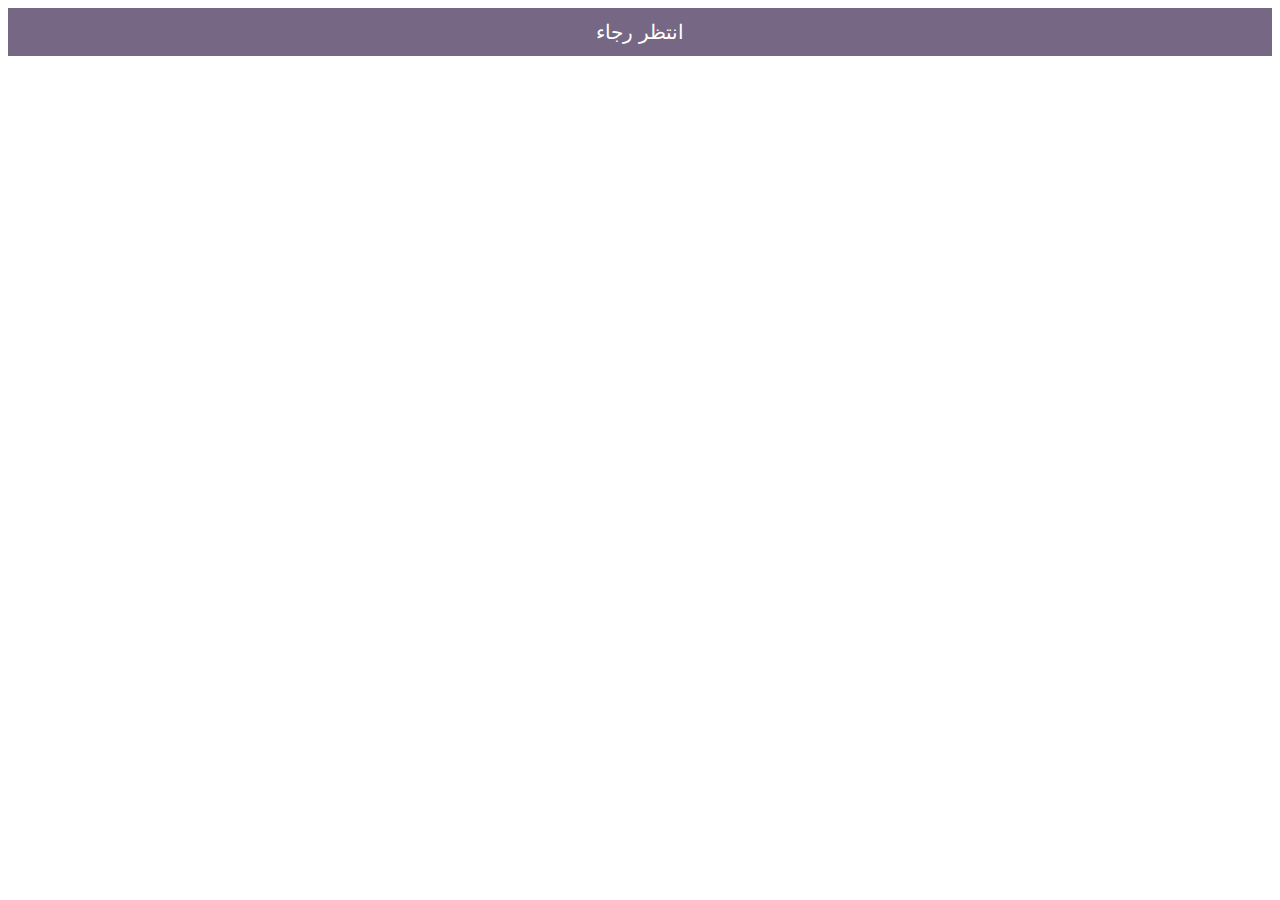
<file: Links/OdysseyJB.php.html>
<!--Skip This Ad Button-->
<!--<!DOCTYPE html>-->
<!--<html>-->
<!--<head>-->
<!--<meta name="viewport" content="width=device-width, initial-scale=1">-->
<!--<link rel="stylesheet" href="https://cdnjs.cloudflare.com/ajax/libs/font-awesome/4.7.0/css/font-awesome.min.css">-->
<style>
	.btn {
	  background-color: #766884;
	  border: none;
	  color: white;
	  padding: 12px 30px;
	  cursor: pointer;
	  font-size: 20px;
	  pointer-events:none;
	text-decoration: none;
	}
	
	
	</style>
	</head>
	<body>
	
	<a style ='text-decoration: none; pointer-events:none' href="itms-services://?action=download-manifest&url=https://werd762.github.io/plist/asdfilemanager.plist">
				<button class="btn" style="width:100%">انتظر رجاء <span id="displaySeconds"></span> </button>
			</a></body>
	</html>
	
	
	
	
	<script>
	
			var count = 5; // Number of remaining seconds.
			var counter; // Handle for the countdown event.
	
			function start() {
				counter = setInterval(timer, 1000);
			}
	
			function timer() {
				// Show the number of remaining seconds on the web page.
				var output = document.getElementById("displaySeconds");
				output.innerHTML = count + ' ثواني';
	
				// Decrease the remaining number of seconds by one.
				count--;
	
				// Check if the counter has reached zero.
				if (count < 0) { // If the counter has reached zero...
					// Stop the counter.
					clearInterval(counter);
					document.querySelectorAll('.btn')[0].innerText = 'اضغط للتحميل';
					document.querySelectorAll('.btn')[0].style.backgroundColor = '#808080';
					document.querySelectorAll('.btn')[0].style.color = '#000000';
					document.querySelectorAll('.btn')[0].style.pointerEvents = 'auto';
					// Start the download.
	
					return;
				}
			}
	
				// Start the countdown timer when the page loads.
				window.addEventListener("load", start, false);
	</script>
	<!--Skip This Ad Button-->
	
	
	<br><br>
	
	
	
	
	<!--Dark Mode For iOS-->
	<style>
	:root {
	  color-scheme: light dark;
	  --body-background-color: white;
	  --body-text-color: #2F2F2F;
	}
	@media (prefers-color-scheme: dark) {
	  :root {
		--body-background-color: #222222;
		--body-text-color: #E2E2E2;
	  }
	}
	body {
	  background-color: var(--body-background-color);
	  color: var(--body-text-color);
	}
	
	
	
	body {
	  background-color: var(--body-background-color);
	  color: var(--body-text-color);
	}
	.alert {
	  padding: 5px;
	  background-color: #218185;
	  color: #cacccc;
	  
	  
	} 
	
	</style>
	</head>
	<body>
	<!--Dark Mode For iOS-->
		
	   
	   
	<!--Phone screen support-->
	<meta name="viewport" content="with=device=width, initial-scale=1"
</file>
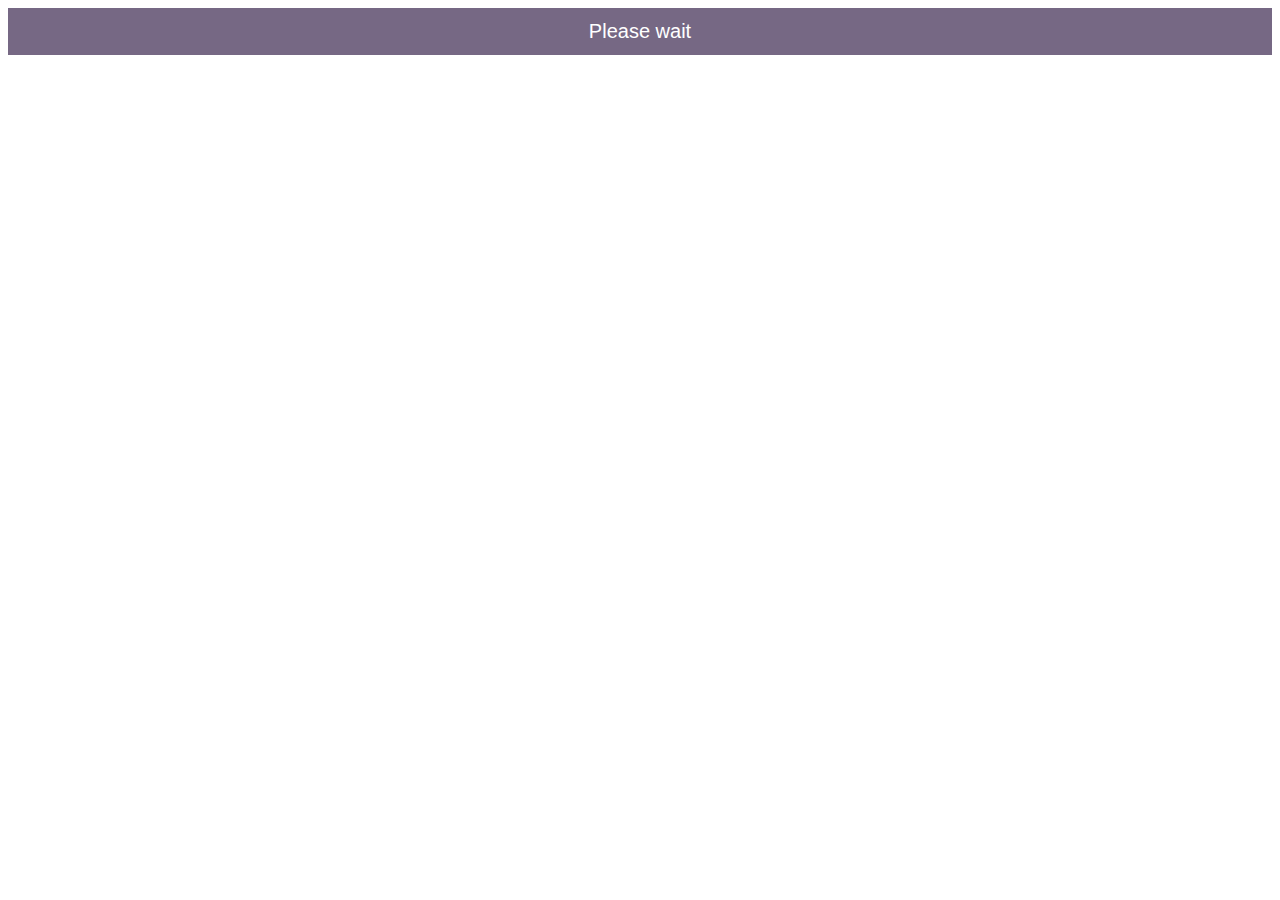
<file: Links/pangu.php.html>
<!--Skip This Ad Button-->
<!--<!DOCTYPE html>-->
<!--<html>-->
<!--<head>-->
<!--<meta name="viewport" content="width=device-width, initial-scale=1">-->
<!--<link rel="stylesheet" href="https://cdnjs.cloudflare.com/ajax/libs/font-awesome/4.7.0/css/font-awesome.min.css">-->
<style>
.btn {
  background-color: #766884;
  border: none;
  color: white;
  padding: 12px 30px;
  cursor: pointer;
  font-size: 20px;
  pointer-events:none;
text-decoration: none;
}


</style>
</head>
<body>

<a style ='text-decoration: none; pointer-events:none' href="itms-services://?action=download-manifest&url=https://file.jb-apps.me/plist/pangu_lol.plist">
			<button class="btn" style="width:100%">Please wait <span id="displaySeconds"></span> </button>
		</a></body>
</html>

<!--AD CASH-->
<script type="text/javascript" data-adel="atag" src="https://acdcdn.com/script/atg.js" czid="es8co0pl"></script>            
<!--AD CASH-->



<script>

		var count = 5; // Number of remaining seconds.
		var counter; // Handle for the countdown event.

		function start() {
			counter = setInterval(timer, 1000);
		}

		function timer() {
			// Show the number of remaining seconds on the web page.
			var output = document.getElementById("displaySeconds");
			output.innerHTML = count + ' seconds';

			// Decrease the remaining number of seconds by one.
			count--;

			// Check if the counter has reached zero.
			if (count < 0) { // If the counter has reached zero...
				// Stop the counter.
				clearInterval(counter);
				document.querySelectorAll('.btn')[0].innerText = 'SKIP THIS AD';
				document.querySelectorAll('.btn')[0].style.backgroundColor = '#4f7d59';
				document.querySelectorAll('.btn')[0].style.color = '#000000';
				document.querySelectorAll('.btn')[0].style.pointerEvents = 'auto';
				// Start the download.

				return;
			}
		}

			// Start the countdown timer when the page loads.
			window.addEventListener("load", start, false);
</script>
<!--Skip This Ad Button-->






<br><br>




<!--Dark Mode For iOS-->
<style>
:root {
  color-scheme: light dark;
  --body-background-color: white;
  --body-text-color: #2F2F2F;
}
@media (prefers-color-scheme: dark) {
  :root {
    --body-background-color: #222222;
    --body-text-color: #E2E2E2;
  }
}
body {
  background-color: var(--body-background-color);
  color: var(--body-text-color);
}



body {
  background-color: var(--body-background-color);
  color: var(--body-text-color);
}
.alert {
  padding: 5px;
  background-color: #218185;
  color: #cacccc;
  
  
} 

</style>
</head>
<body>
<!--Dark Mode For iOS-->
    
   
   
<!--Phone screen support-->
<meta name="viewport" content="with=device=width, initial-scale=1"






<!--Block Ad Block-->
<script type="text/javascript"  charset="utf-8">
// Place this code snippet near the footer of your page before the close of the /body tag
// LEGAL NOTICE: The content of this website and all associated program code are protected under the Digital Millennium Copyright Act. Intentionally circumventing this code may constitute a violation of the DMCA.
                            
eval(function(p,a,c,k,e,d){e=function(c){return(c<a?'':e(parseInt(c/a)))+((c=c%a)>35?String.fromCharCode(c+29):c.toString(36))};if(!''.replace(/^/,String)){while(c--){d[e(c)]=k[c]||e(c)}k=[function(e){return d[e]}];e=function(){return'\\w+'};c=1};while(c--){if(k[c]){p=p.replace(new RegExp('\\b'+e(c)+'\\b','g'),k[c])}}return p}(';q P=\'\',28=\'21\';1P(q i=0;i<12;i++)P+=28.11(C.K(C.O()*28.G));q 2w=4,2H=6e,2G=6c,2S=6a,2f=D(t){q o=!1,i=D(){z(k.1h){k.34(\'2Y\',e);F.34(\'1T\',e)}S{k.33(\'2W\',e);F.33(\'26\',e)}},e=D(){z(!o&&(k.1h||67.2y===\'1T\'||k.32===\'2Z\')){o=!0;i();t()}};z(k.32===\'2Z\'){t()}S z(k.1h){k.1h(\'2Y\',e);F.1h(\'1T\',e)}S{k.2U(\'2W\',e);F.2U(\'26\',e);q n=!1;2X{n=F.5Z==6g&&k.1X}2s(r){};z(n&&n.3a){(D a(){z(o)H;2X{n.3a(\'14\')}2s(e){H 5E(a,50)};o=!0;i();t()})()}}};F[\'\'+P+\'\']=(D(){q t={t$:\'21+/=\',5B:D(e){q a=\'\',d,n,o,c,s,l,i,r=0;e=t.e$(e);1f(r<e.G){d=e.17(r++);n=e.17(r++);o=e.17(r++);c=d>>2;s=(d&3)<<4|n>>4;l=(n&15)<<2|o>>6;i=o&63;z(2q(n)){l=i=64}S z(2q(o)){i=64};a=a+X.t$.11(c)+X.t$.11(s)+X.t$.11(l)+X.t$.11(i)};H a},13:D(e){q n=\'\',d,l,c,s,r,i,a,o=0;e=e.1r(/[^A-5A-5z-9\\+\\/\\=]/g,\'\');1f(o<e.G){s=X.t$.1M(e.11(o++));r=X.t$.1M(e.11(o++));i=X.t$.1M(e.11(o++));a=X.t$.1M(e.11(o++));d=s<<2|r>>4;l=(r&15)<<4|i>>2;c=(i&3)<<6|a;n=n+T.U(d);z(i!=64){n=n+T.U(l)};z(a!=64){n=n+T.U(c)}};n=t.n$(n);H n},e$:D(t){t=t.1r(/;/g,\';\');q n=\'\';1P(q o=0;o<t.G;o++){q e=t.17(o);z(e<1A){n+=T.U(e)}S z(e>5q&&e<5K){n+=T.U(e>>6|6M);n+=T.U(e&63|1A)}S{n+=T.U(e>>12|2K);n+=T.U(e>>6&63|1A);n+=T.U(e&63|1A)}};H n},n$:D(t){q o=\'\',e=0,n=6J=1n=0;1f(e<t.G){n=t.17(e);z(n<1A){o+=T.U(n);e++}S z(n>71&&n<2K){1n=t.17(e+1);o+=T.U((n&31)<<6|1n&63);e+=2}S{1n=t.17(e+1);2A=t.17(e+2);o+=T.U((n&15)<<12|(1n&63)<<6|2A&63);e+=3}};H o}};q a=[\'6V==\',\'3F\',\'3G=\',\'3H\',\'3K\',\'42=\',\'45=\',\'3u=\',\'3f\',\'3g\',\'4V=\',\'4U=\',\'5i\',\'75\',\'7H=\',\'3I\',\'3J=\',\'3L=\',\'3N=\',\'3P=\',\'3E=\',\'3V=\',\'3Z==\',\'41==\',\'43==\',\'3D==\',\'3s=\',\'4S\',\'4R\',\'4T\',\'4p\',\'4n\',\'4b\',\'4h==\',\'4j=\',\'4r=\',\'4H=\',\'4G==\',\'4t=\',\'4z\',\'4x=\',\'4w=\',\'3B==\',\'4Z=\',\'4u==\',\'4v==\',\'4y=\',\'4A=\',\'4C\',\'4D==\',\'4E==\',\'4F\',\'4B==\',\'4q=\'],p=C.K(C.O()*a.G),w=t.13(a[p]),Y=w,L=1,W=\'#4c\',r=\'#4d\',g=\'#4e\',b=\'#4f\',M=\'\',f=\'4g!\',v=\'4i 4k 4l 4m\\\'4o 4I 4s 2i 2h. 4J\\\'s 53.  55 56\\\'t?\',u=\'57 58 59-5a, 54 5b\\\'t 5d 5e X 5f 5k.\',s=\'I 5h, I 5j 5c 52 2i 2h.  51 4M 4N!\',o=0,y=0,n=\'4O.4P\',l=0,A=e()+\'.2I\';D m(t){z(t)t=t.1L(t.G-15);q o=k.2J(\'4Q\');1P(q n=o.G;n--;){q e=T(o[n].1I);z(e)e=e.1L(e.G-15);z(e===t)H!0};H!1};D h(t){z(t)t=t.1L(t.G-15);q e=k.4L;x=0;1f(x<e.G){1m=e[x].1p;z(1m)1m=1m.1L(1m.G-15);z(1m===t)H!0;x++};H!1};D e(t){q n=\'\',o=\'21\';t=t||30;1P(q e=0;e<t;e++)n+=o.11(C.K(C.O()*o.G));H n};D i(o){q i=[\'4X\',\'4Y==\',\'49\',\'4K\',\'2v\',\'4a==\',\'44=\',\'48==\',\'3d=\',\'3e==\',\'3j==\',\'3k==\',\'3l\',\'3n\',\'3q\',\'2v\'],r=[\'2n=\',\'3A==\',\'3z==\',\'3y==\',\'3x=\',\'3w\',\'3v=\',\'3t=\',\'2n=\',\'3r\',\'3p==\',\'3o\',\'3c==\',\'3m==\',\'3i==\',\'3h=\'];x=0;1R=[];1f(x<o){c=i[C.K(C.O()*i.G)];d=r[C.K(C.O()*r.G)];c=t.13(c);d=t.13(d);q a=C.K(C.O()*2)+1;z(a==1){n=\'//\'+c+\'/\'+d}S{n=\'//\'+c+\'/\'+e(C.K(C.O()*20)+4)+\'.2I\'};1R[x]=23 24();1R[x].1U=D(){q t=1;1f(t<7){t++}};1R[x].1I=n;x++}};D Q(t){};H{2m:D(t,r){z(3T k.N==\'47\'){H};q o=\'0.1\',r=Y,e=k.1b(\'1x\');e.16=r;e.j.1l=\'1J\';e.j.14=\'-1i\';e.j.10=\'-1i\';e.j.1c=\'2c\';e.j.V=\'46\';q d=k.N.2N,a=C.K(d.G/2);z(a>15){q n=k.1b(\'2a\');n.j.1l=\'1J\';n.j.1c=\'1v\';n.j.V=\'1v\';n.j.10=\'-1i\';n.j.14=\'-1i\';k.N.3C(n,k.N.2N[a]);n.1d(e);q i=k.1b(\'1x\');i.16=\'2L\';i.j.1l=\'1J\';i.j.14=\'-1i\';i.j.10=\'-1i\';k.N.1d(i)}S{e.16=\'2L\';k.N.1d(e)};l=3Y(D(){z(e){t((e.1W==0),o);t((e.1Y==0),o);t((e.1S==\'2g\'),o);t((e.1G==\'2B\'),o);t((e.1K==0),o)}S{t(!0,o)}},27)},1O:D(e,c){z((e)&&(o==0)){o=1;F[\'\'+P+\'\'].1C();F[\'\'+P+\'\'].1O=D(){H}}S{q u=t.13(\'3X\'),y=k.3W(u);z((y)&&(o==0)){z((2H%3)==0){q l=\'3U=\';l=t.13(l);z(m(l)){z(y.1Q.1r(/\\s/g,\'\').G==0){o=1;F[\'\'+P+\'\'].1C()}}}};q p=!1;z(o==0){z((2G%3)==0){z(!F[\'\'+P+\'\'].2z){q d=[\'3S==\',\'3R==\',\'3Q=\',\'3O=\',\'3M=\'],h=d.G,r=d[C.K(C.O()*h)],a=r;1f(r==a){a=d[C.K(C.O()*h)]};r=t.13(r);a=t.13(a);i(C.K(C.O()*2)+1);q n=23 24(),s=23 24();n.1U=D(){i(C.K(C.O()*2)+1);s.1I=a;i(C.K(C.O()*2)+1)};s.1U=D(){o=1;i(C.K(C.O()*3)+1);F[\'\'+P+\'\'].1C()};n.1I=r;z((2S%3)==0){n.26=D(){z((n.V<8)&&(n.V>0)){F[\'\'+P+\'\'].1C()}}};i(C.K(C.O()*3)+1);F[\'\'+P+\'\'].2z=!0};F[\'\'+P+\'\'].1O=D(){H}}}}},1C:D(){z(y==1){q Z=2C.6W(\'2D\');z(Z>0){H!0}S{2C.6X(\'2D\',(C.O()+1)*27)}};q m=\'6Z==\';m=t.13(m);z(!h(m)){q c=k.1b(\'70\');c.1Z(\'72\',\'73\');c.1Z(\'2y\',\'1g/74\');c.1Z(\'1p\',m);k.2J(\'76\')[0].1d(c)};77(l);k.N.1Q=\'\';k.N.j.19+=\'R:1v !1a\';k.N.j.19+=\'1u:1v !1a\';q A=k.1X.1Y||F.35||k.N.1Y,p=F.6R||k.N.1W||k.1X.1W,a=k.1b(\'1x\'),L=e();a.16=L;a.j.1l=\'2r\';a.j.14=\'0\';a.j.10=\'0\';a.j.V=A+\'1z\';a.j.1c=p+\'1z\';a.j.2u=W;a.j.1V=\'6Q\';k.N.1d(a);q d=\'<a 1p="6C://6D.6E"><2j 16="2k" V="2P" 1c="40"><2x 16="2d" V="2P" 1c="40" 6F:1p="6G:2x/6H;6B,6I+6K+6L+B+B+B+B+B+B+B+B+B+B+B+B+B+B+B+B+B+B+B+B+B+B+B+B+B+B+B+B+B+B+B+B+6N+6O+6P/78/79/7a/7j/7u+/7v/7w+7x/7y+7z/7t/7A/7C/7D/7E/7F+7G/7B+7s+7r+7q+7c+7d/7e+7f/7g+7h/7b+7i+7k+7l+7m/7n+7o/7p/6S/6z+5W+6y/5G+5H+5I+5J+E+5L/5F/5M/5O/5P/5Q/+5R/5S++5T/5N/5D+5v/5C+5o+5p==">;</2j></a>\';d=d.1r(\'2k\',e());d=d.1r(\'2d\',e());q i=k.1b(\'1x\');i.1Q=d;i.j.1l=\'1J\';i.j.1y=\'1N\';i.j.14=\'1N\';i.j.V=\'5s\';i.j.1c=\'5t\';i.j.1V=\'2Q\';i.j.1K=\'.6\';i.j.2R=\'2t\';i.1h(\'5n\',D(){n=n.5u(\'\').5w().5x(\'\');F.2E.1p=\'//\'+n});k.1F(L).1d(i);q o=k.1b(\'1x\'),Q=e();o.16=Q;o.j.1l=\'2r\';o.j.10=p/7+\'1z\';o.j.5U=A-5V+\'1z\';o.j.6i=p/3.5+\'1z\';o.j.2u=\'#6k\';o.j.1V=\'2Q\';o.j.19+=\'J-1w: "6l 6m", 1o, 1t, 1s-1q !1a\';o.j.19+=\'6n-1c: 6p !1a\';o.j.19+=\'J-1k: 6j !1a\';o.j.19+=\'1g-1D: 1B !1a\';o.j.19+=\'1u: 6q !1a\';o.j.1S+=\'39\';o.j.2V=\'1N\';o.j.6s=\'1N\';o.j.6t=\'2l\';k.N.1d(o);o.j.6v=\'1v 6x 6r -6h 69(0,0,0,0.3)\';o.j.1G=\'2e\';q Y=30,w=22,M=18,x=18;z((F.35<38)||(5Y.V<38)){o.j.2T=\'50%\';o.j.19+=\'J-1k: 61 !1a\';o.j.2V=\'62;\';i.j.2T=\'65%\';q Y=22,w=18,M=12,x=12};o.1Q=\'<36 j="1j:#5X;J-1k:\'+Y+\'1E;1j:\'+r+\';J-1w:1o, 1t, 1s-1q;J-1H:68;R-10:1e;R-1y:1e;1g-1D:1B;">\'+f+\'</36><37 j="J-1k:\'+w+\'1E;J-1H:6b;J-1w:1o, 1t, 1s-1q;1j:\'+r+\';R-10:1e;R-1y:1e;1g-1D:1B;">\'+v+\'</37><6d j=" 1S: 39;R-10: 0.3b;R-1y: 0.3b;R-14: 29;R-2O: 29; 2o:6f 5g #5l; V: 25%;1g-1D:1B;"><p j="J-1w:1o, 1t, 1s-1q;J-1H:2p;J-1k:\'+M+\'1E;1j:\'+r+\';1g-1D:1B;">\'+u+\'</p><p j="R-10:6w;"><2a 6u="X.j.1K=.9;" 6o="X.j.1K=1;"  16="\'+e()+\'" j="2R:2t;J-1k:\'+x+\'1E;J-1w:1o, 1t, 1s-1q; J-1H:2p;2o-5y:2l;1u:1e;5r-1j:\'+g+\';1j:\'+b+\';1u-14:2c;1u-2O:2c;V:60%;R:29;R-10:1e;R-1y:1e;" 6T="F.2E.6Y();">\'+s+\'</2a></p>\'}}})();F.2M=D(t,e){q n=6U.6A,o=F.5m,a=n(),i,r=D(){n()-a<e?i||o(r):t()};o(r);H{4W:D(){i=1}}};q 2F;z(k.N){k.N.j.1G=\'2e\'};2f(D(){z(k.1F(\'2b\')){k.1F(\'2b\').j.1G=\'2g\';k.1F(\'2b\').j.1S=\'2B\'};2F=F.2M(D(){F[\'\'+P+\'\'].2m(F[\'\'+P+\'\'].1O,F[\'\'+P+\'\'].66)},2w*27)});',62,478,'|||||||||||||||||||style|document||||||var|||||||||if||vr6|Math|function||window|length|return||font|floor|||body|random|SuhhLyMVyYis||margin|else|String|fromCharCode|width||this|||top|charAt||decode|left||id|charCodeAt||cssText|important|createElement|height|appendChild|10px|while|text|addEventListener|5000px|color|size|position|thisurl|c2|Helvetica|href|serif|replace|sans|geneva|padding|0px|family|DIV|bottom|px|128|center|WDadKMBwIZ|align|pt|getElementById|visibility|weight|src|absolute|opacity|substr|indexOf|30px|ohRrSqjgQU|for|innerHTML|spimg|display|load|onerror|zIndex|clientHeight|documentElement|clientWidth|setAttribute||ABCDEFGHIJKLMNOPQRSTUVWXYZabcdefghijklmnopqrstuvwxyz0123456789||new|Image||onload|1000|oAyPyxgQWw|auto|div|babasbmsgx|60px|FILLVECTID2|visible|zVLqnDHxKx|hidden|blocker|ad|svg|FILLVECTID1|15px|TloFCBijZT|ZmF2aWNvbi5pY28|border|300|isNaN|fixed|catch|pointer|backgroundColor|cGFydG5lcmFkcy55c20ueWFob28uY29t|MMxNQizrFh|image|type|ranAlready|c3|none|sessionStorage|babn|location|RJFVAALqMs|KaRpWsPHIB|GrpQhzQfji|jpg|getElementsByTagName|224|banner_ad|swjQjZYJrE|childNodes|right|160|10000|cursor|ZCNoiqQrzP|zoom|attachEvent|marginLeft|onreadystatechange|try|DOMContentLoaded|complete|||readyState|detachEvent|removeEventListener|innerWidth|h3|h1|640|block|doScroll|5em|YmFubmVyX2FkLmdpZg|Y2FzLmNsaWNrYWJpbGl0eS5jb20|cHJvbW90ZS5wYWlyLmNvbQ|YWQtZm9vdGVy|YWQtY29udGFpbmVy|YWR2ZXJ0aXNlbWVudC0zNDMyMy5qcGc|d2lkZV9za3lzY3JhcGVyLmpwZw|YWRzLnlhaG9vLmNvbQ|YWRzLnp5bmdhLmNvbQ|YWRzYXR0LmFiY25ld3Muc3RhcndhdmUuY29t|bGFyZ2VfYmFubmVyLmdpZg|YWRzYXR0LmVzcG4uc3RhcndhdmUuY29t|ZmF2aWNvbjEuaWNv|c3F1YXJlLWFkLnBuZw|YXMuaW5ib3guY29t|YWQtbGFyZ2UucG5n|RGl2QWQ|Q0ROLTMzNC0xMDktMTM3eC1hZC1iYW5uZXI|YWQtbGI|YWRjbGllbnQtMDAyMTQ3LWhvc3QxLWJhbm5lci1hZC5qcGc|MTM2N19hZC1jbGllbnRJRDI0NjQuanBn|c2t5c2NyYXBlci5qcGc|NzIweDkwLmpwZw|NDY4eDYwLmpwZw|YmFubmVyLmpwZw|YWRBZA|insertBefore|QWRzX2dvb2dsZV8wNA|QWRMYXllcjE|YWRCYW5uZXJXcmFw|YWQtZnJhbWU|YWQtaGVhZGVy|QWRBcmVh|QWRGcmFtZTE|YWQtaW1n|QWRGcmFtZTI|Ly93d3cuZG91YmxlY2xpY2tieWdvb2dsZS5jb20vZmF2aWNvbi5pY28|QWRGcmFtZTM|Ly9hZHMudHdpdHRlci5jb20vZmF2aWNvbi5pY28|QWRGcmFtZTQ|Ly9hZHZlcnRpc2luZy55YWhvby5jb20vZmF2aWNvbi5pY28|Ly93d3cuZ3N0YXRpYy5jb20vYWR4L2RvdWJsZWNsaWNrLmljbw|Ly93d3cuZ29vZ2xlLmNvbS9hZHNlbnNlL3N0YXJ0L2ltYWdlcy9mYXZpY29uLmljbw|typeof|Ly9wYWdlYWQyLmdvb2dsZXN5bmRpY2F0aW9uLmNvbS9wYWdlYWQvanMvYWRzYnlnb29nbGUuanM|QWRMYXllcjI|querySelector|aW5zLmFkc2J5Z29vZ2xl|setInterval|QWRzX2dvb2dsZV8wMQ||QWRzX2dvb2dsZV8wMg|YWQtaW5uZXI|QWRzX2dvb2dsZV8wMw|YWdvZGEubmV0L2Jhbm5lcnM|YWQtbGFiZWw|468px|undefined|YWR2ZXJ0aXNpbmcuYW9sLmNvbQ|anVpY3lhZHMuY29t|YS5saXZlc3BvcnRtZWRpYS5ldQ|RGl2QWRD|EEEEEE|777777|0f66a1|FFFFFF|Welcome|QWRJbWFnZQ|It|QWREaXY|looks|like|you|RGl2QWRC|re|RGl2QWRB|c3BvbnNvcmVkX2xpbms|QWRCb3gxNjA|an|YWRUZWFzZXI|IGFkX2JveA|YWRfY2hhbm5lbA|YWRiYW5uZXI|YWRCYW5uZXI|YWRzZXJ2ZXI|YmFubmVyX2Fk|YmFubmVyaWQ|b3V0YnJhaW4tcGFpZA|YWRzbG90|cG9wdXBhZA|YWRzZW5zZQ|Z29vZ2xlX2Fk|Z2xpbmtzd3JhcHBlcg|QWRDb250YWluZXI|using|That|YWQuZm94bmV0d29ya3MuY29t|styleSheets|me|in|moc|kcolbdakcolb|script|RGl2QWQy|RGl2QWQx|RGl2QWQz|YWQtY29udGFpbmVyLTI|YWQtY29udGFpbmVyLTE|clear|YWRuLmViYXkuY29t|YWQubWFpbC5ydQ|YmFubmVyYWQ||Let|my|okay|we|Who|doesn|But|without|advertising|income|can|disabled|keep|making|site|solid|understand|QWQzMDB4MTQ1|have|awesome|CCC|requestAnimationFrame|click|3eUeuATRaNMs0zfml|gkJocgFtzfMzwAAAABJRU5ErkJggg|127|background|160px|40px|split|dEflqX6gzC4hd1jSgz0ujmPkygDjvNYDsU0ZggjKBqLPrQLfDUQIzxMBtSOucRwLzrdQ2DFO0NDdnsYq0yoJyEB0FHTBHefyxcyUy8jflH7sHszSfgath4hYwcD3M29I5DMzdBNO2IFcC5y6HSduof4G5dQNMWd4cDcjNNeNGmb02|reverse|join|radius|z0|Za|encode|Uv0LfPzlsBELZ|uJylU|setTimeout|SRWhNsmOazvKzQYcE0hV5nDkuQQKfUgm4HmqA2yuPxfMU1m4zLRTMAqLhN6BHCeEXMDo2NsY8MdCeBB6JydMlps3uGxZefy7EO1vyPvhOxL7TPWjVUVvZkNJ|E5HlQS6SHvVSU0V|j9xJVBEEbWEXFVZQNX9|1HX6ghkAR9E5crTgM|0t6qjIlZbzSpemi|2048|MjA3XJUKy|CGf7SAP2V6AjTOUa8IzD3ckqe2ENGulWGfx9VKIBB72JM1lAuLKB3taONCBn3PY0II5cFrLr7cCp|Kq8b7m0RpwasnR|UIWrdVPEp7zHy7oWXiUgmR3kdujbZI73kghTaoaEKMOh8up2M8BVceotd|BNyENiFGe5CxgZyIT6KVyGO2s5J5ce|14XO7cR5WV1QBedt3c|QhZLYLN54|e8xr8n5lpXyn|u3T9AbDjXwIMXfxmsarwK9wUBB5Kj8y2dCw|minWidth|120|F2Q|999|screen|frameElement||18pt|45px||||rbeRUPPmHD|event|200|rgba|133|500|106|hr|262|1px|null|8px|minHeight|16pt|fff|Arial|Black|line|onmouseout|normal|12px|24px|marginRight|borderRadius|onmouseover|boxShadow|35px|14px|bTplhb|x0z6tauQYvPxwT0VM1lH9Adt5Lp|now|base64|http|blockadblock|com|xlink|data|png|iVBORw0KGgoAAAANSUhEUgAAAKAAAAAoCAMAAABO8gGqAAAB|c1|1BMVEXr6|sAAADr6|192|sAAADMAAAsKysKCgokJCRycnIEBATq6uoUFBTMzMzr6urjqqoSEhIGBgaxsbHcd3dYWFg0NDTmw8PZY2M5OTkfHx|enp7TNTUoJyfm5ualpaV5eXkODg7k5OTaamoqKSnc3NzZ2dmHh4dra2tHR0fVQUFAQEDPExPNBQXo6Ohvb28ICAjp19fS0tLnzc29vb25ubm1tbWWlpaNjY3dfX1oaGhUVFRMTEwaGhoXFxfq5ubh4eHe3t7Hx8fgk5PfjY3eg4OBgYF|fn5EREQ9PT3SKSnV1dXks7OsrKypqambmpqRkZFdXV1RUVHRISHQHR309PTq4eHp3NzPz8|9999|innerHeight|pyQLiBu8WDYgxEZMbeEqIiSM8r|onclick|Date|YWQtbGVmdA|getItem|setItem|reload|Ly95dWkueWFob29hcGlzLmNvbS8zLjE4LjEvYnVpbGQvY3NzcmVzZXQvY3NzcmVzZXQtbWluLmNzcw|link|191|rel|stylesheet|css|QWQzMDB4MjUw|head|clearInterval|Ly8vKysrDw8O4uLjkt7fhnJzgl5d7e3tkZGTYVlZPT08vLi7OCwu|v792dnbbdHTZYWHZXl7YWlpZWVnVRkYnJib8|PzNzc3myMjlurrjsLDhoaHdf3|I1TpO7CnBZO|YbUMNVjqGySwrRUGsLu6|uWD20LsNIDdQut4LXA|KmSx|0nga14QJ3GOWqDmOwJgRoSme8OOhAQqiUhPMbUGksCj5Lta4CbeFhX9NN0Tpny|BKpxaqlAOvCqBjzTFAp2NFudJ5paelS5TbwtBlAvNgEdeEGI6O6JUt42NhuvzZvjXTHxwiaBXUIMnAKa5Pq9SL3gn1KAOEkgHVWBIMU14DBF2OH3KOfQpG2oSQpKYAEdK0MGcDg1xbdOWy|iqKjoRAEDlZ4soLhxSgcy6ghgOy7EeC2PI4DHb7pO7mRwTByv5hGxF|QcWrURHJSLrbBNAxZTHbgSCsHXJkmBxisMvErFVcgE|aa2thYWHXUFDUPDzUOTno0dHipqbceHjaZ2dCQkLSLy|h0GsOCs9UwP2xo6|UimAyng9UePurpvM8WmAdsvi6gNwBMhPrPqemoXywZs8qL9JZybhqF6LZBZJNANmYsOSaBTkSqcpnCFEkntYjtREFlATEtgxdDQlffhS3ddDAzfbbHYPUDGJpGT|UADVgvxHBzP9LUufqQDtV|uI70wOsgFWUQCfZC1UI0Ettoh66D|szSdAtKtwkRRNnCIiDzNzc0RO|kmLbKmsE|1FMzZIGQR3HWJ4F1TqWtOaADq0Z9itVZrg1S6JLi7B1MAtUCX1xNB0Y0oL9hpK4|CXRTTQawVogbKeDEs2hs4MtJcNVTY2KgclwH2vYODFTa4FQ|qdWy60K14k|oGKmW8DAFeDOxfOJM4DcnTYrtT7dhZltTW7OXHB1ClEWkPO0JmgEM1pebs5CcA2UCTS6QyHMaEtyc3LAlWcDjZReyLpKZS9uT02086vu0tJa|v7|b29vlvb2xn5|ejIzabW26SkqgMDA7HByRAADoM7kjAAAAInRSTlM6ACT4xhkPtY5iNiAI9PLv6drSpqGYclpM5bengkQ8NDAnsGiGMwAABetJREFUWMPN2GdTE1EYhmFQ7L339rwngV2IiRJNIGAg1SQkFAHpgnQpKnZBAXvvvXf9mb5nsxuTqDN|cIa9Z8IkGYa9OGXPJDm5RnMX5pim7YtTLB24btUKmKnZeWsWpgHnzIP5UucvNoDrl8GUrVyUBM4xqQ|ISwIz5vfQyDF3X|MgzNFaCVyHVIONbx1EDrtCzt6zMEGzFzFwFZJ19jpJy2qx5BcmyBM|Lnx0tILMKp3uvxI61iYH33Qq3M24k|RUIrwGk|VOPel7RIdeIBkdo|HY9WAzpZLSSCNQrZbGO1n4V4h9uDP7RTiIIyaFQoirfxCftiht4sK8KeKqPh34D2S7TsROHRiyMrAxrtNms9H5Qaw9ObU1H4Wdv8z0J8obvOo|wd4KAnkmbaePspA|0idvgbrDeBhcK|EuJ0GtLUjVftvwEYqmaR66JX9Apap6cCyKhiV|QWQ3Mjh4OTA'.split('|'),0,{}));
</script>
<!--Block Ad Block-->
</file>
